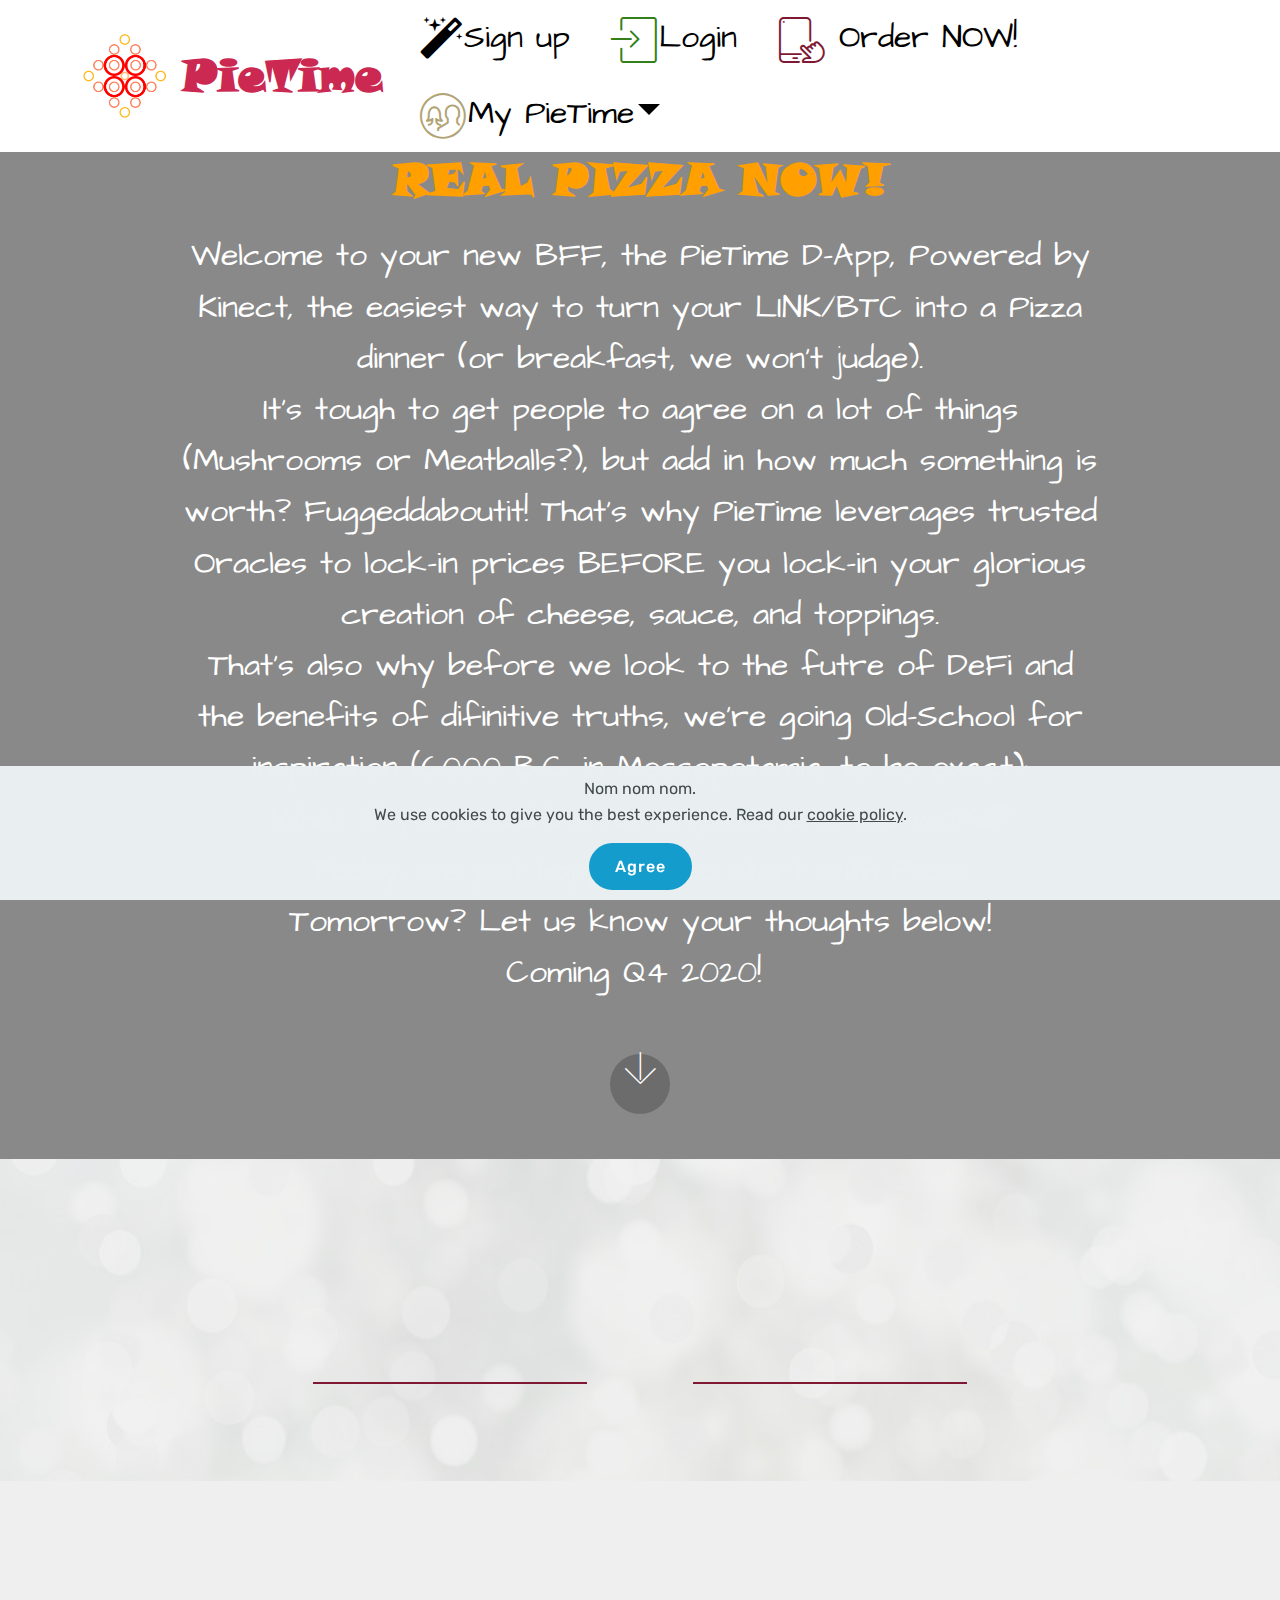
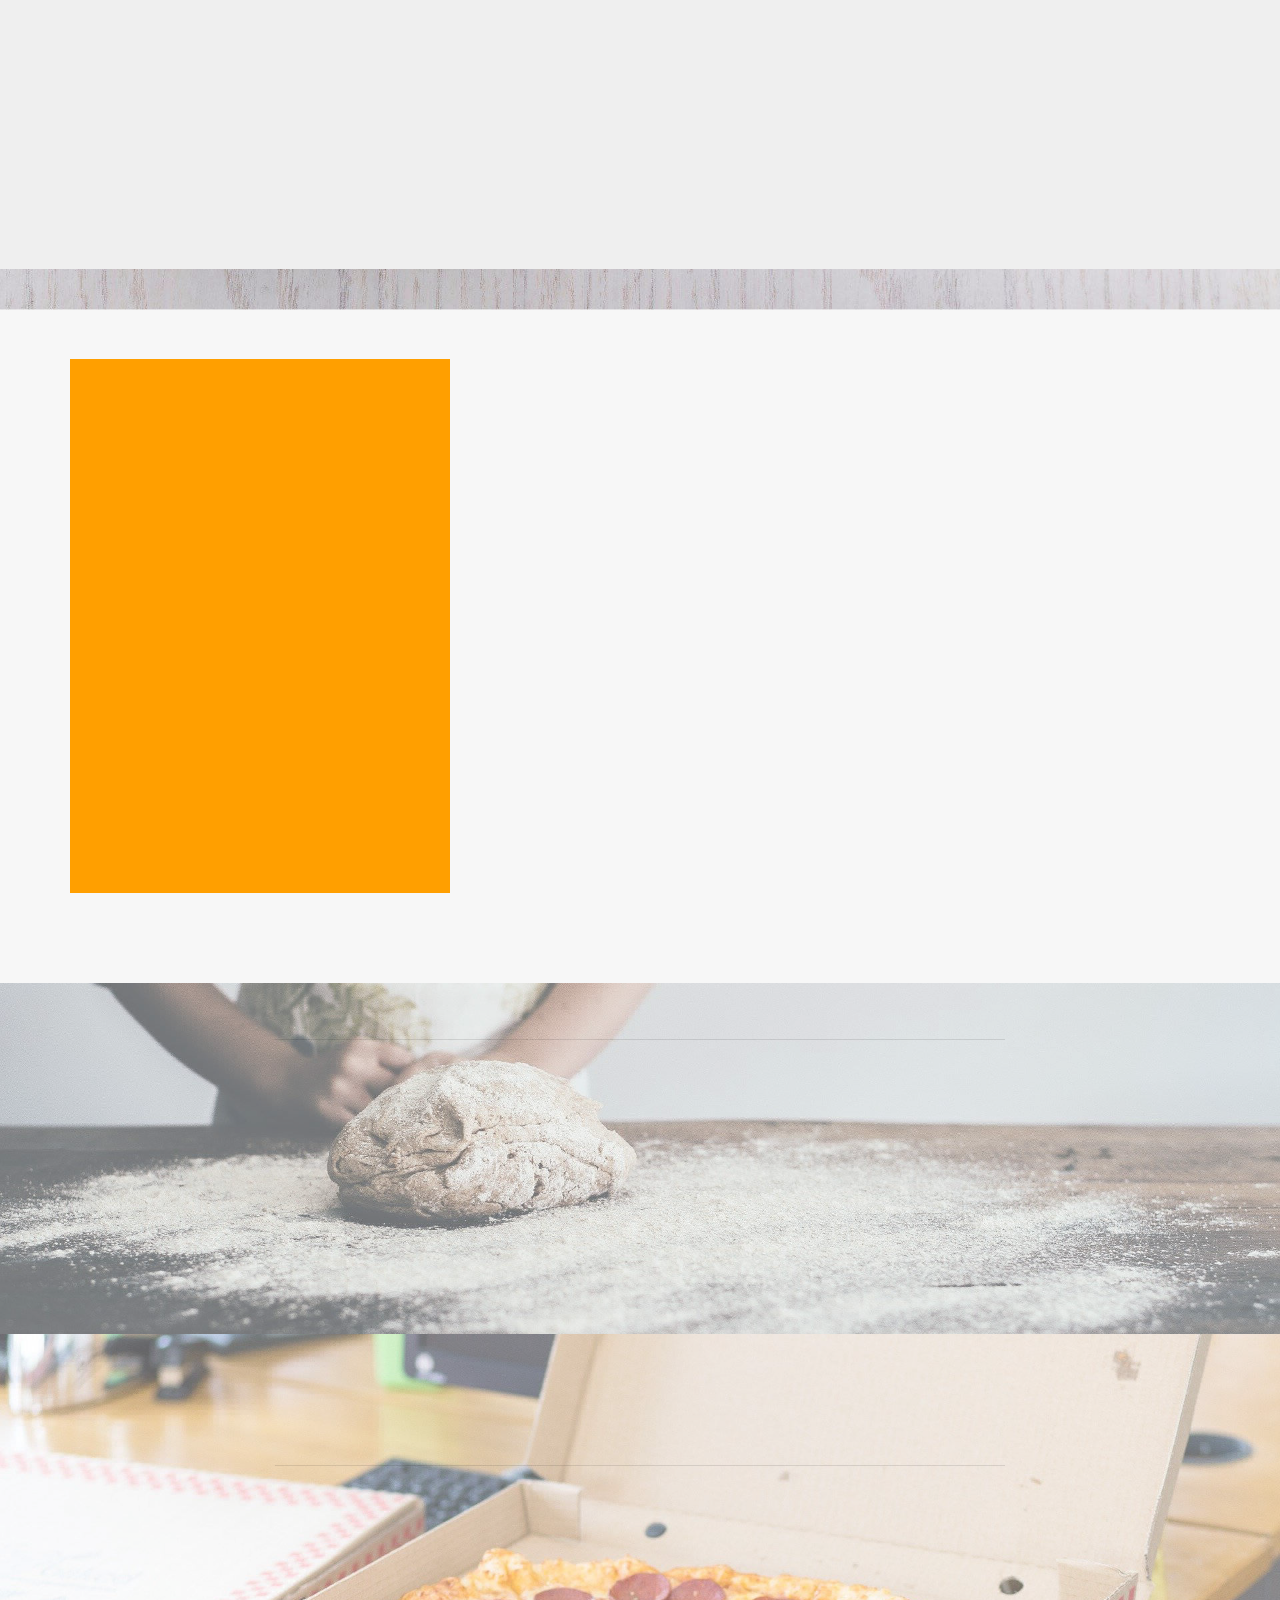
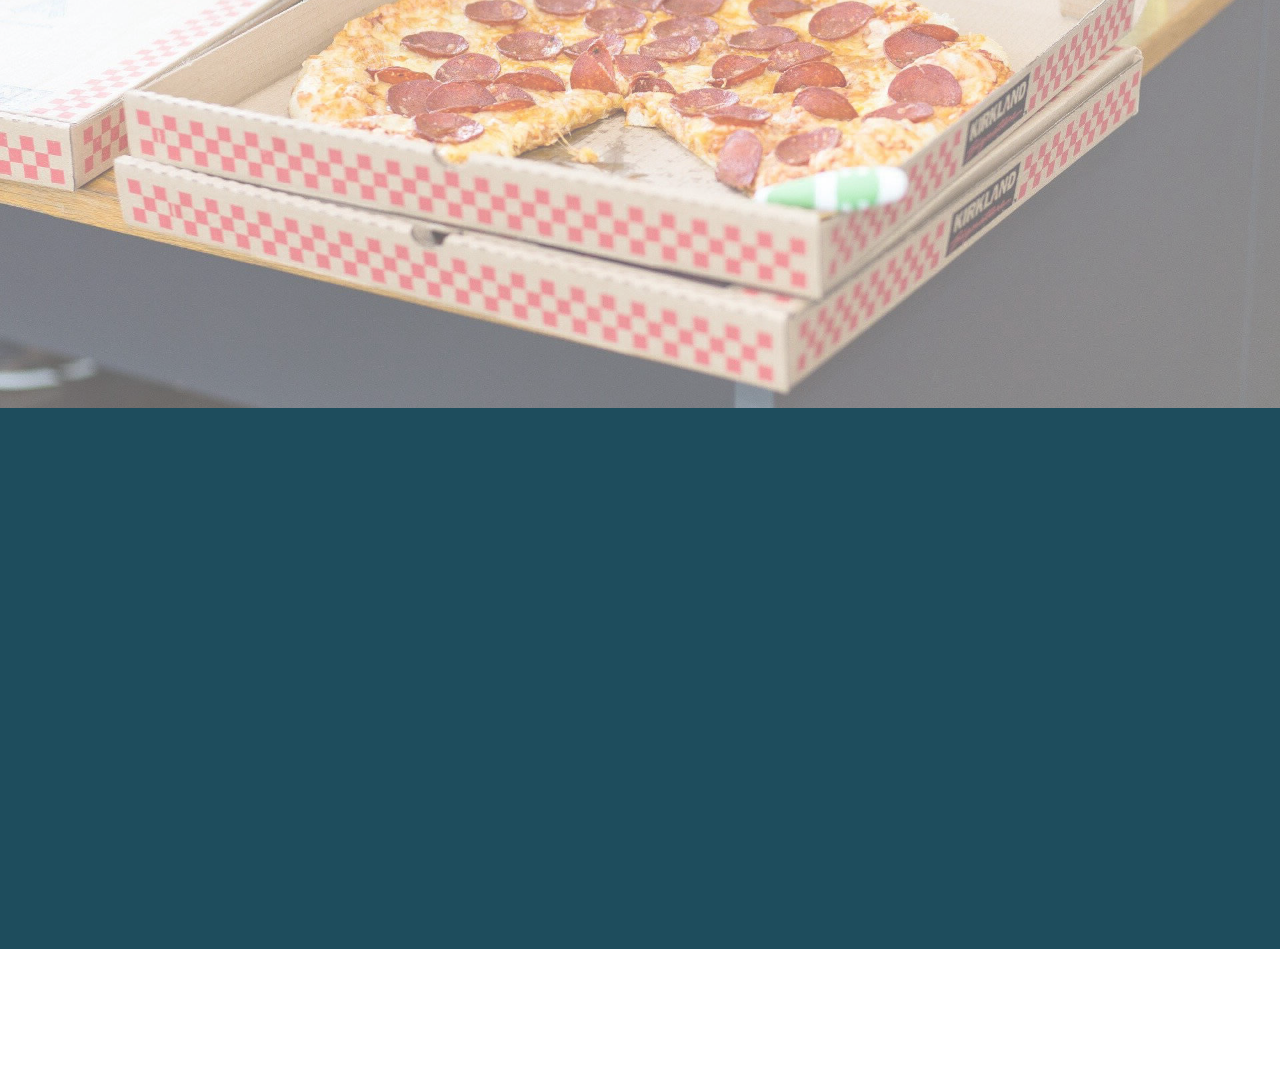
<file: index.html>
<!DOCTYPE html>
<html  >
<head>
  <!-- Site made with Mobirise Website Builder v5.1.4, https://mobirise.com -->
  <meta charset="UTF-8">
  <meta http-equiv="X-UA-Compatible" content="IE=edge">
  <meta name="generator" content="Mobirise v5.1.4, mobirise.com">
  <meta name="viewport" content="width=device-width, initial-scale=1, minimum-scale=1">
  <link rel="shortcut icon" href="assets/images/kinect-logo-orangetrans-178x178.png" type="image/x-icon">
  <meta name="description" content="">
  
  
  <title>PieTime| Buy pizza with Crypto</title>
  <link rel="stylesheet" href="assets/web/assets/mobirise-icons/mobirise-icons.css">
  <link rel="stylesheet" href="assets/font-awesome/css/font-awesome.css">
  <link rel="stylesheet" href="assets/icon54/style.css">
  <link rel="stylesheet" href="assets/icons-mind/style.css">
  <link rel="stylesheet" href="assets/linecons/style.css">
  <link rel="stylesheet" href="assets/bootstrap/css/bootstrap.min.css">
  <link rel="stylesheet" href="assets/bootstrap/css/bootstrap-grid.min.css">
  <link rel="stylesheet" href="assets/bootstrap/css/bootstrap-reboot.min.css">
  <link rel="stylesheet" href="assets/tether/tether.min.css">
  <link rel="stylesheet" href="assets/dropdown/css/style.css">
  <link rel="stylesheet" href="assets/animatecss/animate.min.css">
  <link rel="stylesheet" href="assets/formstyler/jquery.formstyler.css">
  <link rel="stylesheet" href="assets/formstyler/jquery.formstyler.theme.css">
  <link rel="stylesheet" href="assets/datepicker/jquery.datetimepicker.min.css">
  <link rel="stylesheet" href="assets/theme/css/style.css">
  <link rel="stylesheet" href="assets/recaptcha.css">
  <link href="assets/fonts/style.css" rel="stylesheet">
  <link rel="preload" as="style" href="assets/mobirise/css/mbr-additional.css"><link rel="stylesheet" href="assets/mobirise/css/mbr-additional.css" type="text/css">
  
  <script src="assets/web/assets/lazyload/lazyload.js"></script>

  
  

</head>
<body>
  
  <section class="extMenu2 menu cid-sbI95rPczv" once="menu" id="extMenu8-0">

    

    <nav class="navbar navbar-dropdown beta-menu align-items-center navbar-fixed-top navbar-toggleable-sm">
        
        <div class="menu-bottom order-0 order-lg-1">

            <div class="menu-logo">
                <div class="navbar-brand">
                <span class="navbar-logo">
                    <a href="https://kinect.link">
                        <img src="assets/images/kinect-logo-orangetrans-178x178.png" alt="Back to Kinect" title="Kinect| To Defi" style="height: 5.6rem;">
                    </a>
                </span>
                    <span class="navbar-caption-wrap"><a href="https://pietime.kinect.link" class="brand-link mbr-black text-secondary display-5"><strong>
                        PieTime</strong></a></span>
                </div>
                <button class="navbar-toggler" type="button" data-toggle="collapse" data-target="#navbarSupportedContent, #topLine" aria-controls="navbarSupportedContent" aria-expanded="false" aria-label="Toggle navigation">
                    <div class="hamburger">
                        <span></span>
                        <span></span>
                        <span></span>
                        <span></span>
                    </div>
                </button>
            </div>
            <div class="collapse navbar-collapse" id="navbarSupportedContent">
                <ul class="navbar-nav nav-dropdown js-float-line nav-right" data-app-modern-menu="true"><li class="nav-item">
                        <a class="nav-link link mbr-black text-black display-4" href="index.html#formbuilder-9" aria-expanded="false"><span class="fa fa-magic mbr-iconfont mbr-iconfont-btn"></span>Sign up</a>
                    </li><li class="nav-item"><a class="nav-link link mbr-black text-black display-4" href="index.html#formbuilder-a"><span class="mbri-login mbr-iconfont mbr-iconfont-btn" style="color: rgb(51, 127, 25);"></span>Login</a></li><li class="nav-item"><a class="nav-link link mbr-black text-black display-4" href="https://www.paypal.com/cgi-bin/webscr?cmd=_xclick&amount=&item_name=Pizza&currency_code=USD"><span class="icon54-v1-tablet-touch mbr-iconfont mbr-iconfont-btn" style="color: rgb(127, 25, 51);"></span>&nbsp;Order NOW!</a></li><li class="nav-item dropdown"><a class="nav-link link mbr-black text-black dropdown-toggle display-4" href="https://mobirise.com" data-toggle="dropdown-submenu" aria-expanded="false"><span class="mbri-users mbr-iconfont mbr-iconfont-btn" style="color: rgb(177, 163, 116);"></span>My PieTime</a><div class="dropdown-menu"><a class="mbr-black text-black dropdown-item display-4" href="https://mobirise.com"><span class="icon54-v1-bitcoin-bag mbr-iconfont mbr-iconfont-btn" style="color: rgb(73, 25, 159);"></span>My Wallet</a><a class="mbr-black text-black dropdown-item display-4" href="https://mobirise.com"><span class="icon54-v1-pizza-slice mbr-iconfont mbr-iconfont-btn" style="color: rgb(255, 159, 0);"></span>Track my Pie!</a><a class="mbr-black text-black dropdown-item display-4" href="https://mobirise.com"><span class="imind-time-window mbr-iconfont mbr-iconfont-btn" style="color: rgb(204, 204, 204);"></span>Order History</a><a class="mbr-black text-black dropdown-item display-4" href="https://mobirise.com"><span class="mbri-logout mbr-iconfont mbr-iconfont-btn" style="color: rgb(177, 163, 116);"></span>Logout</a></div></li></ul>
                
            </div>
        </div>
    </nav>
</section>

<section class="cid-sbNPuVltYI mbr-fullscreen" data-bg-video="https://www.youtube.com/watch?v=Y6MHE0-CQAs&amp;loop=1&amp;autoplay=1" id="header2-i">

    

    <div class="mbr-overlay" style="opacity: 0.5; background-color: rgb(35, 35, 35);"></div>

    <div class="container align-center">
        <div class="row justify-content-md-center">
            <div class="mbr-white col-md-10">
                <h1 class="mbr-section-title mbr-bold pb-3 mbr-fonts-style display-5">HUNGRY...?<br> CONVERT YOUR CRYPTO INTO REAL PIZZA NOW!</h1>
                
                <p class="mbr-text pb-3 mbr-fonts-style display-4">Welcome to your new BFF, the PieTime D-App, Powered by Kinect, the easiest way to turn your LINK/BTC into a Pizza dinner (or breakfast, we won't judge).<br>It's tough to get people to agree on a lot of things (Mushrooms or Meatballs?), but add in how much something is worth? Fuggeddaboutit! That's why PieTime leverages trusted Oracles to lock-in prices BEFORE you lock-in your glorious creation of cheese, sauce, and toppings.<br>That's also why before we look to the futre of DeFi and the benefits of difinitive truths, we're going Old-School for inspiration (6000 B.C. in Messopotamia, to be exact):
<br> What if you could barter anywhere in the world?<br> Today, we just happened to start with Pizza. <br>Tomorrow? Let us know your thoughts below!<br>Coming Q4 2020!&nbsp;<br></p>
                <div class="mbr-section-btn"><a class="btn btn-md btn-secondary display-4" href="index.html#step2-d">Learn More</a>
                    <a class="btn btn-md btn-white-outline display-4" href="index.html#form1-k">Suggest an Idea</a></div>
            </div>
        </div>
    </div>
    <div class="mbr-arrow hidden-sm-down" aria-hidden="true">
        <a href="#next">
            <i class="mbri-down mbr-iconfont"></i>
        </a>
    </div>
</section>

<section class="step2 cid-sbKPI6xOzy mbr-parallax-background" id="step2-d">

    

    <div class="mbr-overlay" style="opacity: 0.8; background-color: rgb(239, 239, 239);">
    </div>
    
    <div class="container">
        <h2 class="mbr-section-title pb-3 mbr-fonts-style align-center display-4">
            How does PieTime Work?</h2>
        <h3 class="mbr-section-subtitle pb-5 mbr-fonts-style align-center display-5">Crypto In, Pizza out to your Door.</h3>
        <div class="step-container row justify-content-center">
            <div class="card col-12 col-md-4 separline">
                <div class="step-element">
                    <div class="step-wrapper pb-3">
                        <h3 class="step d-flex align-items-center justify-content-center m-auto">
                            1
                        </h3>
                    </div>          
                    <div class="step-text-content align-center">
                        <h4 class="mbr-step-title pb-3 mbr-fonts-style display-5">Create your perfect pizza!</h4>
                        <p class="mbr-step-text mbr-fonts-style display-4">Mushrooms? Extra cheese? Why not both? PieTime matches you with local Pizzerias to build the pizza of your dreams.&nbsp;</p>
                    </div>
                </div>
            </div>

            <div class="card col-12 separline col-md-4">
                <div class="step-element">
                    <div class="step-wrapper pb-3">
                        <h3 class="step d-flex align-items-center justify-content-center m-auto">
                            2
                        </h3>
                    </div>          
                    <div class="step-text-content align-center">
                        <h4 class="mbr-step-title pb-3 mbr-fonts-style display-5">Pay with Link/BTC!</h4>
                        <p class="mbr-step-text mbr-fonts-style display-4">Tired of tipping in cash? Forgot your credit card? No problem! PieTime turns your coins/tokens into a piping hot pie!</p>
                    </div>
                </div>
            </div>

            <div class="card col-md-4 col-12 separline last-child">
                <div class="step-element">
                    <div class="step-wrapper pb-3">
                        <h3 class="step d-flex align-items-center justify-content-center m-auto">
                            3
                        </h3>
                    </div>          
                    <div class="step-text-content align-center">
                        <h4 class="mbr-step-title pb-3 mbr-fonts-style display-5">Answer the door, it's Pizza!</h4>
                        <p class="mbr-step-text mbr-fonts-style display-4">
                            Long day? Just waking up? It's always a great time for pizza with PieTime! Your deliciously cheesy custom order is ready and on its way to you, just the way you like it.</p>
                    </div>
                </div>
            </div>

            
            
            
            
            
            
            
            
            
            
            
        </div>
    </div>
</section>

<section class="extMap cid-sbNRZAkFFY mbr-parallax-background" id="extMap3-j">

    

    <div class="mbr-overlay" style="opacity: 0.5; background-color: rgb(255, 255, 255);">
    </div>
    <div class="container">
        <div class="row">
            <div class="col-sm-12 col-lg-4 col-md-6 text-block">            
                <div class="content-panel">
                    <h2 class="mbr-section-title mbr-fonts-style align-left mbr-white pb-2 display-4">What Pizzarias are on PieTime?<br><br>Relax, we’ve partnered with over 13,000 pizzerias, across all 50 states and 2,800 cities.&nbsp;<br><br>Find one near you!</h2>
                    
                    
                </div>
            </div>
            <div class="col-sm-12 col-lg-8 col-md-6">
                <div class="google-map"><iframe frameborder="0" style="border:0" src="https://www.google.com/maps/embed?pb=!1m16!1m12!1m3!1d24176.95589409417!2d-73.9870586159573!3d40.75939663357835!2m3!1f0!2f0!3f0!3m2!1i1024!2i768!4f13.1!2m1!1spizza%20near%20Manhattan%2C%20New%20York%2C%20NY!5e0!3m2!1sen!2sus!4v1601221093048!5m2!1sen!2sus" allowfullscreen=""></iframe></div>
            </div>
        </div>
   </div>
</section>

<section class="form cid-sbKrpI4eYE" id="formbuilder-a">
    
    <div class="mbr-overlay"></div>
    <div class="container">
        <div class="row">
            <div class="col-lg-8 mx-auto mbr-form" data-form-type="formoid">
<!--Formbuilder Form-->
<form action="https://mobirise.eu/" method="POST" class="mbr-form form-with-styler" data-form-title="Form Name"><input type="hidden" name="email" data-form-email="true" value="vPTPgzq3KWAx4xDR3SpEirE0AW8xUweNO4iojH4F9jOnQDJKTo6d2Gn3V/HNqJWtOrCq2pr+0ArtTKs33OUZ//bO6P36jWL0gyZUKQ7sv7eeOYFXCCxwY1/p2wwzdWI=">
<div class="form-row">
<div hidden="hidden" data-form-alert="" class="alert alert-success col-12">Thanks for filling out the form!</div>
<div hidden="hidden" data-form-alert-danger="" class="alert alert-danger col-12">Oops...! some problem!</div>
</div>
<div class="dragArea form-row">
<div class="col-lg-12 col-md-12 col-sm-12">
<h4 class="mbr-fonts-style display-4">Login to PieTime</h4>
</div>
<div class="col-lg-12 col-md-12 col-sm-12">
<hr>
</div>
<div data-for="Username" class="col-lg-12 col-md-12 col-sm-12 form-group">
<label for="Username-formbuilder-a" class="form-control-label mbr-fonts-style display-7">Username</label>
<input type="text" name="Username" placeholder="Username" data-form-field="Username" class="form-control display-7" required="required" value="" id="Username-formbuilder-a">
</div>
<div data-for="Password" class="col-lg-12 col-md-12 col-sm-12 form-group">
<label for="Password-formbuilder-a" class="form-control-label mbr-fonts-style display-7">Email</label>
<input type="email" name="Password" placeholder="Password" data-form-field="Password" class="form-control display-7" required="required" value="" id="Password-formbuilder-a">
</div>
<div class="col-auto"><button type="submit" class="btn btn-primary display-7"><span class="mbri-login mbr-iconfont mbr-iconfont-btn"></span>Login</button></div>
</div>
</form><!--Formbuilder Form-->
</div>
        </div>
    </div>
</section>

<section class="form cid-sbKp0Q1awN" id="formbuilder-9">
    
    <div class="mbr-overlay"></div>
    <div class="container">
        <div class="row">
            <div class="col-lg-8 mx-auto mbr-form" data-form-type="formoid">
<!--Formbuilder Form-->
<form action="https://mobirise.eu/" method="POST" class="mbr-form form-with-styler" data-form-title="Form Name"><input type="hidden" name="email" data-form-email="true" value="e8yPMT+ETQIKWXahjXiWQafUVo/WvGV4elrzt/iAWAaBpfSFAYlpoDUIIQvuwL7NvPLteZPntrETkqukG4uzmFWHaqpWoNs7hthI8gTlsC7hM8riW1fLA0oFwrZGcSF2">
<div class="form-row">
<div hidden="hidden" data-form-alert="" class="alert alert-success col-12">Thanks for filling out the form!</div>
<div hidden="hidden" data-form-alert-danger="" class="alert alert-danger col-12">Oops...! some problem!</div>
</div>
<div class="dragArea form-row">
<div class="col-lg-12 col-md-12 col-sm-12">
<h4 class="mbr-fonts-style display-4"><strong>Welcome to PieTime! Please Sign up.</strong></h4>
</div>
<div class="col-lg-12 col-md-12 col-sm-12">
<hr>
</div>
<div data-for="name" class="col-lg-12 col-md-12 col-sm-12 form-group">
<label for="name-formbuilder-9" class="form-control-label mbr-fonts-style display-7">Name</label>
<input type="text" name="name" placeholder="Name" data-form-field="name" class="form-control display-7" required="required" value="What's your name?" id="name-formbuilder-9">
</div>
<div data-for="email" class="col-lg-12 col-md-12 col-sm-12 form-group">
<label for="email-formbuilder-9" class="form-control-label mbr-fonts-style display-7">Email</label>
<input type="email" name="email" placeholder="Email?" data-form-field="email" class="form-control display-7" required="required" value="" id="email-formbuilder-9">
</div>
<div data-for="phone" class="col-lg-12 col-md-12 col-sm-12 form-group">
<label for="phone-formbuilder-9" class="form-control-label mbr-fonts-style display-7">Phone</label>
<input type="tel" name="phone" placeholder="Phone" pattern="[0-9]{3}-[0-9]{3}-[0-9]{4}" data-form-field="phone" class="form-control display-7" required="required" value="" id="phone-formbuilder-9">
</div>
<div class="col-lg-12 col-md-12 col-sm-12 form-group" data-for="Wallet Address">
<input type="text" name="Wallet Address" placeholder="Wallet Address" data-form-field="Wallet Address" class="form-control display-7" value="" id="Wallet Address-formbuilder-9">
</div>
<div class="col-auto"><button type="submit" class="btn btn-primary display-7"><span class="mbri-magic-stick mbr-iconfont mbr-iconfont-btn"></span>Submit</button></div>
</div>
</form><!--Formbuilder Form-->
</div>
        </div>
    </div>
</section>

<section class="mbr-section form1 cid-sbO5eb5hfn mbr-parallax-background" id="form1-k">

    

    <div class="mbr-overlay" style="opacity: 0.9; background-color: rgb(7, 59, 76);">
    </div>
    <div class="container">
        <div class="row justify-content-center">
            <div class="title col-12 col-lg-8">
                
                <h3 class="mbr-section-subtitle align-center mbr-light pb-3 mbr-fonts-style display-4">Have a suggestion?</h3>
            </div>
        </div>
    </div>
    <div class="container">
        <div class="row justify-content-center">
            <div class="media-container-column col-lg-8" data-form-type="formoid">
                <!---Formbuilder Form--->
                <form action="https://mobirise.eu/" method="POST" class="mbr-form form-with-styler" data-form-title="Mobirise Form"><input type="hidden" name="email" data-form-email="true" value="yWSXeriWqOLg6ir9VhywvkDIDxNo2GvbiihnWrwKM4pRT2moNy2sS4QhFgNdcUjJn8+irz0jugIuvKTsVIFeSDBmSFBEdin7CeQPP7qYagE8sfSHepxc5RVYMXgvCCVK">
                    <div class="row">
                        <div hidden="hidden" data-form-alert="" class="alert alert-success col-12">Thanks for filling out the form!</div>
                        <div hidden="hidden" data-form-alert-danger="" class="alert alert-danger col-12">
                        </div>
                    </div>
                    <div class="dragArea row">
                        <div class="col-md-4  form-group" data-for="name">
                            <label for="name-form1-k" class="form-control-label mbr-fonts-style display-7">Name</label>
                            <input type="text" name="name" data-form-field="Name" required="required" class="form-control display-7" id="name-form1-k">
                        </div>
                        <div class="col-md-4  form-group" data-for="email">
                            <label for="email-form1-k" class="form-control-label mbr-fonts-style display-7">Email</label>
                            <input type="email" name="email" data-form-field="Email" required="required" class="form-control display-7" id="email-form1-k">
                        </div>
                        <div data-for="phone" class="col-md-4  form-group">
                            <label for="phone-form1-k" class="form-control-label mbr-fonts-style display-7">Phone</label>
                            <input type="tel" name="phone" data-form-field="Phone" class="form-control display-7" id="phone-form1-k">
                        </div>
                        <div data-for="message" class="col-md-12 form-group">
                            <label for="message-form1-k" class="form-control-label mbr-fonts-style display-7">Your idea for the future goes here:</label>
                            <textarea name="message" data-form-field="Message" class="form-control display-7" id="message-form1-k"></textarea>
                        </div>
                        <div class="col-md-12 input-group-btn align-center"><button type="submit" class="btn btn-primary btn-form display-4"><span class="li_megaphone mbr-iconfont mbr-iconfont-btn"></span>Tell PieTime</button></div>
                    </div>
                </form><!---Formbuilder Form--->
            </div>
        </div>
    </div>
</section>

<section once="footers" class="cid-sbKVjxBva6 mbr-reveal" id="footer6-f">

    

    

    <div class="container">
        <div class="media-container-row align-center mbr-white">
            <div class="col-12">
                <p class="mbr-text mb-0 mbr-fonts-style display-7">
                    © Copyright 2020 Kinect LLC - All Rights Reserved
                </p>
            </div>
        </div>
    </div>
</section>

<div class="modal mbr-popup cid-sbOzyVUoH8 fade" tabindex="-1" role="dialog" data-overlay-color="#000000" data-overlay-opacity="0.8" data-on-exit="true" id="mbr-popup-m" aria-hidden="true">
        <div class="modal-dialog modal-lg modal-dialog-centered" role="document">
            <div class="modal-content">
                <div class="modal-header pb-0">
                    <h5 class="modal-title mbr-fonts-style display-5">That's all, folks!</h5>
                    <button type="button" class="close" data-dismiss="modal" aria-label="Close">
                        <svg version="1.1" xmlns="http://www.w3.org/2000/svg" width="24" height="24" viewBox="0 0 32 32" fill="currentColor">
                            <path d="M31.797 0.191c-0.264-0.256-0.686-0.25-0.942 0.015l-13.328 13.326c-0.598 0.581 0.342 1.543 0.942 0.942l13.328-13.326c0.27-0.262 0.27-0.695 0-0.957zM14.472 17.515c-0.264-0.256-0.686-0.25-0.942 0.015l-13.328 13.326c-0.613 0.595 0.34 1.562 0.942 0.942l13.328-13.326c0.27-0.262 0.27-0.695 0-0.957zM1.144 0.205c-0.584-0.587-1.544 0.336-0.942 0.942l30.654 30.651c0.613 0.625 1.563-0.325 0.942-0.942z"></path>
                        </svg>
                    </button>
                </div>

                <div class="modal-body">
                    <p class="mbr-text mbr-fonts-style display-4">
                        Thank you for visiting PieTime! Let us know a good email address and we'll email you cool stuff.</p>

                    <div>
                        
                            

                            <div class="form-wrapper" data-form-type="formoid">
                                <form action="https://mobirise.eu/" method="POST" class="mbr-form form-with-styler" data-form-title="Mobirise Form"><input type="hidden" name="email" data-form-email="true" value="WXbL/SgBZxvxN3PaXJQMvh+XQAYxlPamVvCKggbcmf4GtsxHhQDomMD/fsc+1B/cvz3pweTSPWlUqRAaOGIPSCH7QSRXi0do4RQ45c3AgEHpQFD7eaYAeF9Mzh4Sfcix">
                                    <div class="container">
                                        <div class="row">
                                            <div hidden="hidden" data-form-alert="" class="alert alert-success col-12">Thanks for filling out the form!</div>
                                            <div hidden="hidden" data-form-alert-danger="" class="alert alert-danger col-12"></div>
                                        </div>
                                        <div class="row form-content">
                                            
                                            
                                            <div class="form-group col" data-for="email">
                                                <input type="email" name="email" placeholder="Email" data-form-field="Email" required="required" class="form-control display-7" id="email-mbr-popup-m">
                                            </div>
                                            <div class="col-md-auto input-group-btn"><button type="submit" class="btn btn-primary display-4">Subscribe</button></div>
                                        </div>
                                    </div>
                                </form>
                            </div>
                        </div>
                    </div>

                    
                </div>
            </div>
        </div><section style="background-color: #fff; font-family: -apple-system, BlinkMacSystemFont, 'Segoe UI', 'Roboto', 'Helvetica Neue', Arial, sans-serif; color:#aaa; font-size:12px; padding: 0; align-items: center; display: flex;"><a href="https://mobirise.site/c" style="flex: 1 1; height: 3rem; padding-left: 1rem;"></a><p style="flex: 0 0 auto; margin:0; padding-right:1rem;">Designed with Mobirise <a href="https://mobirise.site/u" style="color:#aaa;">web</a> template</p></section><script src="assets/web/assets/jquery/jquery.min.js"></script>  <script src="assets/popper/popper.min.js"></script>  <script src="assets/bootstrap/js/bootstrap.min.js"></script>  <script src="assets/web/assets/cookies-alert-plugin/cookies-alert-core.js"></script>  <script src="assets/web/assets/cookies-alert-plugin/cookies-alert-script.js"></script>  <script src="assets/tether/tether.min.js"></script>  <script src="assets/smoothscroll/smooth-scroll.js"></script>  <script src="assets/dropdown/js/nav-dropdown.js"></script>  <script src="assets/dropdown/js/navbar-dropdown.js"></script>  <script src="assets/touchswipe/jquery.touch-swipe.min.js"></script>  <script src="assets/viewportchecker/jquery.viewportchecker.js"></script>  <script src="assets/ytplayer/jquery.mb.ytplayer.min.js"></script>  <script src="assets/vimeoplayer/jquery.mb.vimeo_player.js"></script>  <script src="assets/parallax/jarallax.min.js"></script>  <script src="assets/formstyler/jquery.formstyler.js"></script>  <script src="assets/formstyler/jquery.formstyler.min.js"></script>  <script src="assets/datepicker/jquery.datetimepicker.full.js"></script>  <script src="assets/popup-plugin/script.js"></script>  <script src="assets/popup-onexit-plugin/script.js"></script>  <script src="assets/popup-overlay-plugin/script.js"></script>  <script src="assets/theme/js/script.js"></script>  <script src="assets/formoid.min.js"></script>  
  
  
<input name="cookieData" type="hidden" data-cookie-customDialogSelector='null' data-cookie-colorText='#424a4d' data-cookie-colorBg='rgba(234, 239, 241, 0.99)' data-cookie-textButton='Agree' data-cookie-colorButton='' data-cookie-colorLink='#424a4d' data-cookie-underlineLink='true' data-cookie-text="Nom nom nom.
<br>We use cookies to give you the best experience. Read our <a href='privacy.html'>cookie policy</a>.">
   <div id="scrollToTop" class="scrollToTop mbr-arrow-up"><a style="text-align: center;"><i class="mbr-arrow-up-icon mbr-arrow-up-icon-cm cm-icon cm-icon-smallarrow-up"></i></a></div>
    <input name="animation" type="hidden">
  
</body>
</html>
</file>
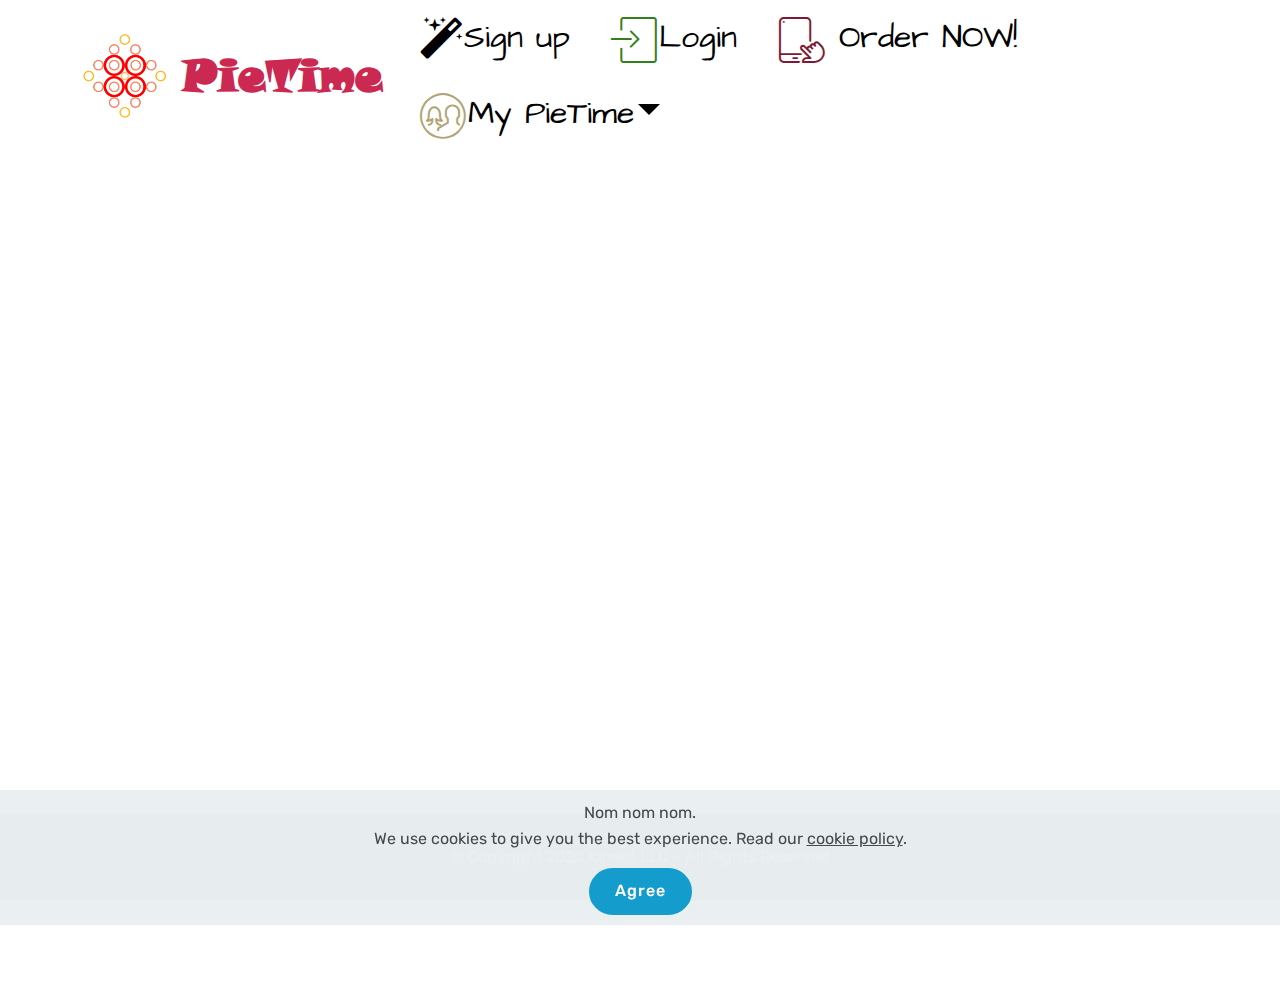
<file: page1.html>
<!DOCTYPE html>
<html  >
<head>
  <!-- Site made with Mobirise Website Builder v5.1.4, https://mobirise.com -->
  <meta charset="UTF-8">
  <meta http-equiv="X-UA-Compatible" content="IE=edge">
  <meta name="generator" content="Mobirise v5.1.4, mobirise.com">
  <meta name="viewport" content="width=device-width, initial-scale=1, minimum-scale=1">
  <link rel="shortcut icon" href="assets/images/kinect-logo-orangetrans-178x178.png" type="image/x-icon">
  <meta name="description" content="Web Maker Description">
  
  
  <title>Signup here</title>
  <link rel="stylesheet" href="assets/web/assets/mobirise-icons/mobirise-icons.css">
  <link rel="stylesheet" href="assets/font-awesome/css/font-awesome.css">
  <link rel="stylesheet" href="assets/icon54/style.css">
  <link rel="stylesheet" href="assets/icons-mind/style.css">
  <link rel="stylesheet" href="assets/bootstrap/css/bootstrap.min.css">
  <link rel="stylesheet" href="assets/bootstrap/css/bootstrap-grid.min.css">
  <link rel="stylesheet" href="assets/bootstrap/css/bootstrap-reboot.min.css">
  <link rel="stylesheet" href="assets/tether/tether.min.css">
  <link rel="stylesheet" href="assets/dropdown/css/style.css">
  <link rel="stylesheet" href="assets/animatecss/animate.min.css">
  <link rel="stylesheet" href="assets/theme/css/style.css">
  <link href="assets/fonts/style.css" rel="stylesheet">
  <link rel="preload" as="style" href="assets/mobirise/css/mbr-additional.css"><link rel="stylesheet" href="assets/mobirise/css/mbr-additional.css" type="text/css">
  
  <script src="assets/web/assets/lazyload/lazyload.js"></script>

  
  

</head>
<body>
  
  <section class="extMenu2 menu cid-sbI95rPczv" once="menu" id="extMenu8-n">

    

    <nav class="navbar navbar-dropdown beta-menu align-items-center navbar-fixed-top navbar-toggleable-sm">
        
        <div class="menu-bottom order-0 order-lg-1">

            <div class="menu-logo">
                <div class="navbar-brand">
                <span class="navbar-logo">
                    <a href="https://kinect.link">
                        <img src="assets/images/kinect-logo-orangetrans-178x178.png" alt="Back to Kinect" title="Kinect| To Defi" style="height: 5.6rem;">
                    </a>
                </span>
                    <span class="navbar-caption-wrap"><a href="https://pietime.kinect.link" class="brand-link mbr-black text-secondary display-5"><strong>
                        PieTime</strong></a></span>
                </div>
                <button class="navbar-toggler" type="button" data-toggle="collapse" data-target="#navbarSupportedContent, #topLine" aria-controls="navbarSupportedContent" aria-expanded="false" aria-label="Toggle navigation">
                    <div class="hamburger">
                        <span></span>
                        <span></span>
                        <span></span>
                        <span></span>
                    </div>
                </button>
            </div>
            <div class="collapse navbar-collapse" id="navbarSupportedContent">
                <ul class="navbar-nav nav-dropdown js-float-line nav-right" data-app-modern-menu="true"><li class="nav-item">
                        <a class="nav-link link mbr-black text-black display-4" href="index.html#formbuilder-9" aria-expanded="false"><span class="fa fa-magic mbr-iconfont mbr-iconfont-btn"></span>Sign up</a>
                    </li><li class="nav-item"><a class="nav-link link mbr-black text-black display-4" href="index.html#formbuilder-a"><span class="mbri-login mbr-iconfont mbr-iconfont-btn" style="color: rgb(51, 127, 25);"></span>Login</a></li><li class="nav-item"><a class="nav-link link mbr-black text-black display-4" href="https://www.paypal.com/cgi-bin/webscr?cmd=_xclick&amount=&item_name=Pizza&currency_code=USD"><span class="icon54-v1-tablet-touch mbr-iconfont mbr-iconfont-btn" style="color: rgb(127, 25, 51);"></span>&nbsp;Order NOW!</a></li><li class="nav-item dropdown"><a class="nav-link link mbr-black text-black dropdown-toggle display-4" href="https://mobirise.com" data-toggle="dropdown-submenu" aria-expanded="false"><span class="mbri-users mbr-iconfont mbr-iconfont-btn" style="color: rgb(177, 163, 116);"></span>My PieTime</a><div class="dropdown-menu"><a class="mbr-black text-black dropdown-item display-4" href="https://mobirise.com"><span class="icon54-v1-bitcoin-bag mbr-iconfont mbr-iconfont-btn" style="color: rgb(73, 25, 159);"></span>My Wallet</a><a class="mbr-black text-black dropdown-item display-4" href="https://mobirise.com"><span class="icon54-v1-pizza-slice mbr-iconfont mbr-iconfont-btn" style="color: rgb(255, 159, 0);"></span>Track my Pie!</a><a class="mbr-black text-black dropdown-item display-4" href="https://mobirise.com"><span class="imind-time-window mbr-iconfont mbr-iconfont-btn" style="color: rgb(204, 204, 204);"></span>Order History</a><a class="mbr-black text-black dropdown-item display-4" href="https://mobirise.com"><span class="mbri-logout mbr-iconfont mbr-iconfont-btn" style="color: rgb(177, 163, 116);"></span>Logout</a></div></li></ul>
                
            </div>
        </div>
    </nav>
</section>

<section once="footers" class="cid-sbKVjxBva6 mbr-reveal" id="footer6-o">

    

    

    <div class="container">
        <div class="media-container-row align-center mbr-white">
            <div class="col-12">
                <p class="mbr-text mb-0 mbr-fonts-style display-7">
                    © Copyright 2020 Kinect LLC - All Rights Reserved
                </p>
            </div>
        </div>
    </div>
</section><section style="background-color: #fff; font-family: -apple-system, BlinkMacSystemFont, 'Segoe UI', 'Roboto', 'Helvetica Neue', Arial, sans-serif; color:#aaa; font-size:12px; padding: 0; align-items: center; display: flex;"><a href="https://mobirise.site/q" style="flex: 1 1; height: 3rem; padding-left: 1rem;"></a><p style="flex: 0 0 auto; margin:0; padding-right:1rem;">Designed with Mobirise <a href="https://mobirise.site/j" style="color:#aaa;">web</a> builder</p></section><script src="assets/web/assets/jquery/jquery.min.js"></script>  <script src="assets/popper/popper.min.js"></script>  <script src="assets/bootstrap/js/bootstrap.min.js"></script>  <script src="assets/web/assets/cookies-alert-plugin/cookies-alert-core.js"></script>  <script src="assets/web/assets/cookies-alert-plugin/cookies-alert-script.js"></script>  <script src="assets/tether/tether.min.js"></script>  <script src="assets/smoothscroll/smooth-scroll.js"></script>  <script src="assets/dropdown/js/nav-dropdown.js"></script>  <script src="assets/dropdown/js/navbar-dropdown.js"></script>  <script src="assets/touchswipe/jquery.touch-swipe.min.js"></script>  <script src="assets/viewportchecker/jquery.viewportchecker.js"></script>  <script src="assets/theme/js/script.js"></script>  
  
  
<input name="cookieData" type="hidden" data-cookie-customDialogSelector='null' data-cookie-colorText='#424a4d' data-cookie-colorBg='rgba(234, 239, 241, 0.99)' data-cookie-textButton='Agree' data-cookie-colorButton='' data-cookie-colorLink='#424a4d' data-cookie-underlineLink='true' data-cookie-text="Nom nom nom.
<br>We use cookies to give you the best experience. Read our <a href='privacy.html'>cookie policy</a>.">
   <div id="scrollToTop" class="scrollToTop mbr-arrow-up"><a style="text-align: center;"><i class="mbr-arrow-up-icon mbr-arrow-up-icon-cm cm-icon cm-icon-smallarrow-up"></i></a></div>
    <input name="animation" type="hidden">
  
</body>
</html>
</file>
<file: assets/web/assets/mobirise-icons/mobirise-icons.css>
@font-face {
  font-family: 'MobiriseIcons';
  src:  url('mobirise-icons.eot?spat4u');
  src:  url('mobirise-icons.eot?spat4u#iefix') format('embedded-opentype'),
    url('mobirise-icons.ttf?spat4u') format('truetype'),
    url('mobirise-icons.woff?spat4u') format('woff'),
    url('mobirise-icons.svg?spat4u#MobiriseIcons') format('svg');
  font-weight: normal;
  font-style: normal;
  font-display: swap;
}

[class^="mbri-"], [class*=" mbri-"] {
  /* use !important to prevent issues with browser extensions that change fonts */
  font-family: MobiriseIcons !important;
  speak: none;
  font-style: normal;
  font-weight: normal;
  font-variant: normal;
  text-transform: none;
  line-height: 1;

  /* Better Font Rendering =========== */
  -webkit-font-smoothing: antialiased;
  -moz-osx-font-smoothing: grayscale;
}

.mbri-add-submenu:before {
  content: "\e900";
}
.mbri-alert:before {
  content: "\e901";
}
.mbri-align-center:before {
  content: "\e902";
}
.mbri-align-justify:before {
  content: "\e903";
}
.mbri-align-left:before {
  content: "\e904";
}
.mbri-align-right:before {
  content: "\e905";
}
.mbri-android:before {
  content: "\e906";
}
.mbri-apple:before {
  content: "\e907";
}
.mbri-arrow-down:before {
  content: "\e908";
}
.mbri-arrow-next:before {
  content: "\e909";
}
.mbri-arrow-prev:before {
  content: "\e90a";
}
.mbri-arrow-up:before {
  content: "\e90b";
}
.mbri-bold:before {
  content: "\e90c";
}
.mbri-bookmark:before {
  content: "\e90d";
}
.mbri-bootstrap:before {
  content: "\e90e";
}
.mbri-briefcase:before {
  content: "\e90f";
}
.mbri-browse:before {
  content: "\e910";
}
.mbri-bulleted-list:before {
  content: "\e911";
}
.mbri-calendar:before {
  content: "\e912";
}
.mbri-camera:before {
  content: "\e913";
}
.mbri-cart-add:before {
  content: "\e914";
}
.mbri-cart-full:before {
  content: "\e915";
}
.mbri-cash:before {
  content: "\e916";
}
.mbri-change-style:before {
  content: "\e917";
}
.mbri-chat:before {
  content: "\e918";
}
.mbri-clock:before {
  content: "\e919";
}
.mbri-close:before {
  content: "\e91a";
}
.mbri-cloud:before {
  content: "\e91b";
}
.mbri-code:before {
  content: "\e91c";
}
.mbri-contact-form:before {
  content: "\e91d";
}
.mbri-credit-card:before {
  content: "\e91e";
}
.mbri-cursor-click:before {
  content: "\e91f";
}
.mbri-cust-feedback:before {
  content: "\e920";
}
.mbri-database:before {
  content: "\e921";
}
.mbri-delivery:before {
  content: "\e922";
}
.mbri-desktop:before {
  content: "\e923";
}
.mbri-devices:before {
  content: "\e924";
}
.mbri-down:before {
  content: "\e925";
}
.mbri-download:before {
  content: "\e989";
}
.mbri-drag-n-drop:before {
  content: "\e927";
}
.mbri-drag-n-drop2:before {
  content: "\e928";
}
.mbri-edit:before {
  content: "\e929";
}
.mbri-edit2:before {
  content: "\e92a";
}
.mbri-error:before {
  content: "\e92b";
}
.mbri-extension:before {
  content: "\e92c";
}
.mbri-features:before {
  content: "\e92d";
}
.mbri-file:before {
  content: "\e92e";
}
.mbri-flag:before {
  content: "\e92f";
}
.mbri-folder:before {
  content: "\e930";
}
.mbri-gift:before {
  content: "\e931";
}
.mbri-github:before {
  content: "\e932";
}
.mbri-globe:before {
  content: "\e933";
}
.mbri-globe-2:before {
  content: "\e934";
}
.mbri-growing-chart:before {
  content: "\e935";
}
.mbri-hearth:before {
  content: "\e936";
}
.mbri-help:before {
  content: "\e937";
}
.mbri-home:before {
  content: "\e938";
}
.mbri-hot-cup:before {
  content: "\e939";
}
.mbri-idea:before {
  content: "\e93a";
}
.mbri-image-gallery:before {
  content: "\e93b";
}
.mbri-image-slider:before {
  content: "\e93c";
}
.mbri-info:before {
  content: "\e93d";
}
.mbri-italic:before {
  content: "\e93e";
}
.mbri-key:before {
  content: "\e93f";
}
.mbri-laptop:before {
  content: "\e940";
}
.mbri-layers:before {
  content: "\e941";
}
.mbri-left-right:before {
  content: "\e942";
}
.mbri-left:before {
  content: "\e943";
}
.mbri-letter:before {
  content: "\e944";
}
.mbri-like:before {
  content: "\e945";
}
.mbri-link:before {
  content: "\e946";
}
.mbri-lock:before {
  content: "\e947";
}
.mbri-login:before {
  content: "\e948";
}
.mbri-logout:before {
  content: "\e949";
}
.mbri-magic-stick:before {
  content: "\e94a";
}
.mbri-map-pin:before {
  content: "\e94b";
}
.mbri-menu:before {
  content: "\e94c";
}
.mbri-mobile:before {
  content: "\e94d";
}
.mbri-mobile2:before {
  content: "\e94e";
}
.mbri-mobirise:before {
  content: "\e94f";
}
.mbri-more-horizontal:before {
  content: "\e950";
}
.mbri-more-vertical:before {
  content: "\e951";
}
.mbri-music:before {
  content: "\e952";
}
.mbri-new-file:before {
  content: "\e953";
}
.mbri-numbered-list:before {
  content: "\e954";
}
.mbri-opened-folder:before {
  content: "\e955";
}
.mbri-pages:before {
  content: "\e956";
}
.mbri-paper-plane:before {
  content: "\e957";
}
.mbri-paperclip:before {
  content: "\e958";
}
.mbri-photo:before {
  content: "\e959";
}
.mbri-photos:before {
  content: "\e95a";
}
.mbri-pin:before {
  content: "\e95b";
}
.mbri-play:before {
  content: "\e95c";
}
.mbri-plus:before {
  content: "\e95d";
}
.mbri-preview:before {
  content: "\e95e";
}
.mbri-print:before {
  content: "\e95f";
}
.mbri-protect:before {
  content: "\e960";
}
.mbri-question:before {
  content: "\e961";
}
.mbri-quote-left:before {
  content: "\e962";
}
.mbri-quote-right:before {
  content: "\e963";
}
.mbri-refresh:before {
  content: "\e964";
}
.mbri-responsive:before {
  content: "\e965";
}
.mbri-right:before {
  content: "\e966";
}
.mbri-rocket:before {
  content: "\e967";
}
.mbri-sad-face:before {
  content: "\e968";
}
.mbri-sale:before {
  content: "\e969";
}
.mbri-save:before {
  content: "\e96a";
}
.mbri-search:before {
  content: "\e96b";
}
.mbri-setting:before {
  content: "\e96c";
}
.mbri-setting2:before {
  content: "\e96d";
}
.mbri-setting3:before {
  content: "\e96e";
}
.mbri-share:before {
  content: "\e96f";
}
.mbri-shopping-bag:before {
  content: "\e970";
}
.mbri-shopping-basket:before {
  content: "\e971";
}
.mbri-shopping-cart:before {
  content: "\e972";
}
.mbri-sites:before {
  content: "\e973";
}
.mbri-smile-face:before {
  content: "\e974";
}
.mbri-speed:before {
  content: "\e975";
}
.mbri-star:before {
  content: "\e976";
}
.mbri-success:before {
  content: "\e977";
}
.mbri-sun:before {
  content: "\e978";
}
.mbri-sun2:before {
  content: "\e979";
}
.mbri-tablet:before {
  content: "\e97a";
}
.mbri-tablet-vertical:before {
  content: "\e97b";
}
.mbri-target:before {
  content: "\e97c";
}
.mbri-timer:before {
  content: "\e97d";
}
.mbri-to-ftp:before {
  content: "\e97e";
}
.mbri-to-local-drive:before {
  content: "\e97f";
}
.mbri-touch-swipe:before {
  content: "\e980";
}
.mbri-touch:before {
  content: "\e981";
}
.mbri-trash:before {
  content: "\e982";
}
.mbri-underline:before {
  content: "\e983";
}
.mbri-unlink:before {
  content: "\e984";
}
.mbri-unlock:before {
  content: "\e985";
}
.mbri-up-down:before {
  content: "\e986";
}
.mbri-up:before {
  content: "\e987";
}
.mbri-update:before {
  content: "\e988";
}
.mbri-upload:before {
 content: "\e926"; 
}
.mbri-user:before {
  content: "\e98a";
}
.mbri-user2:before {
  content: "\e98b";
}
.mbri-users:before {
  content: "\e98c";
}
.mbri-video:before {
  content: "\e98d";
}
.mbri-video-play:before {
  content: "\e98e";
}
.mbri-watch:before {
  content: "\e98f";
}
.mbri-website-theme:before {
  content: "\e990";
}
.mbri-wifi:before {
  content: "\e991";
}
.mbri-windows:before {
  content: "\e992";
}
.mbri-zoom-out:before {
  content: "\e993";
}
.mbri-redo:before {
  content: "\e994";
}
.mbri-undo:before {
  content: "\e995";
}
</file>
<file: assets/icon54/style.css>
@font-face {
    font-family: 'icon54';
    src: url('fonts/icon54.eot?uf6sbu');
    src: url('fonts/icon54.eot?uf6sbu#iefix') format('embedded-opentype'),
        url('fonts/icon54.ttf?uf6sbu') format('truetype'),
        url('fonts/icon54.woff?uf6sbu') format('woff'),
        url('fonts/icon54.svg?uf6sbu#icon54') format('svg');
    font-weight: normal;
    font-style: normal;
}

[class^='icon54-v1-'],
[class*=' icon54-v1-'] {
    /* use !important to prevent issues with browser extensions that change fonts */
    font-family: 'icon54' !important;
    speak: none;
    font-style: normal;
    font-weight: normal;
    font-variant: normal;
    text-transform: none;
    line-height: 1;

    /* Better Font Rendering =========== */
    -webkit-font-smoothing: antialiased;
    -moz-osx-font-smoothing: grayscale;
}

.icon54-v1-add-bag::before {
    content: '\e900';
}
.icon54-v1-add-cart2::before {
    content: '\e901';
}
.icon54-v1-add-chat1::before {
    content: '\e902';
}
.icon54-v1-add-chat2::before {
    content: '\e903';
}
.icon54-v1-add-chat3::before {
    content: '\e904';
}
.icon54-v1-bitcoin-bag::before {
    content: '\e905';
}
.icon54-v1-bitcoin-cart::before {
    content: '\e906';
}
.icon54-v1-cart::before {
    content: '\e907';
}
.icon54-v1-char-search2::before {
    content: '\e908';
}
.icon54-v1-chat-1::before {
    content: '\e909';
}
.icon54-v1-chat-2::before {
    content: '\e90a';
}
.icon54-v1-chat-3::before {
    content: '\e90b';
}
.icon54-v1-chat-bubble1::before {
    content: '\e90c';
}
.icon54-v1-chat-bubble2::before {
    content: '\e90d';
}
.icon54-v1-chat-bubble4::before {
    content: '\e90e';
}
.icon54-v1-chat-bubble5::before {
    content: '\e90f';
}
.icon54-v1-chat-buble3::before {
    content: '\e910';
}
.icon54-v1-chat-delete1::before {
    content: '\e911';
}
.icon54-v1-chat-delete2::before {
    content: '\e912';
}
.icon54-v1-chat-delete3::before {
    content: '\e913';
}
.icon54-v1-chat-error1::before {
    content: '\e914';
}
.icon54-v1-chat-error2::before {
    content: '\e915';
}
.icon54-v1-chat-error3::before {
    content: '\e916';
}
.icon54-v1-chat-help1::before {
    content: '\e917';
}
.icon54-v1-chat-help2::before {
    content: '\e918';
}
.icon54-v1-chat-help3::before {
    content: '\e919';
}
.icon54-v1-chat-remouve1::before {
    content: '\e91a';
}
.icon54-v1-chat-remouve2::before {
    content: '\e91b';
}
.icon54-v1-chat-remouve3::before {
    content: '\e91c';
}
.icon54-v1-chat-search1::before {
    content: '\e91d';
}
.icon54-v1-chat-search3::before {
    content: '\e91e';
}
.icon54-v1-chat-settings1::before {
    content: '\e91f';
}
.icon54-v1-chat-settings2::before {
    content: '\e920';
}
.icon54-v1-chat-settings3::before {
    content: '\e921';
}
.icon54-v1-chat-user1::before {
    content: '\e922';
}
.icon54-v1-chat-user2::before {
    content: '\e923';
}
.icon54-v1-chat-user3::before {
    content: '\e924';
}
.icon54-v1-chat-user4::before {
    content: '\e925';
}
.icon54-v1-check-out::before {
    content: '\e926';
}
.icon54-v1-clear-bag::before {
    content: '\e927';
}
.icon54-v1-clear-cart2::before {
    content: '\e928';
}
.icon54-v1-conference-chat::before {
    content: '\e929';
}
.icon54-v1-conference-speach::before {
    content: '\e92a';
}
.icon54-v1-credit-card::before {
    content: '\e92b';
}
.icon54-v1-cuppon::before {
    content: '\e92c';
}
.icon54-v1-dismiss-bag::before {
    content: '\e92d';
}
.icon54-v1-dismiss-cart::before {
    content: '\e92e';
}
.icon54-v1-dismiss-chat1::before {
    content: '\e92f';
}
.icon54-v1-dismiss-chat2::before {
    content: '\e930';
}
.icon54-v1-dismiss-chat3::before {
    content: '\e931';
}
.icon54-v1-dollar-bag::before {
    content: '\e932';
}
.icon54-v1-dollar-cart::before {
    content: '\e933';
}
.icon54-v1-done-bag::before {
    content: '\e934';
}
.icon54-v1-done-cat::before {
    content: '\e935';
}
.icon54-v1-dream-bubble1::before {
    content: '\e936';
}
.icon54-v1-dream-bubble2::before {
    content: '\e937';
}
.icon54-v1-dreamimg-2::before {
    content: '\e938';
}
.icon54-v1-dreaming-1::before {
    content: '\e939';
}
.icon54-v1-euro-bag::before {
    content: '\e93a';
}
.icon54-v1-euro-cart::before {
    content: '\e93b';
}
.icon54-v1-favorite-bag::before {
    content: '\e93c';
}
.icon54-v1-favorite-cart::before {
    content: '\e93d';
}
.icon54-v1-favorite-chat1::before {
    content: '\e93e';
}
.icon54-v1-favorite-chat2::before {
    content: '\e93f';
}
.icon54-v1-favorite-chat3::before {
    content: '\e940';
}
.icon54-v1-full-cart2::before {
    content: '\e941';
}
.icon54-v1-gift-box2::before {
    content: '\e942';
}
.icon54-v1-gift-card2::before {
    content: '\e943';
}
.icon54-v1-home-bag::before {
    content: '\e944';
}
.icon54-v1-hot-offer::before {
    content: '\e945';
}
.icon54-v1-mobile-shopping1::before {
    content: '\e946';
}
.icon54-v1-mobile-shopping2::before {
    content: '\e947';
}
.icon54-v1-on-sale2::before {
    content: '\e948';
}
.icon54-v1-on-sale::before {
    content: '\e949';
}
.icon54-v1-online-shopping1::before {
    content: '\e94a';
}
.icon54-v1-online-store::before {
    content: '\e94b';
}
.icon54-v1-open-box::before {
    content: '\e94c';
}
.icon54-v1-pound-bag::before {
    content: '\e94d';
}
.icon54-v1-pound-cart::before {
    content: '\e94e';
}
.icon54-v1-remouve-bag::before {
    content: '\e94f';
}
.icon54-v1-remouve-cart2::before {
    content: '\e950';
}
.icon54-v1-rotate-2::before {
    content: '\e951';
}
.icon54-v1-search-bag::before {
    content: '\e952';
}
.icon54-v1-search-cart::before {
    content: '\e953';
}
.icon54-v1-secure-shopping3::before {
    content: '\e954';
}
.icon54-v1-secure-shopping4::before {
    content: '\e955';
}
.icon54-v1-secure-shopping5::before {
    content: '\e956';
}
.icon54-v1-share-conversation1::before {
    content: '\e957';
}
.icon54-v1-share-conversation2::before {
    content: '\e958';
}
.icon54-v1-share-conversation3::before {
    content: '\e959';
}
.icon54-v1-shipping-box::before {
    content: '\e95a';
}
.icon54-v1-shipping-scedule::before {
    content: '\e95b';
}
.icon54-v1-shipping::before {
    content: '\e95c';
}
.icon54-v1-shopping-bag::before {
    content: '\e95d';
}
.icon54-v1-video-message::before {
    content: '\e95e';
}
.icon54-v1-voice-message::before {
    content: '\e95f';
}
.icon54-v1-web-shop1::before {
    content: '\e960';
}
.icon54-v1-web-shop2::before {
    content: '\e961';
}
.icon54-v1-web-shop3::before {
    content: '\e962';
}
.icon54-v1-d-blockchart1::before {
    content: '\e963';
}
.icon54-v1-112::before {
    content: '\e964';
}
.icon54-v1-911::before {
    content: '\e965';
}
.icon54-v1-add-call::before {
    content: '\e966';
}
.icon54-v1-balloons::before {
    content: '\e967';
}
.icon54-v1-baseball-cap::before {
    content: '\e968';
}
.icon54-v1-bat-man::before {
    content: '\e969';
}
.icon54-v1-block-call::before {
    content: '\e96a';
}
.icon54-v1-block-chart1::before {
    content: '\e96b';
}
.icon54-v1-block-chart2::before {
    content: '\e96c';
}
.icon54-v1-block-chart3::before {
    content: '\e96d';
}
.icon54-v1-bluetuth-phonespeaker::before {
    content: '\e96e';
}
.icon54-v1-call-24h::before {
    content: '\e96f';
}
.icon54-v1-call-center24h::before {
    content: '\e970';
}
.icon54-v1-call-forward::before {
    content: '\e971';
}
.icon54-v1-call-made::before {
    content: '\e972';
}
.icon54-v1-call-recieved::before {
    content: '\e973';
}
.icon54-v1-call-reservation::before {
    content: '\e974';
}
.icon54-v1-clear-call::before {
    content: '\e975';
}
.icon54-v1-crain-hook::before {
    content: '\e976';
}
.icon54-v1-decreasing-chart1::before {
    content: '\e977';
}
.icon54-v1-decreasing-chart2::before {
    content: '\e978';
}
.icon54-v1-delayed-call::before {
    content: '\e979';
}
.icon54-v1-diagram-1::before {
    content: '\e97a';
}
.icon54-v1-diagram-2::before {
    content: '\e97b';
}
.icon54-v1-diagram-3::before {
    content: '\e97c';
}
.icon54-v1-diagram-4::before {
    content: '\e97d';
}
.icon54-v1-dial-pad2::before {
    content: '\e97e';
}
.icon54-v1-dot-chart1::before {
    content: '\e97f';
}
.icon54-v1-dot-chart2::before {
    content: '\e980';
}
.icon54-v1-dot-chart3::before {
    content: '\e981';
}
.icon54-v1-enter-1::before {
    content: '\e982';
}
.icon54-v1-enter-2::before {
    content: '\e983';
}
.icon54-v1-exit-1::before {
    content: '\e984';
}
.icon54-v1-exit-2::before {
    content: '\e985';
}
.icon54-v1-fax-phone::before {
    content: '\e986';
}
.icon54-v1-fragment-chart::before {
    content: '\e987';
}
.icon54-v1-hold-theline::before {
    content: '\e988';
}
.icon54-v1-id-tag::before {
    content: '\e989';
}
.icon54-v1-increasing-chart1::before {
    content: '\e98a';
}
.icon54-v1-increasing-chart2::before {
    content: '\e98b';
}
.icon54-v1-key-2::before {
    content: '\e98c';
}
.icon54-v1-key-hole1::before {
    content: '\e98d';
}
.icon54-v1-key-hole2::before {
    content: '\e98e';
}
.icon54-v1-landscape-chart::before {
    content: '\e98f';
}
.icon54-v1-line-chart1::before {
    content: '\e990';
}
.icon54-v1-line-chart2::before {
    content: '\e991';
}
.icon54-v1-line-chart3::before {
    content: '\e992';
}
.icon54-v1-lock-1::before {
    content: '\e993';
}
.icon54-v1-lock-call::before {
    content: '\e994';
}
.icon54-v1-lock-user1::before {
    content: '\e995';
}
.icon54-v1-lock-user2::before {
    content: '\e996';
}
.icon54-v1-login-form1::before {
    content: '\e997';
}
.icon54-v1-login-form2::before {
    content: '\e998';
}
.icon54-v1-marge-call::before {
    content: '\e999';
}
.icon54-v1-missed-call::before {
    content: '\e99a';
}
.icon54-v1-name-tag::before {
    content: '\e99b';
}
.icon54-v1-open-lock::before {
    content: '\e99c';
}
.icon54-v1-pause-call::before {
    content: '\e99d';
}
.icon54-v1-phone-1::before {
    content: '\e99e';
}
.icon54-v1-phone-2::before {
    content: '\e99f';
}
.icon54-v1-phone-3::before {
    content: '\e9a0';
}
.icon54-v1-phone-4::before {
    content: '\e9a1';
}
.icon54-v1-phone-book::before {
    content: '\e9a2';
}
.icon54-v1-phone-box::before {
    content: '\e9a3';
}
.icon54-v1-phone-intalk::before {
    content: '\e9a4';
}
.icon54-v1-phone-ring::before {
    content: '\e9a5';
}
.icon54-v1-phone-shopping::before {
    content: '\e9a6';
}
.icon54-v1-pie-chart1::before {
    content: '\e9a7';
}
.icon54-v1-pie-chart2::before {
    content: '\e9a8';
}
.icon54-v1-pie-chart3::before {
    content: '\e9a9';
}
.icon54-v1-pin-code::before {
    content: '\e9aa';
}
.icon54-v1-public-phone::before {
    content: '\e9ab';
}
.icon54-v1-recall::before {
    content: '\e9ac';
}
.icon54-v1-record-call::before {
    content: '\e9ad';
}
.icon54-v1-remouve-call::before {
    content: '\e9ae';
}
.icon54-v1-ring-chart1::before {
    content: '\e9af';
}
.icon54-v1-ring-chart2::before {
    content: '\e9b0';
}
.icon54-v1-signal-0::before {
    content: '\e9b1';
}
.icon54-v1-signal-1::before {
    content: '\e9b2';
}
.icon54-v1-signal-2::before {
    content: '\e9b3';
}
.icon54-v1-signal-3::before {
    content: '\e9b4';
}
.icon54-v1-signal-4::before {
    content: '\e9b5';
}
.icon54-v1-signal-5::before {
    content: '\e9b6';
}
.icon54-v1-sinus::before {
    content: '\e9b7';
}
.icon54-v1-split-call::before {
    content: '\e9b8';
}
.icon54-v1-success-chart::before {
    content: '\e9b9';
}
.icon54-v1-table-chart1::before {
    content: '\e9ba';
}
.icon54-v1-table-chart2::before {
    content: '\e9bb';
}
.icon54-v1-tangent::before {
    content: '\e9bc';
}
.icon54-v1-bedroom::before {
    content: '\e9bd';
}
.icon54-v1-fingertouch::before {
    content: '\e9be';
}
.icon54-v1-hour::before {
    content: '\e9bf';
}
.icon54-v1-bedroom2::before {
    content: '\e9c0';
}
.icon54-v1-files::before {
    content: '\e9c1';
}
.icon54-v1-fingertouch2::before {
    content: '\e9c2';
}
.icon54-v1-files2::before {
    content: '\e9c3';
}
.icon54-v1-fingertouch3::before {
    content: '\e9c4';
}
.icon54-v1-starbed::before {
    content: '\e9c5';
}
.icon54-v1-g-network::before {
    content: '\e9c6';
}
.icon54-v1-gp-doc::before {
    content: '\e9c7';
}
.icon54-v1-fingerroatate::before {
    content: '\e9c8';
}
.icon54-v1-fingertouch4::before {
    content: '\e9c9';
}
.icon54-v1-g-network2::before {
    content: '\e9ca';
}
.icon54-v1-starhotel1::before {
    content: '\e9cb';
}
.icon54-v1-starhotel2::before {
    content: '\e9cc';
}
.icon54-v1-ball::before {
    content: '\e9cd';
}
.icon54-v1-min::before {
    content: '\e9ce';
}
.icon54-v1-by7::before {
    content: '\e9cf';
}
.icon54-v1-min2::before {
    content: '\e9d0';
}
.icon54-v1-min3::before {
    content: '\e9d1';
}
.icon54-v1-abascus-calculator::before {
    content: '\e9d2';
}
.icon54-v1-accordion::before {
    content: '\e9d3';
}
.icon54-v1-acrobat-file::before {
    content: '\e9d4';
}
.icon54-v1-add-basket::before {
    content: '\e9d5';
}
.icon54-v1-add-bookmark::before {
    content: '\e9d6';
}
.icon54-v1-add-card::before {
    content: '\e9d7';
}
.icon54-v1-add-cart::before {
    content: '\e9d8';
}
.icon54-v1-add-cloud::before {
    content: '\e9d9';
}
.icon54-v1-add-doc::before {
    content: '\e9da';
}
.icon54-v1-add-file::before {
    content: '\e9db';
}
.icon54-v1-add-folder::before {
    content: '\e9dc';
}
.icon54-v1-add-location::before {
    content: '\e9dd';
}
.icon54-v1-add-mail::before {
    content: '\e9de';
}
.icon54-v1-add-wifi::before {
    content: '\e9df';
}
.icon54-v1-addon-setting::before {
    content: '\e9e0';
}
.icon54-v1-addvertise::before {
    content: '\e9e1';
}
.icon54-v1-adobe-flashplayer::before {
    content: '\e9e2';
}
.icon54-v1-adobe::before {
    content: '\e9e3';
}
.icon54-v1-aif-doc::before {
    content: '\e9e4';
}
.icon54-v1-air-conditioner2::before {
    content: '\e9e5';
}
.icon54-v1-air-conditioner::before {
    content: '\e9e6';
}
.icon54-v1-air-conditioner1::before {
    content: '\e9e7';
}
.icon54-v1-airbnb::before {
    content: '\e9e8';
}
.icon54-v1-alambic::before {
    content: '\e9e9';
}
.icon54-v1-alarm-clock1::before {
    content: '\e9ea';
}
.icon54-v1-alarm-clock2::before {
    content: '\e9eb';
}
.icon54-v1-alarm-clock3::before {
    content: '\e9ec';
}
.icon54-v1-alarm-sound::before {
    content: '\e9ed';
}
.icon54-v1-align-center::before {
    content: '\e9ee';
}
.icon54-v1-align-left::before {
    content: '\e9ef';
}
.icon54-v1-align-right::before {
    content: '\e9f0';
}
.icon54-v1-all-directions::before {
    content: '\e9f1';
}
.icon54-v1-allert-card::before {
    content: '\e9f2';
}
.icon54-v1-alligator::before {
    content: '\e9f3';
}
.icon54-v1-alphabet-list::before {
    content: '\e9f4';
}
.icon54-v1-alu-recycle::before {
    content: '\e9f5';
}
.icon54-v1-amazon::before {
    content: '\e9f6';
}
.icon54-v1-ambulance-1::before {
    content: '\e9f7';
}
.icon54-v1-ambulance::before {
    content: '\e9f8';
}
.icon54-v1-amd::before {
    content: '\e9f9';
}
.icon54-v1-amex-2::before {
    content: '\e9fa';
}
.icon54-v1-amex::before {
    content: '\e9fb';
}
.icon54-v1-amplifier-1::before {
    content: '\e9fc';
}
.icon54-v1-amplifier-2::before {
    content: '\e9fd';
}
.icon54-v1-analogue-antenna::before {
    content: '\e9fe';
}
.icon54-v1-anchor::before {
    content: '\e9ff';
}
.icon54-v1-android::before {
    content: '\ea00';
}
.icon54-v1-angel2::before {
    content: '\ea01';
}
.icon54-v1-angel::before {
    content: '\ea02';
}
.icon54-v1-angry-birds2::before {
    content: '\ea03';
}
.icon54-v1-angry-birds::before {
    content: '\ea04';
}
.icon54-v1-anonymous-1::before {
    content: '\ea05';
}
.icon54-v1-anonymous-2::before {
    content: '\ea06';
}
.icon54-v1-ant::before {
    content: '\ea07';
}
.icon54-v1-antilop::before {
    content: '\ea08';
}
.icon54-v1-app-setting::before {
    content: '\ea09';
}
.icon54-v1-apple2::before {
    content: '\ea0a';
}
.icon54-v1-apple::before {
    content: '\ea0b';
}
.icon54-v1-appstore-2::before {
    content: '\ea0c';
}
.icon54-v1-arc-phisics::before {
    content: '\ea0d';
}
.icon54-v1-arcade::before {
    content: '\ea0e';
}
.icon54-v1-archery-1::before {
    content: '\ea0f';
}
.icon54-v1-archery-2::before {
    content: '\ea10';
}
.icon54-v1-aries::before {
    content: '\ea11';
}
.icon54-v1-army-solider::before {
    content: '\ea12';
}
.icon54-v1-artboard::before {
    content: '\ea13';
}
.icon54-v1-astronaut::before {
    content: '\ea14';
}
.icon54-v1-at-symbol::before {
    content: '\ea15';
}
.icon54-v1-ati::before {
    content: '\ea16';
}
.icon54-v1-atm-1::before {
    content: '\ea17';
}
.icon54-v1-atm-2::before {
    content: '\ea18';
}
.icon54-v1-atm-3::before {
    content: '\ea19';
}
.icon54-v1-atom::before {
    content: '\ea1a';
}
.icon54-v1-atomic-reactor::before {
    content: '\ea1b';
}
.icon54-v1-attach-file::before {
    content: '\ea1c';
}
.icon54-v1-attache-mail::before {
    content: '\ea1d';
}
.icon54-v1-attacher::before {
    content: '\ea1e';
}
.icon54-v1-attention-cloud::before {
    content: '\ea1f';
}
.icon54-v1-attention1-doc::before {
    content: '\ea20';
}
.icon54-v1-attention2-doc::before {
    content: '\ea21';
}
.icon54-v1-auction::before {
    content: '\ea22';
}
.icon54-v1-auto-flash::before {
    content: '\ea23';
}
.icon54-v1-auto-gearbox::before {
    content: '\ea24';
}
.icon54-v1-aux-cabel::before {
    content: '\ea25';
}
.icon54-v1-avi-doc::before {
    content: '\ea26';
}
.icon54-v1-backward-button::before {
    content: '\ea27';
}
.icon54-v1-backward::before {
    content: '\ea28';
}
.icon54-v1-bacteria-1::before {
    content: '\ea29';
}
.icon54-v1-bacteria-4::before {
    content: '\ea2a';
}
.icon54-v1-bad-pig::before {
    content: '\ea2b';
}
.icon54-v1-badminton::before {
    content: '\ea2c';
}
.icon54-v1-bag-1::before {
    content: '\ea2d';
}
.icon54-v1-bag-2::before {
    content: '\ea2e';
}
.icon54-v1-balance-1::before {
    content: '\ea2f';
}
.icon54-v1-balance-2::before {
    content: '\ea30';
}
.icon54-v1-bald-male::before {
    content: '\ea31';
}
.icon54-v1-ball-pen::before {
    content: '\ea32';
}
.icon54-v1-baloon::before {
    content: '\ea33';
}
.icon54-v1-banana::before {
    content: '\ea34';
}
.icon54-v1-banch::before {
    content: '\ea35';
}
.icon54-v1-bank-1::before {
    content: '\ea36';
}
.icon54-v1-bank-2::before {
    content: '\ea37';
}
.icon54-v1-bank3::before {
    content: '\ea38';
}
.icon54-v1-barbeque::before {
    content: '\ea39';
}
.icon54-v1-barcode-scanner::before {
    content: '\ea3a';
}
.icon54-v1-barcode::before {
    content: '\ea3b';
}
.icon54-v1-barrow::before {
    content: '\ea3c';
}
.icon54-v1-baseball-2::before {
    content: '\ea3d';
}
.icon54-v1-baseball::before {
    content: '\ea3e';
}
.icon54-v1-basket-1::before {
    content: '\ea3f';
}
.icon54-v1-basket-2::before {
    content: '\ea40';
}
.icon54-v1-basket-ball::before {
    content: '\ea41';
}
.icon54-v1-basket::before {
    content: '\ea42';
}
.icon54-v1-bass-key::before {
    content: '\ea43';
}
.icon54-v1-bat::before {
    content: '\ea44';
}
.icon54-v1-bath-robe::before {
    content: '\ea45';
}
.icon54-v1-battery2::before {
    content: '\ea46';
}
.icon54-v1-battery-0::before {
    content: '\ea47';
}
.icon54-v1-battery-1::before {
    content: '\ea48';
}
.icon54-v1-battery-2::before {
    content: '\ea49';
}
.icon54-v1-battery-3::before {
    content: '\ea4a';
}
.icon54-v1-battery-4::before {
    content: '\ea4b';
}
.icon54-v1-battery::before {
    content: '\ea4c';
}
.icon54-v1-battrey-charge::before {
    content: '\ea4d';
}
.icon54-v1-beach-ball::before {
    content: '\ea4e';
}
.icon54-v1-beanie-hat::before {
    content: '\ea4f';
}
.icon54-v1-bear::before {
    content: '\ea50';
}
.icon54-v1-beard-man::before {
    content: '\ea51';
}
.icon54-v1-beatle::before {
    content: '\ea52';
}
.icon54-v1-beats::before {
    content: '\ea53';
}
.icon54-v1-bee::before {
    content: '\ea54';
}
.icon54-v1-beer-mug::before {
    content: '\ea55';
}
.icon54-v1-behance::before {
    content: '\ea56';
}
.icon54-v1-bell2::before {
    content: '\ea57';
}
.icon54-v1-bell::before {
    content: '\ea58';
}
.icon54-v1-bellboy::before {
    content: '\ea59';
}
.icon54-v1-bellhop::before {
    content: '\ea5a';
}
.icon54-v1-belt::before {
    content: '\ea5b';
}
.icon54-v1-benjo::before {
    content: '\ea5c';
}
.icon54-v1-bezier-1::before {
    content: '\ea5d';
}
.icon54-v1-bezier-2::before {
    content: '\ea5e';
}
.icon54-v1-big-eye::before {
    content: '\ea5f';
}
.icon54-v1-big-jack::before {
    content: '\ea60';
}
.icon54-v1-big-shopping::before {
    content: '\ea61';
}
.icon54-v1-big-smile::before {
    content: '\ea62';
}
.icon54-v1-bike-1::before {
    content: '\ea63';
}
.icon54-v1-bike-2::before {
    content: '\ea64';
}
.icon54-v1-bike-3::before {
    content: '\ea65';
}
.icon54-v1-bike::before {
    content: '\ea66';
}
.icon54-v1-bikini::before {
    content: '\ea67';
}
.icon54-v1-binders::before {
    content: '\ea68';
}
.icon54-v1-bing::before {
    content: '\ea69';
}
.icon54-v1-binocular::before {
    content: '\ea6a';
}
.icon54-v1-bio-1::before {
    content: '\ea6b';
}
.icon54-v1-bio-2::before {
    content: '\ea6c';
}
.icon54-v1-bio-ennergy::before {
    content: '\ea6d';
}
.icon54-v1-bio-gas::before {
    content: '\ea6e';
}
.icon54-v1-biohazzard::before {
    content: '\ea6f';
}
.icon54-v1-bitcoin-2::before {
    content: '\ea70';
}
.icon54-v1-bitcoin-3::before {
    content: '\ea71';
}
.icon54-v1-bitcoin-cloud::before {
    content: '\ea72';
}
.icon54-v1-bitcoin-doc::before {
    content: '\ea73';
}
.icon54-v1-black-friday::before {
    content: '\ea74';
}
.icon54-v1-blank-file::before {
    content: '\ea75';
}
.icon54-v1-blend-tool::before {
    content: '\ea76';
}
.icon54-v1-blogger::before {
    content: '\ea77';
}
.icon54-v1-blood-drop::before {
    content: '\ea78';
}
.icon54-v1-bluetuth::before {
    content: '\ea79';
}
.icon54-v1-blututh-headset::before {
    content: '\ea7a';
}
.icon54-v1-boiled-egg::before {
    content: '\ea7b';
}
.icon54-v1-bold::before {
    content: '\ea7c';
}
.icon54-v1-bomb::before {
    content: '\ea7d';
}
.icon54-v1-bomber-man::before {
    content: '\ea7e';
}
.icon54-v1-bookmark-1::before {
    content: '\ea7f';
}
.icon54-v1-bookmark-2::before {
    content: '\ea80';
}
.icon54-v1-bookmark-3::before {
    content: '\ea81';
}
.icon54-v1-bookmark-4::before {
    content: '\ea82';
}
.icon54-v1-bookmark-settings::before {
    content: '\ea83';
}
.icon54-v1-bookmark-site2::before {
    content: '\ea84';
}
.icon54-v1-bookmark-site::before {
    content: '\ea85';
}
.icon54-v1-bookmarked-file::before {
    content: '\ea86';
}
.icon54-v1-boot::before {
    content: '\ea87';
}
.icon54-v1-botcoin-1::before {
    content: '\ea88';
}
.icon54-v1-bow-tie::before {
    content: '\ea89';
}
.icon54-v1-bow::before {
    content: '\ea8a';
}
.icon54-v1-bowler-hat::before {
    content: '\ea8b';
}
.icon54-v1-bowling-ball::before {
    content: '\ea8c';
}
.icon54-v1-bowling::before {
    content: '\ea8d';
}
.icon54-v1-boxing-bag::before {
    content: '\ea8e';
}
.icon54-v1-boxing-glov::before {
    content: '\ea8f';
}
.icon54-v1-boxing-helmet::before {
    content: '\ea90';
}
.icon54-v1-boxing-ring::before {
    content: '\ea91';
}
.icon54-v1-bra::before {
    content: '\ea92';
}
.icon54-v1-brain::before {
    content: '\ea93';
}
.icon54-v1-bread::before {
    content: '\ea94';
}
.icon54-v1-breakout::before {
    content: '\ea95';
}
.icon54-v1-bridge::before {
    content: '\ea96';
}
.icon54-v1-briefcase-1::before {
    content: '\ea97';
}
.icon54-v1-briefcase-2::before {
    content: '\ea98';
}
.icon54-v1-brightness-2::before {
    content: '\ea99';
}
.icon54-v1-brightness-3::before {
    content: '\ea9a';
}
.icon54-v1-brigthness-1::before {
    content: '\ea9b';
}
.icon54-v1-broken-glas::before {
    content: '\ea9c';
}
.icon54-v1-broken-heart::before {
    content: '\ea9d';
}
.icon54-v1-broken-link::before {
    content: '\ea9e';
}
.icon54-v1-brush-1::before {
    content: '\ea9f';
}
.icon54-v1-brush-2::before {
    content: '\eaa0';
}
.icon54-v1-bucket::before {
    content: '\eaa1';
}
.icon54-v1-buddybuilding::before {
    content: '\eaa2';
}
.icon54-v1-bug-protect::before {
    content: '\eaa3';
}
.icon54-v1-bullet-list::before {
    content: '\eaa4';
}
.icon54-v1-bulleted-list::before {
    content: '\eaa5';
}
.icon54-v1-bus-1::before {
    content: '\eaa6';
}
.icon54-v1-bus-2::before {
    content: '\eaa7';
}
.icon54-v1-bus-3::before {
    content: '\eaa8';
}
.icon54-v1-busi-2::before {
    content: '\eaa9';
}
.icon54-v1-business-man::before {
    content: '\eaaa';
}
.icon54-v1-business-woman::before {
    content: '\eaab';
}
.icon54-v1-busy-1::before {
    content: '\eaac';
}
.icon54-v1-butterfly::before {
    content: '\eaad';
}
.icon54-v1-button::before {
    content: '\eaae';
}
.icon54-v1-cab::before {
    content: '\eaaf';
}
.icon54-v1-cabine-lift::before {
    content: '\eab0';
}
.icon54-v1-cactus::before {
    content: '\eab1';
}
.icon54-v1-caffe-bean::before {
    content: '\eab2';
}
.icon54-v1-caffe-mug::before {
    content: '\eab3';
}
.icon54-v1-calculator-1::before {
    content: '\eab4';
}
.icon54-v1-calculator-2::before {
    content: '\eab5';
}
.icon54-v1-calculator-3::before {
    content: '\eab6';
}
.icon54-v1-calculator-4::before {
    content: '\eab7';
}
.icon54-v1-calendar-clock::before {
    content: '\eab8';
}
.icon54-v1-calendar::before {
    content: '\eab9';
}
.icon54-v1-call::before {
    content: '\eaba';
}
.icon54-v1-camel::before {
    content: '\eabb';
}
.icon54-v1-camera-12::before {
    content: '\eabc';
}
.icon54-v1-camera-1::before {
    content: '\eabd';
}
.icon54-v1-camera-22::before {
    content: '\eabe';
}
.icon54-v1-camera-2::before {
    content: '\eabf';
}
.icon54-v1-camera-3::before {
    content: '\eac0';
}
.icon54-v1-camera-42::before {
    content: '\eac1';
}
.icon54-v1-camera-4::before {
    content: '\eac2';
}
.icon54-v1-camera-5::before {
    content: '\eac3';
}
.icon54-v1-camera-6::before {
    content: '\eac4';
}
.icon54-v1-camera-7::before {
    content: '\eac5';
}
.icon54-v1-camera-8::before {
    content: '\eac6';
}
.icon54-v1-camera-9::before {
    content: '\eac7';
}
.icon54-v1-camera-rear::before {
    content: '\eac8';
}
.icon54-v1-camera-roll::before {
    content: '\eac9';
}
.icon54-v1-camp-bag::before {
    content: '\eaca';
}
.icon54-v1-camp-fire2::before {
    content: '\eacb';
}
.icon54-v1-camp-fire::before {
    content: '\eacc';
}
.icon54-v1-camping-knief::before {
    content: '\eacd';
}
.icon54-v1-candell::before {
    content: '\eace';
}
.icon54-v1-candy-stick::before {
    content: '\eacf';
}
.icon54-v1-candy::before {
    content: '\ead0';
}
.icon54-v1-captain-america::before {
    content: '\ead1';
}
.icon54-v1-car-1::before {
    content: '\ead2';
}
.icon54-v1-car-2::before {
    content: '\ead3';
}
.icon54-v1-car-3::before {
    content: '\ead4';
}
.icon54-v1-car-airpump::before {
    content: '\ead5';
}
.icon54-v1-car-secure::before {
    content: '\ead6';
}
.icon54-v1-car-service::before {
    content: '\ead7';
}
.icon54-v1-car-wash::before {
    content: '\ead8';
}
.icon54-v1-card-pay::before {
    content: '\ead9';
}
.icon54-v1-card-validity::before {
    content: '\eada';
}
.icon54-v1-cargo-ship::before {
    content: '\eadb';
}
.icon54-v1-carnaval::before {
    content: '\eadc';
}
.icon54-v1-carrot::before {
    content: '\eadd';
}
.icon54-v1-cart-1::before {
    content: '\eade';
}
.icon54-v1-cart-2::before {
    content: '\eadf';
}
.icon54-v1-cart-done::before {
    content: '\eae0';
}
.icon54-v1-cash-pay::before {
    content: '\eae1';
}
.icon54-v1-cash-payment::before {
    content: '\eae2';
}
.icon54-v1-cassette::before {
    content: '\eae3';
}
.icon54-v1-cat::before {
    content: '\eae4';
}
.icon54-v1-cd-case::before {
    content: '\eae5';
}
.icon54-v1-cello::before {
    content: '\eae6';
}
.icon54-v1-celsius::before {
    content: '\eae7';
}
.icon54-v1-chaplin::before {
    content: '\eae8';
}
.icon54-v1-character-spacing::before {
    content: '\eae9';
}
.icon54-v1-check-file::before {
    content: '\eaea';
}
.icon54-v1-check::before {
    content: '\eaeb';
}
.icon54-v1-checkout-bitcoin1::before {
    content: '\eaec';
}
.icon54-v1-checkout-bitcoin2::before {
    content: '\eaed';
}
.icon54-v1-checkout-dollar1::before {
    content: '\eaee';
}
.icon54-v1-checkout-dollar2::before {
    content: '\eaef';
}
.icon54-v1-checkout-euro1::before {
    content: '\eaf0';
}
.icon54-v1-checkout-euro2::before {
    content: '\eaf1';
}
.icon54-v1-checkout-pound1::before {
    content: '\eaf2';
}
.icon54-v1-checout-pound2::before {
    content: '\eaf3';
}
.icon54-v1-cheese::before {
    content: '\eaf4';
}
.icon54-v1-cheetah::before {
    content: '\eaf5';
}
.icon54-v1-chef::before {
    content: '\eaf6';
}
.icon54-v1-cherry::before {
    content: '\eaf7';
}
.icon54-v1-chess::before {
    content: '\eaf8';
}
.icon54-v1-chicken-leg::before {
    content: '\eaf9';
}
.icon54-v1-chicken::before {
    content: '\eafa';
}
.icon54-v1-chilly::before {
    content: '\eafb';
}
.icon54-v1-chimney::before {
    content: '\eafc';
}
.icon54-v1-chip::before {
    content: '\eafd';
}
.icon54-v1-christmas-decoration::before {
    content: '\eafe';
}
.icon54-v1-christmas-light::before {
    content: '\eaff';
}
.icon54-v1-christmas-star::before {
    content: '\eb00';
}
.icon54-v1-christmas-tree::before {
    content: '\eb01';
}
.icon54-v1-chrome::before {
    content: '\eb02';
}
.icon54-v1-circus::before {
    content: '\eb03';
}
.icon54-v1-clear-basket::before {
    content: '\eb04';
}
.icon54-v1-clear-bookmark::before {
    content: '\eb05';
}
.icon54-v1-clear-cart::before {
    content: '\eb06';
}
.icon54-v1-clear-file::before {
    content: '\eb07';
}
.icon54-v1-clear-folder::before {
    content: '\eb08';
}
.icon54-v1-clear-format::before {
    content: '\eb09';
}
.icon54-v1-clear-formatting::before {
    content: '\eb0a';
}
.icon54-v1-clear-location::before {
    content: '\eb0b';
}
.icon54-v1-clear-network::before {
    content: '\eb0c';
}
.icon54-v1-click-1::before {
    content: '\eb0d';
}
.icon54-v1-click-2::before {
    content: '\eb0e';
}
.icon54-v1-clock-1::before {
    content: '\eb0f';
}
.icon54-v1-clock-2::before {
    content: '\eb10';
}
.icon54-v1-clone-cloud::before {
    content: '\eb11';
}
.icon54-v1-close-2::before {
    content: '\eb12';
}
.icon54-v1-closr-1::before {
    content: '\eb13';
}
.icon54-v1-cloud2::before {
    content: '\eb14';
}
.icon54-v1-cloud-download::before {
    content: '\eb15';
}
.icon54-v1-cloud-drive::before {
    content: '\eb16';
}
.icon54-v1-cloud-folder2::before {
    content: '\eb17';
}
.icon54-v1-cloud-folder::before {
    content: '\eb18';
}
.icon54-v1-cloud-help::before {
    content: '\eb19';
}
.icon54-v1-cloud-list::before {
    content: '\eb1a';
}
.icon54-v1-cloud-network::before {
    content: '\eb1b';
}
.icon54-v1-cloud-server::before {
    content: '\eb1c';
}
.icon54-v1-cloud-setting::before {
    content: '\eb1d';
}
.icon54-v1-cloud-upload::before {
    content: '\eb1e';
}
.icon54-v1-cloud::before {
    content: '\eb1f';
}
.icon54-v1-cloudy-day::before {
    content: '\eb20';
}
.icon54-v1-cloudy-fog::before {
    content: '\eb21';
}
.icon54-v1-cloudy-night::before {
    content: '\eb22';
}
.icon54-v1-cloudy::before {
    content: '\eb23';
}
.icon54-v1-clown::before {
    content: '\eb24';
}
.icon54-v1-clubs-acecard::before {
    content: '\eb25';
}
.icon54-v1-cmera-3::before {
    content: '\eb26';
}
.icon54-v1-cmyk::before {
    content: '\eb27';
}
.icon54-v1-coal-railcar::before {
    content: '\eb28';
}
.icon54-v1-coat-rank::before {
    content: '\eb29';
}
.icon54-v1-coat::before {
    content: '\eb2a';
}
.icon54-v1-coce-withglass::before {
    content: '\eb2b';
}
.icon54-v1-cockroach::before {
    content: '\eb2c';
}
.icon54-v1-coctail-glass1::before {
    content: '\eb2d';
}
.icon54-v1-coctail-glass2::before {
    content: '\eb2e';
}
.icon54-v1-coding::before {
    content: '\eb2f';
}
.icon54-v1-coffe-togo::before {
    content: '\eb30';
}
.icon54-v1-coffe::before {
    content: '\eb31';
}
.icon54-v1-coin-andcash::before {
    content: '\eb32';
}
.icon54-v1-coins-1::before {
    content: '\eb33';
}
.icon54-v1-coins-2::before {
    content: '\eb34';
}
.icon54-v1-coins-3::before {
    content: '\eb35';
}
.icon54-v1-combine-file::before {
    content: '\eb36';
}
.icon54-v1-compact-disc::before {
    content: '\eb37';
}
.icon54-v1-compas-rose::before {
    content: '\eb38';
}
.icon54-v1-compass-1::before {
    content: '\eb39';
}
.icon54-v1-compass-2::before {
    content: '\eb3a';
}
.icon54-v1-compose-mail1::before {
    content: '\eb3b';
}
.icon54-v1-compose-mail2::before {
    content: '\eb3c';
}
.icon54-v1-computer-download::before {
    content: '\eb3d';
}
.icon54-v1-computer-network1::before {
    content: '\eb3e';
}
.icon54-v1-computer-network2::before {
    content: '\eb3f';
}
.icon54-v1-computer-upload::before {
    content: '\eb40';
}
.icon54-v1-concert-lighting::before {
    content: '\eb41';
}
.icon54-v1-concrete-truck::before {
    content: '\eb42';
}
.icon54-v1-conga-1::before {
    content: '\eb43';
}
.icon54-v1-conga-2::before {
    content: '\eb44';
}
.icon54-v1-contact-book1::before {
    content: '\eb45';
}
.icon54-v1-contact-book2::before {
    content: '\eb46';
}
.icon54-v1-contact-folder::before {
    content: '\eb47';
}
.icon54-v1-contact-info::before {
    content: '\eb48';
}
.icon54-v1-container-railcar::before {
    content: '\eb49';
}
.icon54-v1-contract-1::before {
    content: '\eb4a';
}
.icon54-v1-contract-2::before {
    content: '\eb4b';
}
.icon54-v1-converse::before {
    content: '\eb4c';
}
.icon54-v1-convert-bitcoin::before {
    content: '\eb4d';
}
.icon54-v1-convert-curency::before {
    content: '\eb4e';
}
.icon54-v1-cookie-man::before {
    content: '\eb4f';
}
.icon54-v1-copy-machine::before {
    content: '\eb50';
}
.icon54-v1-corn::before {
    content: '\eb51';
}
.icon54-v1-coroflot::before {
    content: '\eb52';
}
.icon54-v1-corrector::before {
    content: '\eb53';
}
.icon54-v1-countdown-1::before {
    content: '\eb54';
}
.icon54-v1-countdown-2::before {
    content: '\eb55';
}
.icon54-v1-countdown-3::before {
    content: '\eb56';
}
.icon54-v1-countdown-4::before {
    content: '\eb57';
}
.icon54-v1-countdown-5::before {
    content: '\eb58';
}
.icon54-v1-cow::before {
    content: '\eb59';
}
.icon54-v1-crain-truck2::before {
    content: '\eb5a';
}
.icon54-v1-crain-truck::before {
    content: '\eb5b';
}
.icon54-v1-crain::before {
    content: '\eb5c';
}
.icon54-v1-credit-card1::before {
    content: '\eb5d';
}
.icon54-v1-credit-card2::before {
    content: '\eb5e';
}
.icon54-v1-credit-card3::before {
    content: '\eb5f';
}
.icon54-v1-criminal::before {
    content: '\eb60';
}
.icon54-v1-croissant::before {
    content: '\eb61';
}
.icon54-v1-cronometer::before {
    content: '\eb62';
}
.icon54-v1-crop-image::before {
    content: '\eb63';
}
.icon54-v1-crop-tool::before {
    content: '\eb64';
}
.icon54-v1-crown-1::before {
    content: '\eb65';
}
.icon54-v1-crown-2::before {
    content: '\eb66';
}
.icon54-v1-crunchyroll::before {
    content: '\eb67';
}
.icon54-v1-cry-hard::before {
    content: '\eb68';
}
.icon54-v1-cry::before {
    content: '\eb69';
}
.icon54-v1-css-3::before {
    content: '\eb6a';
}
.icon54-v1-cup-1::before {
    content: '\eb6b';
}
.icon54-v1-cup-2::before {
    content: '\eb6c';
}
.icon54-v1-cup-3::before {
    content: '\eb6d';
}
.icon54-v1-cursor-select1::before {
    content: '\eb6e';
}
.icon54-v1-cusror-select2::before {
    content: '\eb6f';
}
.icon54-v1-cuter::before {
    content: '\eb70';
}
.icon54-v1-cylinder-hat::before {
    content: '\eb71';
}
.icon54-v1-cymbal::before {
    content: '\eb72';
}
.icon54-v1-cystern-railcar::before {
    content: '\eb73';
}
.icon54-v1-cystern-truck::before {
    content: '\eb74';
}
.icon54-v1-dailybooth::before {
    content: '\eb75';
}
.icon54-v1-darth-vader::before {
    content: '\eb76';
}
.icon54-v1-darts::before {
    content: '\eb77';
}
.icon54-v1-decode-file::before {
    content: '\eb78';
}
.icon54-v1-decrease-indent::before {
    content: '\eb79';
}
.icon54-v1-decrease-margin::before {
    content: '\eb7a';
}
.icon54-v1-deer::before {
    content: '\eb7b';
}
.icon54-v1-delete-mail::before {
    content: '\eb7c';
}
.icon54-v1-delicious::before {
    content: '\eb7d';
}
.icon54-v1-desert::before {
    content: '\eb7e';
}
.icon54-v1-design-software::before {
    content: '\eb7f';
}
.icon54-v1-designfloat::before {
    content: '\eb80';
}
.icon54-v1-designmoo::before {
    content: '\eb81';
}
.icon54-v1-desktop-security::before {
    content: '\eb82';
}
.icon54-v1-deviant-art::before {
    content: '\eb83';
}
.icon54-v1-devil::before {
    content: '\eb84';
}
.icon54-v1-dial-pad::before {
    content: '\eb85';
}
.icon54-v1-diamond-acecard::before {
    content: '\eb86';
}
.icon54-v1-diamond::before {
    content: '\eb87';
}
.icon54-v1-dice2::before {
    content: '\eb88';
}
.icon54-v1-dice::before {
    content: '\eb89';
}
.icon54-v1-digg::before {
    content: '\eb8a';
}
.icon54-v1-digital-alarmclock::before {
    content: '\eb8b';
}
.icon54-v1-digital-design::before {
    content: '\eb8c';
}
.icon54-v1-diigo::before {
    content: '\eb8d';
}
.icon54-v1-direction-control1::before {
    content: '\eb8e';
}
.icon54-v1-direction-control2::before {
    content: '\eb8f';
}
.icon54-v1-direction-select1::before {
    content: '\eb90';
}
.icon54-v1-direction-select2::before {
    content: '\eb91';
}
.icon54-v1-directions-2::before {
    content: '\eb92';
}
.icon54-v1-directions::before {
    content: '\eb93';
}
.icon54-v1-disc-doc::before {
    content: '\eb94';
}
.icon54-v1-discount-bitcoin::before {
    content: '\eb95';
}
.icon54-v1-discount-coupon::before {
    content: '\eb96';
}
.icon54-v1-discount-dollar::before {
    content: '\eb97';
}
.icon54-v1-discount-euro::before {
    content: '\eb98';
}
.icon54-v1-discount-pound::before {
    content: '\eb99';
}
.icon54-v1-disk-cutter::before {
    content: '\eb9a';
}
.icon54-v1-dismiss-bookmark::before {
    content: '\eb9b';
}
.icon54-v1-dismiss-card::before {
    content: '\eb9c';
}
.icon54-v1-dismiss-cloud::before {
    content: '\eb9d';
}
.icon54-v1-dismiss-doc::before {
    content: '\eb9e';
}
.icon54-v1-dismiss-file::before {
    content: '\eb9f';
}
.icon54-v1-dismiss-firewall::before {
    content: '\eba0';
}
.icon54-v1-dismiss-folder::before {
    content: '\eba1';
}
.icon54-v1-dismiss-mail::before {
    content: '\eba2';
}
.icon54-v1-dismiss-network::before {
    content: '\eba3';
}
.icon54-v1-dismiss-settings::before {
    content: '\eba4';
}
.icon54-v1-dispacher-1::before {
    content: '\eba5';
}
.icon54-v1-dispacher-2::before {
    content: '\eba6';
}
.icon54-v1-distance-1::before {
    content: '\eba7';
}
.icon54-v1-distance-2::before {
    content: '\eba8';
}
.icon54-v1-diving-mask::before {
    content: '\eba9';
}
.icon54-v1-dj-mixer::before {
    content: '\ebaa';
}
.icon54-v1-dna::before {
    content: '\ebab';
}
.icon54-v1-do-notdisturbe::before {
    content: '\ebac';
}
.icon54-v1-document-cutter::before {
    content: '\ebad';
}
.icon54-v1-document-file::before {
    content: '\ebae';
}
.icon54-v1-documents::before {
    content: '\ebaf';
}
.icon54-v1-dodgem::before {
    content: '\ebb0';
}
.icon54-v1-dog::before {
    content: '\ebb1';
}
.icon54-v1-dollar-1::before {
    content: '\ebb2';
}
.icon54-v1-dollar-2::before {
    content: '\ebb3';
}
.icon54-v1-dollar-3::before {
    content: '\ebb4';
}
.icon54-v1-dollar-card::before {
    content: '\ebb5';
}
.icon54-v1-dollar-cloud::before {
    content: '\ebb6';
}
.icon54-v1-dollar-doc::before {
    content: '\ebb7';
}
.icon54-v1-dollar-fall::before {
    content: '\ebb8';
}
.icon54-v1-dollar-rise::before {
    content: '\ebb9';
}
.icon54-v1-dolphin::before {
    content: '\ebba';
}
.icon54-v1-domino::before {
    content: '\ebbb';
}
.icon54-v1-donate-blood::before {
    content: '\ebbc';
}
.icon54-v1-donate::before {
    content: '\ebbd';
}
.icon54-v1-done-basket::before {
    content: '\ebbe';
}
.icon54-v1-done-bookmark::before {
    content: '\ebbf';
}
.icon54-v1-done-card::before {
    content: '\ebc0';
}
.icon54-v1-done-cloud::before {
    content: '\ebc1';
}
.icon54-v1-done-doc::before {
    content: '\ebc2';
}
.icon54-v1-done-folder::before {
    content: '\ebc3';
}
.icon54-v1-done-location::before {
    content: '\ebc4';
}
.icon54-v1-done-mail::before {
    content: '\ebc5';
}
.icon54-v1-donkey::before {
    content: '\ebc6';
}
.icon54-v1-dont-touchround::before {
    content: '\ebc7';
}
.icon54-v1-dont-touch::before {
    content: '\ebc8';
}
.icon54-v1-donut::before {
    content: '\ebc9';
}
.icon54-v1-door-hanger::before {
    content: '\ebca';
}
.icon54-v1-double-click1::before {
    content: '\ebcb';
}
.icon54-v1-double-click2::before {
    content: '\ebcc';
}
.icon54-v1-double-tap::before {
    content: '\ebcd';
}
.icon54-v1-dove::before {
    content: '\ebce';
}
.icon54-v1-down-1::before {
    content: '\ebcf';
}
.icon54-v1-down-2::before {
    content: '\ebd0';
}
.icon54-v1-down-3::before {
    content: '\ebd1';
}
.icon54-v1-down-4::before {
    content: '\ebd2';
}
.icon54-v1-down-5::before {
    content: '\ebd3';
}
.icon54-v1-down-6::before {
    content: '\ebd4';
}
.icon54-v1-down-7::before {
    content: '\ebd5';
}
.icon54-v1-down-8::before {
    content: '\ebd6';
}
.icon54-v1-down-9::before {
    content: '\ebd7';
}
.icon54-v1-down-10::before {
    content: '\ebd8';
}
.icon54-v1-down-11::before {
    content: '\ebd9';
}
.icon54-v1-down-12::before {
    content: '\ebda';
}
.icon54-v1-down-left1::before {
    content: '\ebdb';
}
.icon54-v1-down-right1::before {
    content: '\ebdc';
}
.icon54-v1-download-bookmark::before {
    content: '\ebdd';
}
.icon54-v1-download-doc::before {
    content: '\ebde';
}
.icon54-v1-download-file::before {
    content: '\ebdf';
}
.icon54-v1-download-folder::before {
    content: '\ebe0';
}
.icon54-v1-download::before {
    content: '\ebe1';
}
.icon54-v1-drag-drop::before {
    content: '\ebe2';
}
.icon54-v1-drag-down::before {
    content: '\ebe3';
}
.icon54-v1-drag-hand1::before {
    content: '\ebe4';
}
.icon54-v1-drag-hand2::before {
    content: '\ebe5';
}
.icon54-v1-drag-location::before {
    content: '\ebe6';
}
.icon54-v1-drag-up::before {
    content: '\ebe7';
}
.icon54-v1-dress-1::before {
    content: '\ebe8';
}
.icon54-v1-dress-2::before {
    content: '\ebe9';
}
.icon54-v1-dribbble::before {
    content: '\ebea';
}
.icon54-v1-driller::before {
    content: '\ebeb';
}
.icon54-v1-drive-file::before {
    content: '\ebec';
}
.icon54-v1-drive-folder::before {
    content: '\ebed';
}
.icon54-v1-drool::before {
    content: '\ebee';
}
.icon54-v1-dropbox-file::before {
    content: '\ebef';
}
.icon54-v1-dropbox-folder::before {
    content: '\ebf0';
}
.icon54-v1-dropbox::before {
    content: '\ebf1';
}
.icon54-v1-drowing::before {
    content: '\ebf2';
}
.icon54-v1-drum-1::before {
    content: '\ebf3';
}
.icon54-v1-drum-2::before {
    content: '\ebf4';
}
.icon54-v1-drum-sticks::before {
    content: '\ebf5';
}
.icon54-v1-drupal::before {
    content: '\ebf6';
}
.icon54-v1-duck::before {
    content: '\ebf7';
}
.icon54-v1-dumbbell::before {
    content: '\ebf8';
}
.icon54-v1-dumper-truck::before {
    content: '\ebf9';
}
.icon54-v1-dvd-case::before {
    content: '\ebfa';
}
.icon54-v1-dvd-disc::before {
    content: '\ebfb';
}
.icon54-v1-dvd-sign::before {
    content: '\ebfc';
}
.icon54-v1-dzone::before {
    content: '\ebfd';
}
.icon54-v1-eagle-1::before {
    content: '\ebfe';
}
.icon54-v1-eagle-2::before {
    content: '\ebff';
}
.icon54-v1-earphone-1::before {
    content: '\ec00';
}
.icon54-v1-earphone-2::before {
    content: '\ec01';
}
.icon54-v1-eatrh-support::before {
    content: '\ec02';
}
.icon54-v1-ebay::before {
    content: '\ec03';
}
.icon54-v1-ebooks-folder::before {
    content: '\ec04';
}
.icon54-v1-eco-badge::before {
    content: '\ec05';
}
.icon54-v1-eco-bulb1::before {
    content: '\ec06';
}
.icon54-v1-eco-bulb2::before {
    content: '\ec07';
}
.icon54-v1-eco-earth::before {
    content: '\ec08';
}
.icon54-v1-ecuation::before {
    content: '\ec09';
}
.icon54-v1-edge::before {
    content: '\ec0a';
}
.icon54-v1-edit-doc::before {
    content: '\ec0b';
}
.icon54-v1-edit-wifi::before {
    content: '\ec0c';
}
.icon54-v1-egg-holder::before {
    content: '\ec0d';
}
.icon54-v1-einstein::before {
    content: '\ec0e';
}
.icon54-v1-electric-guitar1::before {
    content: '\ec0f';
}
.icon54-v1-electric-guitar2::before {
    content: '\ec10';
}
.icon54-v1-electric-plug::before {
    content: '\ec11';
}
.icon54-v1-elephant::before {
    content: '\ec12';
}
.icon54-v1-elevator::before {
    content: '\ec13';
}
.icon54-v1-elf::before {
    content: '\ec14';
}
.icon54-v1-elvis::before {
    content: '\ec15';
}
.icon54-v1-email-file::before {
    content: '\ec16';
}
.icon54-v1-email-folder::before {
    content: '\ec17';
}
.icon54-v1-encode-file::before {
    content: '\ec18';
}
.icon54-v1-end-call::before {
    content: '\ec19';
}
.icon54-v1-energy-drink::before {
    content: '\ec1a';
}
.icon54-v1-enter-pin2::before {
    content: '\ec1b';
}
.icon54-v1-enter-pin::before {
    content: '\ec1c';
}
.icon54-v1-envato::before {
    content: '\ec1d';
}
.icon54-v1-eraser-tool::before {
    content: '\ec1e';
}
.icon54-v1-eroor-folder::before {
    content: '\ec1f';
}
.icon54-v1-error-bookmark::before {
    content: '\ec20';
}
.icon54-v1-error-card::before {
    content: '\ec21';
}
.icon54-v1-error-cloud::before {
    content: '\ec22';
}
.icon54-v1-error-doc::before {
    content: '\ec23';
}
.icon54-v1-espresso::before {
    content: '\ec24';
}
.icon54-v1-ethernet::before {
    content: '\ec25';
}
.icon54-v1-euro-1::before {
    content: '\ec26';
}
.icon54-v1-euro-2::before {
    content: '\ec27';
}
.icon54-v1-euro-3::before {
    content: '\ec28';
}
.icon54-v1-euro-card::before {
    content: '\ec29';
}
.icon54-v1-euro-cloud::before {
    content: '\ec2a';
}
.icon54-v1-euro-doc::before {
    content: '\ec2b';
}
.icon54-v1-euro-fall::before {
    content: '\ec2c';
}
.icon54-v1-euro-rise::before {
    content: '\ec2d';
}
.icon54-v1-evernote::before {
    content: '\ec2e';
}
.icon54-v1-evil::before {
    content: '\ec2f';
}
.icon54-v1-excavator-1::before {
    content: '\ec30';
}
.icon54-v1-excavator-2::before {
    content: '\ec31';
}
.icon54-v1-excel::before {
    content: '\ec32';
}
.icon54-v1-exit-sign::before {
    content: '\ec33';
}
.icon54-v1-expensive::before {
    content: '\ec34';
}
.icon54-v1-expisior::before {
    content: '\ec35';
}
.icon54-v1-eyedropper::before {
    content: '\ec36';
}
.icon54-v1-facebook-1::before {
    content: '\ec37';
}
.icon54-v1-facebook-2::before {
    content: '\ec38';
}
.icon54-v1-facebook-messenger::before {
    content: '\ec39';
}
.icon54-v1-factory-1::before {
    content: '\ec3a';
}
.icon54-v1-factory-2::before {
    content: '\ec3b';
}
.icon54-v1-factory-3::before {
    content: '\ec3c';
}
.icon54-v1-factory-chimneys::before {
    content: '\ec3d';
}
.icon54-v1-factory-line::before {
    content: '\ec3e';
}
.icon54-v1-fahrenheit::before {
    content: '\ec3f';
}
.icon54-v1-fan::before {
    content: '\ec40';
}
.icon54-v1-favorit-file::before {
    content: '\ec41';
}
.icon54-v1-favorit-location::before {
    content: '\ec42';
}
.icon54-v1-favorit-network::before {
    content: '\ec43';
}
.icon54-v1-favorite-card::before {
    content: '\ec44';
}
.icon54-v1-favorite-cloud::before {
    content: '\ec45';
}
.icon54-v1-favorite-doc::before {
    content: '\ec46';
}
.icon54-v1-favorite-folder::before {
    content: '\ec47';
}
.icon54-v1-favorite-mail::before {
    content: '\ec48';
}
.icon54-v1-favorite-store::before {
    content: '\ec49';
}
.icon54-v1-favorite-wifi::before {
    content: '\ec4a';
}
.icon54-v1-favorite::before {
    content: '\ec4b';
}
.icon54-v1-feather::before {
    content: '\ec4c';
}
.icon54-v1-feedburner::before {
    content: '\ec4d';
}
.icon54-v1-feeling-sick::before {
    content: '\ec4e';
}
.icon54-v1-female-1::before {
    content: '\ec4f';
}
.icon54-v1-female-2::before {
    content: '\ec50';
}
.icon54-v1-female-user::before {
    content: '\ec51';
}
.icon54-v1-fever::before {
    content: '\ec52';
}
.icon54-v1-file-error::before {
    content: '\ec53';
}
.icon54-v1-file-settings::before {
    content: '\ec54';
}
.icon54-v1-film-clapper::before {
    content: '\ec55';
}
.icon54-v1-film-roll::before {
    content: '\ec56';
}
.icon54-v1-film-stripe::before {
    content: '\ec57';
}
.icon54-v1-filter::before {
    content: '\ec58';
}
.icon54-v1-financial-care1::before {
    content: '\ec59';
}
.icon54-v1-financial-care2::before {
    content: '\ec5a';
}
.icon54-v1-financial-care3::before {
    content: '\ec5b';
}
.icon54-v1-finder::before {
    content: '\ec5c';
}
.icon54-v1-finger-print::before {
    content: '\ec5d';
}
.icon54-v1-fire-alarm::before {
    content: '\ec5e';
}
.icon54-v1-fire-extinguisher::before {
    content: '\ec5f';
}
.icon54-v1-fire-fighjter::before {
    content: '\ec60';
}
.icon54-v1-firefox::before {
    content: '\ec61';
}
.icon54-v1-firewall-attention::before {
    content: '\ec62';
}
.icon54-v1-firewall-error::before {
    content: '\ec63';
}
.icon54-v1-firewall-off::before {
    content: '\ec64';
}
.icon54-v1-firewall-ok::before {
    content: '\ec65';
}
.icon54-v1-firewall-on::before {
    content: '\ec66';
}
.icon54-v1-firewall-settings::before {
    content: '\ec67';
}
.icon54-v1-firewall::before {
    content: '\ec68';
}
.icon54-v1-fireworks-1::before {
    content: '\ec69';
}
.icon54-v1-fireworks-2::before {
    content: '\ec6a';
}
.icon54-v1-fish::before {
    content: '\ec6b';
}
.icon54-v1-fishing::before {
    content: '\ec6c';
}
.icon54-v1-flamingo::before {
    content: '\ec6d';
}
.icon54-v1-flash-1::before {
    content: '\ec6e';
}
.icon54-v1-flash-light::before {
    content: '\ec6f';
}
.icon54-v1-flash-off::before {
    content: '\ec70';
}
.icon54-v1-flash-on::before {
    content: '\ec71';
}
.icon54-v1-flash-video::before {
    content: '\ec72';
}
.icon54-v1-flickr-2::before {
    content: '\ec73';
}
.icon54-v1-flickr::before {
    content: '\ec74';
}
.icon54-v1-flower::before {
    content: '\ec75';
}
.icon54-v1-flusk-holder::before {
    content: '\ec76';
}
.icon54-v1-flute2::before {
    content: '\ec77';
}
.icon54-v1-flute::before {
    content: '\ec78';
}
.icon54-v1-flv-doc::before {
    content: '\ec79';
}
.icon54-v1-fly::before {
    content: '\ec7a';
}
.icon54-v1-focus-auto::before {
    content: '\ec7b';
}
.icon54-v1-focus-center::before {
    content: '\ec7c';
}
.icon54-v1-fog-day::before {
    content: '\ec7d';
}
.icon54-v1-fog-night::before {
    content: '\ec7e';
}
.icon54-v1-fog::before {
    content: '\ec7f';
}
.icon54-v1-folder-1::before {
    content: '\ec80';
}
.icon54-v1-folder-tree::before {
    content: '\ec81';
}
.icon54-v1-folder-withdoc::before {
    content: '\ec82';
}
.icon54-v1-font-szie::before {
    content: '\ec83';
}
.icon54-v1-foodspotting::before {
    content: '\ec84';
}
.icon54-v1-football::before {
    content: '\ec85';
}
.icon54-v1-fork-knife::before {
    content: '\ec86';
}
.icon54-v1-fork-lifter::before {
    content: '\ec87';
}
.icon54-v1-formal-coat::before {
    content: '\ec88';
}
.icon54-v1-formal-pants::before {
    content: '\ec89';
}
.icon54-v1-forrest::before {
    content: '\ec8a';
}
.icon54-v1-forrst::before {
    content: '\ec8b';
}
.icon54-v1-forward-allmail::before {
    content: '\ec8c';
}
.icon54-v1-forward-button::before {
    content: '\ec8d';
}
.icon54-v1-forward-mail::before {
    content: '\ec8e';
}
.icon54-v1-forward::before {
    content: '\ec8f';
}
.icon54-v1-foursquare::before {
    content: '\ec90';
}
.icon54-v1-fox::before {
    content: '\ec91';
}
.icon54-v1-free-tag1::before {
    content: '\ec92';
}
.icon54-v1-free-tag2::before {
    content: '\ec93';
}
.icon54-v1-french-fries::before {
    content: '\ec94';
}
.icon54-v1-fried-egg::before {
    content: '\ec95';
}
.icon54-v1-frog::before {
    content: '\ec96';
}
.icon54-v1-front-camera::before {
    content: '\ec97';
}
.icon54-v1-full-cart::before {
    content: '\ec98';
}
.icon54-v1-full-hd::before {
    content: '\ec99';
}
.icon54-v1-full-moon::before {
    content: '\ec9a';
}
.icon54-v1-gallery-1::before {
    content: '\ec9b';
}
.icon54-v1-gallery-2::before {
    content: '\ec9c';
}
.icon54-v1-game-console1::before {
    content: '\ec9d';
}
.icon54-v1-game-console2::before {
    content: '\ec9e';
}
.icon54-v1-game-console3::before {
    content: '\ec9f';
}
.icon54-v1-game-console::before {
    content: '\eca0';
}
.icon54-v1-gameboy-1::before {
    content: '\eca1';
}
.icon54-v1-gameboy-2::before {
    content: '\eca2';
}
.icon54-v1-games-folder::before {
    content: '\eca3';
}
.icon54-v1-gas-can::before {
    content: '\eca4';
}
.icon54-v1-gas-container::before {
    content: '\eca5';
}
.icon54-v1-gas-pump2::before {
    content: '\eca6';
}
.icon54-v1-gas-pump::before {
    content: '\eca7';
}
.icon54-v1-gdgt::before {
    content: '\eca8';
}
.icon54-v1-gear-12::before {
    content: '\eca9';
}
.icon54-v1-gear-1::before {
    content: '\ecaa';
}
.icon54-v1-gear-2::before {
    content: '\ecab';
}
.icon54-v1-gear-3::before {
    content: '\ecac';
}
.icon54-v1-gear-4::before {
    content: '\ecad';
}
.icon54-v1-gear-box::before {
    content: '\ecae';
}
.icon54-v1-geek-1::before {
    content: '\ecaf';
}
.icon54-v1-geek-2::before {
    content: '\ecb0';
}
.icon54-v1-gem::before {
    content: '\ecb1';
}
.icon54-v1-geooveshark::before {
    content: '\ecb2';
}
.icon54-v1-gift-box::before {
    content: '\ecb3';
}
.icon54-v1-gift-card::before {
    content: '\ecb4';
}
.icon54-v1-giraffe::before {
    content: '\ecb5';
}
.icon54-v1-github::before {
    content: '\ecb6';
}
.icon54-v1-glases-1::before {
    content: '\ecb7';
}
.icon54-v1-glases-2::before {
    content: '\ecb8';
}
.icon54-v1-glitter-eye::before {
    content: '\ecb9';
}
.icon54-v1-global-network1::before {
    content: '\ecba';
}
.icon54-v1-global-network2::before {
    content: '\ecbb';
}
.icon54-v1-global-position::before {
    content: '\ecbc';
}
.icon54-v1-globe-1::before {
    content: '\ecbd';
}
.icon54-v1-globe-2::before {
    content: '\ecbe';
}
.icon54-v1-globe-4::before {
    content: '\ecbf';
}
.icon54-v1-globe::before {
    content: '\ecc0';
}
.icon54-v1-glue::before {
    content: '\ecc1';
}
.icon54-v1-gmail::before {
    content: '\ecc2';
}
.icon54-v1-gold-bars1::before {
    content: '\ecc3';
}
.icon54-v1-gold-bars2::before {
    content: '\ecc4';
}
.icon54-v1-golf-ball::before {
    content: '\ecc5';
}
.icon54-v1-golf::before {
    content: '\ecc6';
}
.icon54-v1-gong::before {
    content: '\ecc7';
}
.icon54-v1-google-::before {
    content: '\ecc8';
}
.icon54-v1-google-1::before {
    content: '\ecc9';
}
.icon54-v1-google-2::before {
    content: '\ecca';
}
.icon54-v1-google-camera::before {
    content: '\eccb';
}
.icon54-v1-google-drive::before {
    content: '\eccc';
}
.icon54-v1-google-earth::before {
    content: '\eccd';
}
.icon54-v1-google-maps::before {
    content: '\ecce';
}
.icon54-v1-google-play::before {
    content: '\eccf';
}
.icon54-v1-google-walet::before {
    content: '\ecd0';
}
.icon54-v1-gorilla::before {
    content: '\ecd1';
}
.icon54-v1-gowala::before {
    content: '\ecd2';
}
.icon54-v1-gps-fixed::before {
    content: '\ecd3';
}
.icon54-v1-gps-notfixed::before {
    content: '\ecd4';
}
.icon54-v1-gps-off::before {
    content: '\ecd5';
}
.icon54-v1-grab-hand::before {
    content: '\ecd6';
}
.icon54-v1-gradient-tool::before {
    content: '\ecd7';
}
.icon54-v1-grid-tool::before {
    content: '\ecd8';
}
.icon54-v1-grill::before {
    content: '\ecd9';
}
.icon54-v1-guitar-amplifier::before {
    content: '\ecda';
}
.icon54-v1-guitar-head1::before {
    content: '\ecdb';
}
.icon54-v1-guitar-head2::before {
    content: '\ecdc';
}
.icon54-v1-guitar::before {
    content: '\ecdd';
}
.icon54-v1-hailstorm-day::before {
    content: '\ecde';
}
.icon54-v1-hailstorm-night::before {
    content: '\ecdf';
}
.icon54-v1-hailstorm::before {
    content: '\ece0';
}
.icon54-v1-hairdryer::before {
    content: '\ece1';
}
.icon54-v1-half-life::before {
    content: '\ece2';
}
.icon54-v1-ham::before {
    content: '\ece3';
}
.icon54-v1-hamburger::before {
    content: '\ece4';
}
.icon54-v1-hammer2::before {
    content: '\ece5';
}
.icon54-v1-hammer::before {
    content: '\ece6';
}
.icon54-v1-hamster::before {
    content: '\ece7';
}
.icon54-v1-handshake::before {
    content: '\ece8';
}
.icon54-v1-hanger::before {
    content: '\ece9';
}
.icon54-v1-hangout::before {
    content: '\ecea';
}
.icon54-v1-happy-wink::before {
    content: '\eceb';
}
.icon54-v1-happy::before {
    content: '\ecec';
}
.icon54-v1-harph-1::before {
    content: '\eced';
}
.icon54-v1-harph-2::before {
    content: '\ecee';
}
.icon54-v1-harry-potter::before {
    content: '\ecef';
}
.icon54-v1-hash-tag::before {
    content: '\ecf0';
}
.icon54-v1-hat::before {
    content: '\ecf1';
}
.icon54-v1-hawk::before {
    content: '\ecf2';
}
.icon54-v1-hdmi::before {
    content: '\ecf3';
}
.icon54-v1-hdr-off::before {
    content: '\ecf4';
}
.icon54-v1-hdr-on::before {
    content: '\ecf5';
}
.icon54-v1-headache::before {
    content: '\ecf6';
}
.icon54-v1-headset-1::before {
    content: '\ecf7';
}
.icon54-v1-headset-2::before {
    content: '\ecf8';
}
.icon54-v1-heart2::before {
    content: '\ecf9';
}
.icon54-v1-heart-acecard::before {
    content: '\ecfa';
}
.icon54-v1-heart-beat::before {
    content: '\ecfb';
}
.icon54-v1-heart::before {
    content: '\ecfc';
}
.icon54-v1-heat-balloon::before {
    content: '\ecfd';
}
.icon54-v1-heater::before {
    content: '\ecfe';
}
.icon54-v1-heels::before {
    content: '\ecff';
}
.icon54-v1-helicopter::before {
    content: '\ed00';
}
.icon54-v1-helmet-1::before {
    content: '\ed01';
}
.icon54-v1-helmet-2::before {
    content: '\ed02';
}
.icon54-v1-helmet-3::before {
    content: '\ed03';
}
.icon54-v1-hide-file::before {
    content: '\ed04';
}
.icon54-v1-hiden-file::before {
    content: '\ed05';
}
.icon54-v1-hiden-folder::before {
    content: '\ed06';
}
.icon54-v1-hidrant::before {
    content: '\ed07';
}
.icon54-v1-hipo::before {
    content: '\ed08';
}
.icon54-v1-hokey-disc::before {
    content: '\ed09';
}
.icon54-v1-hokey-skate::before {
    content: '\ed0a';
}
.icon54-v1-hokey::before {
    content: '\ed0b';
}
.icon54-v1-hold::before {
    content: '\ed0c';
}
.icon54-v1-hole-puncher::before {
    content: '\ed0d';
}
.icon54-v1-home-location::before {
    content: '\ed0e';
}
.icon54-v1-home-security::before {
    content: '\ed0f';
}
.icon54-v1-home-wifi::before {
    content: '\ed10';
}
.icon54-v1-hoodie::before {
    content: '\ed11';
}
.icon54-v1-horn-trompet::before {
    content: '\ed12';
}
.icon54-v1-horn::before {
    content: '\ed13';
}
.icon54-v1-horse-shoe::before {
    content: '\ed14';
}
.icon54-v1-horse::before {
    content: '\ed15';
}
.icon54-v1-hospital-1::before {
    content: '\ed16';
}
.icon54-v1-hospital-bed::before {
    content: '\ed17';
}
.icon54-v1-hot-dog1::before {
    content: '\ed18';
}
.icon54-v1-hotdog-2::before {
    content: '\ed19';
}
.icon54-v1-hotel-bell::before {
    content: '\ed1a';
}
.icon54-v1-hotel-sign1::before {
    content: '\ed1b';
}
.icon54-v1-hotel::before {
    content: '\ed1c';
}
.icon54-v1-hotspot-mobile::before {
    content: '\ed1d';
}
.icon54-v1-html-5::before {
    content: '\ed1e';
}
.icon54-v1-hypnotized::before {
    content: '\ed1f';
}
.icon54-v1-hypster::before {
    content: '\ed20';
}
.icon54-v1-icecream::before {
    content: '\ed21';
}
.icon54-v1-icloud::before {
    content: '\ed22';
}
.icon54-v1-icq::before {
    content: '\ed23';
}
.icon54-v1-illustrator::before {
    content: '\ed24';
}
.icon54-v1-image-file::before {
    content: '\ed25';
}
.icon54-v1-imdb::before {
    content: '\ed26';
}
.icon54-v1-in-lineimage::before {
    content: '\ed27';
}
.icon54-v1-in-love::before {
    content: '\ed28';
}
.icon54-v1-inbox-google::before {
    content: '\ed29';
}
.icon54-v1-inbox-in::before {
    content: '\ed2a';
}
.icon54-v1-inbox-letter::before {
    content: '\ed2b';
}
.icon54-v1-inbox-out::before {
    content: '\ed2c';
}
.icon54-v1-inbox::before {
    content: '\ed2d';
}
.icon54-v1-increase-indent::before {
    content: '\ed2e';
}
.icon54-v1-increase-margin::before {
    content: '\ed2f';
}
.icon54-v1-info-point::before {
    content: '\ed30';
}
.icon54-v1-infuzion::before {
    content: '\ed31';
}
.icon54-v1-initial::before {
    content: '\ed32';
}
.icon54-v1-insert-image::before {
    content: '\ed33';
}
.icon54-v1-inshurance-2::before {
    content: '\ed34';
}
.icon54-v1-inshurance::before {
    content: '\ed35';
}
.icon54-v1-instagram::before {
    content: '\ed36';
}
.icon54-v1-intel::before {
    content: '\ed37';
}
.icon54-v1-internet-explorer::before {
    content: '\ed38';
}
.icon54-v1-iron-man::before {
    content: '\ed39';
}
.icon54-v1-isert-tabel::before {
    content: '\ed3a';
}
.icon54-v1-italic::before {
    content: '\ed3b';
}
.icon54-v1-jack-hammer::before {
    content: '\ed3c';
}
.icon54-v1-jack-sparrow::before {
    content: '\ed3d';
}
.icon54-v1-jacket::before {
    content: '\ed3e';
}
.icon54-v1-jason::before {
    content: '\ed3f';
}
.icon54-v1-jeans::before {
    content: '\ed40';
}
.icon54-v1-jeep::before {
    content: '\ed41';
}
.icon54-v1-jetplnade::before {
    content: '\ed42';
}
.icon54-v1-joy-stick::before {
    content: '\ed43';
}
.icon54-v1-juice::before {
    content: '\ed44';
}
.icon54-v1-justify-center::before {
    content: '\ed45';
}
.icon54-v1-justify-left::before {
    content: '\ed46';
}
.icon54-v1-justify-right::before {
    content: '\ed47';
}
.icon54-v1-karate::before {
    content: '\ed48';
}
.icon54-v1-keep-out::before {
    content: '\ed49';
}
.icon54-v1-kerneling::before {
    content: '\ed4a';
}
.icon54-v1-key-1::before {
    content: '\ed4b';
}
.icon54-v1-key-22::before {
    content: '\ed4c';
}
.icon54-v1-key-3::before {
    content: '\ed4d';
}
.icon54-v1-key-tosuccess::before {
    content: '\ed4e';
}
.icon54-v1-kickstarter::before {
    content: '\ed4f';
}
.icon54-v1-kidneys::before {
    content: '\ed50';
}
.icon54-v1-kiss::before {
    content: '\ed51';
}
.icon54-v1-kite::before {
    content: '\ed52';
}
.icon54-v1-koala::before {
    content: '\ed53';
}
.icon54-v1-ladys-t-shirt::before {
    content: '\ed54';
}
.icon54-v1-ladys-underwear::before {
    content: '\ed55';
}
.icon54-v1-lama::before {
    content: '\ed56';
}
.icon54-v1-lamp-1::before {
    content: '\ed57';
}
.icon54-v1-lamp-2::before {
    content: '\ed58';
}
.icon54-v1-lamp-3::before {
    content: '\ed59';
}
.icon54-v1-landing-plane::before {
    content: '\ed5a';
}
.icon54-v1-lasso-tool::before {
    content: '\ed5b';
}
.icon54-v1-last-fm::before {
    content: '\ed5c';
}
.icon54-v1-laugh-hard::before {
    content: '\ed5d';
}
.icon54-v1-layer-2::before {
    content: '\ed5e';
}
.icon54-v1-layer-4::before {
    content: '\ed5f';
}
.icon54-v1-layer-30::before {
    content: '\ed60';
}
.icon54-v1-layer-56::before {
    content: '\ed61';
}
.icon54-v1-leaf-1::before {
    content: '\ed62';
}
.icon54-v1-left-1::before {
    content: '\ed63';
}
.icon54-v1-left-2::before {
    content: '\ed64';
}
.icon54-v1-left-3::before {
    content: '\ed65';
}
.icon54-v1-left-4::before {
    content: '\ed66';
}
.icon54-v1-left-5::before {
    content: '\ed67';
}
.icon54-v1-left-6::before {
    content: '\ed68';
}
.icon54-v1-left-7::before {
    content: '\ed69';
}
.icon54-v1-left-8::before {
    content: '\ed6a';
}
.icon54-v1-left-9::before {
    content: '\ed6b';
}
.icon54-v1-left-10::before {
    content: '\ed6c';
}
.icon54-v1-left-11::before {
    content: '\ed6d';
}
.icon54-v1-left-12::before {
    content: '\ed6e';
}
.icon54-v1-left-13::before {
    content: '\ed6f';
}
.icon54-v1-left-14::before {
    content: '\ed70';
}
.icon54-v1-lego-brick::before {
    content: '\ed71';
}
.icon54-v1-lego-head::before {
    content: '\ed72';
}
.icon54-v1-lens-1::before {
    content: '\ed73';
}
.icon54-v1-lens-2::before {
    content: '\ed74';
}
.icon54-v1-lifter::before {
    content: '\ed75';
}
.icon54-v1-lifting-phisics::before {
    content: '\ed76';
}
.icon54-v1-ligatures2::before {
    content: '\ed77';
}
.icon54-v1-ligatures::before {
    content: '\ed78';
}
.icon54-v1-light-1::before {
    content: '\ed79';
}
.icon54-v1-light-2::before {
    content: '\ed7a';
}
.icon54-v1-light-bulb::before {
    content: '\ed7b';
}
.icon54-v1-light-switch::before {
    content: '\ed7c';
}
.icon54-v1-lightning-day::before {
    content: '\ed7d';
}
.icon54-v1-lightning-night::before {
    content: '\ed7e';
}
.icon54-v1-lightning::before {
    content: '\ed7f';
}
.icon54-v1-line-spacing2::before {
    content: '\ed80';
}
.icon54-v1-line-spacing::before {
    content: '\ed81';
}
.icon54-v1-line-tool::before {
    content: '\ed82';
}
.icon54-v1-link-select1::before {
    content: '\ed83';
}
.icon54-v1-link-select2::before {
    content: '\ed84';
}
.icon54-v1-link::before {
    content: '\ed85';
}
.icon54-v1-linkedin::before {
    content: '\ed86';
}
.icon54-v1-lion::before {
    content: '\ed87';
}
.icon54-v1-list-doc::before {
    content: '\ed88';
}
.icon54-v1-list-folder::before {
    content: '\ed89';
}
.icon54-v1-litter::before {
    content: '\ed8a';
}
.icon54-v1-liver::before {
    content: '\ed8b';
}
.icon54-v1-load-button::before {
    content: '\ed8c';
}
.icon54-v1-load-cloud1::before {
    content: '\ed8d';
}
.icon54-v1-load-cloud2::before {
    content: '\ed8e';
}
.icon54-v1-load-cloud3::before {
    content: '\ed8f';
}
.icon54-v1-load-doc::before {
    content: '\ed90';
}
.icon54-v1-load-file::before {
    content: '\ed91';
}
.icon54-v1-load-folder::before {
    content: '\ed92';
}
.icon54-v1-local-airport::before {
    content: '\ed93';
}
.icon54-v1-local-bank::before {
    content: '\ed94';
}
.icon54-v1-local-gasstation::before {
    content: '\ed95';
}
.icon54-v1-local-hospital::before {
    content: '\ed96';
}
.icon54-v1-local-library::before {
    content: '\ed97';
}
.icon54-v1-local-monument::before {
    content: '\ed98';
}
.icon54-v1-local-parking::before {
    content: '\ed99';
}
.icon54-v1-local-port::before {
    content: '\ed9a';
}
.icon54-v1-local-pub::before {
    content: '\ed9b';
}
.icon54-v1-local-restaurant::before {
    content: '\ed9c';
}
.icon54-v1-local-transport::before {
    content: '\ed9d';
}
.icon54-v1-location-1::before {
    content: '\ed9e';
}
.icon54-v1-location-3::before {
    content: '\ed9f';
}
.icon54-v1-location-4::before {
    content: '\eda0';
}
.icon54-v1-location-a::before {
    content: '\eda1';
}
.icon54-v1-location-b::before {
    content: '\eda2';
}
.icon54-v1-locatoin-2::before {
    content: '\eda3';
}
.icon54-v1-lock-12::before {
    content: '\eda4';
}
.icon54-v1-lock-2::before {
    content: '\eda5';
}
.icon54-v1-lock-mail::before {
    content: '\eda6';
}
.icon54-v1-lock-screenrotation::before {
    content: '\eda7';
}
.icon54-v1-lock-wifi::before {
    content: '\eda8';
}
.icon54-v1-locked-parking::before {
    content: '\eda9';
}
.icon54-v1-locl-shop::before {
    content: '\edaa';
}
.icon54-v1-locomotive::before {
    content: '\edab';
}
.icon54-v1-lol::before {
    content: '\edac';
}
.icon54-v1-loudspeaker::before {
    content: '\edad';
}
.icon54-v1-love-mail::before {
    content: '\edae';
}
.icon54-v1-loyalty-card2::before {
    content: '\edaf';
}
.icon54-v1-loyalty-card::before {
    content: '\edb0';
}
.icon54-v1-luggage::before {
    content: '\edb1';
}
.icon54-v1-lungs::before {
    content: '\edb2';
}
.icon54-v1-macro::before {
    content: '\edb3';
}
.icon54-v1-magic-hat::before {
    content: '\edb4';
}
.icon54-v1-magic-wand::before {
    content: '\edb5';
}
.icon54-v1-magnet::before {
    content: '\edb6';
}
.icon54-v1-magnetic-field::before {
    content: '\edb7';
}
.icon54-v1-maid::before {
    content: '\edb8';
}
.icon54-v1-mail-at::before {
    content: '\edb9';
}
.icon54-v1-mail-box1::before {
    content: '\edba';
}
.icon54-v1-mail-box2::before {
    content: '\edbb';
}
.icon54-v1-mail-box3::before {
    content: '\edbc';
}
.icon54-v1-mail-error::before {
    content: '\edbd';
}
.icon54-v1-mail-help::before {
    content: '\edbe';
}
.icon54-v1-mail-inbox::before {
    content: '\edbf';
}
.icon54-v1-mail-notification::before {
    content: '\edc0';
}
.icon54-v1-mail-outbox::before {
    content: '\edc1';
}
.icon54-v1-mail-settings::before {
    content: '\edc2';
}
.icon54-v1-mail::before {
    content: '\edc3';
}
.icon54-v1-mailing-list::before {
    content: '\edc4';
}
.icon54-v1-male-1::before {
    content: '\edc5';
}
.icon54-v1-male-2::before {
    content: '\edc6';
}
.icon54-v1-mans-shoe::before {
    content: '\edc7';
}
.icon54-v1-mans-uderweare::before {
    content: '\edc8';
}
.icon54-v1-map-1::before {
    content: '\edc9';
}
.icon54-v1-map-2::before {
    content: '\edca';
}
.icon54-v1-map-3::before {
    content: '\edcb';
}
.icon54-v1-map-pin1::before {
    content: '\edcc';
}
.icon54-v1-map-pin2::before {
    content: '\edcd';
}
.icon54-v1-map-pin3::before {
    content: '\edce';
}
.icon54-v1-map-pin4::before {
    content: '\edcf';
}
.icon54-v1-map-pin5::before {
    content: '\edd0';
}
.icon54-v1-map-pin6::before {
    content: '\edd1';
}
.icon54-v1-map-screen::before {
    content: '\edd2';
}
.icon54-v1-mario-mushroom::before {
    content: '\edd3';
}
.icon54-v1-marker::before {
    content: '\edd4';
}
.icon54-v1-marry-goround::before {
    content: '\edd5';
}
.icon54-v1-martini-glass::before {
    content: '\edd6';
}
.icon54-v1-master-card2::before {
    content: '\edd7';
}
.icon54-v1-master-card::before {
    content: '\edd8';
}
.icon54-v1-master-yoda::before {
    content: '\edd9';
}
.icon54-v1-medal-1::before {
    content: '\edda';
}
.icon54-v1-medal-2::before {
    content: '\eddb';
}
.icon54-v1-medal-3::before {
    content: '\eddc';
}
.icon54-v1-medic::before {
    content: '\eddd';
}
.icon54-v1-medical-bag::before {
    content: '\edde';
}
.icon54-v1-medical-symbol::before {
    content: '\eddf';
}
.icon54-v1-medicine-mixing::before {
    content: '\ede0';
}
.icon54-v1-medicine::before {
    content: '\ede1';
}
.icon54-v1-metro::before {
    content: '\ede2';
}
.icon54-v1-metronome::before {
    content: '\ede3';
}
.icon54-v1-microphone-1::before {
    content: '\ede4';
}
.icon54-v1-microphone-2::before {
    content: '\ede5';
}
.icon54-v1-microphone-3::before {
    content: '\ede6';
}
.icon54-v1-microscope::before {
    content: '\ede7';
}
.icon54-v1-microsoft-store::before {
    content: '\ede8';
}
.icon54-v1-midi-doc::before {
    content: '\ede9';
}
.icon54-v1-milk::before {
    content: '\edea';
}
.icon54-v1-mini-bar::before {
    content: '\edeb';
}
.icon54-v1-mini-bus::before {
    content: '\edec';
}
.icon54-v1-mini-truck2::before {
    content: '\eded';
}
.icon54-v1-mini-truck::before {
    content: '\edee';
}
.icon54-v1-mini-van::before {
    content: '\edef';
}
.icon54-v1-mining-helmet::before {
    content: '\edf0';
}
.icon54-v1-mining-pick::before {
    content: '\edf1';
}
.icon54-v1-mining-railcar::before {
    content: '\edf2';
}
.icon54-v1-minion-1::before {
    content: '\edf3';
}
.icon54-v1-minion-2::before {
    content: '\edf4';
}
.icon54-v1-mirc::before {
    content: '\edf5';
}
.icon54-v1-mirror2::before {
    content: '\edf6';
}
.icon54-v1-mirror::before {
    content: '\edf7';
}
.icon54-v1-mistletoe::before {
    content: '\edf8';
}
.icon54-v1-mixer-1::before {
    content: '\edf9';
}
.icon54-v1-mixer-2::before {
    content: '\edfa';
}
.icon54-v1-mobile-1::before {
    content: '\edfb';
}
.icon54-v1-mobile-2::before {
    content: '\edfc';
}
.icon54-v1-mobile-3::before {
    content: '\edfd';
}
.icon54-v1-mobile-4::before {
    content: '\edfe';
}
.icon54-v1-mobile-5::before {
    content: '\edff';
}
.icon54-v1-mobile-map::before {
    content: '\ee00';
}
.icon54-v1-mobile-network::before {
    content: '\ee01';
}
.icon54-v1-mobile-security::before {
    content: '\ee02';
}
.icon54-v1-mobile-touch::before {
    content: '\ee03';
}
.icon54-v1-molecule-1::before {
    content: '\ee04';
}
.icon54-v1-molecule-2::before {
    content: '\ee05';
}
.icon54-v1-money-bag2::before {
    content: '\ee06';
}
.icon54-v1-money-bag::before {
    content: '\ee07';
}
.icon54-v1-money-eye::before {
    content: '\ee08';
}
.icon54-v1-money-network::before {
    content: '\ee09';
}
.icon54-v1-money-protect::before {
    content: '\ee0a';
}
.icon54-v1-monkey::before {
    content: '\ee0b';
}
.icon54-v1-moon-2::before {
    content: '\ee0c';
}
.icon54-v1-moon-3::before {
    content: '\ee0d';
}
.icon54-v1-mosquito::before {
    content: '\ee0e';
}
.icon54-v1-motorcycle::before {
    content: '\ee0f';
}
.icon54-v1-mountain::before {
    content: '\ee10';
}
.icon54-v1-mouse-pointer1::before {
    content: '\ee11';
}
.icon54-v1-mouse-pointer2::before {
    content: '\ee12';
}
.icon54-v1-mouse::before {
    content: '\ee13';
}
.icon54-v1-mov-doc::before {
    content: '\ee14';
}
.icon54-v1-mp3-doc::before {
    content: '\ee15';
}
.icon54-v1-mp3-player1::before {
    content: '\ee16';
}
.icon54-v1-mp3-player2::before {
    content: '\ee17';
}
.icon54-v1-mp4-doc::before {
    content: '\ee18';
}
.icon54-v1-mpg-doc::before {
    content: '\ee19';
}
.icon54-v1-mpu-doc::before {
    content: '\ee1a';
}
.icon54-v1-multimeter::before {
    content: '\ee1b';
}
.icon54-v1-mushroom-cloud::before {
    content: '\ee1c';
}
.icon54-v1-music-doc::before {
    content: '\ee1d';
}
.icon54-v1-music-folder2::before {
    content: '\ee1e';
}
.icon54-v1-music-folder::before {
    content: '\ee1f';
}
.icon54-v1-music-note1::before {
    content: '\ee20';
}
.icon54-v1-music-note2::before {
    content: '\ee21';
}
.icon54-v1-music-note3::before {
    content: '\ee22';
}
.icon54-v1-music-note4::before {
    content: '\ee23';
}
.icon54-v1-music-note5::before {
    content: '\ee24';
}
.icon54-v1-music-note6::before {
    content: '\ee25';
}
.icon54-v1-music-note7::before {
    content: '\ee26';
}
.icon54-v1-mute-headset::before {
    content: '\ee27';
}
.icon54-v1-mute-microphone::before {
    content: '\ee28';
}
.icon54-v1-my-space::before {
    content: '\ee29';
}
.icon54-v1-n-w-8::before {
    content: '\ee2a';
}
.icon54-v1-n-w-9::before {
    content: '\ee2b';
}
.icon54-v1-navigation-1::before {
    content: '\ee2c';
}
.icon54-v1-navigation-2::before {
    content: '\ee2d';
}
.icon54-v1-needle::before {
    content: '\ee2e';
}
.icon54-v1-negative-temperature::before {
    content: '\ee2f';
}
.icon54-v1-nest::before {
    content: '\ee30';
}
.icon54-v1-network-add::before {
    content: '\ee31';
}
.icon54-v1-network-cable::before {
    content: '\ee32';
}
.icon54-v1-network-error::before {
    content: '\ee33';
}
.icon54-v1-network-file::before {
    content: '\ee34';
}
.icon54-v1-network-folder::before {
    content: '\ee35';
}
.icon54-v1-network-plug::before {
    content: '\ee36';
}
.icon54-v1-network-question::before {
    content: '\ee37';
}
.icon54-v1-network-settings::before {
    content: '\ee38';
}
.icon54-v1-networking-1::before {
    content: '\ee39';
}
.icon54-v1-networking-2::before {
    content: '\ee3a';
}
.icon54-v1-new-mail::before {
    content: '\ee3b';
}
.icon54-v1-new-tag1::before {
    content: '\ee3c';
}
.icon54-v1-new-tag2::before {
    content: '\ee3d';
}
.icon54-v1-new-tag3::before {
    content: '\ee3e';
}
.icon54-v1-new-tag5::before {
    content: '\ee3f';
}
.icon54-v1-new-tga4::before {
    content: '\ee40';
}
.icon54-v1-newtons-cradle::before {
    content: '\ee41';
}
.icon54-v1-next-button::before {
    content: '\ee42';
}
.icon54-v1-night-mode::before {
    content: '\ee43';
}
.icon54-v1-ninja::before {
    content: '\ee44';
}
.icon54-v1-nird::before {
    content: '\ee45';
}
.icon54-v1-no-batery::before {
    content: '\ee46';
}
.icon54-v1-no-sim::before {
    content: '\ee47';
}
.icon54-v1-no-television::before {
    content: '\ee48';
}
.icon54-v1-no-wifi2::before {
    content: '\ee49';
}
.icon54-v1-no-wifi::before {
    content: '\ee4a';
}
.icon54-v1-nuclear-symbol2::before {
    content: '\ee4b';
}
.icon54-v1-nuclear-symbol::before {
    content: '\ee4c';
}
.icon54-v1-numbered-list2::before {
    content: '\ee4d';
}
.icon54-v1-numbered-list::before {
    content: '\ee4e';
}
.icon54-v1-nurse::before {
    content: '\ee4f';
}
.icon54-v1-nvidia::before {
    content: '\ee50';
}
.icon54-v1-observatory::before {
    content: '\ee51';
}
.icon54-v1-odnoklassniki::before {
    content: '\ee52';
}
.icon54-v1-office-chair::before {
    content: '\ee53';
}
.icon54-v1-office::before {
    content: '\ee54';
}
.icon54-v1-oil-extractor::before {
    content: '\ee55';
}
.icon54-v1-oil-tower::before {
    content: '\ee56';
}
.icon54-v1-old-clock::before {
    content: '\ee57';
}
.icon54-v1-old-man::before {
    content: '\ee58';
}
.icon54-v1-omega::before {
    content: '\ee59';
}
.icon54-v1-on-air1::before {
    content: '\ee5a';
}
.icon54-v1-on-air2::before {
    content: '\ee5b';
}
.icon54-v1-one-click1::before {
    content: '\ee5c';
}
.icon54-v1-one-click2::before {
    content: '\ee5d';
}
.icon54-v1-open-1::before {
    content: '\ee5e';
}
.icon54-v1-open-2::before {
    content: '\ee5f';
}
.icon54-v1-open-bookmark::before {
    content: '\ee60';
}
.icon54-v1-open-folder::before {
    content: '\ee61';
}
.icon54-v1-open-hand1::before {
    content: '\ee62';
}
.icon54-v1-open-hand2::before {
    content: '\ee63';
}
.icon54-v1-open-hand::before {
    content: '\ee64';
}
.icon54-v1-open-mail2::before {
    content: '\ee65';
}
.icon54-v1-open-mail::before {
    content: '\ee66';
}
.icon54-v1-open-sourceiniciative::before {
    content: '\ee67';
}
.icon54-v1-opera::before {
    content: '\ee68';
}
.icon54-v1-ornament::before {
    content: '\ee69';
}
.icon54-v1-ornamnt-2::before {
    content: '\ee6a';
}
.icon54-v1-owl::before {
    content: '\ee6b';
}
.icon54-v1-packman::before {
    content: '\ee6c';
}
.icon54-v1-pacman-ghost::before {
    content: '\ee6d';
}
.icon54-v1-page-break::before {
    content: '\ee6e';
}
.icon54-v1-page-size::before {
    content: '\ee6f';
}
.icon54-v1-paint-bucket::before {
    content: '\ee70';
}
.icon54-v1-paint-format::before {
    content: '\ee71';
}
.icon54-v1-paint-roller::before {
    content: '\ee72';
}
.icon54-v1-painting-stand::before {
    content: '\ee73';
}
.icon54-v1-palm-tree::before {
    content: '\ee74';
}
.icon54-v1-palm::before {
    content: '\ee75';
}
.icon54-v1-panda::before {
    content: '\ee76';
}
.icon54-v1-panorama::before {
    content: '\ee77';
}
.icon54-v1-paper-clip1::before {
    content: '\ee78';
}
.icon54-v1-paper-clip2::before {
    content: '\ee79';
}
.icon54-v1-paper-clip3::before {
    content: '\ee7a';
}
.icon54-v1-paper-roll::before {
    content: '\ee7b';
}
.icon54-v1-paprika::before {
    content: '\ee7c';
}
.icon54-v1-parabolic-antena::before {
    content: '\ee7d';
}
.icon54-v1-paragraph-tool::before {
    content: '\ee7e';
}
.icon54-v1-park::before {
    content: '\ee7f';
}
.icon54-v1-parrot::before {
    content: '\ee80';
}
.icon54-v1-party-hat::before {
    content: '\ee81';
}
.icon54-v1-party-ribbon::before {
    content: '\ee82';
}
.icon54-v1-paste-here::before {
    content: '\ee83';
}
.icon54-v1-path::before {
    content: '\ee84';
}
.icon54-v1-pause-button::before {
    content: '\ee85';
}
.icon54-v1-pause::before {
    content: '\ee86';
}
.icon54-v1-paypal-1::before {
    content: '\ee87';
}
.icon54-v1-paypal-2::before {
    content: '\ee88';
}
.icon54-v1-peace::before {
    content: '\ee89';
}
.icon54-v1-pear::before {
    content: '\ee8a';
}
.icon54-v1-pelican::before {
    content: '\ee8b';
}
.icon54-v1-pen-holder::before {
    content: '\ee8c';
}
.icon54-v1-pen-tool::before {
    content: '\ee8d';
}
.icon54-v1-pencil-sharpener::before {
    content: '\ee8e';
}
.icon54-v1-pencil-tool::before {
    content: '\ee8f';
}
.icon54-v1-penguin::before {
    content: '\ee90';
}
.icon54-v1-pet-bottle::before {
    content: '\ee91';
}
.icon54-v1-pet-recycle::before {
    content: '\ee92';
}
.icon54-v1-pharmaceutical-symbol::before {
    content: '\ee93';
}
.icon54-v1-phone-download::before {
    content: '\ee94';
}
.icon54-v1-phone-upload::before {
    content: '\ee95';
}
.icon54-v1-photo-library::before {
    content: '\ee96';
}
.icon54-v1-photoshop::before {
    content: '\ee97';
}
.icon54-v1-piano-keyboard::before {
    content: '\ee98';
}
.icon54-v1-piano::before {
    content: '\ee99';
}
.icon54-v1-picasa::before {
    content: '\ee9a';
}
.icon54-v1-pickup-1::before {
    content: '\ee9b';
}
.icon54-v1-pickup-2::before {
    content: '\ee9c';
}
.icon54-v1-pickup-3::before {
    content: '\ee9d';
}
.icon54-v1-pickup::before {
    content: '\ee9e';
}
.icon54-v1-picture-1::before {
    content: '\ee9f';
}
.icon54-v1-picture-2::before {
    content: '\eea0';
}
.icon54-v1-picture-3::before {
    content: '\eea1';
}
.icon54-v1-picture-folder::before {
    content: '\eea2';
}
.icon54-v1-pie::before {
    content: '\eea3';
}
.icon54-v1-pikachu::before {
    content: '\eea4';
}
.icon54-v1-pills::before {
    content: '\eea5';
}
.icon54-v1-pin::before {
    content: '\eea6';
}
.icon54-v1-pine-tree::before {
    content: '\eea7';
}
.icon54-v1-pinterest::before {
    content: '\eea8';
}
.icon54-v1-pirate::before {
    content: '\eea9';
}
.icon54-v1-pizza-slice::before {
    content: '\eeaa';
}
.icon54-v1-pizza::before {
    content: '\eeab';
}
.icon54-v1-plane-1::before {
    content: '\eeac';
}
.icon54-v1-plane-2::before {
    content: '\eead';
}
.icon54-v1-plane-3::before {
    content: '\eeae';
}
.icon54-v1-plane-4::before {
    content: '\eeaf';
}
.icon54-v1-plane-front::before {
    content: '\eeb0';
}
.icon54-v1-planet::before {
    content: '\eeb1';
}
.icon54-v1-plant-2::before {
    content: '\eeb2';
}
.icon54-v1-plant-care::before {
    content: '\eeb3';
}
.icon54-v1-plant::before {
    content: '\eeb4';
}
.icon54-v1-play-button::before {
    content: '\eeb5';
}
.icon54-v1-play-stor::before {
    content: '\eeb6';
}
.icon54-v1-play-store2::before {
    content: '\eeb7';
}
.icon54-v1-play::before {
    content: '\eeb8';
}
.icon54-v1-player-1::before {
    content: '\eeb9';
}
.icon54-v1-player-2::before {
    content: '\eeba';
}
.icon54-v1-playground::before {
    content: '\eebb';
}
.icon54-v1-playing::before {
    content: '\eebc';
}
.icon54-v1-plurk::before {
    content: '\eebd';
}
.icon54-v1-podium::before {
    content: '\eebe';
}
.icon54-v1-pointer-help1::before {
    content: '\eebf';
}
.icon54-v1-pointer-help2::before {
    content: '\eec0';
}
.icon54-v1-pointer-working1::before {
    content: '\eec1';
}
.icon54-v1-pointer-working2::before {
    content: '\eec2';
}
.icon54-v1-poke::before {
    content: '\eec3';
}
.icon54-v1-pokemon::before {
    content: '\eec4';
}
.icon54-v1-police-car::before {
    content: '\eec5';
}
.icon54-v1-police::before {
    content: '\eec6';
}
.icon54-v1-pong::before {
    content: '\eec7';
}
.icon54-v1-pool2::before {
    content: '\eec8';
}
.icon54-v1-pool::before {
    content: '\eec9';
}
.icon54-v1-postit::before {
    content: '\eeca';
}
.icon54-v1-pound-1::before {
    content: '\eecb';
}
.icon54-v1-pound-2::before {
    content: '\eecc';
}
.icon54-v1-pound-3::before {
    content: '\eecd';
}
.icon54-v1-pound-card::before {
    content: '\eece';
}
.icon54-v1-pound-cloud::before {
    content: '\eecf';
}
.icon54-v1-pound-doc::before {
    content: '\eed0';
}
.icon54-v1-pound-fall::before {
    content: '\eed1';
}
.icon54-v1-pound-rise::before {
    content: '\eed2';
}
.icon54-v1-power-socket1::before {
    content: '\eed3';
}
.icon54-v1-power-socket2::before {
    content: '\eed4';
}
.icon54-v1-powerpoint::before {
    content: '\eed5';
}
.icon54-v1-pozitive-temperature::before {
    content: '\eed6';
}
.icon54-v1-precision-seledt1::before {
    content: '\eed7';
}
.icon54-v1-precision-seledt2::before {
    content: '\eed8';
}
.icon54-v1-precision-seledt3::before {
    content: '\eed9';
}
.icon54-v1-predator::before {
    content: '\eeda';
}
.icon54-v1-present-box::before {
    content: '\eedb';
}
.icon54-v1-presentation-2::before {
    content: '\eedc';
}
.icon54-v1-presentation-3::before {
    content: '\eedd';
}
.icon54-v1-presentation-file::before {
    content: '\eede';
}
.icon54-v1-pressure-checker::before {
    content: '\eedf';
}
.icon54-v1-prev-button::before {
    content: '\eee0';
}
.icon54-v1-prezentation-1::before {
    content: '\eee1';
}
.icon54-v1-price-tag1::before {
    content: '\eee2';
}
.icon54-v1-price-tag2::before {
    content: '\eee3';
}
.icon54-v1-print::before {
    content: '\eee4';
}
.icon54-v1-prisoner::before {
    content: '\eee5';
}
.icon54-v1-projector::before {
    content: '\eee6';
}
.icon54-v1-protect-wifi::before {
    content: '\eee7';
}
.icon54-v1-protection-helmet::before {
    content: '\eee8';
}
.icon54-v1-public-wifi::before {
    content: '\eee9';
}
.icon54-v1-pulley-phisics::before {
    content: '\eeea';
}
.icon54-v1-punk::before {
    content: '\eeeb';
}
.icon54-v1-puzzle-piece::before {
    content: '\eeec';
}
.icon54-v1-qr-code::before {
    content: '\eeed';
}
.icon54-v1-question-bookmark::before {
    content: '\eeee';
}
.icon54-v1-question-doc::before {
    content: '\eeef';
}
.icon54-v1-question-file::before {
    content: '\eef0';
}
.icon54-v1-question-folder::before {
    content: '\eef1';
}
.icon54-v1-quicktime-doc::before {
    content: '\eef2';
}
.icon54-v1-quicktime-player::before {
    content: '\eef3';
}
.icon54-v1-quiet::before {
    content: '\eef4';
}
.icon54-v1-quote-1::before {
    content: '\eef5';
}
.icon54-v1-quote-2::before {
    content: '\eef6';
}
.icon54-v1-rabit::before {
    content: '\eef7';
}
.icon54-v1-raccoon::before {
    content: '\eef8';
}
.icon54-v1-radio-1::before {
    content: '\eef9';
}
.icon54-v1-radio-2::before {
    content: '\eefa';
}
.icon54-v1-radio-3::before {
    content: '\eefb';
}
.icon54-v1-rain-day::before {
    content: '\eefc';
}
.icon54-v1-rain-night::before {
    content: '\eefd';
}
.icon54-v1-rain-storm::before {
    content: '\eefe';
}
.icon54-v1-raining::before {
    content: '\eeff';
}
.icon54-v1-rattles-1::before {
    content: '\ef00';
}
.icon54-v1-rattles-2::before {
    content: '\ef01';
}
.icon54-v1-razor-blade::before {
    content: '\ef02';
}
.icon54-v1-rec-button::before {
    content: '\ef03';
}
.icon54-v1-reception::before {
    content: '\ef04';
}
.icon54-v1-recieve-mail::before {
    content: '\ef05';
}
.icon54-v1-recycle-1::before {
    content: '\ef06';
}
.icon54-v1-recycle-2::before {
    content: '\ef07';
}
.icon54-v1-recycle-binfile::before {
    content: '\ef08';
}
.icon54-v1-recycle-container::before {
    content: '\ef09';
}
.icon54-v1-recycle-water::before {
    content: '\ef0a';
}
.icon54-v1-reddit::before {
    content: '\ef0b';
}
.icon54-v1-redo::before {
    content: '\ef0c';
}
.icon54-v1-reflection-tool::before {
    content: '\ef0d';
}
.icon54-v1-refresh-folder::before {
    content: '\ef0e';
}
.icon54-v1-refresh-mail::before {
    content: '\ef0f';
}
.icon54-v1-refresh-network::before {
    content: '\ef10';
}
.icon54-v1-refresh-wifi::before {
    content: '\ef11';
}
.icon54-v1-registry-1::before {
    content: '\ef12';
}
.icon54-v1-registry-2::before {
    content: '\ef13';
}
.icon54-v1-registry-3::before {
    content: '\ef14';
}
.icon54-v1-registry-list::before {
    content: '\ef15';
}
.icon54-v1-relativity::before {
    content: '\ef16';
}
.icon54-v1-reload-mail::before {
    content: '\ef17';
}
.icon54-v1-remote-control::before {
    content: '\ef18';
}
.icon54-v1-remouve-basket::before {
    content: '\ef19';
}
.icon54-v1-remouve-bookmark::before {
    content: '\ef1a';
}
.icon54-v1-remouve-card::before {
    content: '\ef1b';
}
.icon54-v1-remouve-cart::before {
    content: '\ef1c';
}
.icon54-v1-remouve-cloud::before {
    content: '\ef1d';
}
.icon54-v1-remouve-doc::before {
    content: '\ef1e';
}
.icon54-v1-remouve-file::before {
    content: '\ef1f';
}
.icon54-v1-remouve-folder::before {
    content: '\ef20';
}
.icon54-v1-remouve-location::before {
    content: '\ef21';
}
.icon54-v1-remouve-network::before {
    content: '\ef22';
}
.icon54-v1-remouve-wifi::before {
    content: '\ef23';
}
.icon54-v1-renew-card::before {
    content: '\ef24';
}
.icon54-v1-repeat-doc::before {
    content: '\ef25';
}
.icon54-v1-replay-doc::before {
    content: '\ef26';
}
.icon54-v1-reply-all::before {
    content: '\ef27';
}
.icon54-v1-reply::before {
    content: '\ef28';
}
.icon54-v1-reset-settings::before {
    content: '\ef29';
}
.icon54-v1-resize-corner::before {
    content: '\ef2a';
}
.icon54-v1-responsive-design::before {
    content: '\ef2b';
}
.icon54-v1-restaurant::before {
    content: '\ef2c';
}
.icon54-v1-retina-scan::before {
    content: '\ef2d';
}
.icon54-v1-rgb::before {
    content: '\ef2e';
}
.icon54-v1-rhyno::before {
    content: '\ef2f';
}
.icon54-v1-right-1::before {
    content: '\ef30';
}
.icon54-v1-right-2::before {
    content: '\ef31';
}
.icon54-v1-right-3::before {
    content: '\ef32';
}
.icon54-v1-right-4::before {
    content: '\ef33';
}
.icon54-v1-right-5::before {
    content: '\ef34';
}
.icon54-v1-right-6::before {
    content: '\ef35';
}
.icon54-v1-right-7::before {
    content: '\ef36';
}
.icon54-v1-right-8::before {
    content: '\ef37';
}
.icon54-v1-right-9::before {
    content: '\ef38';
}
.icon54-v1-right-10::before {
    content: '\ef39';
}
.icon54-v1-right-11::before {
    content: '\ef3a';
}
.icon54-v1-right-12::before {
    content: '\ef3b';
}
.icon54-v1-right-13::before {
    content: '\ef3c';
}
.icon54-v1-right-14::before {
    content: '\ef3d';
}
.icon54-v1-roadster::before {
    content: '\ef3e';
}
.icon54-v1-roasted-chicken::before {
    content: '\ef3f';
}
.icon54-v1-rocket-2::before {
    content: '\ef40';
}
.icon54-v1-rocket::before {
    content: '\ef41';
}
.icon54-v1-roller-coaster::before {
    content: '\ef42';
}
.icon54-v1-rolling-skate::before {
    content: '\ef43';
}
.icon54-v1-room-key::before {
    content: '\ef44';
}
.icon54-v1-room-service2::before {
    content: '\ef45';
}
.icon54-v1-room-service::before {
    content: '\ef46';
}
.icon54-v1-rotate-camera::before {
    content: '\ef47';
}
.icon54-v1-rotate-left::before {
    content: '\ef48';
}
.icon54-v1-rotate-right::before {
    content: '\ef49';
}
.icon54-v1-rotate::before {
    content: '\ef4a';
}
.icon54-v1-rotation-tool::before {
    content: '\ef4b';
}
.icon54-v1-round-swipe::before {
    content: '\ef4c';
}
.icon54-v1-rss::before {
    content: '\ef4d';
}
.icon54-v1-rubber::before {
    content: '\ef4e';
}
.icon54-v1-rudolf-deer::before {
    content: '\ef4f';
}
.icon54-v1-ruler-1::before {
    content: '\ef50';
}
.icon54-v1-ruler-2::before {
    content: '\ef51';
}
.icon54-v1-ruler-tool::before {
    content: '\ef52';
}
.icon54-v1-s-e-1::before {
    content: '\ef53';
}
.icon54-v1-s-e-4::before {
    content: '\ef54';
}
.icon54-v1-s-e-5::before {
    content: '\ef55';
}
.icon54-v1-s-e-7::before {
    content: '\ef56';
}
.icon54-v1-s-e-11::before {
    content: '\ef57';
}
.icon54-v1-s-e-12::before {
    content: '\ef58';
}
.icon54-v1-s-w-1::before {
    content: '\ef59';
}
.icon54-v1-s-w-4::before {
    content: '\ef5a';
}
.icon54-v1-s-w-5::before {
    content: '\ef5b';
}
.icon54-v1-s-w-7::before {
    content: '\ef5c';
}
.icon54-v1-s-w-8::before {
    content: '\ef5d';
}
.icon54-v1-s-w-9::before {
    content: '\ef5e';
}
.icon54-v1-s-w-11::before {
    content: '\ef5f';
}
.icon54-v1-s-w-12::before {
    content: '\ef60';
}
.icon54-v1-safari::before {
    content: '\ef61';
}
.icon54-v1-safe-box1::before {
    content: '\ef62';
}
.icon54-v1-safe-box2::before {
    content: '\ef63';
}
.icon54-v1-safty-pin1::before {
    content: '\ef64';
}
.icon54-v1-safty-pin2::before {
    content: '\ef65';
}
.icon54-v1-sale-1::before {
    content: '\ef66';
}
.icon54-v1-sale-2::before {
    content: '\ef67';
}
.icon54-v1-sale-tag1::before {
    content: '\ef68';
}
.icon54-v1-salt-pepper::before {
    content: '\ef69';
}
.icon54-v1-sand-clock::before {
    content: '\ef6a';
}
.icon54-v1-sandwich::before {
    content: '\ef6b';
}
.icon54-v1-santa-bag::before {
    content: '\ef6c';
}
.icon54-v1-santa-claus2::before {
    content: '\ef6d';
}
.icon54-v1-santa-claus::before {
    content: '\ef6e';
}
.icon54-v1-santa-hat1::before {
    content: '\ef6f';
}
.icon54-v1-santa-hat2::before {
    content: '\ef70';
}
.icon54-v1-santa-slide::before {
    content: '\ef71';
}
.icon54-v1-satellite::before {
    content: '\ef72';
}
.icon54-v1-save-fromcloud::before {
    content: '\ef73';
}
.icon54-v1-save-settings::before {
    content: '\ef74';
}
.icon54-v1-save-tocloud::before {
    content: '\ef75';
}
.icon54-v1-saxophone::before {
    content: '\ef76';
}
.icon54-v1-scale-tool::before {
    content: '\ef77';
}
.icon54-v1-school-bus::before {
    content: '\ef78';
}
.icon54-v1-scooter-2::before {
    content: '\ef79';
}
.icon54-v1-scooter::before {
    content: '\ef7a';
}
.icon54-v1-scorll-leftright1::before {
    content: '\ef7b';
}
.icon54-v1-scorll-leftright2::before {
    content: '\ef7c';
}
.icon54-v1-scream::before {
    content: '\ef7d';
}
.icon54-v1-screen-lock::before {
    content: '\ef7e';
}
.icon54-v1-screen-rotation::before {
    content: '\ef7f';
}
.icon54-v1-screw::before {
    content: '\ef80';
}
.icon54-v1-screwdriver2::before {
    content: '\ef81';
}
.icon54-v1-screwdriver::before {
    content: '\ef82';
}
.icon54-v1-scroll-alldirection1::before {
    content: '\ef83';
}
.icon54-v1-scroll-alldirection2::before {
    content: '\ef84';
}
.icon54-v1-scroll-down::before {
    content: '\ef85';
}
.icon54-v1-scroll-up::before {
    content: '\ef86';
}
.icon54-v1-seadog::before {
    content: '\ef87';
}
.icon54-v1-search-cloud::before {
    content: '\ef88';
}
.icon54-v1-search-doc::before {
    content: '\ef89';
}
.icon54-v1-search-file::before {
    content: '\ef8a';
}
.icon54-v1-search-folder::before {
    content: '\ef8b';
}
.icon54-v1-search-job::before {
    content: '\ef8c';
}
.icon54-v1-search-mail::before {
    content: '\ef8d';
}
.icon54-v1-search-money::before {
    content: '\ef8e';
}
.icon54-v1-search-network::before {
    content: '\ef8f';
}
.icon54-v1-search-wifi::before {
    content: '\ef90';
}
.icon54-v1-seatbelt::before {
    content: '\ef91';
}
.icon54-v1-secure-card::before {
    content: '\ef92';
}
.icon54-v1-secure-file::before {
    content: '\ef93';
}
.icon54-v1-secure-folder::before {
    content: '\ef94';
}
.icon54-v1-secure-shopping1::before {
    content: '\ef95';
}
.icon54-v1-secure-shopping2::before {
    content: '\ef96';
}
.icon54-v1-security-camera1::before {
    content: '\ef97';
}
.icon54-v1-security-camera2::before {
    content: '\ef98';
}
.icon54-v1-security-camera3::before {
    content: '\ef99';
}
.icon54-v1-sedan::before {
    content: '\ef9a';
}
.icon54-v1-select-1::before {
    content: '\ef9b';
}
.icon54-v1-select-2::before {
    content: '\ef9c';
}
.icon54-v1-selection-tool::before {
    content: '\ef9d';
}
.icon54-v1-send-mail1::before {
    content: '\ef9e';
}
.icon54-v1-send-mail2::before {
    content: '\ef9f';
}
.icon54-v1-send-mail::before {
    content: '\efa0';
}
.icon54-v1-send-money::before {
    content: '\efa1';
}
.icon54-v1-settings-attention::before {
    content: '\efa2';
}
.icon54-v1-settings-doc::before {
    content: '\efa3';
}
.icon54-v1-settings-done::before {
    content: '\efa4';
}
.icon54-v1-settings-error::before {
    content: '\efa5';
}
.icon54-v1-settings-folder::before {
    content: '\efa6';
}
.icon54-v1-settings-help::before {
    content: '\efa7';
}
.icon54-v1-settings-window::before {
    content: '\efa8';
}
.icon54-v1-sextant::before {
    content: '\efa9';
}
.icon54-v1-shake::before {
    content: '\efaa';
}
.icon54-v1-share-cloud::before {
    content: '\efab';
}
.icon54-v1-share-file1::before {
    content: '\efac';
}
.icon54-v1-share-file2::before {
    content: '\efad';
}
.icon54-v1-share-folder::before {
    content: '\efae';
}
.icon54-v1-shark::before {
    content: '\efaf';
}
.icon54-v1-shear-tool::before {
    content: '\efb0';
}
.icon54-v1-sheep::before {
    content: '\efb1';
}
.icon54-v1-sheet-file::before {
    content: '\efb2';
}
.icon54-v1-ship-1::before {
    content: '\efb3';
}
.icon54-v1-ship-2::before {
    content: '\efb4';
}
.icon54-v1-shirt-1::before {
    content: '\efb5';
}
.icon54-v1-shirt-2::before {
    content: '\efb6';
}
.icon54-v1-shopping-list::before {
    content: '\efb7';
}
.icon54-v1-shorts::before {
    content: '\efb8';
}
.icon54-v1-shower-1::before {
    content: '\efb9';
}
.icon54-v1-shower-2::before {
    content: '\efba';
}
.icon54-v1-shuffle-doc::before {
    content: '\efbb';
}
.icon54-v1-shufle-folder::before {
    content: '\efbc';
}
.icon54-v1-shy::before {
    content: '\efbd';
}
.icon54-v1-sign-contract::before {
    content: '\efbe';
}
.icon54-v1-sign-post::before {
    content: '\efbf';
}
.icon54-v1-silo-storage::before {
    content: '\efc0';
}
.icon54-v1-sim-card::before {
    content: '\efc1';
}
.icon54-v1-sims::before {
    content: '\efc2';
}
.icon54-v1-simulator::before {
    content: '\efc3';
}
.icon54-v1-siutecase::before {
    content: '\efc4';
}
.icon54-v1-skate-board::before {
    content: '\efc5';
}
.icon54-v1-skeleton::before {
    content: '\efc6';
}
.icon54-v1-skirt::before {
    content: '\efc7';
}
.icon54-v1-skrill::before {
    content: '\efc8';
}
.icon54-v1-skull2::before {
    content: '\efc9';
}
.icon54-v1-skull::before {
    content: '\efca';
}
.icon54-v1-skype::before {
    content: '\efcb';
}
.icon54-v1-sleeping::before {
    content: '\efcc';
}
.icon54-v1-slide-leftright::before {
    content: '\efcd';
}
.icon54-v1-slippers::before {
    content: '\efce';
}
.icon54-v1-slot-7::before {
    content: '\efcf';
}
.icon54-v1-slot-machine::before {
    content: '\efd0';
}
.icon54-v1-small-jack::before {
    content: '\efd1';
}
.icon54-v1-smile::before {
    content: '\efd2';
}
.icon54-v1-snail::before {
    content: '\efd3';
}
.icon54-v1-snake::before {
    content: '\efd4';
}
.icon54-v1-snooze::before {
    content: '\efd5';
}
.icon54-v1-snow-day::before {
    content: '\efd6';
}
.icon54-v1-snow-flake::before {
    content: '\efd7';
}
.icon54-v1-snow-man::before {
    content: '\efd8';
}
.icon54-v1-snow-night::before {
    content: '\efd9';
}
.icon54-v1-snow-rainday::before {
    content: '\efda';
}
.icon54-v1-snow-rainnight::before {
    content: '\efdb';
}
.icon54-v1-snow-rain::before {
    content: '\efdc';
}
.icon54-v1-snow::before {
    content: '\efdd';
}
.icon54-v1-snowbulb::before {
    content: '\efde';
}
.icon54-v1-snowing::before {
    content: '\efdf';
}
.icon54-v1-soccer-ball::before {
    content: '\efe0';
}
.icon54-v1-soda-can::before {
    content: '\efe1';
}
.icon54-v1-solar-panel::before {
    content: '\efe2';
}
.icon54-v1-solar-system::before {
    content: '\efe3';
}
.icon54-v1-solider::before {
    content: '\efe4';
}
.icon54-v1-sonic::before {
    content: '\efe5';
}
.icon54-v1-sonny-see::before {
    content: '\efe6';
}
.icon54-v1-soop::before {
    content: '\efe7';
}
.icon54-v1-sound-cloud::before {
    content: '\efe8';
}
.icon54-v1-sound-off::before {
    content: '\efe9';
}
.icon54-v1-sound-wave1::before {
    content: '\efea';
}
.icon54-v1-sound-wave2::before {
    content: '\efeb';
}
.icon54-v1-sound-wave3::before {
    content: '\efec';
}
.icon54-v1-spa-towel::before {
    content: '\efed';
}
.icon54-v1-space-invaders::before {
    content: '\efee';
}
.icon54-v1-spade-acecard::before {
    content: '\efef';
}
.icon54-v1-speaker-1::before {
    content: '\eff0';
}
.icon54-v1-speaker-2::before {
    content: '\eff1';
}
.icon54-v1-speaker-3::before {
    content: '\eff2';
}
.icon54-v1-speaker-4::before {
    content: '\eff3';
}
.icon54-v1-speakers-1::before {
    content: '\eff4';
}
.icon54-v1-speakers-phone::before {
    content: '\eff5';
}
.icon54-v1-speed-meter::before {
    content: '\eff6';
}
.icon54-v1-spider::before {
    content: '\eff7';
}
.icon54-v1-split-file::before {
    content: '\eff8';
}
.icon54-v1-split::before {
    content: '\eff9';
}
.icon54-v1-sport-car1::before {
    content: '\effa';
}
.icon54-v1-sport-flusk::before {
    content: '\effb';
}
.icon54-v1-sport-shirt::before {
    content: '\effc';
}
.icon54-v1-sport-shoe::before {
    content: '\effd';
}
.icon54-v1-spotifi::before {
    content: '\effe';
}
.icon54-v1-sprayer-tool::before {
    content: '\efff';
}
.icon54-v1-sputnic::before {
    content: '\f000';
}
.icon54-v1-spy::before {
    content: '\f001';
}
.icon54-v1-squirel::before {
    content: '\f002';
}
.icon54-v1-sroll-updown1::before {
    content: '\f003';
}
.icon54-v1-sroll-updown2::before {
    content: '\f004';
}
.icon54-v1-stamp-1::before {
    content: '\f005';
}
.icon54-v1-stamp-2::before {
    content: '\f006';
}
.icon54-v1-stamp::before {
    content: '\f007';
}
.icon54-v1-star-night::before {
    content: '\f008';
}
.icon54-v1-star::before {
    content: '\f009';
}
.icon54-v1-starfish::before {
    content: '\f00a';
}
.icon54-v1-steak::before {
    content: '\f00b';
}
.icon54-v1-steam::before {
    content: '\f00c';
}
.icon54-v1-stetoscope::before {
    content: '\f00d';
}
.icon54-v1-steve-jobs::before {
    content: '\f00e';
}
.icon54-v1-stock-ofmoney::before {
    content: '\f00f';
}
.icon54-v1-stomach::before {
    content: '\f010';
}
.icon54-v1-stop-button::before {
    content: '\f011';
}
.icon54-v1-stop-watch1::before {
    content: '\f012';
}
.icon54-v1-stop-watch2::before {
    content: '\f013';
}
.icon54-v1-store::before {
    content: '\f014';
}
.icon54-v1-storm-day::before {
    content: '\f015';
}
.icon54-v1-storm-night::before {
    content: '\f016';
}
.icon54-v1-stormtrooper::before {
    content: '\f017';
}
.icon54-v1-strait::before {
    content: '\f018';
}
.icon54-v1-strategy-1::before {
    content: '\f019';
}
.icon54-v1-street-view::before {
    content: '\f01a';
}
.icon54-v1-striketrough::before {
    content: '\f01b';
}
.icon54-v1-student::before {
    content: '\f01c';
}
.icon54-v1-stumbleupon::before {
    content: '\f01d';
}
.icon54-v1-subscript::before {
    content: '\f01e';
}
.icon54-v1-sum::before {
    content: '\f01f';
}
.icon54-v1-sun-glases::before {
    content: '\f020';
}
.icon54-v1-sun::before {
    content: '\f021';
}
.icon54-v1-sunglass::before {
    content: '\f022';
}
.icon54-v1-sunny-fields::before {
    content: '\f023';
}
.icon54-v1-super-mario::before {
    content: '\f024';
}
.icon54-v1-superscript::before {
    content: '\f025';
}
.icon54-v1-sushi::before {
    content: '\f026';
}
.icon54-v1-swan::before {
    content: '\f027';
}
.icon54-v1-swarm::before {
    content: '\f028';
}
.icon54-v1-sweating::before {
    content: '\f029';
}
.icon54-v1-swiming-short::before {
    content: '\f02a';
}
.icon54-v1-swimwear::before {
    content: '\f02b';
}
.icon54-v1-swipe-leftright::before {
    content: '\f02c';
}
.icon54-v1-swipe-left::before {
    content: '\f02d';
}
.icon54-v1-swipe-right::before {
    content: '\f02e';
}
.icon54-v1-switch-1::before {
    content: '\f02f';
}
.icon54-v1-switch-2::before {
    content: '\f030';
}
.icon54-v1-switch-3::before {
    content: '\f031';
}
.icon54-v1-switch-4::before {
    content: '\f032';
}
.icon54-v1-switch-5::before {
    content: '\f033';
}
.icon54-v1-sync-cloud::before {
    content: '\f034';
}
.icon54-v1-syncronize-files::before {
    content: '\f035';
}
.icon54-v1-syncronize-folder2::before {
    content: '\f036';
}
.icon54-v1-syncronize-folders::before {
    content: '\f037';
}
.icon54-v1-synthesizer::before {
    content: '\f038';
}
.icon54-v1-syringe::before {
    content: '\f039';
}
.icon54-v1-t-shirt-2::before {
    content: '\f03a';
}
.icon54-v1-t-shirt::before {
    content: '\f03b';
}
.icon54-v1-table-tenis::before {
    content: '\f03c';
}
.icon54-v1-tablet-download::before {
    content: '\f03d';
}
.icon54-v1-tablet-security::before {
    content: '\f03e';
}
.icon54-v1-tablet-touch::before {
    content: '\f03f';
}
.icon54-v1-tablet-upload::before {
    content: '\f040';
}
.icon54-v1-tag-1::before {
    content: '\f041';
}
.icon54-v1-tag-2::before {
    content: '\f042';
}
.icon54-v1-take-offplane::before {
    content: '\f043';
}
.icon54-v1-tap::before {
    content: '\f044';
}
.icon54-v1-tape-1::before {
    content: '\f045';
}
.icon54-v1-tape-2::before {
    content: '\f046';
}
.icon54-v1-tape-meter::before {
    content: '\f047';
}
.icon54-v1-target-group::before {
    content: '\f048';
}
.icon54-v1-target-money::before {
    content: '\f049';
}
.icon54-v1-target::before {
    content: '\f04a';
}
.icon54-v1-taxi::before {
    content: '\f04b';
}
.icon54-v1-tea-mug::before {
    content: '\f04c';
}
.icon54-v1-teamviewer::before {
    content: '\f04d';
}
.icon54-v1-tect-cursor::before {
    content: '\f04e';
}
.icon54-v1-telephone::before {
    content: '\f04f';
}
.icon54-v1-telescope::before {
    content: '\f050';
}
.icon54-v1-television::before {
    content: '\f051';
}
.icon54-v1-temperatur-night::before {
    content: '\f052';
}
.icon54-v1-temperature-day::before {
    content: '\f053';
}
.icon54-v1-tempometer::before {
    content: '\f054';
}
.icon54-v1-tenis-ball::before {
    content: '\f055';
}
.icon54-v1-tenis::before {
    content: '\f056';
}
.icon54-v1-tent::before {
    content: '\f057';
}
.icon54-v1-termometer2::before {
    content: '\f058';
}
.icon54-v1-termometer::before {
    content: '\f059';
}
.icon54-v1-test-flusk1::before {
    content: '\f05a';
}
.icon54-v1-test-flusk2::before {
    content: '\f05b';
}
.icon54-v1-test-tube::before {
    content: '\f05c';
}
.icon54-v1-tetris::before {
    content: '\f05d';
}
.icon54-v1-text-box2::before {
    content: '\f05e';
}
.icon54-v1-text-box::before {
    content: '\f05f';
}
.icon54-v1-text-color::before {
    content: '\f060';
}
.icon54-v1-text-select1::before {
    content: '\f061';
}
.icon54-v1-text-select2::before {
    content: '\f062';
}
.icon54-v1-text-size::before {
    content: '\f063';
}
.icon54-v1-theatre-scene::before {
    content: '\f064';
}
.icon54-v1-theatre::before {
    content: '\f065';
}
.icon54-v1-thin-pen::before {
    content: '\f066';
}
.icon54-v1-thoung-out::before {
    content: '\f067';
}
.icon54-v1-thread::before {
    content: '\f068';
}
.icon54-v1-thumbs-down::before {
    content: '\f069';
}
.icon54-v1-thumbs-up::before {
    content: '\f06a';
}
.icon54-v1-thunder-stormday::before {
    content: '\f06b';
}
.icon54-v1-thunder-stormnight::before {
    content: '\f06c';
}
.icon54-v1-thunderstorm::before {
    content: '\f06d';
}
.icon54-v1-tic-tactoe::before {
    content: '\f06e';
}
.icon54-v1-ticket::before {
    content: '\f06f';
}
.icon54-v1-tie::before {
    content: '\f070';
}
.icon54-v1-tiger::before {
    content: '\f071';
}
.icon54-v1-time-doc::before {
    content: '\f072';
}
.icon54-v1-time-folder::before {
    content: '\f073';
}
.icon54-v1-timemoney::before {
    content: '\f074';
}
.icon54-v1-timer-egg::before {
    content: '\f075';
}
.icon54-v1-toast::before {
    content: '\f076';
}
.icon54-v1-toilet-paper::before {
    content: '\f077';
}
.icon54-v1-toilet-pump::before {
    content: '\f078';
}
.icon54-v1-toilet::before {
    content: '\f079';
}
.icon54-v1-tomato::before {
    content: '\f07a';
}
.icon54-v1-tools::before {
    content: '\f07b';
}
.icon54-v1-tooth::before {
    content: '\f07c';
}
.icon54-v1-tornado::before {
    content: '\f07d';
}
.icon54-v1-total-commander::before {
    content: '\f07e';
}
.icon54-v1-touch-lock::before {
    content: '\f07f';
}
.icon54-v1-towel::before {
    content: '\f080';
}
.icon54-v1-traffic-cone::before {
    content: '\f081';
}
.icon54-v1-trafic-light1::before {
    content: '\f082';
}
.icon54-v1-trafic-light2::before {
    content: '\f083';
}
.icon54-v1-train-1::before {
    content: '\f084';
}
.icon54-v1-train-2::before {
    content: '\f085';
}
.icon54-v1-train-3::before {
    content: '\f086';
}
.icon54-v1-tram::before {
    content: '\f087';
}
.icon54-v1-translate2::before {
    content: '\f088';
}
.icon54-v1-translate::before {
    content: '\f089';
}
.icon54-v1-transmition-tower::before {
    content: '\f08a';
}
.icon54-v1-trash-protection::before {
    content: '\f08b';
}
.icon54-v1-trashcan::before {
    content: '\f08c';
}
.icon54-v1-tree-1::before {
    content: '\f08d';
}
.icon54-v1-treehouse::before {
    content: '\f08e';
}
.icon54-v1-tresure-chest::before {
    content: '\f08f';
}
.icon54-v1-tripit::before {
    content: '\f090';
}
.icon54-v1-troleybus::before {
    content: '\f091';
}
.icon54-v1-trompet-1::before {
    content: '\f092';
}
.icon54-v1-trompet-2::before {
    content: '\f093';
}
.icon54-v1-truck-1::before {
    content: '\f094';
}
.icon54-v1-truck-2::before {
    content: '\f095';
}
.icon54-v1-truck::before {
    content: '\f096';
}
.icon54-v1-tub::before {
    content: '\f097';
}
.icon54-v1-tuenti::before {
    content: '\f098';
}
.icon54-v1-tumblr::before {
    content: '\f099';
}
.icon54-v1-turn-page::before {
    content: '\f09a';
}
.icon54-v1-turtle::before {
    content: '\f09b';
}
.icon54-v1-twitch::before {
    content: '\f09c';
}
.icon54-v1-twitter-1::before {
    content: '\f09d';
}
.icon54-v1-twitter-2::before {
    content: '\f09e';
}
.icon54-v1-type-tool::before {
    content: '\f09f';
}
.icon54-v1-ubuntu::before {
    content: '\f0a0';
}
.icon54-v1-ufo::before {
    content: '\f0a1';
}
.icon54-v1-umbrella::before {
    content: '\f0a2';
}
.icon54-v1-unavailable-1::before {
    content: '\f0a3';
}
.icon54-v1-unavailable-2::before {
    content: '\f0a4';
}
.icon54-v1-unclean-water::before {
    content: '\f0a5';
}
.icon54-v1-underline::before {
    content: '\f0a6';
}
.icon54-v1-undo::before {
    content: '\f0a7';
}
.icon54-v1-unlock::before {
    content: '\f0a8';
}
.icon54-v1-up-1::before {
    content: '\f0a9';
}
.icon54-v1-up-2::before {
    content: '\f0aa';
}
.icon54-v1-up-3::before {
    content: '\f0ab';
}
.icon54-v1-up-4::before {
    content: '\f0ac';
}
.icon54-v1-up-5::before {
    content: '\f0ad';
}
.icon54-v1-up-6::before {
    content: '\f0ae';
}
.icon54-v1-up-7::before {
    content: '\f0af';
}
.icon54-v1-up-8::before {
    content: '\f0b0';
}
.icon54-v1-up-9::before {
    content: '\f0b1';
}
.icon54-v1-up-10::before {
    content: '\f0b2';
}
.icon54-v1-up-11::before {
    content: '\f0b3';
}
.icon54-v1-up-12::before {
    content: '\f0b4';
}
.icon54-v1-update-time::before {
    content: '\f0b5';
}
.icon54-v1-upload-bookmark::before {
    content: '\f0b6';
}
.icon54-v1-upload-doc::before {
    content: '\f0b7';
}
.icon54-v1-upload-file::before {
    content: '\f0b8';
}
.icon54-v1-upload-folder::before {
    content: '\f0b9';
}
.icon54-v1-upload-fond::before {
    content: '\f0ba';
}
.icon54-v1-upload::before {
    content: '\f0bb';
}
.icon54-v1-usb-modem::before {
    content: '\f0bc';
}
.icon54-v1-user-security1::before {
    content: '\f0bd';
}
.icon54-v1-user-security2::before {
    content: '\f0be';
}
.icon54-v1-user::before {
    content: '\f0bf';
}
.icon54-v1-vase::before {
    content: '\f0c0';
}
.icon54-v1-vector-file::before {
    content: '\f0c1';
}
.icon54-v1-vest::before {
    content: '\f0c2';
}
.icon54-v1-vhs-cassette::before {
    content: '\f0c3';
}
.icon54-v1-viddler::before {
    content: '\f0c4';
}
.icon54-v1-video-disc::before {
    content: '\f0c5';
}
.icon54-v1-video-file::before {
    content: '\f0c6';
}
.icon54-v1-video-folder2::before {
    content: '\f0c7';
}
.icon54-v1-video-folder::before {
    content: '\f0c8';
}
.icon54-v1-vimeo::before {
    content: '\f0c9';
}
.icon54-v1-violine-key::before {
    content: '\f0ca';
}
.icon54-v1-violine::before {
    content: '\f0cb';
}
.icon54-v1-virus-1::before {
    content: '\f0cc';
}
.icon54-v1-virus-2::before {
    content: '\f0cd';
}
.icon54-v1-visa-2::before {
    content: '\f0ce';
}
.icon54-v1-visa::before {
    content: '\f0cf';
}
.icon54-v1-vk::before {
    content: '\f0d0';
}
.icon54-v1-vlc-player::before {
    content: '\f0d1';
}
.icon54-v1-voice-mail::before {
    content: '\f0d2';
}
.icon54-v1-voley-ball::before {
    content: '\f0d3';
}
.icon54-v1-volume-10::before {
    content: '\f0d4';
}
.icon54-v1-volume-11::before {
    content: '\f0d5';
}
.icon54-v1-volume-12::before {
    content: '\f0d6';
}
.icon54-v1-volume-13::before {
    content: '\f0d7';
}
.icon54-v1-volume-1down::before {
    content: '\f0d8';
}
.icon54-v1-volume-1mute::before {
    content: '\f0d9';
}
.icon54-v1-volume-1up::before {
    content: '\f0da';
}
.icon54-v1-volume-20::before {
    content: '\f0db';
}
.icon54-v1-volume-21::before {
    content: '\f0dc';
}
.icon54-v1-volume-22::before {
    content: '\f0dd';
}
.icon54-v1-volume-23::before {
    content: '\f0de';
}
.icon54-v1-volume-2down::before {
    content: '\f0df';
}
.icon54-v1-volume-2mute::before {
    content: '\f0e0';
}
.icon54-v1-volume-2up::before {
    content: '\f0e1';
}
.icon54-v1-volume-controler::before {
    content: '\f0e2';
}
.icon54-v1-vomiting::before {
    content: '\f0e3';
}
.icon54-v1-vulverine::before {
    content: '\f0e4';
}
.icon54-v1-vw-bug::before {
    content: '\f0e5';
}
.icon54-v1-vw-t1::before {
    content: '\f0e6';
}
.icon54-v1-wach-4::before {
    content: '\f0e7';
}
.icon54-v1-waiter::before {
    content: '\f0e8';
}
.icon54-v1-waitress::before {
    content: '\f0e9';
}
.icon54-v1-wall::before {
    content: '\f0ea';
}
.icon54-v1-wallet-1::before {
    content: '\f0eb';
}
.icon54-v1-wallet-2::before {
    content: '\f0ec';
}
.icon54-v1-wallet-3::before {
    content: '\f0ed';
}
.icon54-v1-watch-1::before {
    content: '\f0ee';
}
.icon54-v1-watch-2::before {
    content: '\f0ef';
}
.icon54-v1-watch-3::before {
    content: '\f0f0';
}
.icon54-v1-water-tap::before {
    content: '\f0f1';
}
.icon54-v1-watering-can::before {
    content: '\f0f2';
}
.icon54-v1-wattpad::before {
    content: '\f0f3';
}
.icon54-v1-wav-doc::before {
    content: '\f0f4';
}
.icon54-v1-wb-incandescent::before {
    content: '\f0f5';
}
.icon54-v1-wb-irradescent::before {
    content: '\f0f6';
}
.icon54-v1-wb-suny::before {
    content: '\f0f7';
}
.icon54-v1-wechat::before {
    content: '\f0f8';
}
.icon54-v1-weight-libra::before {
    content: '\f0f9';
}
.icon54-v1-weight-lift::before {
    content: '\f0fa';
}
.icon54-v1-weight::before {
    content: '\f0fb';
}
.icon54-v1-whatsapp::before {
    content: '\f0fc';
}
.icon54-v1-wheel-chair::before {
    content: '\f0fd';
}
.icon54-v1-wheel-swing::before {
    content: '\f0fe';
}
.icon54-v1-whistle::before {
    content: '\f0ff';
}
.icon54-v1-wierd-1::before {
    content: '\f100';
}
.icon54-v1-wierd-2::before {
    content: '\f101';
}
.icon54-v1-wifi-1::before {
    content: '\f102';
}
.icon54-v1-wifi-2::before {
    content: '\f103';
}
.icon54-v1-wifi-3::before {
    content: '\f104';
}
.icon54-v1-wifi-4::before {
    content: '\f105';
}
.icon54-v1-wifi-cloud::before {
    content: '\f106';
}
.icon54-v1-wifi-delay::before {
    content: '\f107';
}
.icon54-v1-wifi-error1::before {
    content: '\f108';
}
.icon54-v1-wifi-error2::before {
    content: '\f109';
}
.icon54-v1-wifi-question::before {
    content: '\f10a';
}
.icon54-v1-wifi-router::before {
    content: '\f10b';
}
.icon54-v1-wifi-settings::before {
    content: '\f10c';
}
.icon54-v1-wii-console::before {
    content: '\f10d';
}
.icon54-v1-wind-game::before {
    content: '\f10e';
}
.icon54-v1-wind-turbine::before {
    content: '\f10f';
}
.icon54-v1-wind::before {
    content: '\f110';
}
.icon54-v1-window::before {
    content: '\f111';
}
.icon54-v1-windows-mediaplayer::before {
    content: '\f112';
}
.icon54-v1-windows::before {
    content: '\f113';
}
.icon54-v1-windshield-cleaner::before {
    content: '\f114';
}
.icon54-v1-wine-bottle::before {
    content: '\f115';
}
.icon54-v1-wine-glass::before {
    content: '\f116';
}
.icon54-v1-wink::before {
    content: '\f117';
}
.icon54-v1-winter-temperature::before {
    content: '\f118';
}
.icon54-v1-wireles-headset::before {
    content: '\f119';
}
.icon54-v1-withrow-fond::before {
    content: '\f11a';
}
.icon54-v1-wma-doc2::before {
    content: '\f11b';
}
.icon54-v1-wma-doc::before {
    content: '\f11c';
}
.icon54-v1-wolf::before {
    content: '\f11d';
}
.icon54-v1-wondering::before {
    content: '\f11e';
}
.icon54-v1-word::before {
    content: '\f11f';
}
.icon54-v1-wordpress::before {
    content: '\f120';
}
.icon54-v1-worker::before {
    content: '\f121';
}
.icon54-v1-world-ofwarcraft::before {
    content: '\f122';
}
.icon54-v1-world-wideweb::before {
    content: '\f123';
}
.icon54-v1-worms-armagedon::before {
    content: '\f124';
}
.icon54-v1-wow::before {
    content: '\f125';
}
.icon54-v1-wrap-imagecenter::before {
    content: '\f126';
}
.icon54-v1-wrap-imageleft::before {
    content: '\f127';
}
.icon54-v1-wrap-imageright::before {
    content: '\f128';
}
.icon54-v1-wrench-1::before {
    content: '\f129';
}
.icon54-v1-wrench-2::before {
    content: '\f12a';
}
.icon54-v1-wrench-3::before {
    content: '\f12b';
}
.icon54-v1-wrench-4::before {
    content: '\f12c';
}
.icon54-v1-x-eye::before {
    content: '\f12d';
}
.icon54-v1-x-mouth::before {
    content: '\f12e';
}
.icon54-v1-xilophone::before {
    content: '\f12f';
}
.icon54-v1-xing::before {
    content: '\f130';
}
.icon54-v1-xmas-soks::before {
    content: '\f131';
}
.icon54-v1-xmas-tag::before {
    content: '\f132';
}
.icon54-v1-yagermeister::before {
    content: '\f133';
}
.icon54-v1-yahoo-messenger::before {
    content: '\f134';
}
.icon54-v1-yahoo::before {
    content: '\f135';
}
.icon54-v1-yammer::before {
    content: '\f136';
}
.icon54-v1-yelling::before {
    content: '\f137';
}
.icon54-v1-you-rock::before {
    content: '\f138';
}
.icon54-v1-youtube-1::before {
    content: '\f139';
}
.icon54-v1-youtube-2::before {
    content: '\f13a';
}
.icon54-v1-zip-file::before {
    content: '\f13b';
}
.icon54-v1-zip-folder::before {
    content: '\f13c';
}
.icon54-v1-zipper::before {
    content: '\f13d';
}
.icon54-v1-zombie::before {
    content: '\f13e';
}
.icon54-v1-zoom-in2::before {
    content: '\f13f';
}
.icon54-v1-zoom-in3::before {
    content: '\f140';
}
.icon54-v1-zoom-in::before {
    content: '\f141';
}
.icon54-v1-zoom-out2::before {
    content: '\f142';
}
.icon54-v1-zoom-out3::before {
    content: '\f143';
}
.icon54-v1-zoom-out::before {
    content: '\f144';
}
.icon54-v1-zootool::before {
    content: '\f145';
}
</file>
<file: assets/icons-mind/style.css>
@font-face {
	font-family: 'iconsMind';
	src:url('fonts/icon-mind.eot?-rdmvgc');
	src:url('fonts/icons-mind.eot?#iefix-rdmvgc') format('embedded-opentype'),
		url('fonts/icons-mind.woff?-rdmvgc') format('woff'),
		url('fonts/icons-mind.ttf?-rdmvgc') format('truetype'),
		url('fonts/icons-mind.svg?-rdmvgc#icons-mind') format('svg');
	font-weight: normal;
	font-style: normal;
}

[class^="imind-"], [class*=" imind-"] {
	font-family: 'iconsMind' !important;
	speak: none;
	font-style: normal;
	font-weight: normal;
	font-variant: normal;
	text-transform: none;
	line-height: 1;

	/* Better Font Rendering =========== */
	-webkit-font-smoothing: antialiased;
	-moz-osx-font-smoothing: grayscale;
}

.imind-a-z:before {
	content: "\e600";
}
.imind-aa:before {
	content: "\e601";
}
.imind-add-bag:before {
	content: "\e602";
}
.imind-add-basket:before {
	content: "\e603";
}
.imind-add-cart:before {
	content: "\e604";
}
.imind-add-file:before {
	content: "\e605";
}
.imind-add-spaceafterparagraph:before {
	content: "\e606";
}
.imind-add-spacebeforeparagraph:before {
	content: "\e607";
}
.imind-add-user:before {
	content: "\e608";
}
.imind-add-userstar:before {
	content: "\e609";
}
.imind-add-window:before {
	content: "\e60a";
}
.imind-add:before {
	content: "\e60b";
}
.imind-address-book:before {
	content: "\e60c";
}
.imind-address-book2:before {
	content: "\e60d";
}
.imind-administrator:before {
	content: "\e60e";
}
.imind-aerobics-2:before {
	content: "\e60f";
}
.imind-aerobics-3:before {
	content: "\e610";
}
.imind-aerobics:before {
	content: "\e611";
}
.imind-affiliate:before {
	content: "\e612";
}
.imind-aim:before {
	content: "\e613";
}
.imind-air-balloon:before {
	content: "\e614";
}
.imind-airbrush:before {
	content: "\e615";
}
.imind-airship:before {
	content: "\e616";
}
.imind-alarm-clock:before {
	content: "\e617";
}
.imind-alarm-clock2:before {
	content: "\e618";
}
.imind-alarm:before {
	content: "\e619";
}
.imind-alien-2:before {
	content: "\e61a";
}
.imind-alien:before {
	content: "\e61b";
}
.imind-aligator:before {
	content: "\e61c";
}
.imind-align-center:before {
	content: "\e61d";
}
.imind-align-justifyall:before {
	content: "\e61e";
}
.imind-align-justifycenter:before {
	content: "\e61f";
}
.imind-align-justifyleft:before {
	content: "\e620";
}
.imind-align-justifyright:before {
	content: "\e621";
}
.imind-align-left:before {
	content: "\e622";
}
.imind-align-right:before {
	content: "\e623";
}
.imind-alpha:before {
	content: "\e624";
}
.imind-ambulance:before {
	content: "\e625";
}
.imind-amx:before {
	content: "\e626";
}
.imind-anchor-2:before {
	content: "\e627";
}
.imind-anchor:before {
	content: "\e628";
}
.imind-android-store:before {
	content: "\e629";
}
.imind-android:before {
	content: "\e62a";
}
.imind-angel-smiley:before {
	content: "\e62b";
}
.imind-angel:before {
	content: "\e62c";
}
.imind-angry:before {
	content: "\e62d";
}
.imind-apple-bite:before {
	content: "\e62e";
}
.imind-apple-store:before {
	content: "\e62f";
}
.imind-apple:before {
	content: "\e630";
}
.imind-approved-window:before {
	content: "\e631";
}
.imind-aquarius-2:before {
	content: "\e632";
}
.imind-aquarius:before {
	content: "\e633";
}
.imind-archery-2:before {
	content: "\e634";
}
.imind-archery:before {
	content: "\e635";
}
.imind-argentina:before {
	content: "\e636";
}
.imind-aries-2:before {
	content: "\e637";
}
.imind-aries:before {
	content: "\e638";
}
.imind-army-key:before {
	content: "\e639";
}
.imind-arrow-around:before {
	content: "\e63a";
}
.imind-arrow-back3:before {
	content: "\e63b";
}
.imind-arrow-back:before {
	content: "\e63c";
}
.imind-arrow-back2:before {
	content: "\e63d";
}
.imind-arrow-barrier:before {
	content: "\e63e";
}
.imind-arrow-circle:before {
	content: "\e63f";
}
.imind-arrow-cross:before {
	content: "\e640";
}
.imind-arrow-down:before {
	content: "\e641";
}
.imind-arrow-down2:before {
	content: "\e642";
}
.imind-arrow-down3:before {
	content: "\e643";
}
.imind-arrow-downincircle:before {
	content: "\e644";
}
.imind-arrow-fork:before {
	content: "\e645";
}
.imind-arrow-forward:before {
	content: "\e646";
}
.imind-arrow-forward2:before {
	content: "\e647";
}
.imind-arrow-from:before {
	content: "\e648";
}
.imind-arrow-inside:before {
	content: "\e649";
}
.imind-arrow-inside45:before {
	content: "\e64a";
}
.imind-arrow-insidegap:before {
	content: "\e64b";
}
.imind-arrow-insidegap45:before {
	content: "\e64c";
}
.imind-arrow-into:before {
	content: "\e64d";
}
.imind-arrow-join:before {
	content: "\e64e";
}
.imind-arrow-junction:before {
	content: "\e64f";
}
.imind-arrow-left:before {
	content: "\e650";
}
.imind-arrow-left2:before {
	content: "\e651";
}
.imind-arrow-leftincircle:before {
	content: "\e652";
}
.imind-arrow-loop:before {
	content: "\e653";
}
.imind-arrow-merge:before {
	content: "\e654";
}
.imind-arrow-mix:before {
	content: "\e655";
}
.imind-arrow-next:before {
	content: "\e656";
}
.imind-arrow-outleft:before {
	content: "\e657";
}
.imind-arrow-outright:before {
	content: "\e658";
}
.imind-arrow-outside:before {
	content: "\e659";
}
.imind-arrow-outside45:before {
	content: "\e65a";
}
.imind-arrow-outsidegap:before {
	content: "\e65b";
}
.imind-arrow-outsidegap45:before {
	content: "\e65c";
}
.imind-arrow-over:before {
	content: "\e65d";
}
.imind-arrow-refresh:before {
	content: "\e65e";
}
.imind-arrow-refresh2:before {
	content: "\e65f";
}
.imind-arrow-right:before {
	content: "\e660";
}
.imind-arrow-right2:before {
	content: "\e661";
}
.imind-arrow-rightincircle:before {
	content: "\e662";
}
.imind-arrow-shuffle:before {
	content: "\e663";
}
.imind-arrow-squiggly:before {
	content: "\e664";
}
.imind-arrow-through:before {
	content: "\e665";
}
.imind-arrow-to:before {
	content: "\e666";
}
.imind-arrow-turnleft:before {
	content: "\e667";
}
.imind-arrow-turnright:before {
	content: "\e668";
}
.imind-arrow-up:before {
	content: "\e669";
}
.imind-arrow-up2:before {
	content: "\e66a";
}
.imind-arrow-up3:before {
	content: "\e66b";
}
.imind-arrow-upincircle:before {
	content: "\e66c";
}
.imind-arrow-xleft:before {
	content: "\e66d";
}
.imind-arrow-xright:before {
	content: "\e66e";
}
.imind-ask:before {
	content: "\e66f";
}
.imind-assistant:before {
	content: "\e670";
}
.imind-astronaut:before {
	content: "\e671";
}
.imind-at-sign:before {
	content: "\e672";
}
.imind-atm:before {
	content: "\e673";
}
.imind-atom:before {
	content: "\e674";
}
.imind-audio:before {
	content: "\e675";
}
.imind-auto-flash:before {
	content: "\e676";
}
.imind-autumn:before {
	content: "\e677";
}
.imind-baby-clothes:before {
	content: "\e678";
}
.imind-baby-clothes2:before {
	content: "\e679";
}
.imind-baby-cry:before {
	content: "\e67a";
}
.imind-baby:before {
	content: "\e67b";
}
.imind-back2:before {
	content: "\e67c";
}
.imind-back-media:before {
	content: "\e67d";
}
.imind-back-music:before {
	content: "\e67e";
}
.imind-back:before {
	content: "\e67f";
}
.imind-background:before {
	content: "\e680";
}
.imind-bacteria:before {
	content: "\e681";
}
.imind-bag-coins:before {
	content: "\e682";
}
.imind-bag-items:before {
	content: "\e683";
}
.imind-bag-quantity:before {
	content: "\e684";
}
.imind-bag:before {
	content: "\e685";
}
.imind-bakelite:before {
	content: "\e686";
}
.imind-ballet-shoes:before {
	content: "\e687";
}
.imind-balloon:before {
	content: "\e688";
}
.imind-banana:before {
	content: "\e689";
}
.imind-band-aid:before {
	content: "\e68a";
}
.imind-bank:before {
	content: "\e68b";
}
.imind-bar-chart:before {
	content: "\e68c";
}
.imind-bar-chart2:before {
	content: "\e68d";
}
.imind-bar-chart3:before {
	content: "\e68e";
}
.imind-bar-chart4:before {
	content: "\e68f";
}
.imind-bar-chart5:before {
	content: "\e690";
}
.imind-bar-code:before {
	content: "\e691";
}
.imind-barricade-2:before {
	content: "\e692";
}
.imind-barricade:before {
	content: "\e693";
}
.imind-baseball:before {
	content: "\e694";
}
.imind-basket-ball:before {
	content: "\e695";
}
.imind-basket-coins:before {
	content: "\e696";
}
.imind-basket-items:before {
	content: "\e697";
}
.imind-basket-quantity:before {
	content: "\e698";
}
.imind-bat-2:before {
	content: "\e699";
}
.imind-bat:before {
	content: "\e69a";
}
.imind-bathrobe:before {
	content: "\e69b";
}
.imind-batman-mask:before {
	content: "\e69c";
}
.imind-battery-0:before {
	content: "\e69d";
}
.imind-battery-25:before {
	content: "\e69e";
}
.imind-battery-50:before {
	content: "\e69f";
}
.imind-battery-75:before {
	content: "\e6a0";
}
.imind-battery-100:before {
	content: "\e6a1";
}
.imind-battery-charge:before {
	content: "\e6a2";
}
.imind-bear:before {
	content: "\e6a3";
}
.imind-beard-2:before {
	content: "\e6a4";
}
.imind-beard-3:before {
	content: "\e6a5";
}
.imind-beard:before {
	content: "\e6a6";
}
.imind-bebo:before {
	content: "\e6a7";
}
.imind-bee:before {
	content: "\e6a8";
}
.imind-beer-glass:before {
	content: "\e6a9";
}
.imind-beer:before {
	content: "\e6aa";
}
.imind-bell-2:before {
	content: "\e6ab";
}
.imind-bell:before {
	content: "\e6ac";
}
.imind-belt-2:before {
	content: "\e6ad";
}
.imind-belt-3:before {
	content: "\e6ae";
}
.imind-belt:before {
	content: "\e6af";
}
.imind-berlin-tower:before {
	content: "\e6b0";
}
.imind-beta:before {
	content: "\e6b1";
}
.imind-betvibes:before {
	content: "\e6b2";
}
.imind-bicycle-2:before {
	content: "\e6b3";
}
.imind-bicycle-3:before {
	content: "\e6b4";
}
.imind-bicycle:before {
	content: "\e6b5";
}
.imind-big-bang:before {
	content: "\e6b6";
}
.imind-big-data:before {
	content: "\e6b7";
}
.imind-bike-helmet:before {
	content: "\e6b8";
}
.imind-bikini:before {
	content: "\e6b9";
}
.imind-bilk-bottle2:before {
	content: "\e6ba";
}
.imind-billing:before {
	content: "\e6bb";
}
.imind-bing:before {
	content: "\e6bc";
}
.imind-binocular:before {
	content: "\e6bd";
}
.imind-bio-hazard:before {
	content: "\e6be";
}
.imind-biotech:before {
	content: "\e6bf";
}
.imind-bird-deliveringletter:before {
	content: "\e6c0";
}
.imind-bird:before {
	content: "\e6c1";
}
.imind-birthday-cake:before {
	content: "\e6c2";
}
.imind-bisexual:before {
	content: "\e6c3";
}
.imind-bishop:before {
	content: "\e6c4";
}
.imind-bitcoin:before {
	content: "\e6c5";
}
.imind-black-cat:before {
	content: "\e6c6";
}
.imind-blackboard:before {
	content: "\e6c7";
}
.imind-blinklist:before {
	content: "\e6c8";
}
.imind-block-cloud:before {
	content: "\e6c9";
}
.imind-block-window:before {
	content: "\e6ca";
}
.imind-blogger:before {
	content: "\e6cb";
}
.imind-blood:before {
	content: "\e6cc";
}
.imind-blouse:before {
	content: "\e6cd";
}
.imind-blueprint:before {
	content: "\e6ce";
}
.imind-board:before {
	content: "\e6cf";
}
.imind-bodybuilding:before {
	content: "\e6d0";
}
.imind-bold-text:before {
	content: "\e6d1";
}
.imind-bone:before {
	content: "\e6d2";
}
.imind-bones:before {
	content: "\e6d3";
}
.imind-book:before {
	content: "\e6d4";
}
.imind-bookmark:before {
	content: "\e6d5";
}
.imind-books-2:before {
	content: "\e6d6";
}
.imind-books:before {
	content: "\e6d7";
}
.imind-boom:before {
	content: "\e6d8";
}
.imind-boot-2:before {
	content: "\e6d9";
}
.imind-boot:before {
	content: "\e6da";
}
.imind-bottom-totop:before {
	content: "\e6db";
}
.imind-bow-2:before {
	content: "\e6dc";
}
.imind-bow-3:before {
	content: "\e6dd";
}
.imind-bow-4:before {
	content: "\e6de";
}
.imind-bow-5:before {
	content: "\e6df";
}
.imind-bow-6:before {
	content: "\e6e0";
}
.imind-bow:before {
	content: "\e6e1";
}
.imind-bowling-2:before {
	content: "\e6e2";
}
.imind-bowling:before {
	content: "\e6e3";
}
.imind-box2:before {
	content: "\e6e4";
}
.imind-box-close:before {
	content: "\e6e5";
}
.imind-box-full:before {
	content: "\e6e6";
}
.imind-box-open:before {
	content: "\e6e7";
}
.imind-box-withfolders:before {
	content: "\e6e8";
}
.imind-box:before {
	content: "\e6e9";
}
.imind-boy:before {
	content: "\e6ea";
}
.imind-bra:before {
	content: "\e6eb";
}
.imind-brain-2:before {
	content: "\e6ec";
}
.imind-brain-3:before {
	content: "\e6ed";
}
.imind-brain:before {
	content: "\e6ee";
}
.imind-brazil:before {
	content: "\e6ef";
}
.imind-bread-2:before {
	content: "\e6f0";
}
.imind-bread:before {
	content: "\e6f1";
}
.imind-bridge:before {
	content: "\e6f2";
}
.imind-brightkite:before {
	content: "\e6f3";
}
.imind-broke-link2:before {
	content: "\e6f4";
}
.imind-broken-link:before {
	content: "\e6f5";
}
.imind-broom:before {
	content: "\e6f6";
}
.imind-brush:before {
	content: "\e6f7";
}
.imind-bucket:before {
	content: "\e6f8";
}
.imind-bug:before {
	content: "\e6f9";
}
.imind-building:before {
	content: "\e6fa";
}
.imind-bulleted-list:before {
	content: "\e6fb";
}
.imind-bus-2:before {
	content: "\e6fc";
}
.imind-bus:before {
	content: "\e6fd";
}
.imind-business-man:before {
	content: "\e6fe";
}
.imind-business-manwoman:before {
	content: "\e6ff";
}
.imind-business-mens:before {
	content: "\e700";
}
.imind-business-woman:before {
	content: "\e701";
}
.imind-butterfly:before {
	content: "\e702";
}
.imind-button:before {
	content: "\e703";
}
.imind-cable-car:before {
	content: "\e704";
}
.imind-cake:before {
	content: "\e705";
}
.imind-calculator-2:before {
	content: "\e706";
}
.imind-calculator-3:before {
	content: "\e707";
}
.imind-calculator:before {
	content: "\e708";
}
.imind-calendar-2:before {
	content: "\e709";
}
.imind-calendar-3:before {
	content: "\e70a";
}
.imind-calendar-4:before {
	content: "\e70b";
}
.imind-calendar-clock:before {
	content: "\e70c";
}
.imind-calendar:before {
	content: "\e70d";
}
.imind-camel:before {
	content: "\e70e";
}
.imind-camera-2:before {
	content: "\e70f";
}
.imind-camera-3:before {
	content: "\e710";
}
.imind-camera-4:before {
	content: "\e711";
}
.imind-camera-5:before {
	content: "\e712";
}
.imind-camera-back:before {
	content: "\e713";
}
.imind-camera:before {
	content: "\e714";
}
.imind-can-2:before {
	content: "\e715";
}
.imind-can:before {
	content: "\e716";
}
.imind-canada:before {
	content: "\e717";
}
.imind-cancer-2:before {
	content: "\e718";
}
.imind-cancer-3:before {
	content: "\e719";
}
.imind-cancer:before {
	content: "\e71a";
}
.imind-candle:before {
	content: "\e71b";
}
.imind-candy-cane:before {
	content: "\e71c";
}
.imind-candy:before {
	content: "\e71d";
}
.imind-cannon:before {
	content: "\e71e";
}
.imind-cap-2:before {
	content: "\e71f";
}
.imind-cap-3:before {
	content: "\e720";
}
.imind-cap-smiley:before {
	content: "\e721";
}
.imind-cap:before {
	content: "\e722";
}
.imind-capricorn-2:before {
	content: "\e723";
}
.imind-capricorn:before {
	content: "\e724";
}
.imind-car-2:before {
	content: "\e725";
}
.imind-car-3:before {
	content: "\e726";
}
.imind-car-coins:before {
	content: "\e727";
}
.imind-car-items:before {
	content: "\e728";
}
.imind-car-wheel:before {
	content: "\e729";
}
.imind-car:before {
	content: "\e72a";
}
.imind-cardigan:before {
	content: "\e72b";
}
.imind-cardiovascular:before {
	content: "\e72c";
}
.imind-cart-quantity:before {
	content: "\e72d";
}
.imind-casette-tape:before {
	content: "\e72e";
}
.imind-cash-register:before {
	content: "\e72f";
}
.imind-cash-register2:before {
	content: "\e730";
}
.imind-castle:before {
	content: "\e731";
}
.imind-cat:before {
	content: "\e732";
}
.imind-cathedral:before {
	content: "\e733";
}
.imind-cauldron:before {
	content: "\e734";
}
.imind-cd-2:before {
	content: "\e735";
}
.imind-cd-cover:before {
	content: "\e736";
}
.imind-cd:before {
	content: "\e737";
}
.imind-cello:before {
	content: "\e738";
}
.imind-celsius:before {
	content: "\e739";
}
.imind-chacked-flag:before {
	content: "\e73a";
}
.imind-chair:before {
	content: "\e73b";
}
.imind-charger:before {
	content: "\e73c";
}
.imind-check-2:before {
	content: "\e73d";
}
.imind-check:before {
	content: "\e73e";
}
.imind-checked-user:before {
	content: "\e73f";
}
.imind-checkmate:before {
	content: "\e740";
}
.imind-checkout-bag:before {
	content: "\e741";
}
.imind-checkout-basket:before {
	content: "\e742";
}
.imind-checkout:before {
	content: "\e743";
}
.imind-cheese:before {
	content: "\e744";
}
.imind-cheetah:before {
	content: "\e745";
}
.imind-chef-hat:before {
	content: "\e746";
}
.imind-chef-hat2:before {
	content: "\e747";
}
.imind-chef:before {
	content: "\e748";
}
.imind-chemical-2:before {
	content: "\e749";
}
.imind-chemical-3:before {
	content: "\e74a";
}
.imind-chemical-4:before {
	content: "\e74b";
}
.imind-chemical-5:before {
	content: "\e74c";
}
.imind-chemical:before {
	content: "\e74d";
}
.imind-chess-board:before {
	content: "\e74e";
}
.imind-chess:before {
	content: "\e74f";
}
.imind-chicken:before {
	content: "\e750";
}
.imind-chile:before {
	content: "\e751";
}
.imind-chimney:before {
	content: "\e752";
}
.imind-china:before {
	content: "\e753";
}
.imind-chinese-temple:before {
	content: "\e754";
}
.imind-chip:before {
	content: "\e755";
}
.imind-chopsticks-2:before {
	content: "\e756";
}
.imind-chopsticks:before {
	content: "\e757";
}
.imind-christmas-ball:before {
	content: "\e758";
}
.imind-christmas-bell:before {
	content: "\e759";
}
.imind-christmas-candle:before {
	content: "\e75a";
}
.imind-christmas-hat:before {
	content: "\e75b";
}
.imind-christmas-sleigh:before {
	content: "\e75c";
}
.imind-christmas-snowman:before {
	content: "\e75d";
}
.imind-christmas-sock:before {
	content: "\e75e";
}
.imind-christmas-tree:before {
	content: "\e75f";
}
.imind-christmas:before {
	content: "\e760";
}
.imind-chrome:before {
	content: "\e761";
}
.imind-chrysler-building:before {
	content: "\e762";
}
.imind-cinema:before {
	content: "\e763";
}
.imind-circular-point:before {
	content: "\e764";
}
.imind-city-hall:before {
	content: "\e765";
}
.imind-clamp:before {
	content: "\e766";
}
.imind-clapperboard-close:before {
	content: "\e767";
}
.imind-clapperboard-open:before {
	content: "\e768";
}
.imind-claps:before {
	content: "\e769";
}
.imind-clef:before {
	content: "\e76a";
}
.imind-clinic:before {
	content: "\e76b";
}
.imind-clock-2:before {
	content: "\e76c";
}
.imind-clock-3:before {
	content: "\e76d";
}
.imind-clock-4:before {
	content: "\e76e";
}
.imind-clock-back:before {
	content: "\e76f";
}
.imind-clock-forward:before {
	content: "\e770";
}
.imind-clock:before {
	content: "\e771";
}
.imind-close-window:before {
	content: "\e772";
}
.imind-close:before {
	content: "\e773";
}
.imind-clothing-store:before {
	content: "\e774";
}
.imind-cloud--:before {
	content: "\e775";
}
.imind-cloud-:before {
	content: "\e776";
}
.imind-cloud-camera:before {
	content: "\e777";
}
.imind-cloud-computer:before {
	content: "\e778";
}
.imind-cloud-email:before {
	content: "\e779";
}
.imind-cloud-hail:before {
	content: "\e77a";
}
.imind-cloud-laptop:before {
	content: "\e77b";
}
.imind-cloud-lock:before {
	content: "\e77c";
}
.imind-cloud-moon:before {
	content: "\e77d";
}
.imind-cloud-music:before {
	content: "\e77e";
}
.imind-cloud-picture:before {
	content: "\e77f";
}
.imind-cloud-rain:before {
	content: "\e780";
}
.imind-cloud-remove:before {
	content: "\e781";
}
.imind-cloud-secure:before {
	content: "\e782";
}
.imind-cloud-settings:before {
	content: "\e783";
}
.imind-cloud-smartphone:before {
	content: "\e784";
}
.imind-cloud-snow:before {
	content: "\e785";
}
.imind-cloud-sun:before {
	content: "\e786";
}
.imind-cloud-tablet:before {
	content: "\e787";
}
.imind-cloud-video:before {
	content: "\e788";
}
.imind-cloud-weather:before {
	content: "\e789";
}
.imind-cloud:before {
	content: "\e78a";
}
.imind-clouds-weather:before {
	content: "\e78b";
}
.imind-clouds:before {
	content: "\e78c";
}
.imind-clown:before {
	content: "\e78d";
}
.imind-cmyk:before {
	content: "\e78e";
}
.imind-coat:before {
	content: "\e78f";
}
.imind-cocktail:before {
	content: "\e790";
}
.imind-coconut:before {
	content: "\e791";
}
.imind-code-window:before {
	content: "\e792";
}
.imind-coding:before {
	content: "\e793";
}
.imind-coffee-2:before {
	content: "\e794";
}
.imind-coffee-bean:before {
	content: "\e795";
}
.imind-coffee-machine:before {
	content: "\e796";
}
.imind-coffee-togo:before {
	content: "\e797";
}
.imind-coffee:before {
	content: "\e798";
}
.imind-coffin:before {
	content: "\e799";
}
.imind-coin:before {
	content: "\e79a";
}
.imind-coins-2:before {
	content: "\e79b";
}
.imind-coins-3:before {
	content: "\e79c";
}
.imind-coins:before {
	content: "\e79d";
}
.imind-colombia:before {
	content: "\e79e";
}
.imind-colosseum:before {
	content: "\e79f";
}
.imind-column-2:before {
	content: "\e7a0";
}
.imind-column-3:before {
	content: "\e7a1";
}
.imind-column:before {
	content: "\e7a2";
}
.imind-comb-2:before {
	content: "\e7a3";
}
.imind-comb:before {
	content: "\e7a4";
}
.imind-communication-tower:before {
	content: "\e7a5";
}
.imind-communication-tower2:before {
	content: "\e7a6";
}
.imind-compass-2:before {
	content: "\e7a7";
}
.imind-compass-3:before {
	content: "\e7a8";
}
.imind-compass-4:before {
	content: "\e7a9";
}
.imind-compass-rose:before {
	content: "\e7aa";
}
.imind-compass:before {
	content: "\e7ab";
}
.imind-computer-2:before {
	content: "\e7ac";
}
.imind-computer-3:before {
	content: "\e7ad";
}
.imind-computer-secure:before {
	content: "\e7ae";
}
.imind-computer:before {
	content: "\e7af";
}
.imind-conference:before {
	content: "\e7b0";
}
.imind-confused:before {
	content: "\e7b1";
}
.imind-conservation:before {
	content: "\e7b2";
}
.imind-consulting:before {
	content: "\e7b3";
}
.imind-contrast:before {
	content: "\e7b4";
}
.imind-control-2:before {
	content: "\e7b5";
}
.imind-control:before {
	content: "\e7b6";
}
.imind-cookie-man:before {
	content: "\e7b7";
}
.imind-cookies:before {
	content: "\e7b8";
}
.imind-cool-guy:before {
	content: "\e7b9";
}
.imind-cool:before {
	content: "\e7ba";
}
.imind-copyright:before {
	content: "\e7bb";
}
.imind-costume:before {
	content: "\e7bc";
}
.imind-couple-sign:before {
	content: "\e7bd";
}
.imind-cow:before {
	content: "\e7be";
}
.imind-cpu:before {
	content: "\e7bf";
}
.imind-crane:before {
	content: "\e7c0";
}
.imind-cranium:before {
	content: "\e7c1";
}
.imind-credit-card:before {
	content: "\e7c2";
}
.imind-credit-card2:before {
	content: "\e7c3";
}
.imind-credit-card3:before {
	content: "\e7c4";
}
.imind-cricket:before {
	content: "\e7c5";
}
.imind-criminal:before {
	content: "\e7c6";
}
.imind-croissant:before {
	content: "\e7c7";
}
.imind-crop-2:before {
	content: "\e7c8";
}
.imind-crop-3:before {
	content: "\e7c9";
}
.imind-crown-2:before {
	content: "\e7ca";
}
.imind-crown:before {
	content: "\e7cb";
}
.imind-crying:before {
	content: "\e7cc";
}
.imind-cube-molecule:before {
	content: "\e7cd";
}
.imind-cube-molecule2:before {
	content: "\e7ce";
}
.imind-cupcake:before {
	content: "\e7cf";
}
.imind-cursor-click:before {
	content: "\e7d0";
}
.imind-cursor-click2:before {
	content: "\e7d1";
}
.imind-cursor-move:before {
	content: "\e7d2";
}
.imind-cursor-move2:before {
	content: "\e7d3";
}
.imind-cursor-select:before {
	content: "\e7d4";
}
.imind-cursor:before {
	content: "\e7d5";
}
.imind-d-eyeglasses:before {
	content: "\e7d6";
}
.imind-d-eyeglasses2:before {
	content: "\e7d7";
}
.imind-dam:before {
	content: "\e7d8";
}
.imind-danemark:before {
	content: "\e7d9";
}
.imind-danger-2:before {
	content: "\e7da";
}
.imind-danger:before {
	content: "\e7db";
}
.imind-dashboard:before {
	content: "\e7dc";
}
.imind-data-backup:before {
	content: "\e7dd";
}
.imind-data-block:before {
	content: "\e7de";
}
.imind-data-center:before {
	content: "\e7df";
}
.imind-data-clock:before {
	content: "\e7e0";
}
.imind-data-cloud:before {
	content: "\e7e1";
}
.imind-data-compress:before {
	content: "\e7e2";
}
.imind-data-copy:before {
	content: "\e7e3";
}
.imind-data-download:before {
	content: "\e7e4";
}
.imind-data-financial:before {
	content: "\e7e5";
}
.imind-data-key:before {
	content: "\e7e6";
}
.imind-data-lock:before {
	content: "\e7e7";
}
.imind-data-network:before {
	content: "\e7e8";
}
.imind-data-password:before {
	content: "\e7e9";
}
.imind-data-power:before {
	content: "\e7ea";
}
.imind-data-refresh:before {
	content: "\e7eb";
}
.imind-data-save:before {
	content: "\e7ec";
}
.imind-data-search:before {
	content: "\e7ed";
}
.imind-data-security:before {
	content: "\e7ee";
}
.imind-data-settings:before {
	content: "\e7ef";
}
.imind-data-sharing:before {
	content: "\e7f0";
}
.imind-data-shield:before {
	content: "\e7f1";
}
.imind-data-signal:before {
	content: "\e7f2";
}
.imind-data-storage:before {
	content: "\e7f3";
}
.imind-data-stream:before {
	content: "\e7f4";
}
.imind-data-transfer:before {
	content: "\e7f5";
}
.imind-data-unlock:before {
	content: "\e7f6";
}
.imind-data-upload:before {
	content: "\e7f7";
}
.imind-data-yes:before {
	content: "\e7f8";
}
.imind-data:before {
	content: "\e7f9";
}
.imind-david-star:before {
	content: "\e7fa";
}
.imind-daylight:before {
	content: "\e7fb";
}
.imind-death:before {
	content: "\e7fc";
}
.imind-debian:before {
	content: "\e7fd";
}
.imind-dec:before {
	content: "\e7fe";
}
.imind-decrase-inedit:before {
	content: "\e7ff";
}
.imind-deer-2:before {
	content: "\e800";
}
.imind-deer:before {
	content: "\e801";
}
.imind-delete-file:before {
	content: "\e802";
}
.imind-delete-window:before {
	content: "\e803";
}
.imind-delicious:before {
	content: "\e804";
}
.imind-depression:before {
	content: "\e805";
}
.imind-deviantart:before {
	content: "\e806";
}
.imind-device-syncwithcloud:before {
	content: "\e807";
}
.imind-diamond:before {
	content: "\e808";
}
.imind-dice-2:before {
	content: "\e809";
}
.imind-dice:before {
	content: "\e80a";
}
.imind-digg:before {
	content: "\e80b";
}
.imind-digital-drawing:before {
	content: "\e80c";
}
.imind-diigo:before {
	content: "\e80d";
}
.imind-dinosaur:before {
	content: "\e80e";
}
.imind-diploma-2:before {
	content: "\e80f";
}
.imind-diploma:before {
	content: "\e810";
}
.imind-direction-east:before {
	content: "\e811";
}
.imind-direction-north:before {
	content: "\e812";
}
.imind-direction-south:before {
	content: "\e813";
}
.imind-direction-west:before {
	content: "\e814";
}
.imind-director:before {
	content: "\e815";
}
.imind-disk:before {
	content: "\e816";
}
.imind-dj:before {
	content: "\e817";
}
.imind-dna-2:before {
	content: "\e818";
}
.imind-dna-helix:before {
	content: "\e819";
}
.imind-dna:before {
	content: "\e81a";
}
.imind-doctor:before {
	content: "\e81b";
}
.imind-dog:before {
	content: "\e81c";
}
.imind-dollar-sign:before {
	content: "\e81d";
}
.imind-dollar-sign2:before {
	content: "\e81e";
}
.imind-dollar:before {
	content: "\e81f";
}
.imind-dolphin:before {
	content: "\e820";
}
.imind-domino:before {
	content: "\e821";
}
.imind-door-hanger:before {
	content: "\e822";
}
.imind-door:before {
	content: "\e823";
}
.imind-doplr:before {
	content: "\e824";
}
.imind-double-circle:before {
	content: "\e825";
}
.imind-double-tap:before {
	content: "\e826";
}
.imind-doughnut:before {
	content: "\e827";
}
.imind-dove:before {
	content: "\e828";
}
.imind-down-2:before {
	content: "\e829";
}
.imind-down-3:before {
	content: "\e82a";
}
.imind-down-4:before {
	content: "\e82b";
}
.imind-down:before {
	content: "\e82c";
}
.imind-download-2:before {
	content: "\e82d";
}
.imind-download-fromcloud:before {
	content: "\e82e";
}
.imind-download-window:before {
	content: "\e82f";
}
.imind-download:before {
	content: "\e830";
}
.imind-downward:before {
	content: "\e831";
}
.imind-drag-down:before {
	content: "\e832";
}
.imind-drag-left:before {
	content: "\e833";
}
.imind-drag-right:before {
	content: "\e834";
}
.imind-drag-up:before {
	content: "\e835";
}
.imind-drag:before {
	content: "\e836";
}
.imind-dress:before {
	content: "\e837";
}
.imind-drill-2:before {
	content: "\e838";
}
.imind-drill:before {
	content: "\e839";
}
.imind-drop:before {
	content: "\e83a";
}
.imind-dropbox:before {
	content: "\e83b";
}
.imind-drum:before {
	content: "\e83c";
}
.imind-dry:before {
	content: "\e83d";
}
.imind-duck:before {
	content: "\e83e";
}
.imind-dumbbell:before {
	content: "\e83f";
}
.imind-duplicate-layer:before {
	content: "\e840";
}
.imind-duplicate-window:before {
	content: "\e841";
}
.imind-dvd:before {
	content: "\e842";
}
.imind-eagle:before {
	content: "\e843";
}
.imind-ear:before {
	content: "\e844";
}
.imind-earphones-2:before {
	content: "\e845";
}
.imind-earphones:before {
	content: "\e846";
}
.imind-eci-icon:before {
	content: "\e847";
}
.imind-edit-map:before {
	content: "\e848";
}
.imind-edit:before {
	content: "\e849";
}
.imind-eggs:before {
	content: "\e84a";
}
.imind-egypt:before {
	content: "\e84b";
}
.imind-eifel-tower:before {
	content: "\e84c";
}
.imind-eject-2:before {
	content: "\e84d";
}
.imind-eject:before {
	content: "\e84e";
}
.imind-el-castillo:before {
	content: "\e84f";
}
.imind-elbow:before {
	content: "\e850";
}
.imind-electric-guitar:before {
	content: "\e851";
}
.imind-electricity:before {
	content: "\e852";
}
.imind-elephant:before {
	content: "\e853";
}
.imind-email:before {
	content: "\e854";
}
.imind-embassy:before {
	content: "\e855";
}
.imind-empire-statebuilding:before {
	content: "\e856";
}
.imind-empty-box:before {
	content: "\e857";
}
.imind-end2:before {
	content: "\e858";
}
.imind-end-2:before {
	content: "\e859";
}
.imind-end:before {
	content: "\e85a";
}
.imind-endways:before {
	content: "\e85b";
}
.imind-engineering:before {
	content: "\e85c";
}
.imind-envelope-2:before {
	content: "\e85d";
}
.imind-envelope:before {
	content: "\e85e";
}
.imind-environmental-2:before {
	content: "\e85f";
}
.imind-environmental-3:before {
	content: "\e860";
}
.imind-environmental:before {
	content: "\e861";
}
.imind-equalizer:before {
	content: "\e862";
}
.imind-eraser-2:before {
	content: "\e863";
}
.imind-eraser-3:before {
	content: "\e864";
}
.imind-eraser:before {
	content: "\e865";
}
.imind-error-404window:before {
	content: "\e866";
}
.imind-euro-sign:before {
	content: "\e867";
}
.imind-euro-sign2:before {
	content: "\e868";
}
.imind-euro:before {
	content: "\e869";
}
.imind-evernote:before {
	content: "\e86a";
}
.imind-evil:before {
	content: "\e86b";
}
.imind-explode:before {
	content: "\e86c";
}
.imind-eye-2:before {
	content: "\e86d";
}
.imind-eye-blind:before {
	content: "\e86e";
}
.imind-eye-invisible:before {
	content: "\e86f";
}
.imind-eye-scan:before {
	content: "\e870";
}
.imind-eye-visible:before {
	content: "\e871";
}
.imind-eye:before {
	content: "\e872";
}
.imind-eyebrow-2:before {
	content: "\e873";
}
.imind-eyebrow-3:before {
	content: "\e874";
}
.imind-eyebrow:before {
	content: "\e875";
}
.imind-eyeglasses-smiley:before {
	content: "\e876";
}
.imind-eyeglasses-smiley2:before {
	content: "\e877";
}
.imind-face-style:before {
	content: "\e878";
}
.imind-face-style2:before {
	content: "\e879";
}
.imind-face-style3:before {
	content: "\e87a";
}
.imind-face-style4:before {
	content: "\e87b";
}
.imind-face-style5:before {
	content: "\e87c";
}
.imind-face-style6:before {
	content: "\e87d";
}
.imind-facebook-2:before {
	content: "\e87e";
}
.imind-facebook:before {
	content: "\e87f";
}
.imind-factory-2:before {
	content: "\e880";
}
.imind-factory:before {
	content: "\e881";
}
.imind-fahrenheit:before {
	content: "\e882";
}
.imind-family-sign:before {
	content: "\e883";
}
.imind-fan:before {
	content: "\e884";
}
.imind-farmer:before {
	content: "\e885";
}
.imind-fashion:before {
	content: "\e886";
}
.imind-favorite-window:before {
	content: "\e887";
}
.imind-fax:before {
	content: "\e888";
}
.imind-feather:before {
	content: "\e889";
}
.imind-feedburner:before {
	content: "\e88a";
}
.imind-female-2:before {
	content: "\e88b";
}
.imind-female-sign:before {
	content: "\e88c";
}
.imind-female:before {
	content: "\e88d";
}
.imind-file-block:before {
	content: "\e88e";
}
.imind-file-bookmark:before {
	content: "\e88f";
}
.imind-file-chart:before {
	content: "\e890";
}
.imind-file-clipboard:before {
	content: "\e891";
}
.imind-file-clipboardfiletext:before {
	content: "\e892";
}
.imind-file-clipboardtextimage:before {
	content: "\e893";
}
.imind-file-cloud:before {
	content: "\e894";
}
.imind-file-copy:before {
	content: "\e895";
}
.imind-file-copy2:before {
	content: "\e896";
}
.imind-file-csv:before {
	content: "\e897";
}
.imind-file-download:before {
	content: "\e898";
}
.imind-file-edit:before {
	content: "\e899";
}
.imind-file-excel:before {
	content: "\e89a";
}
.imind-file-favorite:before {
	content: "\e89b";
}
.imind-file-fire:before {
	content: "\e89c";
}
.imind-file-graph:before {
	content: "\e89d";
}
.imind-file-hide:before {
	content: "\e89e";
}
.imind-file-horizontal:before {
	content: "\e89f";
}
.imind-file-horizontaltext:before {
	content: "\e8a0";
}
.imind-file-html:before {
	content: "\e8a1";
}
.imind-file-jpg:before {
	content: "\e8a2";
}
.imind-file-link:before {
	content: "\e8a3";
}
.imind-file-loading:before {
	content: "\e8a4";
}
.imind-file-lock:before {
	content: "\e8a5";
}
.imind-file-love:before {
	content: "\e8a6";
}
.imind-file-music:before {
	content: "\e8a7";
}
.imind-file-network:before {
	content: "\e8a8";
}
.imind-file-pictures:before {
	content: "\e8a9";
}
.imind-file-pie:before {
	content: "\e8aa";
}
.imind-file-presentation:before {
	content: "\e8ab";
}
.imind-file-refresh:before {
	content: "\e8ac";
}
.imind-file-search:before {
	content: "\e8ad";
}
.imind-file-settings:before {
	content: "\e8ae";
}
.imind-file-share:before {
	content: "\e8af";
}
.imind-file-textimage:before {
	content: "\e8b0";
}
.imind-file-trash:before {
	content: "\e8b1";
}
.imind-file-txt:before {
	content: "\e8b2";
}
.imind-file-upload:before {
	content: "\e8b3";
}
.imind-file-video:before {
	content: "\e8b4";
}
.imind-file-word:before {
	content: "\e8b5";
}
.imind-file-zip:before {
	content: "\e8b6";
}
.imind-file:before {
	content: "\e8b7";
}
.imind-files:before {
	content: "\e8b8";
}
.imind-film-board:before {
	content: "\e8b9";
}
.imind-film-cartridge:before {
	content: "\e8ba";
}
.imind-film-strip:before {
	content: "\e8bb";
}
.imind-film-video:before {
	content: "\e8bc";
}
.imind-film:before {
	content: "\e8bd";
}
.imind-filter-2:before {
	content: "\e8be";
}
.imind-filter:before {
	content: "\e8bf";
}
.imind-financial:before {
	content: "\e8c0";
}
.imind-find-user:before {
	content: "\e8c1";
}
.imind-finger-dragfoursides:before {
	content: "\e8c2";
}
.imind-finger-dragtwosides:before {
	content: "\e8c3";
}
.imind-finger-print:before {
	content: "\e8c4";
}
.imind-finger:before {
	content: "\e8c5";
}
.imind-fingerprint-2:before {
	content: "\e8c6";
}
.imind-fingerprint:before {
	content: "\e8c7";
}
.imind-fire-flame:before {
	content: "\e8c8";
}
.imind-fire-flame2:before {
	content: "\e8c9";
}
.imind-fire-hydrant:before {
	content: "\e8ca";
}
.imind-fire-staion:before {
	content: "\e8cb";
}
.imind-firefox:before {
	content: "\e8cc";
}
.imind-firewall:before {
	content: "\e8cd";
}
.imind-first-aid:before {
	content: "\e8ce";
}
.imind-first:before {
	content: "\e8cf";
}
.imind-fish-food:before {
	content: "\e8d0";
}
.imind-fish:before {
	content: "\e8d1";
}
.imind-fit-to:before {
	content: "\e8d2";
}
.imind-fit-to2:before {
	content: "\e8d3";
}
.imind-five-fingers:before {
	content: "\e8d4";
}
.imind-five-fingersdrag:before {
	content: "\e8d5";
}
.imind-five-fingersdrag2:before {
	content: "\e8d6";
}
.imind-five-fingerstouch:before {
	content: "\e8d7";
}
.imind-flag-2:before {
	content: "\e8d8";
}
.imind-flag-3:before {
	content: "\e8d9";
}
.imind-flag-4:before {
	content: "\e8da";
}
.imind-flag-5:before {
	content: "\e8db";
}
.imind-flag-6:before {
	content: "\e8dc";
}
.imind-flag:before {
	content: "\e8dd";
}
.imind-flamingo:before {
	content: "\e8de";
}
.imind-flash-2:before {
	content: "\e8df";
}
.imind-flash-video:before {
	content: "\e8e0";
}
.imind-flash:before {
	content: "\e8e1";
}
.imind-flashlight:before {
	content: "\e8e2";
}
.imind-flask-2:before {
	content: "\e8e3";
}
.imind-flask:before {
	content: "\e8e4";
}
.imind-flick:before {
	content: "\e8e5";
}
.imind-flickr:before {
	content: "\e8e6";
}
.imind-flowerpot:before {
	content: "\e8e7";
}
.imind-fluorescent:before {
	content: "\e8e8";
}
.imind-fog-day:before {
	content: "\e8e9";
}
.imind-fog-night:before {
	content: "\e8ea";
}
.imind-folder-add:before {
	content: "\e8eb";
}
.imind-folder-archive:before {
	content: "\e8ec";
}
.imind-folder-binder:before {
	content: "\e8ed";
}
.imind-folder-binder2:before {
	content: "\e8ee";
}
.imind-folder-block:before {
	content: "\e8ef";
}
.imind-folder-bookmark:before {
	content: "\e8f0";
}
.imind-folder-close:before {
	content: "\e8f1";
}
.imind-folder-cloud:before {
	content: "\e8f2";
}
.imind-folder-delete:before {
	content: "\e8f3";
}
.imind-folder-download:before {
	content: "\e8f4";
}
.imind-folder-edit:before {
	content: "\e8f5";
}
.imind-folder-favorite:before {
	content: "\e8f6";
}
.imind-folder-fire:before {
	content: "\e8f7";
}
.imind-folder-hide:before {
	content: "\e8f8";
}
.imind-folder-link:before {
	content: "\e8f9";
}
.imind-folder-loading:before {
	content: "\e8fa";
}
.imind-folder-lock:before {
	content: "\e8fb";
}
.imind-folder-love:before {
	content: "\e8fc";
}
.imind-folder-music:before {
	content: "\e8fd";
}
.imind-folder-network:before {
	content: "\e8fe";
}
.imind-folder-open:before {
	content: "\e8ff";
}
.imind-folder-open2:before {
	content: "\e900";
}
.imind-folder-organizing:before {
	content: "\e901";
}
.imind-folder-pictures:before {
	content: "\e902";
}
.imind-folder-refresh:before {
	content: "\e903";
}
.imind-folder-remove-:before {
	content: "\e904";
}
.imind-folder-search:before {
	content: "\e905";
}
.imind-folder-settings:before {
	content: "\e906";
}
.imind-folder-share:before {
	content: "\e907";
}
.imind-folder-trash:before {
	content: "\e908";
}
.imind-folder-upload:before {
	content: "\e909";
}
.imind-folder-video:before {
	content: "\e90a";
}
.imind-folder-withdocument:before {
	content: "\e90b";
}
.imind-folder-zip:before {
	content: "\e90c";
}
.imind-folder:before {
	content: "\e90d";
}
.imind-folders:before {
	content: "\e90e";
}
.imind-font-color:before {
	content: "\e90f";
}
.imind-font-name:before {
	content: "\e910";
}
.imind-font-size:before {
	content: "\e911";
}
.imind-font-style:before {
	content: "\e912";
}
.imind-font-stylesubscript:before {
	content: "\e913";
}
.imind-font-stylesuperscript:before {
	content: "\e914";
}
.imind-font-window:before {
	content: "\e915";
}
.imind-foot-2:before {
	content: "\e916";
}
.imind-foot:before {
	content: "\e917";
}
.imind-football-2:before {
	content: "\e918";
}
.imind-football:before {
	content: "\e919";
}
.imind-footprint-2:before {
	content: "\e91a";
}
.imind-footprint-3:before {
	content: "\e91b";
}
.imind-footprint:before {
	content: "\e91c";
}
.imind-forest:before {
	content: "\e91d";
}
.imind-fork:before {
	content: "\e91e";
}
.imind-formspring:before {
	content: "\e91f";
}
.imind-formula:before {
	content: "\e920";
}
.imind-forsquare:before {
	content: "\e921";
}
.imind-forward:before {
	content: "\e922";
}
.imind-fountain-pen:before {
	content: "\e923";
}
.imind-four-fingers:before {
	content: "\e924";
}
.imind-four-fingersdrag:before {
	content: "\e925";
}
.imind-four-fingersdrag2:before {
	content: "\e926";
}
.imind-four-fingerstouch:before {
	content: "\e927";
}
.imind-fox:before {
	content: "\e928";
}
.imind-frankenstein:before {
	content: "\e929";
}
.imind-french-fries:before {
	content: "\e92a";
}
.imind-friendfeed:before {
	content: "\e92b";
}
.imind-friendster:before {
	content: "\e92c";
}
.imind-frog:before {
	content: "\e92d";
}
.imind-fruits:before {
	content: "\e92e";
}
.imind-fuel:before {
	content: "\e92f";
}
.imind-full-bag:before {
	content: "\e930";
}
.imind-full-basket:before {
	content: "\e931";
}
.imind-full-cart:before {
	content: "\e932";
}
.imind-full-moon:before {
	content: "\e933";
}
.imind-full-screen:before {
	content: "\e934";
}
.imind-full-screen2:before {
	content: "\e935";
}
.imind-full-view:before {
	content: "\e936";
}
.imind-full-view2:before {
	content: "\e937";
}
.imind-full-viewwindow:before {
	content: "\e938";
}
.imind-function:before {
	content: "\e939";
}
.imind-funky:before {
	content: "\e93a";
}
.imind-funny-bicycle:before {
	content: "\e93b";
}
.imind-furl:before {
	content: "\e93c";
}
.imind-gamepad-2:before {
	content: "\e93d";
}
.imind-gamepad:before {
	content: "\e93e";
}
.imind-gas-pump:before {
	content: "\e93f";
}
.imind-gaugage-2:before {
	content: "\e940";
}
.imind-gaugage:before {
	content: "\e941";
}
.imind-gay:before {
	content: "\e942";
}
.imind-gear-2:before {
	content: "\e943";
}
.imind-gear:before {
	content: "\e944";
}
.imind-gears-2:before {
	content: "\e945";
}
.imind-gears:before {
	content: "\e946";
}
.imind-geek-2:before {
	content: "\e947";
}
.imind-geek:before {
	content: "\e948";
}
.imind-gemini-2:before {
	content: "\e949";
}
.imind-gemini:before {
	content: "\e94a";
}
.imind-genius:before {
	content: "\e94b";
}
.imind-gentleman:before {
	content: "\e94c";
}
.imind-geo--:before {
	content: "\e94d";
}
.imind-geo-:before {
	content: "\e94e";
}
.imind-geo-close:before {
	content: "\e94f";
}
.imind-geo-love:before {
	content: "\e950";
}
.imind-geo-number:before {
	content: "\e951";
}
.imind-geo-star:before {
	content: "\e952";
}
.imind-geo:before {
	content: "\e953";
}
.imind-geo2--:before {
	content: "\e954";
}
.imind-geo2-:before {
	content: "\e955";
}
.imind-geo2-close:before {
	content: "\e956";
}
.imind-geo2-love:before {
	content: "\e957";
}
.imind-geo2-number:before {
	content: "\e958";
}
.imind-geo2-star:before {
	content: "\e959";
}
.imind-geo2:before {
	content: "\e95a";
}
.imind-geo3--:before {
	content: "\e95b";
}
.imind-geo3-:before {
	content: "\e95c";
}
.imind-geo3-close:before {
	content: "\e95d";
}
.imind-geo3-love:before {
	content: "\e95e";
}
.imind-geo3-number:before {
	content: "\e95f";
}
.imind-geo3-star:before {
	content: "\e960";
}
.imind-geo3:before {
	content: "\e961";
}
.imind-gey:before {
	content: "\e962";
}
.imind-gift-box:before {
	content: "\e963";
}
.imind-giraffe:before {
	content: "\e964";
}
.imind-girl:before {
	content: "\e965";
}
.imind-glass-water:before {
	content: "\e966";
}
.imind-glasses-2:before {
	content: "\e967";
}
.imind-glasses-3:before {
	content: "\e968";
}
.imind-glasses:before {
	content: "\e969";
}
.imind-global-position:before {
	content: "\e96a";
}
.imind-globe-2:before {
	content: "\e96b";
}
.imind-globe:before {
	content: "\e96c";
}
.imind-gloves:before {
	content: "\e96d";
}
.imind-go-bottom:before {
	content: "\e96e";
}
.imind-go-top:before {
	content: "\e96f";
}
.imind-goggles:before {
	content: "\e970";
}
.imind-golf-2:before {
	content: "\e971";
}
.imind-golf:before {
	content: "\e972";
}
.imind-google-buzz:before {
	content: "\e973";
}
.imind-google-drive:before {
	content: "\e974";
}
.imind-google-play:before {
	content: "\e975";
}
.imind-google-plus:before {
	content: "\e976";
}
.imind-google:before {
	content: "\e977";
}
.imind-gopro:before {
	content: "\e978";
}
.imind-gorilla:before {
	content: "\e979";
}
.imind-gowalla:before {
	content: "\e97a";
}
.imind-grave:before {
	content: "\e97b";
}
.imind-graveyard:before {
	content: "\e97c";
}
.imind-greece:before {
	content: "\e97d";
}
.imind-green-energy:before {
	content: "\e97e";
}
.imind-green-house:before {
	content: "\e97f";
}
.imind-guitar:before {
	content: "\e980";
}
.imind-gun-2:before {
	content: "\e981";
}
.imind-gun-3:before {
	content: "\e982";
}
.imind-gun:before {
	content: "\e983";
}
.imind-gymnastics:before {
	content: "\e984";
}
.imind-hair-2:before {
	content: "\e985";
}
.imind-hair-3:before {
	content: "\e986";
}
.imind-hair-4:before {
	content: "\e987";
}
.imind-hair:before {
	content: "\e988";
}
.imind-half-moon:before {
	content: "\e989";
}
.imind-halloween-halfmoon:before {
	content: "\e98a";
}
.imind-halloween-moon:before {
	content: "\e98b";
}
.imind-hamburger:before {
	content: "\e98c";
}
.imind-hammer:before {
	content: "\e98d";
}
.imind-hand-touch:before {
	content: "\e98e";
}
.imind-hand-touch2:before {
	content: "\e98f";
}
.imind-hand-touchsmartphone:before {
	content: "\e990";
}
.imind-hand:before {
	content: "\e991";
}
.imind-hands:before {
	content: "\e992";
}
.imind-handshake:before {
	content: "\e993";
}
.imind-hanger:before {
	content: "\e994";
}
.imind-happy:before {
	content: "\e995";
}
.imind-hat-2:before {
	content: "\e996";
}
.imind-hat:before {
	content: "\e997";
}
.imind-haunted-house:before {
	content: "\e998";
}
.imind-hd-video:before {
	content: "\e999";
}
.imind-hd:before {
	content: "\e99a";
}
.imind-hdd:before {
	content: "\e99b";
}
.imind-headphone:before {
	content: "\e99c";
}
.imind-headphones:before {
	content: "\e99d";
}
.imind-headset:before {
	content: "\e99e";
}
.imind-heart-2:before {
	content: "\e99f";
}
.imind-heart:before {
	content: "\e9a0";
}
.imind-heels-2:before {
	content: "\e9a1";
}
.imind-heels:before {
	content: "\e9a2";
}
.imind-height-window:before {
	content: "\e9a3";
}
.imind-helicopter-2:before {
	content: "\e9a4";
}
.imind-helicopter:before {
	content: "\e9a5";
}
.imind-helix-2:before {
	content: "\e9a6";
}
.imind-hello:before {
	content: "\e9a7";
}
.imind-helmet-2:before {
	content: "\e9a8";
}
.imind-helmet-3:before {
	content: "\e9a9";
}
.imind-helmet:before {
	content: "\e9aa";
}
.imind-hipo:before {
	content: "\e9ab";
}
.imind-hipster-glasses:before {
	content: "\e9ac";
}
.imind-hipster-glasses2:before {
	content: "\e9ad";
}
.imind-hipster-glasses3:before {
	content: "\e9ae";
}
.imind-hipster-headphones:before {
	content: "\e9af";
}
.imind-hipster-men:before {
	content: "\e9b0";
}
.imind-hipster-men2:before {
	content: "\e9b1";
}
.imind-hipster-men3:before {
	content: "\e9b2";
}
.imind-hipster-sunglasses:before {
	content: "\e9b3";
}
.imind-hipster-sunglasses2:before {
	content: "\e9b4";
}
.imind-hipster-sunglasses3:before {
	content: "\e9b5";
}
.imind-hokey:before {
	content: "\e9b6";
}
.imind-holly:before {
	content: "\e9b7";
}
.imind-home-2:before {
	content: "\e9b8";
}
.imind-home-3:before {
	content: "\e9b9";
}
.imind-home-4:before {
	content: "\e9ba";
}
.imind-home-5:before {
	content: "\e9bb";
}
.imind-home-window:before {
	content: "\e9bc";
}
.imind-home:before {
	content: "\e9bd";
}
.imind-homosexual:before {
	content: "\e9be";
}
.imind-honey:before {
	content: "\e9bf";
}
.imind-hong-kong:before {
	content: "\e9c0";
}
.imind-hoodie:before {
	content: "\e9c1";
}
.imind-horror:before {
	content: "\e9c2";
}
.imind-horse:before {
	content: "\e9c3";
}
.imind-hospital-2:before {
	content: "\e9c4";
}
.imind-hospital:before {
	content: "\e9c5";
}
.imind-host:before {
	content: "\e9c6";
}
.imind-hot-dog:before {
	content: "\e9c7";
}
.imind-hotel:before {
	content: "\e9c8";
}
.imind-hour:before {
	content: "\e9c9";
}
.imind-hub:before {
	content: "\e9ca";
}
.imind-humor:before {
	content: "\e9cb";
}
.imind-hurt:before {
	content: "\e9cc";
}
.imind-ice-cream:before {
	content: "\e9cd";
}
.imind-icq:before {
	content: "\e9ce";
}
.imind-id-2:before {
	content: "\e9cf";
}
.imind-id-3:before {
	content: "\e9d0";
}
.imind-id-card:before {
	content: "\e9d1";
}
.imind-idea-2:before {
	content: "\e9d2";
}
.imind-idea-3:before {
	content: "\e9d3";
}
.imind-idea-4:before {
	content: "\e9d4";
}
.imind-idea-5:before {
	content: "\e9d5";
}
.imind-idea:before {
	content: "\e9d6";
}
.imind-identification-badge:before {
	content: "\e9d7";
}
.imind-imdb:before {
	content: "\e9d8";
}
.imind-inbox-empty:before {
	content: "\e9d9";
}
.imind-inbox-forward:before {
	content: "\e9da";
}
.imind-inbox-full:before {
	content: "\e9db";
}
.imind-inbox-into:before {
	content: "\e9dc";
}
.imind-inbox-out:before {
	content: "\e9dd";
}
.imind-inbox-reply:before {
	content: "\e9de";
}
.imind-inbox:before {
	content: "\e9df";
}
.imind-increase-inedit:before {
	content: "\e9e0";
}
.imind-indent-firstline:before {
	content: "\e9e1";
}
.imind-indent-leftmargin:before {
	content: "\e9e2";
}
.imind-indent-rightmargin:before {
	content: "\e9e3";
}
.imind-india:before {
	content: "\e9e4";
}
.imind-info-window:before {
	content: "\e9e5";
}
.imind-information:before {
	content: "\e9e6";
}
.imind-inifity:before {
	content: "\e9e7";
}
.imind-instagram:before {
	content: "\e9e8";
}
.imind-internet-2:before {
	content: "\e9e9";
}
.imind-internet-explorer:before {
	content: "\e9ea";
}
.imind-internet-smiley:before {
	content: "\e9eb";
}
.imind-internet:before {
	content: "\e9ec";
}
.imind-ios-apple:before {
	content: "\e9ed";
}
.imind-israel:before {
	content: "\e9ee";
}
.imind-italic-text:before {
	content: "\e9ef";
}
.imind-jacket-2:before {
	content: "\e9f0";
}
.imind-jacket:before {
	content: "\e9f1";
}
.imind-jamaica:before {
	content: "\e9f2";
}
.imind-japan:before {
	content: "\e9f3";
}
.imind-japanese-gate:before {
	content: "\e9f4";
}
.imind-jeans:before {
	content: "\e9f5";
}
.imind-jeep-2:before {
	content: "\e9f6";
}
.imind-jeep:before {
	content: "\e9f7";
}
.imind-jet:before {
	content: "\e9f8";
}
.imind-joystick:before {
	content: "\e9f9";
}
.imind-juice:before {
	content: "\e9fa";
}
.imind-jump-rope:before {
	content: "\e9fb";
}
.imind-kangoroo:before {
	content: "\e9fc";
}
.imind-kenya:before {
	content: "\e9fd";
}
.imind-key-2:before {
	content: "\e9fe";
}
.imind-key-3:before {
	content: "\e9ff";
}
.imind-key-lock:before {
	content: "\ea00";
}
.imind-key:before {
	content: "\ea01";
}
.imind-keyboard:before {
	content: "\ea02";
}
.imind-keyboard3:before {
	content: "\ea03";
}
.imind-keypad:before {
	content: "\ea04";
}
.imind-king-2:before {
	content: "\ea05";
}
.imind-king:before {
	content: "\ea06";
}
.imind-kiss:before {
	content: "\ea07";
}
.imind-knee:before {
	content: "\ea08";
}
.imind-knife-2:before {
	content: "\ea09";
}
.imind-knife:before {
	content: "\ea0a";
}
.imind-knight:before {
	content: "\ea0b";
}
.imind-koala:before {
	content: "\ea0c";
}
.imind-korea:before {
	content: "\ea0d";
}
.imind-lamp:before {
	content: "\ea0e";
}
.imind-landscape-2:before {
	content: "\ea0f";
}
.imind-landscape:before {
	content: "\ea10";
}
.imind-lantern:before {
	content: "\ea11";
}
.imind-laptop-2:before {
	content: "\ea12";
}
.imind-laptop-3:before {
	content: "\ea13";
}
.imind-laptop-phone:before {
	content: "\ea14";
}
.imind-laptop-secure:before {
	content: "\ea15";
}
.imind-laptop-tablet:before {
	content: "\ea16";
}
.imind-laptop:before {
	content: "\ea17";
}
.imind-laser:before {
	content: "\ea18";
}
.imind-last-fm:before {
	content: "\ea19";
}
.imind-last:before {
	content: "\ea1a";
}
.imind-laughing:before {
	content: "\ea1b";
}
.imind-layer-1635:before {
	content: "\ea1c";
}
.imind-layer-1646:before {
	content: "\ea1d";
}
.imind-layer-backward:before {
	content: "\ea1e";
}
.imind-layer-forward:before {
	content: "\ea1f";
}
.imind-leafs-2:before {
	content: "\ea20";
}
.imind-leafs:before {
	content: "\ea21";
}
.imind-leaning-tower:before {
	content: "\ea22";
}
.imind-left--right:before {
	content: "\ea23";
}
.imind-left--right3:before {
	content: "\ea24";
}
.imind-left-2:before {
	content: "\ea25";
}
.imind-left-3:before {
	content: "\ea26";
}
.imind-left-4:before {
	content: "\ea27";
}
.imind-left-toright:before {
	content: "\ea28";
}
.imind-left:before {
	content: "\ea29";
}
.imind-leg-2:before {
	content: "\ea2a";
}
.imind-leg:before {
	content: "\ea2b";
}
.imind-lego:before {
	content: "\ea2c";
}
.imind-lemon:before {
	content: "\ea2d";
}
.imind-len-2:before {
	content: "\ea2e";
}
.imind-len-3:before {
	content: "\ea2f";
}
.imind-len:before {
	content: "\ea30";
}
.imind-leo-2:before {
	content: "\ea31";
}
.imind-leo:before {
	content: "\ea32";
}
.imind-leopard:before {
	content: "\ea33";
}
.imind-lesbian:before {
	content: "\ea34";
}
.imind-lesbians:before {
	content: "\ea35";
}
.imind-letter-close:before {
	content: "\ea36";
}
.imind-letter-open:before {
	content: "\ea37";
}
.imind-letter-sent:before {
	content: "\ea38";
}
.imind-libra-2:before {
	content: "\ea39";
}
.imind-libra:before {
	content: "\ea3a";
}
.imind-library-2:before {
	content: "\ea3b";
}
.imind-library:before {
	content: "\ea3c";
}
.imind-life-jacket:before {
	content: "\ea3d";
}
.imind-life-safer:before {
	content: "\ea3e";
}
.imind-light-bulb:before {
	content: "\ea3f";
}
.imind-light-bulb2:before {
	content: "\ea40";
}
.imind-light-bulbleaf:before {
	content: "\ea41";
}
.imind-lighthouse:before {
	content: "\ea42";
}
.imind-like-2:before {
	content: "\ea43";
}
.imind-like:before {
	content: "\ea44";
}
.imind-line-chart:before {
	content: "\ea45";
}
.imind-line-chart2:before {
	content: "\ea46";
}
.imind-line-chart3:before {
	content: "\ea47";
}
.imind-line-chart4:before {
	content: "\ea48";
}
.imind-line-spacing:before {
	content: "\ea49";
}
.imind-line-spacingtext:before {
	content: "\ea4a";
}
.imind-link-2:before {
	content: "\ea4b";
}
.imind-link:before {
	content: "\ea4c";
}
.imind-linkedin-2:before {
	content: "\ea4d";
}
.imind-linkedin:before {
	content: "\ea4e";
}
.imind-linux:before {
	content: "\ea4f";
}
.imind-lion:before {
	content: "\ea50";
}
.imind-livejournal:before {
	content: "\ea51";
}
.imind-loading-2:before {
	content: "\ea52";
}
.imind-loading-3:before {
	content: "\ea53";
}
.imind-loading-window:before {
	content: "\ea54";
}
.imind-loading:before {
	content: "\ea55";
}
.imind-location-2:before {
	content: "\ea56";
}
.imind-location:before {
	content: "\ea57";
}
.imind-lock-2:before {
	content: "\ea58";
}
.imind-lock-3:before {
	content: "\ea59";
}
.imind-lock-user:before {
	content: "\ea5a";
}
.imind-lock-window:before {
	content: "\ea5b";
}
.imind-lock:before {
	content: "\ea5c";
}
.imind-lollipop-2:before {
	content: "\ea5d";
}
.imind-lollipop-3:before {
	content: "\ea5e";
}
.imind-lollipop:before {
	content: "\ea5f";
}
.imind-loop:before {
	content: "\ea60";
}
.imind-loud:before {
	content: "\ea61";
}
.imind-loudspeaker:before {
	content: "\ea62";
}
.imind-love-2:before {
	content: "\ea63";
}
.imind-love-user:before {
	content: "\ea64";
}
.imind-love-window:before {
	content: "\ea65";
}
.imind-love:before {
	content: "\ea66";
}
.imind-lowercase-text:before {
	content: "\ea67";
}
.imind-luggafe-front:before {
	content: "\ea68";
}
.imind-luggage-2:before {
	content: "\ea69";
}
.imind-macro:before {
	content: "\ea6a";
}
.imind-magic-wand:before {
	content: "\ea6b";
}
.imind-magnet:before {
	content: "\ea6c";
}
.imind-magnifi-glass-:before {
	content: "\ea6d";
}
.imind-magnifi-glass:before {
	content: "\ea6e";
}
.imind-magnifi-glass2:before {
	content: "\ea6f";
}
.imind-mail-2:before {
	content: "\ea70";
}
.imind-mail-3:before {
	content: "\ea71";
}
.imind-mail-add:before {
	content: "\ea72";
}
.imind-mail-attachement:before {
	content: "\ea73";
}
.imind-mail-block:before {
	content: "\ea74";
}
.imind-mail-delete:before {
	content: "\ea75";
}
.imind-mail-favorite:before {
	content: "\ea76";
}
.imind-mail-forward:before {
	content: "\ea77";
}
.imind-mail-gallery:before {
	content: "\ea78";
}
.imind-mail-inbox:before {
	content: "\ea79";
}
.imind-mail-link:before {
	content: "\ea7a";
}
.imind-mail-lock:before {
	content: "\ea7b";
}
.imind-mail-love:before {
	content: "\ea7c";
}
.imind-mail-money:before {
	content: "\ea7d";
}
.imind-mail-open:before {
	content: "\ea7e";
}
.imind-mail-outbox:before {
	content: "\ea7f";
}
.imind-mail-password:before {
	content: "\ea80";
}
.imind-mail-photo:before {
	content: "\ea81";
}
.imind-mail-read:before {
	content: "\ea82";
}
.imind-mail-removex:before {
	content: "\ea83";
}
.imind-mail-reply:before {
	content: "\ea84";
}
.imind-mail-replyall:before {
	content: "\ea85";
}
.imind-mail-search:before {
	content: "\ea86";
}
.imind-mail-send:before {
	content: "\ea87";
}
.imind-mail-settings:before {
	content: "\ea88";
}
.imind-mail-unread:before {
	content: "\ea89";
}
.imind-mail-video:before {
	content: "\ea8a";
}
.imind-mail-withatsign:before {
	content: "\ea8b";
}
.imind-mail-withcursors:before {
	content: "\ea8c";
}
.imind-mail:before {
	content: "\ea8d";
}
.imind-mailbox-empty:before {
	content: "\ea8e";
}
.imind-mailbox-full:before {
	content: "\ea8f";
}
.imind-male-2:before {
	content: "\ea90";
}
.imind-male-sign:before {
	content: "\ea91";
}
.imind-male:before {
	content: "\ea92";
}
.imind-malefemale:before {
	content: "\ea93";
}
.imind-man-sign:before {
	content: "\ea94";
}
.imind-management:before {
	content: "\ea95";
}
.imind-mans-underwear:before {
	content: "\ea96";
}
.imind-mans-underwear2:before {
	content: "\ea97";
}
.imind-map-marker:before {
	content: "\ea98";
}
.imind-map-marker2:before {
	content: "\ea99";
}
.imind-map-marker3:before {
	content: "\ea9a";
}
.imind-map:before {
	content: "\ea9b";
}
.imind-map2:before {
	content: "\ea9c";
}
.imind-marker-2:before {
	content: "\ea9d";
}
.imind-marker-3:before {
	content: "\ea9e";
}
.imind-marker:before {
	content: "\ea9f";
}
.imind-martini-glass:before {
	content: "\eaa0";
}
.imind-mask:before {
	content: "\eaa1";
}
.imind-master-card:before {
	content: "\eaa2";
}
.imind-maximize-window:before {
	content: "\eaa3";
}
.imind-maximize:before {
	content: "\eaa4";
}
.imind-medal-2:before {
	content: "\eaa5";
}
.imind-medal-3:before {
	content: "\eaa6";
}
.imind-medal:before {
	content: "\eaa7";
}
.imind-medical-sign:before {
	content: "\eaa8";
}
.imind-medicine-2:before {
	content: "\eaa9";
}
.imind-medicine-3:before {
	content: "\eaaa";
}
.imind-medicine:before {
	content: "\eaab";
}
.imind-megaphone:before {
	content: "\eaac";
}
.imind-memory-card:before {
	content: "\eaad";
}
.imind-memory-card2:before {
	content: "\eaae";
}
.imind-memory-card3:before {
	content: "\eaaf";
}
.imind-men:before {
	content: "\eab0";
}
.imind-menorah:before {
	content: "\eab1";
}
.imind-mens:before {
	content: "\eab2";
}
.imind-metacafe:before {
	content: "\eab3";
}
.imind-mexico:before {
	content: "\eab4";
}
.imind-mic:before {
	content: "\eab5";
}
.imind-microphone-2:before {
	content: "\eab6";
}
.imind-microphone-3:before {
	content: "\eab7";
}
.imind-microphone-4:before {
	content: "\eab8";
}
.imind-microphone-5:before {
	content: "\eab9";
}
.imind-microphone-6:before {
	content: "\eaba";
}
.imind-microphone-7:before {
	content: "\eabb";
}
.imind-microphone:before {
	content: "\eabc";
}
.imind-microscope:before {
	content: "\eabd";
}
.imind-milk-bottle:before {
	content: "\eabe";
}
.imind-mine:before {
	content: "\eabf";
}
.imind-minimize-maximize-close-window:before {
	content: "\eac0";
}
.imind-minimize-window:before {
	content: "\eac1";
}
.imind-minimize:before {
	content: "\eac2";
}
.imind-mirror:before {
	content: "\eac3";
}
.imind-mixer:before {
	content: "\eac4";
}
.imind-mixx:before {
	content: "\eac5";
}
.imind-money-2:before {
	content: "\eac6";
}
.imind-money-bag:before {
	content: "\eac7";
}
.imind-money-smiley:before {
	content: "\eac8";
}
.imind-money:before {
	content: "\eac9";
}
.imind-monitor-2:before {
	content: "\eaca";
}
.imind-monitor-3:before {
	content: "\eacb";
}
.imind-monitor-4:before {
	content: "\eacc";
}
.imind-monitor-5:before {
	content: "\eacd";
}
.imind-monitor-analytics:before {
	content: "\eace";
}
.imind-monitor-laptop:before {
	content: "\eacf";
}
.imind-monitor-phone:before {
	content: "\ead0";
}
.imind-monitor-tablet:before {
	content: "\ead1";
}
.imind-monitor-vertical:before {
	content: "\ead2";
}
.imind-monitor:before {
	content: "\ead3";
}
.imind-monitoring:before {
	content: "\ead4";
}
.imind-monkey:before {
	content: "\ead5";
}
.imind-monster:before {
	content: "\ead6";
}
.imind-morocco:before {
	content: "\ead7";
}
.imind-motorcycle:before {
	content: "\ead8";
}
.imind-mouse-2:before {
	content: "\ead9";
}
.imind-mouse-3:before {
	content: "\eada";
}
.imind-mouse-4:before {
	content: "\eadb";
}
.imind-mouse-pointer:before {
	content: "\eadc";
}
.imind-mouse:before {
	content: "\eadd";
}
.imind-moustache-smiley:before {
	content: "\eade";
}
.imind-movie-ticket:before {
	content: "\eadf";
}
.imind-movie:before {
	content: "\eae0";
}
.imind-mp3-file:before {
	content: "\eae1";
}
.imind-museum:before {
	content: "\eae2";
}
.imind-mushroom:before {
	content: "\eae3";
}
.imind-music-note:before {
	content: "\eae4";
}
.imind-music-note2:before {
	content: "\eae5";
}
.imind-music-note3:before {
	content: "\eae6";
}
.imind-music-note4:before {
	content: "\eae7";
}
.imind-music-player:before {
	content: "\eae8";
}
.imind-mustache-2:before {
	content: "\eae9";
}
.imind-mustache-3:before {
	content: "\eaea";
}
.imind-mustache-4:before {
	content: "\eaeb";
}
.imind-mustache-5:before {
	content: "\eaec";
}
.imind-mustache-6:before {
	content: "\eaed";
}
.imind-mustache-7:before {
	content: "\eaee";
}
.imind-mustache-8:before {
	content: "\eaef";
}
.imind-mustache:before {
	content: "\eaf0";
}
.imind-mute:before {
	content: "\eaf1";
}
.imind-myspace:before {
	content: "\eaf2";
}
.imind-navigat-start:before {
	content: "\eaf3";
}
.imind-navigate-end:before {
	content: "\eaf4";
}
.imind-navigation-leftwindow:before {
	content: "\eaf5";
}
.imind-navigation-rightwindow:before {
	content: "\eaf6";
}
.imind-nepal:before {
	content: "\eaf7";
}
.imind-netscape:before {
	content: "\eaf8";
}
.imind-network-window:before {
	content: "\eaf9";
}
.imind-network:before {
	content: "\eafa";
}
.imind-neutron:before {
	content: "\eafb";
}
.imind-new-mail:before {
	content: "\eafc";
}
.imind-new-tab:before {
	content: "\eafd";
}
.imind-newspaper-2:before {
	content: "\eafe";
}
.imind-newspaper:before {
	content: "\eaff";
}
.imind-newsvine:before {
	content: "\eb00";
}
.imind-next2:before {
	content: "\eb01";
}
.imind-next-3:before {
	content: "\eb02";
}
.imind-next-music:before {
	content: "\eb03";
}
.imind-next:before {
	content: "\eb04";
}
.imind-no-battery:before {
	content: "\eb05";
}
.imind-no-drop:before {
	content: "\eb06";
}
.imind-no-flash:before {
	content: "\eb07";
}
.imind-no-smoking:before {
	content: "\eb08";
}
.imind-noose:before {
	content: "\eb09";
}
.imind-normal-text:before {
	content: "\eb0a";
}
.imind-note:before {
	content: "\eb0b";
}
.imind-notepad-2:before {
	content: "\eb0c";
}
.imind-notepad:before {
	content: "\eb0d";
}
.imind-nuclear:before {
	content: "\eb0e";
}
.imind-numbering-list:before {
	content: "\eb0f";
}
.imind-nurse:before {
	content: "\eb10";
}
.imind-office-lamp:before {
	content: "\eb11";
}
.imind-office:before {
	content: "\eb12";
}
.imind-oil:before {
	content: "\eb13";
}
.imind-old-camera:before {
	content: "\eb14";
}
.imind-old-cassette:before {
	content: "\eb15";
}
.imind-old-clock:before {
	content: "\eb16";
}
.imind-old-radio:before {
	content: "\eb17";
}
.imind-old-sticky:before {
	content: "\eb18";
}
.imind-old-sticky2:before {
	content: "\eb19";
}
.imind-old-telephone:before {
	content: "\eb1a";
}
.imind-old-tv:before {
	content: "\eb1b";
}
.imind-on-air:before {
	content: "\eb1c";
}
.imind-on-off-2:before {
	content: "\eb1d";
}
.imind-on-off-3:before {
	content: "\eb1e";
}
.imind-on-off:before {
	content: "\eb1f";
}
.imind-one-finger:before {
	content: "\eb20";
}
.imind-one-fingertouch:before {
	content: "\eb21";
}
.imind-one-window:before {
	content: "\eb22";
}
.imind-open-banana:before {
	content: "\eb23";
}
.imind-open-book:before {
	content: "\eb24";
}
.imind-opera-house:before {
	content: "\eb25";
}
.imind-opera:before {
	content: "\eb26";
}
.imind-optimization:before {
	content: "\eb27";
}
.imind-orientation-2:before {
	content: "\eb28";
}
.imind-orientation-3:before {
	content: "\eb29";
}
.imind-orientation:before {
	content: "\eb2a";
}
.imind-orkut:before {
	content: "\eb2b";
}
.imind-ornament:before {
	content: "\eb2c";
}
.imind-over-time:before {
	content: "\eb2d";
}
.imind-over-time2:before {
	content: "\eb2e";
}
.imind-owl:before {
	content: "\eb2f";
}
.imind-pac-man:before {
	content: "\eb30";
}
.imind-paint-brush:before {
	content: "\eb31";
}
.imind-paint-bucket:before {
	content: "\eb32";
}
.imind-paintbrush:before {
	content: "\eb33";
}
.imind-palette:before {
	content: "\eb34";
}
.imind-palm-tree:before {
	content: "\eb35";
}
.imind-panda:before {
	content: "\eb36";
}
.imind-panorama:before {
	content: "\eb37";
}
.imind-pantheon:before {
	content: "\eb38";
}
.imind-pantone:before {
	content: "\eb39";
}
.imind-pants:before {
	content: "\eb3a";
}
.imind-paper-plane:before {
	content: "\eb3b";
}
.imind-paper:before {
	content: "\eb3c";
}
.imind-parasailing:before {
	content: "\eb3d";
}
.imind-parrot:before {
	content: "\eb3e";
}
.imind-password-2shopping:before {
	content: "\eb3f";
}
.imind-password-field:before {
	content: "\eb40";
}
.imind-password-shopping:before {
	content: "\eb41";
}
.imind-password:before {
	content: "\eb42";
}
.imind-pause-2:before {
	content: "\eb43";
}
.imind-pause:before {
	content: "\eb44";
}
.imind-paw:before {
	content: "\eb45";
}
.imind-pawn:before {
	content: "\eb46";
}
.imind-paypal:before {
	content: "\eb47";
}
.imind-pen-2:before {
	content: "\eb48";
}
.imind-pen-3:before {
	content: "\eb49";
}
.imind-pen-4:before {
	content: "\eb4a";
}
.imind-pen-5:before {
	content: "\eb4b";
}
.imind-pen-6:before {
	content: "\eb4c";
}
.imind-pen:before {
	content: "\eb4d";
}
.imind-pencil-ruler:before {
	content: "\eb4e";
}
.imind-pencil:before {
	content: "\eb4f";
}
.imind-penguin:before {
	content: "\eb50";
}
.imind-pentagon:before {
	content: "\eb51";
}
.imind-people-oncloud:before {
	content: "\eb52";
}
.imind-pepper-withfire:before {
	content: "\eb53";
}
.imind-pepper:before {
	content: "\eb54";
}
.imind-petrol:before {
	content: "\eb55";
}
.imind-petronas-tower:before {
	content: "\eb56";
}
.imind-philipines:before {
	content: "\eb57";
}
.imind-phone-2:before {
	content: "\eb58";
}
.imind-phone-3:before {
	content: "\eb59";
}
.imind-phone-3g:before {
	content: "\eb5a";
}
.imind-phone-4g:before {
	content: "\eb5b";
}
.imind-phone-simcard:before {
	content: "\eb5c";
}
.imind-phone-sms:before {
	content: "\eb5d";
}
.imind-phone-wifi:before {
	content: "\eb5e";
}
.imind-phone:before {
	content: "\eb5f";
}
.imind-photo-2:before {
	content: "\eb60";
}
.imind-photo-3:before {
	content: "\eb61";
}
.imind-photo-album:before {
	content: "\eb62";
}
.imind-photo-album2:before {
	content: "\eb63";
}
.imind-photo-album3:before {
	content: "\eb64";
}
.imind-photo:before {
	content: "\eb65";
}
.imind-photos:before {
	content: "\eb66";
}
.imind-physics:before {
	content: "\eb67";
}
.imind-pi:before {
	content: "\eb68";
}
.imind-piano:before {
	content: "\eb69";
}
.imind-picasa:before {
	content: "\eb6a";
}
.imind-pie-chart:before {
	content: "\eb6b";
}
.imind-pie-chart2:before {
	content: "\eb6c";
}
.imind-pie-chart3:before {
	content: "\eb6d";
}
.imind-pilates-2:before {
	content: "\eb6e";
}
.imind-pilates-3:before {
	content: "\eb6f";
}
.imind-pilates:before {
	content: "\eb70";
}
.imind-pilot:before {
	content: "\eb71";
}
.imind-pinch:before {
	content: "\eb72";
}
.imind-ping-pong:before {
	content: "\eb73";
}
.imind-pinterest:before {
	content: "\eb74";
}
.imind-pipe:before {
	content: "\eb75";
}
.imind-pipette:before {
	content: "\eb76";
}
.imind-piramids:before {
	content: "\eb77";
}
.imind-pisces-2:before {
	content: "\eb78";
}
.imind-pisces:before {
	content: "\eb79";
}
.imind-pizza-slice:before {
	content: "\eb7a";
}
.imind-pizza:before {
	content: "\eb7b";
}
.imind-plane-2:before {
	content: "\eb7c";
}
.imind-plane:before {
	content: "\eb7d";
}
.imind-plant:before {
	content: "\eb7e";
}
.imind-plasmid:before {
	content: "\eb7f";
}
.imind-plaster:before {
	content: "\eb80";
}
.imind-plastic-cupphone:before {
	content: "\eb81";
}
.imind-plastic-cupphone2:before {
	content: "\eb82";
}
.imind-plate:before {
	content: "\eb83";
}
.imind-plates:before {
	content: "\eb84";
}
.imind-plaxo:before {
	content: "\eb85";
}
.imind-play-music:before {
	content: "\eb86";
}
.imind-plug-in:before {
	content: "\eb87";
}
.imind-plug-in2:before {
	content: "\eb88";
}
.imind-plurk:before {
	content: "\eb89";
}
.imind-pointer:before {
	content: "\eb8a";
}
.imind-poland:before {
	content: "\eb8b";
}
.imind-police-man:before {
	content: "\eb8c";
}
.imind-police-station:before {
	content: "\eb8d";
}
.imind-police-woman:before {
	content: "\eb8e";
}
.imind-police:before {
	content: "\eb8f";
}
.imind-polo-shirt:before {
	content: "\eb90";
}
.imind-portrait:before {
	content: "\eb91";
}
.imind-portugal:before {
	content: "\eb92";
}
.imind-post-mail:before {
	content: "\eb93";
}
.imind-post-mail2:before {
	content: "\eb94";
}
.imind-post-office:before {
	content: "\eb95";
}
.imind-post-sign:before {
	content: "\eb96";
}
.imind-post-sign2ways:before {
	content: "\eb97";
}
.imind-posterous:before {
	content: "\eb98";
}
.imind-pound-sign:before {
	content: "\eb99";
}
.imind-pound-sign2:before {
	content: "\eb9a";
}
.imind-pound:before {
	content: "\eb9b";
}
.imind-power-2:before {
	content: "\eb9c";
}
.imind-power-3:before {
	content: "\eb9d";
}
.imind-power-cable:before {
	content: "\eb9e";
}
.imind-power-station:before {
	content: "\eb9f";
}
.imind-power:before {
	content: "\eba0";
}
.imind-prater:before {
	content: "\eba1";
}
.imind-present:before {
	content: "\eba2";
}
.imind-presents:before {
	content: "\eba3";
}
.imind-press:before {
	content: "\eba4";
}
.imind-preview:before {
	content: "\eba5";
}
.imind-previous:before {
	content: "\eba6";
}
.imind-pricing:before {
	content: "\eba7";
}
.imind-printer:before {
	content: "\eba8";
}
.imind-professor:before {
	content: "\eba9";
}
.imind-profile:before {
	content: "\ebaa";
}
.imind-project:before {
	content: "\ebab";
}
.imind-projector-2:before {
	content: "\ebac";
}
.imind-projector:before {
	content: "\ebad";
}
.imind-pulse:before {
	content: "\ebae";
}
.imind-pumpkin:before {
	content: "\ebaf";
}
.imind-punk:before {
	content: "\ebb0";
}
.imind-punker:before {
	content: "\ebb1";
}
.imind-puzzle:before {
	content: "\ebb2";
}
.imind-qik:before {
	content: "\ebb3";
}
.imind-qr-code:before {
	content: "\ebb4";
}
.imind-queen-2:before {
	content: "\ebb5";
}
.imind-queen:before {
	content: "\ebb6";
}
.imind-quill-2:before {
	content: "\ebb7";
}
.imind-quill-3:before {
	content: "\ebb8";
}
.imind-quill:before {
	content: "\ebb9";
}
.imind-quotes-2:before {
	content: "\ebba";
}
.imind-quotes:before {
	content: "\ebbb";
}
.imind-radio:before {
	content: "\ebbc";
}
.imind-radioactive:before {
	content: "\ebbd";
}
.imind-rafting:before {
	content: "\ebbe";
}
.imind-rain-drop:before {
	content: "\ebbf";
}
.imind-rainbow-2:before {
	content: "\ebc0";
}
.imind-rainbow:before {
	content: "\ebc1";
}
.imind-ram:before {
	content: "\ebc2";
}
.imind-razzor-blade:before {
	content: "\ebc3";
}
.imind-receipt-2:before {
	content: "\ebc4";
}
.imind-receipt-3:before {
	content: "\ebc5";
}
.imind-receipt-4:before {
	content: "\ebc6";
}
.imind-receipt:before {
	content: "\ebc7";
}
.imind-record2:before {
	content: "\ebc8";
}
.imind-record-3:before {
	content: "\ebc9";
}
.imind-record-music:before {
	content: "\ebca";
}
.imind-record:before {
	content: "\ebcb";
}
.imind-recycling-2:before {
	content: "\ebcc";
}
.imind-recycling:before {
	content: "\ebcd";
}
.imind-reddit:before {
	content: "\ebce";
}
.imind-redhat:before {
	content: "\ebcf";
}
.imind-redirect:before {
	content: "\ebd0";
}
.imind-redo:before {
	content: "\ebd1";
}
.imind-reel:before {
	content: "\ebd2";
}
.imind-refinery:before {
	content: "\ebd3";
}
.imind-refresh-window:before {
	content: "\ebd4";
}
.imind-refresh:before {
	content: "\ebd5";
}
.imind-reload-2:before {
	content: "\ebd6";
}
.imind-reload-3:before {
	content: "\ebd7";
}
.imind-reload:before {
	content: "\ebd8";
}
.imind-remote-controll:before {
	content: "\ebd9";
}
.imind-remote-controll2:before {
	content: "\ebda";
}
.imind-remove-bag:before {
	content: "\ebdb";
}
.imind-remove-basket:before {
	content: "\ebdc";
}
.imind-remove-cart:before {
	content: "\ebdd";
}
.imind-remove-file:before {
	content: "\ebde";
}
.imind-remove-user:before {
	content: "\ebdf";
}
.imind-remove-window:before {
	content: "\ebe0";
}
.imind-remove:before {
	content: "\ebe1";
}
.imind-rename:before {
	content: "\ebe2";
}
.imind-repair:before {
	content: "\ebe3";
}
.imind-repeat-2:before {
	content: "\ebe4";
}
.imind-repeat-3:before {
	content: "\ebe5";
}
.imind-repeat-4:before {
	content: "\ebe6";
}
.imind-repeat-5:before {
	content: "\ebe7";
}
.imind-repeat-6:before {
	content: "\ebe8";
}
.imind-repeat-7:before {
	content: "\ebe9";
}
.imind-repeat:before {
	content: "\ebea";
}
.imind-reset:before {
	content: "\ebeb";
}
.imind-resize:before {
	content: "\ebec";
}
.imind-restore-window:before {
	content: "\ebed";
}
.imind-retouching:before {
	content: "\ebee";
}
.imind-retro-camera:before {
	content: "\ebef";
}
.imind-retro:before {
	content: "\ebf0";
}
.imind-retweet:before {
	content: "\ebf1";
}
.imind-reverbnation:before {
	content: "\ebf2";
}
.imind-rewind:before {
	content: "\ebf3";
}
.imind-rgb:before {
	content: "\ebf4";
}
.imind-ribbon-2:before {
	content: "\ebf5";
}
.imind-ribbon-3:before {
	content: "\ebf6";
}
.imind-ribbon:before {
	content: "\ebf7";
}
.imind-right-2:before {
	content: "\ebf8";
}
.imind-right-3:before {
	content: "\ebf9";
}
.imind-right-4:before {
	content: "\ebfa";
}
.imind-right-toleft:before {
	content: "\ebfb";
}
.imind-right:before {
	content: "\ebfc";
}
.imind-road-2:before {
	content: "\ebfd";
}
.imind-road-3:before {
	content: "\ebfe";
}
.imind-road:before {
	content: "\ebff";
}
.imind-robot-2:before {
	content: "\ec00";
}
.imind-robot:before {
	content: "\ec01";
}
.imind-rock-androll:before {
	content: "\ec02";
}
.imind-rocket:before {
	content: "\ec03";
}
.imind-roller:before {
	content: "\ec04";
}
.imind-roof:before {
	content: "\ec05";
}
.imind-rook:before {
	content: "\ec06";
}
.imind-rotate-gesture:before {
	content: "\ec07";
}
.imind-rotate-gesture2:before {
	content: "\ec08";
}
.imind-rotate-gesture3:before {
	content: "\ec09";
}
.imind-rotation-390:before {
	content: "\ec0a";
}
.imind-rotation:before {
	content: "\ec0b";
}
.imind-router-2:before {
	content: "\ec0c";
}
.imind-router:before {
	content: "\ec0d";
}
.imind-rss:before {
	content: "\ec0e";
}
.imind-ruler-2:before {
	content: "\ec0f";
}
.imind-ruler:before {
	content: "\ec10";
}
.imind-running-shoes:before {
	content: "\ec11";
}
.imind-running:before {
	content: "\ec12";
}
.imind-safari:before {
	content: "\ec13";
}
.imind-safe-box:before {
	content: "\ec14";
}
.imind-safe-box2:before {
	content: "\ec15";
}
.imind-safety-pinclose:before {
	content: "\ec16";
}
.imind-safety-pinopen:before {
	content: "\ec17";
}
.imind-sagittarus-2:before {
	content: "\ec18";
}
.imind-sagittarus:before {
	content: "\ec19";
}
.imind-sailing-ship:before {
	content: "\ec1a";
}
.imind-sand-watch:before {
	content: "\ec1b";
}
.imind-sand-watch2:before {
	content: "\ec1c";
}
.imind-santa-claus:before {
	content: "\ec1d";
}
.imind-santa-claus2:before {
	content: "\ec1e";
}
.imind-santa-onsled:before {
	content: "\ec1f";
}
.imind-satelite-2:before {
	content: "\ec20";
}
.imind-satelite:before {
	content: "\ec21";
}
.imind-save-window:before {
	content: "\ec22";
}
.imind-save:before {
	content: "\ec23";
}
.imind-saw:before {
	content: "\ec24";
}
.imind-saxophone:before {
	content: "\ec25";
}
.imind-scale:before {
	content: "\ec26";
}
.imind-scarf:before {
	content: "\ec27";
}
.imind-scissor:before {
	content: "\ec28";
}
.imind-scooter-front:before {
	content: "\ec29";
}
.imind-scooter:before {
	content: "\ec2a";
}
.imind-scorpio-2:before {
	content: "\ec2b";
}
.imind-scorpio:before {
	content: "\ec2c";
}
.imind-scotland:before {
	content: "\ec2d";
}
.imind-screwdriver:before {
	content: "\ec2e";
}
.imind-scroll-fast:before {
	content: "\ec2f";
}
.imind-scroll:before {
	content: "\ec30";
}
.imind-scroller-2:before {
	content: "\ec31";
}
.imind-scroller:before {
	content: "\ec32";
}
.imind-sea-dog:before {
	content: "\ec33";
}
.imind-search-oncloud:before {
	content: "\ec34";
}
.imind-search-people:before {
	content: "\ec35";
}
.imind-secound:before {
	content: "\ec36";
}
.imind-secound2:before {
	content: "\ec37";
}
.imind-security-block:before {
	content: "\ec38";
}
.imind-security-bug:before {
	content: "\ec39";
}
.imind-security-camera:before {
	content: "\ec3a";
}
.imind-security-check:before {
	content: "\ec3b";
}
.imind-security-settings:before {
	content: "\ec3c";
}
.imind-security-smiley:before {
	content: "\ec3d";
}
.imind-securiy-remove:before {
	content: "\ec3e";
}
.imind-seed:before {
	content: "\ec3f";
}
.imind-selfie:before {
	content: "\ec40";
}
.imind-serbia:before {
	content: "\ec41";
}
.imind-server-2:before {
	content: "\ec42";
}
.imind-server:before {
	content: "\ec43";
}
.imind-servers:before {
	content: "\ec44";
}
.imind-settings-window:before {
	content: "\ec45";
}
.imind-sewing-machine:before {
	content: "\ec46";
}
.imind-sexual:before {
	content: "\ec47";
}
.imind-share-oncloud:before {
	content: "\ec48";
}
.imind-share-window:before {
	content: "\ec49";
}
.imind-share:before {
	content: "\ec4a";
}
.imind-sharethis:before {
	content: "\ec4b";
}
.imind-shark:before {
	content: "\ec4c";
}
.imind-sheep:before {
	content: "\ec4d";
}
.imind-sheriff-badge:before {
	content: "\ec4e";
}
.imind-shield:before {
	content: "\ec4f";
}
.imind-ship-2:before {
	content: "\ec50";
}
.imind-ship:before {
	content: "\ec51";
}
.imind-shirt:before {
	content: "\ec52";
}
.imind-shoes-2:before {
	content: "\ec53";
}
.imind-shoes-3:before {
	content: "\ec54";
}
.imind-shoes:before {
	content: "\ec55";
}
.imind-shop-2:before {
	content: "\ec56";
}
.imind-shop-3:before {
	content: "\ec57";
}
.imind-shop-4:before {
	content: "\ec58";
}
.imind-shop:before {
	content: "\ec59";
}
.imind-shopping-bag:before {
	content: "\ec5a";
}
.imind-shopping-basket:before {
	content: "\ec5b";
}
.imind-shopping-cart:before {
	content: "\ec5c";
}
.imind-short-pants:before {
	content: "\ec5d";
}
.imind-shoutwire:before {
	content: "\ec5e";
}
.imind-shovel:before {
	content: "\ec5f";
}
.imind-shuffle-2:before {
	content: "\ec60";
}
.imind-shuffle-3:before {
	content: "\ec61";
}
.imind-shuffle-4:before {
	content: "\ec62";
}
.imind-shuffle:before {
	content: "\ec63";
}
.imind-shutter:before {
	content: "\ec64";
}
.imind-sidebar-window:before {
	content: "\ec65";
}
.imind-signal:before {
	content: "\ec66";
}
.imind-singapore:before {
	content: "\ec67";
}
.imind-skate-shoes:before {
	content: "\ec68";
}
.imind-skateboard-2:before {
	content: "\ec69";
}
.imind-skateboard:before {
	content: "\ec6a";
}
.imind-skeleton:before {
	content: "\ec6b";
}
.imind-ski:before {
	content: "\ec6c";
}
.imind-skirt:before {
	content: "\ec6d";
}
.imind-skrill:before {
	content: "\ec6e";
}
.imind-skull:before {
	content: "\ec6f";
}
.imind-skydiving:before {
	content: "\ec70";
}
.imind-skype:before {
	content: "\ec71";
}
.imind-sled-withgifts:before {
	content: "\ec72";
}
.imind-sled:before {
	content: "\ec73";
}
.imind-sleeping:before {
	content: "\ec74";
}
.imind-sleet:before {
	content: "\ec75";
}
.imind-slippers:before {
	content: "\ec76";
}
.imind-smart:before {
	content: "\ec77";
}
.imind-smartphone-2:before {
	content: "\ec78";
}
.imind-smartphone-3:before {
	content: "\ec79";
}
.imind-smartphone-4:before {
	content: "\ec7a";
}
.imind-smartphone-secure:before {
	content: "\ec7b";
}
.imind-smartphone:before {
	content: "\ec7c";
}
.imind-smile:before {
	content: "\ec7d";
}
.imind-smoking-area:before {
	content: "\ec7e";
}
.imind-smoking-pipe:before {
	content: "\ec7f";
}
.imind-snake:before {
	content: "\ec80";
}
.imind-snorkel:before {
	content: "\ec81";
}
.imind-snow-2:before {
	content: "\ec82";
}
.imind-snow-dome:before {
	content: "\ec83";
}
.imind-snow-storm:before {
	content: "\ec84";
}
.imind-snow:before {
	content: "\ec85";
}
.imind-snowflake-2:before {
	content: "\ec86";
}
.imind-snowflake-3:before {
	content: "\ec87";
}
.imind-snowflake-4:before {
	content: "\ec88";
}
.imind-snowflake:before {
	content: "\ec89";
}
.imind-snowman:before {
	content: "\ec8a";
}
.imind-soccer-ball:before {
	content: "\ec8b";
}
.imind-soccer-shoes:before {
	content: "\ec8c";
}
.imind-socks:before {
	content: "\ec8d";
}
.imind-solar:before {
	content: "\ec8e";
}
.imind-sound-wave:before {
	content: "\ec8f";
}
.imind-sound:before {
	content: "\ec90";
}
.imind-soundcloud:before {
	content: "\ec91";
}
.imind-soup:before {
	content: "\ec92";
}
.imind-south-africa:before {
	content: "\ec93";
}
.imind-space-needle:before {
	content: "\ec94";
}
.imind-spain:before {
	content: "\ec95";
}
.imind-spam-mail:before {
	content: "\ec96";
}
.imind-speach-bubble:before {
	content: "\ec97";
}
.imind-speach-bubble2:before {
	content: "\ec98";
}
.imind-speach-bubble3:before {
	content: "\ec99";
}
.imind-speach-bubble4:before {
	content: "\ec9a";
}
.imind-speach-bubble5:before {
	content: "\ec9b";
}
.imind-speach-bubble6:before {
	content: "\ec9c";
}
.imind-speach-bubble7:before {
	content: "\ec9d";
}
.imind-speach-bubble8:before {
	content: "\ec9e";
}
.imind-speach-bubble9:before {
	content: "\ec9f";
}
.imind-speach-bubble10:before {
	content: "\eca0";
}
.imind-speach-bubble11:before {
	content: "\eca1";
}
.imind-speach-bubble12:before {
	content: "\eca2";
}
.imind-speach-bubble13:before {
	content: "\eca3";
}
.imind-speach-bubbleasking:before {
	content: "\eca4";
}
.imind-speach-bubblecomic:before {
	content: "\eca5";
}
.imind-speach-bubblecomic2:before {
	content: "\eca6";
}
.imind-speach-bubblecomic3:before {
	content: "\eca7";
}
.imind-speach-bubblecomic4:before {
	content: "\eca8";
}
.imind-speach-bubbledialog:before {
	content: "\eca9";
}
.imind-speach-bubbles:before {
	content: "\ecaa";
}
.imind-speak-2:before {
	content: "\ecab";
}
.imind-speak:before {
	content: "\ecac";
}
.imind-speaker-2:before {
	content: "\ecad";
}
.imind-speaker:before {
	content: "\ecae";
}
.imind-spell-check:before {
	content: "\ecaf";
}
.imind-spell-checkabc:before {
	content: "\ecb0";
}
.imind-spermium:before {
	content: "\ecb1";
}
.imind-spider:before {
	content: "\ecb2";
}
.imind-spiderweb:before {
	content: "\ecb3";
}
.imind-split-foursquarewindow:before {
	content: "\ecb4";
}
.imind-split-horizontal:before {
	content: "\ecb5";
}
.imind-split-horizontal2window:before {
	content: "\ecb6";
}
.imind-split-vertical:before {
	content: "\ecb7";
}
.imind-split-vertical2:before {
	content: "\ecb8";
}
.imind-split-window:before {
	content: "\ecb9";
}
.imind-spoder:before {
	content: "\ecba";
}
.imind-spoon:before {
	content: "\ecbb";
}
.imind-sport-mode:before {
	content: "\ecbc";
}
.imind-sports-clothings1:before {
	content: "\ecbd";
}
.imind-sports-clothings2:before {
	content: "\ecbe";
}
.imind-sports-shirt:before {
	content: "\ecbf";
}
.imind-spot:before {
	content: "\ecc0";
}
.imind-spray:before {
	content: "\ecc1";
}
.imind-spread:before {
	content: "\ecc2";
}
.imind-spring:before {
	content: "\ecc3";
}
.imind-spurl:before {
	content: "\ecc4";
}
.imind-spy:before {
	content: "\ecc5";
}
.imind-squirrel:before {
	content: "\ecc6";
}
.imind-ssl:before {
	content: "\ecc7";
}
.imind-st-basilscathedral:before {
	content: "\ecc8";
}
.imind-st-paulscathedral:before {
	content: "\ecc9";
}
.imind-stamp-2:before {
	content: "\ecca";
}
.imind-stamp:before {
	content: "\eccb";
}
.imind-stapler:before {
	content: "\eccc";
}
.imind-star-track:before {
	content: "\eccd";
}
.imind-star:before {
	content: "\ecce";
}
.imind-starfish:before {
	content: "\eccf";
}
.imind-start2:before {
	content: "\ecd0";
}
.imind-start-3:before {
	content: "\ecd1";
}
.imind-start-ways:before {
	content: "\ecd2";
}
.imind-start:before {
	content: "\ecd3";
}
.imind-statistic:before {
	content: "\ecd4";
}
.imind-stethoscope:before {
	content: "\ecd5";
}
.imind-stop--2:before {
	content: "\ecd6";
}
.imind-stop-music:before {
	content: "\ecd7";
}
.imind-stop:before {
	content: "\ecd8";
}
.imind-stopwatch-2:before {
	content: "\ecd9";
}
.imind-stopwatch:before {
	content: "\ecda";
}
.imind-storm:before {
	content: "\ecdb";
}
.imind-street-view:before {
	content: "\ecdc";
}
.imind-street-view2:before {
	content: "\ecdd";
}
.imind-strikethrough-text:before {
	content: "\ecde";
}
.imind-stroller:before {
	content: "\ecdf";
}
.imind-structure:before {
	content: "\ece0";
}
.imind-student-female:before {
	content: "\ece1";
}
.imind-student-hat:before {
	content: "\ece2";
}
.imind-student-hat2:before {
	content: "\ece3";
}
.imind-student-male:before {
	content: "\ece4";
}
.imind-student-malefemale:before {
	content: "\ece5";
}
.imind-students:before {
	content: "\ece6";
}
.imind-studio-flash:before {
	content: "\ece7";
}
.imind-studio-lightbox:before {
	content: "\ece8";
}
.imind-stumbleupon:before {
	content: "\ece9";
}
.imind-suit:before {
	content: "\ecea";
}
.imind-suitcase:before {
	content: "\eceb";
}
.imind-sum-2:before {
	content: "\ecec";
}
.imind-sum:before {
	content: "\eced";
}
.imind-summer:before {
	content: "\ecee";
}
.imind-sun-cloudyrain:before {
	content: "\ecef";
}
.imind-sun:before {
	content: "\ecf0";
}
.imind-sunglasses-2:before {
	content: "\ecf1";
}
.imind-sunglasses-3:before {
	content: "\ecf2";
}
.imind-sunglasses-smiley:before {
	content: "\ecf3";
}
.imind-sunglasses-smiley2:before {
	content: "\ecf4";
}
.imind-sunglasses-w:before {
	content: "\ecf5";
}
.imind-sunglasses-w2:before {
	content: "\ecf6";
}
.imind-sunglasses-w3:before {
	content: "\ecf7";
}
.imind-sunglasses:before {
	content: "\ecf8";
}
.imind-sunrise:before {
	content: "\ecf9";
}
.imind-sunset:before {
	content: "\ecfa";
}
.imind-superman:before {
	content: "\ecfb";
}
.imind-support:before {
	content: "\ecfc";
}
.imind-surprise:before {
	content: "\ecfd";
}
.imind-sushi:before {
	content: "\ecfe";
}
.imind-sweden:before {
	content: "\ecff";
}
.imind-swimming-short:before {
	content: "\ed00";
}
.imind-swimming:before {
	content: "\ed01";
}
.imind-swimmwear:before {
	content: "\ed02";
}
.imind-switch:before {
	content: "\ed03";
}
.imind-switzerland:before {
	content: "\ed04";
}
.imind-sync-cloud:before {
	content: "\ed05";
}
.imind-sync:before {
	content: "\ed06";
}
.imind-synchronize-2:before {
	content: "\ed07";
}
.imind-synchronize:before {
	content: "\ed08";
}
.imind-t-shirt:before {
	content: "\ed09";
}
.imind-tablet-2:before {
	content: "\ed0a";
}
.imind-tablet-3:before {
	content: "\ed0b";
}
.imind-tablet-orientation:before {
	content: "\ed0c";
}
.imind-tablet-phone:before {
	content: "\ed0d";
}
.imind-tablet-secure:before {
	content: "\ed0e";
}
.imind-tablet-vertical:before {
	content: "\ed0f";
}
.imind-tablet:before {
	content: "\ed10";
}
.imind-tactic:before {
	content: "\ed11";
}
.imind-tag-2:before {
	content: "\ed12";
}
.imind-tag-3:before {
	content: "\ed13";
}
.imind-tag-4:before {
	content: "\ed14";
}
.imind-tag-5:before {
	content: "\ed15";
}
.imind-tag:before {
	content: "\ed16";
}
.imind-taj-mahal:before {
	content: "\ed17";
}
.imind-talk-man:before {
	content: "\ed18";
}
.imind-tap:before {
	content: "\ed19";
}
.imind-target-market:before {
	content: "\ed1a";
}
.imind-target:before {
	content: "\ed1b";
}
.imind-taurus-2:before {
	content: "\ed1c";
}
.imind-taurus:before {
	content: "\ed1d";
}
.imind-taxi-2:before {
	content: "\ed1e";
}
.imind-taxi-sign:before {
	content: "\ed1f";
}
.imind-taxi:before {
	content: "\ed20";
}
.imind-teacher:before {
	content: "\ed21";
}
.imind-teapot:before {
	content: "\ed22";
}
.imind-technorati:before {
	content: "\ed23";
}
.imind-teddy-bear:before {
	content: "\ed24";
}
.imind-tee-mug:before {
	content: "\ed25";
}
.imind-telephone-2:before {
	content: "\ed26";
}
.imind-telephone:before {
	content: "\ed27";
}
.imind-telescope:before {
	content: "\ed28";
}
.imind-temperature-2:before {
	content: "\ed29";
}
.imind-temperature-3:before {
	content: "\ed2a";
}
.imind-temperature:before {
	content: "\ed2b";
}
.imind-temple:before {
	content: "\ed2c";
}
.imind-tennis-ball:before {
	content: "\ed2d";
}
.imind-tennis:before {
	content: "\ed2e";
}
.imind-tent:before {
	content: "\ed2f";
}
.imind-test-tube:before {
	content: "\ed30";
}
.imind-test-tube2:before {
	content: "\ed31";
}
.imind-testimonal:before {
	content: "\ed32";
}
.imind-text-box:before {
	content: "\ed33";
}
.imind-text-effect:before {
	content: "\ed34";
}
.imind-text-highlightcolor:before {
	content: "\ed35";
}
.imind-text-paragraph:before {
	content: "\ed36";
}
.imind-thailand:before {
	content: "\ed37";
}
.imind-the-whitehouse:before {
	content: "\ed38";
}
.imind-this-sideup:before {
	content: "\ed39";
}
.imind-thread:before {
	content: "\ed3a";
}
.imind-three-arrowfork:before {
	content: "\ed3b";
}
.imind-three-fingers:before {
	content: "\ed3c";
}
.imind-three-fingersdrag:before {
	content: "\ed3d";
}
.imind-three-fingersdrag2:before {
	content: "\ed3e";
}
.imind-three-fingerstouch:before {
	content: "\ed3f";
}
.imind-thumb:before {
	content: "\ed40";
}
.imind-thumbs-downsmiley:before {
	content: "\ed41";
}
.imind-thumbs-upsmiley:before {
	content: "\ed42";
}
.imind-thunder:before {
	content: "\ed43";
}
.imind-thunderstorm:before {
	content: "\ed44";
}
.imind-ticket:before {
	content: "\ed45";
}
.imind-tie-2:before {
	content: "\ed46";
}
.imind-tie-3:before {
	content: "\ed47";
}
.imind-tie-4:before {
	content: "\ed48";
}
.imind-tie:before {
	content: "\ed49";
}
.imind-tiger:before {
	content: "\ed4a";
}
.imind-time-backup:before {
	content: "\ed4b";
}
.imind-time-bomb:before {
	content: "\ed4c";
}
.imind-time-clock:before {
	content: "\ed4d";
}
.imind-time-fire:before {
	content: "\ed4e";
}
.imind-time-machine:before {
	content: "\ed4f";
}
.imind-time-window:before {
	content: "\ed50";
}
.imind-timer-2:before {
	content: "\ed51";
}
.imind-timer:before {
	content: "\ed52";
}
.imind-to-bottom:before {
	content: "\ed53";
}
.imind-to-bottom2:before {
	content: "\ed54";
}
.imind-to-left:before {
	content: "\ed55";
}
.imind-to-right:before {
	content: "\ed56";
}
.imind-to-top:before {
	content: "\ed57";
}
.imind-to-top2:before {
	content: "\ed58";
}
.imind-token-:before {
	content: "\ed59";
}
.imind-tomato:before {
	content: "\ed5a";
}
.imind-tongue:before {
	content: "\ed5b";
}
.imind-tooth-2:before {
	content: "\ed5c";
}
.imind-tooth:before {
	content: "\ed5d";
}
.imind-top-tobottom:before {
	content: "\ed5e";
}
.imind-touch-window:before {
	content: "\ed5f";
}
.imind-tourch:before {
	content: "\ed60";
}
.imind-tower-2:before {
	content: "\ed61";
}
.imind-tower-bridge:before {
	content: "\ed62";
}
.imind-tower:before {
	content: "\ed63";
}
.imind-trace:before {
	content: "\ed64";
}
.imind-tractor:before {
	content: "\ed65";
}
.imind-traffic-light:before {
	content: "\ed66";
}
.imind-traffic-light2:before {
	content: "\ed67";
}
.imind-train-2:before {
	content: "\ed68";
}
.imind-train:before {
	content: "\ed69";
}
.imind-tram:before {
	content: "\ed6a";
}
.imind-transform-2:before {
	content: "\ed6b";
}
.imind-transform-3:before {
	content: "\ed6c";
}
.imind-transform-4:before {
	content: "\ed6d";
}
.imind-transform:before {
	content: "\ed6e";
}
.imind-trash-withmen:before {
	content: "\ed6f";
}
.imind-tree-2:before {
	content: "\ed70";
}
.imind-tree-3:before {
	content: "\ed71";
}
.imind-tree-4:before {
	content: "\ed72";
}
.imind-tree-5:before {
	content: "\ed73";
}
.imind-tree:before {
	content: "\ed74";
}
.imind-trekking:before {
	content: "\ed75";
}
.imind-triangle-arrowdown:before {
	content: "\ed76";
}
.imind-triangle-arrowleft:before {
	content: "\ed77";
}
.imind-triangle-arrowright:before {
	content: "\ed78";
}
.imind-triangle-arrowup:before {
	content: "\ed79";
}
.imind-tripod-2:before {
	content: "\ed7a";
}
.imind-tripod-andvideo:before {
	content: "\ed7b";
}
.imind-tripod-withcamera:before {
	content: "\ed7c";
}
.imind-tripod-withgopro:before {
	content: "\ed7d";
}
.imind-trophy-2:before {
	content: "\ed7e";
}
.imind-trophy:before {
	content: "\ed7f";
}
.imind-truck:before {
	content: "\ed80";
}
.imind-trumpet:before {
	content: "\ed81";
}
.imind-tumblr:before {
	content: "\ed82";
}
.imind-turkey:before {
	content: "\ed83";
}
.imind-turn-down:before {
	content: "\ed84";
}
.imind-turn-down2:before {
	content: "\ed85";
}
.imind-turn-downfromleft:before {
	content: "\ed86";
}
.imind-turn-downfromright:before {
	content: "\ed87";
}
.imind-turn-left:before {
	content: "\ed88";
}
.imind-turn-left3:before {
	content: "\ed89";
}
.imind-turn-right:before {
	content: "\ed8a";
}
.imind-turn-right3:before {
	content: "\ed8b";
}
.imind-turn-up:before {
	content: "\ed8c";
}
.imind-turn-up2:before {
	content: "\ed8d";
}
.imind-turtle:before {
	content: "\ed8e";
}
.imind-tuxedo:before {
	content: "\ed8f";
}
.imind-tv:before {
	content: "\ed90";
}
.imind-twister:before {
	content: "\ed91";
}
.imind-twitter-2:before {
	content: "\ed92";
}
.imind-twitter:before {
	content: "\ed93";
}
.imind-two-fingers:before {
	content: "\ed94";
}
.imind-two-fingersdrag:before {
	content: "\ed95";
}
.imind-two-fingersdrag2:before {
	content: "\ed96";
}
.imind-two-fingersscroll:before {
	content: "\ed97";
}
.imind-two-fingerstouch:before {
	content: "\ed98";
}
.imind-two-windows:before {
	content: "\ed99";
}
.imind-type-pass:before {
	content: "\ed9a";
}
.imind-ukraine:before {
	content: "\ed9b";
}
.imind-umbrela:before {
	content: "\ed9c";
}
.imind-umbrella-2:before {
	content: "\ed9d";
}
.imind-umbrella-3:before {
	content: "\ed9e";
}
.imind-under-linetext:before {
	content: "\ed9f";
}
.imind-undo:before {
	content: "\eda0";
}
.imind-united-kingdom:before {
	content: "\eda1";
}
.imind-united-states:before {
	content: "\eda2";
}
.imind-university-2:before {
	content: "\eda3";
}
.imind-university:before {
	content: "\eda4";
}
.imind-unlike-2:before {
	content: "\eda5";
}
.imind-unlike:before {
	content: "\eda6";
}
.imind-unlock-2:before {
	content: "\eda7";
}
.imind-unlock-3:before {
	content: "\eda8";
}
.imind-unlock:before {
	content: "\eda9";
}
.imind-up--down:before {
	content: "\edaa";
}
.imind-up--down3:before {
	content: "\edab";
}
.imind-up-2:before {
	content: "\edac";
}
.imind-up-3:before {
	content: "\edad";
}
.imind-up-4:before {
	content: "\edae";
}
.imind-up:before {
	content: "\edaf";
}
.imind-upgrade:before {
	content: "\edb0";
}
.imind-upload-2:before {
	content: "\edb1";
}
.imind-upload-tocloud:before {
	content: "\edb2";
}
.imind-upload-window:before {
	content: "\edb3";
}
.imind-upload:before {
	content: "\edb4";
}
.imind-uppercase-text:before {
	content: "\edb5";
}
.imind-upward:before {
	content: "\edb6";
}
.imind-url-window:before {
	content: "\edb7";
}
.imind-usb-2:before {
	content: "\edb8";
}
.imind-usb-cable:before {
	content: "\edb9";
}
.imind-usb:before {
	content: "\edba";
}
.imind-user:before {
	content: "\edbb";
}
.imind-ustream:before {
	content: "\edbc";
}
.imind-vase:before {
	content: "\edbd";
}
.imind-vector-2:before {
	content: "\edbe";
}
.imind-vector-3:before {
	content: "\edbf";
}
.imind-vector-4:before {
	content: "\edc0";
}
.imind-vector-5:before {
	content: "\edc1";
}
.imind-vector:before {
	content: "\edc2";
}
.imind-venn-diagram:before {
	content: "\edc3";
}
.imind-vest-2:before {
	content: "\edc4";
}
.imind-vest:before {
	content: "\edc5";
}
.imind-viddler:before {
	content: "\edc6";
}
.imind-video-2:before {
	content: "\edc7";
}
.imind-video-3:before {
	content: "\edc8";
}
.imind-video-4:before {
	content: "\edc9";
}
.imind-video-5:before {
	content: "\edca";
}
.imind-video-6:before {
	content: "\edcb";
}
.imind-video-gamecontroller:before {
	content: "\edcc";
}
.imind-video-len:before {
	content: "\edcd";
}
.imind-video-len2:before {
	content: "\edce";
}
.imind-video-photographer:before {
	content: "\edcf";
}
.imind-video-tripod:before {
	content: "\edd0";
}
.imind-video:before {
	content: "\edd1";
}
.imind-vietnam:before {
	content: "\edd2";
}
.imind-view-height:before {
	content: "\edd3";
}
.imind-view-width:before {
	content: "\edd4";
}
.imind-vimeo:before {
	content: "\edd5";
}
.imind-virgo-2:before {
	content: "\edd6";
}
.imind-virgo:before {
	content: "\edd7";
}
.imind-virus-2:before {
	content: "\edd8";
}
.imind-virus-3:before {
	content: "\edd9";
}
.imind-virus:before {
	content: "\edda";
}
.imind-visa:before {
	content: "\eddb";
}
.imind-voice:before {
	content: "\eddc";
}
.imind-voicemail:before {
	content: "\eddd";
}
.imind-volleyball:before {
	content: "\edde";
}
.imind-volume-down:before {
	content: "\eddf";
}
.imind-volume-up:before {
	content: "\ede0";
}
.imind-vpn:before {
	content: "\ede1";
}
.imind-wacom-tablet:before {
	content: "\ede2";
}
.imind-waiter:before {
	content: "\ede3";
}
.imind-walkie-talkie:before {
	content: "\ede4";
}
.imind-wallet-2:before {
	content: "\ede5";
}
.imind-wallet-3:before {
	content: "\ede6";
}
.imind-wallet:before {
	content: "\ede7";
}
.imind-warehouse:before {
	content: "\ede8";
}
.imind-warning-window:before {
	content: "\ede9";
}
.imind-watch-2:before {
	content: "\edea";
}
.imind-watch-3:before {
	content: "\edeb";
}
.imind-watch:before {
	content: "\edec";
}
.imind-wave-2:before {
	content: "\eded";
}
.imind-wave:before {
	content: "\edee";
}
.imind-webcam:before {
	content: "\edef";
}
.imind-weight-lift:before {
	content: "\edf0";
}
.imind-wheelbarrow:before {
	content: "\edf1";
}
.imind-wheelchair:before {
	content: "\edf2";
}
.imind-width-window:before {
	content: "\edf3";
}
.imind-wifi-2:before {
	content: "\edf4";
}
.imind-wifi-keyboard:before {
	content: "\edf5";
}
.imind-wifi:before {
	content: "\edf6";
}
.imind-wind-turbine:before {
	content: "\edf7";
}
.imind-windmill:before {
	content: "\edf8";
}
.imind-window-2:before {
	content: "\edf9";
}
.imind-window:before {
	content: "\edfa";
}
.imind-windows-2:before {
	content: "\edfb";
}
.imind-windows-microsoft:before {
	content: "\edfc";
}
.imind-windows:before {
	content: "\edfd";
}
.imind-windsock:before {
	content: "\edfe";
}
.imind-windy:before {
	content: "\edff";
}
.imind-wine-bottle:before {
	content: "\ee00";
}
.imind-wine-glass:before {
	content: "\ee01";
}
.imind-wink:before {
	content: "\ee02";
}
.imind-winter-2:before {
	content: "\ee03";
}
.imind-winter:before {
	content: "\ee04";
}
.imind-wireless:before {
	content: "\ee05";
}
.imind-witch-hat:before {
	content: "\ee06";
}
.imind-witch:before {
	content: "\ee07";
}
.imind-wizard:before {
	content: "\ee08";
}
.imind-wolf:before {
	content: "\ee09";
}
.imind-woman-sign:before {
	content: "\ee0a";
}
.imind-womanman:before {
	content: "\ee0b";
}
.imind-womans-underwear:before {
	content: "\ee0c";
}
.imind-womans-underwear2:before {
	content: "\ee0d";
}
.imind-women:before {
	content: "\ee0e";
}
.imind-wonder-woman:before {
	content: "\ee0f";
}
.imind-wordpress:before {
	content: "\ee10";
}
.imind-worker-clothes:before {
	content: "\ee11";
}
.imind-worker:before {
	content: "\ee12";
}
.imind-wrap-text:before {
	content: "\ee13";
}
.imind-wreath:before {
	content: "\ee14";
}
.imind-wrench:before {
	content: "\ee15";
}
.imind-x-box:before {
	content: "\ee16";
}
.imind-x-ray:before {
	content: "\ee17";
}
.imind-xanga:before {
	content: "\ee18";
}
.imind-xing:before {
	content: "\ee19";
}
.imind-yacht:before {
	content: "\ee1a";
}
.imind-yahoo-buzz:before {
	content: "\ee1b";
}
.imind-yahoo:before {
	content: "\ee1c";
}
.imind-yelp:before {
	content: "\ee1d";
}
.imind-yes:before {
	content: "\ee1e";
}
.imind-ying-yang:before {
	content: "\ee1f";
}
.imind-youtube:before {
	content: "\ee20";
}
.imind-z-a:before {
	content: "\ee21";
}
.imind-zebra:before {
	content: "\ee22";
}
.imind-zombie:before {
	content: "\ee23";
}
.imind-zoom-gesture:before {
	content: "\ee24";
}
.imind-zootool:before {
	content: "\ee25";
}
</file>
<file: assets/linecons/style.css>
@font-face {
	font-family: 'linecons';
	src:url('fonts/linecons.eot');
	
	
  src: url('fonts/linecons.eot');
  src: url('fonts/linecons.eot?#iefix') format('embedded-opentype'), 
  url('fonts/linecons.woff') format('woff'), 
  url('fonts/linecons.ttf') format('truetype'), 
  url('fonts/linecons.svg#linecons') format('svg');
}

/* Use the following CSS code if you want to use data attributes for inserting your icons */
[data-icon]:before {
	font-family: 'linecons' !important;
	content: attr(data-icon);
	speak: none;
	font-weight: normal;
	line-height: 1;
	-webkit-font-smoothing: antialiased;
}

/* Use the following CSS code if you want to have a class per icon */
[class^="li_"]:before, [class*=" li_"]:before {
	font-family: 'linecons' !important;
	font-style: normal;
	speak: none;
	font-weight: normal;
	line-height: 1;
	-webkit-font-smoothing: antialiased;
}
.li_heart:before {
	content: "\e000";
}
.li_cloud:before {
	content: "\e001";
}
.li_star:before {
	content: "\e002";
}
.li_tv:before {
	content: "\e003";
}
.li_sound:before {
	content: "\e004";
}
.li_video:before {
	content: "\e005";
}
.li_trash:before {
	content: "\e006";
}
.li_user:before {
	content: "\e007";
}
.li_key:before {
	content: "\e008";
}
.li_search:before {
	content: "\e009";
}
.li_settings:before {
	content: "\e00a";
}
.li_camera:before {
	content: "\e00b";
}
.li_tag:before {
	content: "\e00c";
}
.li_lock:before {
	content: "\e00d";
}
.li_bulb:before {
	content: "\e00e";
}
.li_pen:before {
	content: "\e00f";
}
.li_diamond:before {
	content: "\e010";
}
.li_display:before {
	content: "\e011";
}
.li_location:before {
	content: "\e012";
}
.li_eye:before {
	content: "\e013";
}
.li_bubble:before {
	content: "\e014";
}
.li_stack:before {
	content: "\e015";
}
.li_cup:before {
	content: "\e016";
}
.li_phone:before {
	content: "\e017";
}
.li_news:before {
	content: "\e018";
}
.li_mail:before {
	content: "\e019";
}
.li_like:before {
	content: "\e01a";
}
.li_photo:before {
	content: "\e01b";
}
.li_note:before {
	content: "\e01c";
}
.li_clock:before {
	content: "\e01d";
}
.li_paperplane:before {
	content: "\e01e";
}
.li_params:before {
	content: "\e01f";
}
.li_banknote:before {
	content: "\e020";
}
.li_data:before {
	content: "\e021";
}
.li_music:before {
	content: "\e022";
}
.li_megaphone:before {
	content: "\e023";
}
.li_study:before {
	content: "\e024";
}
.li_lab:before {
	content: "\e025";
}
.li_food:before {
	content: "\e026";
}
.li_t-shirt:before {
	content: "\e027";
}
.li_fire:before {
	content: "\e028";
}
.li_clip:before {
	content: "\e029";
}
.li_shop:before {
	content: "\e02a";
}
.li_calendar:before {
	content: "\e02b";
}
.li_vallet:before {
	content: "\e02c";
}
.li_vynil:before {
	content: "\e02d";
}
.li_truck:before {
	content: "\e02e";
}
.li_world:before {
	content: "\e02f";
}
</file>
<file: assets/dropdown/css/style.css>
.navbar-dropdown {
  left: 0;
  padding: 0;
  position: absolute;
  right: 0;
  top: 0;
  transition: all 0.45s ease;
  z-index: 1030;
  background: #282828; }
  .navbar-dropdown .navbar-logo {
    margin-right: 0.8rem;
    transition: margin 0.3s ease-in-out;
    vertical-align: middle; }
    .navbar-dropdown .navbar-logo img {
      height: 3.125rem;
      transition: all 0.3s ease-in-out; }
    .navbar-dropdown .navbar-logo.mbr-iconfont {
      font-size: 3.125rem;
      line-height: 3.125rem; }
  .navbar-dropdown .navbar-caption {
    font-weight: 700;
    white-space: normal;
    vertical-align: -4px;
    line-height: 3.125rem !important; }
    .navbar-dropdown .navbar-caption, .navbar-dropdown .navbar-caption:hover {
      color: inherit;
      text-decoration: none; }
  .navbar-dropdown .mbr-iconfont + .navbar-caption {
    vertical-align: -1px; }
  .navbar-dropdown.navbar-fixed-top {
    position: fixed; }
  .navbar-dropdown .navbar-brand span {
    vertical-align: -4px; }
  .navbar-dropdown.bg-color.transparent {
    background: none; }
  .navbar-dropdown.navbar-short .navbar-brand {
    padding: 0.625rem 0; }
    .navbar-dropdown.navbar-short .navbar-brand span {
      vertical-align: -1px; }
  .navbar-dropdown.navbar-short .navbar-caption {
    line-height: 2.375rem !important;
    vertical-align: -2px; }
  .navbar-dropdown.navbar-short .navbar-logo {
    margin-right: 0.5rem; }
    .navbar-dropdown.navbar-short .navbar-logo img {
      height: 2.375rem; }
    .navbar-dropdown.navbar-short .navbar-logo.mbr-iconfont {
      font-size: 2.375rem;
      line-height: 2.375rem; }
  .navbar-dropdown.navbar-short .mbr-table-cell {
    height: 3.625rem; }
  .navbar-dropdown .navbar-close {
    left: 0.6875rem;
    position: fixed;
    top: 0.75rem;
    z-index: 1000; }
  .navbar-dropdown .hamburger-icon {
    content: "";
    display: inline-block;
    vertical-align: middle;
    width: 16px;
    -webkit-box-shadow: 0 -6px 0 1px #282828,0 0 0 1px #282828,0 6px 0 1px #282828;
    -moz-box-shadow: 0 -6px 0 1px #282828,0 0 0 1px #282828,0 6px 0 1px #282828;
    box-shadow: 0 -6px 0 1px #282828,0 0 0 1px #282828,0 6px 0 1px #282828; }

.dropdown-menu .dropdown-toggle[data-toggle="dropdown-submenu"]::after {
  border-bottom: 0.35em solid transparent;
  border-left: 0.35em solid;
  border-right: 0;
  border-top: 0.35em solid transparent;
  margin-left: 0.3rem; }

.dropdown-menu .dropdown-item:focus {
  outline: 0; }

.nav-dropdown {
  font-size: 0.75rem;
  font-weight: 500;
  height: auto !important; }
  .nav-dropdown .nav-btn {
    padding-left: 1rem; }
  .nav-dropdown .link {
    margin: .667em 1.667em;
    font-weight: 500;
    padding: 0;
    transition: color .2s ease-in-out; }
    .nav-dropdown .link.dropdown-toggle {
      margin-right: 2.583em; }
      .nav-dropdown .link.dropdown-toggle::after {
        margin-left: .25rem;
        border-top: 0.35em solid;
        border-right: 0.35em solid transparent;
        border-left: 0.35em solid transparent;
        border-bottom: 0; }
      .nav-dropdown .link.dropdown-toggle[aria-expanded="true"] {
        margin: 0;
        padding: 0.667em 3.263em  0.667em 1.667em; }
  .nav-dropdown .link::after,
  .nav-dropdown .dropdown-item::after {
    color: inherit; }
  .nav-dropdown .btn {
    font-size: 0.75rem;
    font-weight: 700;
    letter-spacing: 0;
    margin-bottom: 0;
    padding-left: 1.25rem;
    padding-right: 1.25rem; }
  .nav-dropdown .dropdown-menu {
    border-radius: 0;
    border: 0;
    left: 0;
    margin: 0;
    padding-bottom: 1.25rem;
    padding-top: 1.25rem;
    position: relative; }
  .nav-dropdown .dropdown-submenu {
    margin-left: 0.125rem;
    top: 0; }
  .nav-dropdown .dropdown-item {
    font-weight: 500;
    line-height: 2;
    padding: 0.3846em 4.615em 0.3846em 1.5385em;
    position: relative;
    transition: color .2s ease-in-out, background-color .2s ease-in-out; }
    .nav-dropdown .dropdown-item::after {
      margin-top: -0.3077em;
      position: absolute;
      right: 1.1538em;
      top: 50%; }
    .nav-dropdown .dropdown-item:focus, .nav-dropdown .dropdown-item:hover {
      background: none; }

@media (max-width: 767px) {
  .nav-dropdown.navbar-toggleable-sm {
    bottom: 0;
    display: none;
    left: 0;
    overflow-x: hidden;
    position: fixed;
    top: 0;
    transform: translateX(-100%);
    -ms-transform: translateX(-100%);
    -webkit-transform: translateX(-100%);
    width: 18.75rem;
    z-index: 999; } }
.nav-dropdown.navbar-toggleable-xl {
  bottom: 0;
  display: none;
  left: 0;
  overflow-x: hidden;
  position: fixed;
  top: 0;
  transform: translateX(-100%);
  -ms-transform: translateX(-100%);
  -webkit-transform: translateX(-100%);
  width: 18.75rem;
  z-index: 999; }

.nav-dropdown-sm {
  display: block !important;
  overflow-x: hidden;
  overflow: auto;
  padding-top: 3.875rem; }
  .nav-dropdown-sm::after {
    content: "";
    display: block;
    height: 3rem;
    width: 100%; }
  .nav-dropdown-sm.collapse.in ~ .navbar-close {
    display: block !important; }
  .nav-dropdown-sm.collapsing, .nav-dropdown-sm.collapse.in {
    transform: translateX(0);
    -ms-transform: translateX(0);
    -webkit-transform: translateX(0);
    transition: all 0.25s ease-out;
    -webkit-transition: all 0.25s ease-out;
    background: #282828; }
  .nav-dropdown-sm.collapsing[aria-expanded="false"] {
    transform: translateX(-100%);
    -ms-transform: translateX(-100%);
    -webkit-transform: translateX(-100%); }
  .nav-dropdown-sm .nav-item {
    display: block;
    margin-left: 0 !important;
    padding-left: 0; }
  .nav-dropdown-sm .link,
  .nav-dropdown-sm .dropdown-item {
    border-top: 1px dotted rgba(255, 255, 255, 0.1);
    font-size: 0.8125rem;
    line-height: 1.6;
    margin: 0 !important;
    padding: 0.875rem 2.4rem 0.875rem 1.5625rem !important;
    position: relative;
    white-space: normal; }
    .nav-dropdown-sm .link:focus, .nav-dropdown-sm .link:hover,
    .nav-dropdown-sm .dropdown-item:focus,
    .nav-dropdown-sm .dropdown-item:hover {
      background: rgba(0, 0, 0, 0.2) !important;
      color: #c0a375; }
  .nav-dropdown-sm .nav-btn {
    position: relative;
    padding: 1.5625rem 1.5625rem 0 1.5625rem; }
    .nav-dropdown-sm .nav-btn::before {
      border-top: 1px dotted rgba(255, 255, 255, 0.1);
      content: "";
      left: 0;
      position: absolute;
      top: 0;
      width: 100%; }
    .nav-dropdown-sm .nav-btn + .nav-btn {
      padding-top: 0.625rem; }
      .nav-dropdown-sm .nav-btn + .nav-btn::before {
        display: none; }
  .nav-dropdown-sm .btn {
    padding: 0.625rem 0; }
  .nav-dropdown-sm .dropdown-toggle[data-toggle="dropdown-submenu"]::after {
    margin-left: .25rem;
    border-top: 0.35em solid;
    border-right: 0.35em solid transparent;
    border-left: 0.35em solid transparent;
    border-bottom: 0; }
  .nav-dropdown-sm .dropdown-toggle[data-toggle="dropdown-submenu"][aria-expanded="true"]::after {
    border-top: 0;
    border-right: 0.35em solid transparent;
    border-left: 0.35em solid transparent;
    border-bottom: 0.35em solid; }
  .nav-dropdown-sm .dropdown-menu {
    margin: 0;
    padding: 0;
    position: relative;
    top: 0;
    left: 0;
    width: 100%;
    border: 0;
    float: none;
    border-radius: 0;
    background: none; }
  .nav-dropdown-sm .dropdown-submenu {
    left: 100%;
    margin-left: 0.125rem;
    margin-top: -1.25rem;
    top: 0; }

.navbar-toggleable-sm .nav-dropdown .dropdown-menu {
  position: absolute; }

.navbar-toggleable-sm .nav-dropdown .dropdown-submenu {
  left: 100%;
  margin-left: 0.125rem;
  margin-top: -1.25rem;
  top: 0; }

.navbar-toggleable-sm.opened .nav-dropdown .dropdown-menu {
  position: relative; }

.navbar-toggleable-sm.opened .nav-dropdown .dropdown-submenu {
  left: 0;
  margin-left: 00rem;
  margin-top: 0rem;
  top: 0; }

.is-builder .nav-dropdown.collapsing {
  transition: none !important; }

/*# sourceMappingURL=style.css.map */
</file>
<file: assets/theme/css/style.css>
/*!
 * Mobirise v4 theme (https://mobirise.com/)
 * Copyright 2017 Mobirise
 */
section {
  background-color: #eeeeee;
}

.form-control:focus {
  box-shadow: none;
}

:focus {
  outline: none;
}

body {
  font-style: normal;
  line-height: 1.5;
}

section,
.container,
.container-fluid {
  position: relative;
  word-wrap: break-word;
}

a.mbr-iconfont:hover {
  text-decoration: none;
}

.article .lead p,
.article .lead ul,
.article .lead ol,
.article .lead pre,
.article .lead blockquote {
  margin-bottom: 0;
}

ul,
ol,
pre,
blockquote {
  margin-bottom: 2.3125rem;
}

pre {
  background: #f4f4f4;
  padding: 10px 24px;
  white-space: pre-wrap;
}

.inactive {
  -webkit-user-select: none;
  -moz-user-select: none;
  -ms-user-select: none;
  user-select: none;
  pointer-events: none;
  -webkit-user-drag: none;
  user-drag: none;
}

.mbr-section__comments .row {
  justify-content: center;
  -webkit-justify-content: center;
}

a {
  font-style: normal;
  font-weight: 400;
  cursor: pointer;
}

a, a:hover {
  text-decoration: none;
}

figure {
  margin-bottom: 0;
}

body {
  color: #232323;
}

h1,
h2,
h3,
h4,
h5,
h6,
.h1,
.h2,
.h3,
.h4,
.h5,
.h6,
.display-1,
.display-2,
.display-3,
.display-4 {
  line-height: 1;
  word-break: break-word;
  word-wrap: break-word;
}

.mbr-section-title {
  font-style: normal;
  line-height: 1.2;
}

.mbr-section-subtitle {
  line-height: 1.3;
}

.mbr-text {
  font-style: normal;
  line-height: 1.6;
}

b,
strong {
  font-weight: bold;
}

blockquote {
  padding: 10px 0 10px 20px;
  position: relative;
  border-left: 2px solid;
  border-color: #ff3366;
}

input:-webkit-autofill, input:-webkit-autofill:hover, input:-webkit-autofill:focus, input:-webkit-autofill:active {
  transition-delay: 9999s;
  transition-property: background-color, color;
}

textarea[type='hidden'] {
  display: none;
}

body {
  position: relative;
}

section {
  background-position: 50% 50%;
  background-repeat: no-repeat;
  background-size: cover;
}

section .mbr-background-video,
section .mbr-background-video-preview {
  position: absolute;
  bottom: 0;
  left: 0;
  right: 0;
  top: 0;
}

.hidden {
  visibility: hidden;
}

.mbr-z-index20 {
  z-index: 20;
}

/*! Base colors */
.mbr-white {
  color: #ffffff;
}

.mbr-black {
  color: #000000;
}

.mbr-bg-white {
  background-color: #ffffff;
}

.mbr-bg-black {
  background-color: #000000;
}

/*! Text-aligns */
.align-left {
  text-align: left;
}

.align-center {
  text-align: center;
}

.align-right {
  text-align: right;
}

@media (max-width: 767px) {
  .align-left,
  .align-center,
  .align-right,
  .mbr-section-btn,
  .mbr-section-title {
    text-align: center;
  }
}

/*! Font-weight  */
.mbr-light {
  font-weight: 300;
}

.mbr-regular {
  font-weight: 400;
}

.mbr-semibold {
  font-weight: 500;
}

.mbr-bold {
  font-weight: 700;
}

/*! Media  */
.media-size-item {
  -moz-flex: 1 1 auto;
  -o-flex: 1 1 auto;
  flex: 1 1 auto;
}

.media-content {
  flex-basis: 100%;
}

.media-container-row {
  display: flex;
  flex-direction: row;
  flex-wrap: wrap;
  justify-content: center;
  align-content: center;
  align-items: start;
}

.media-container-row .media-size-item {
  width: 400px;
}

.media-container-column {
  display: flex;
  flex-direction: column;
  flex-wrap: wrap;
  justify-content: center;
  align-content: center;
  align-items: stretch;
}

.media-container-column > * {
  width: 100%;
}

@media (min-width: 992px) {
  .media-container-row {
    flex-wrap: nowrap;
  }
}

figure {
  overflow: hidden;
}

figure[mbr-media-size] {
  transition: width 0.1s;
}

.mbr-figure img,
.mbr-figure iframe {
  display: block;
  width: 100%;
}

.card {
  background-color: transparent;
  border: none;
}

.card-box {
  width: 100%;
}

.card-img {
  text-align: center;
  flex-shrink: 0;
  -webkit-flex-shrink: 0;
}

.media {
  max-width: 100%;
  margin: 0 auto;
}

.mbr-figure {
  -ms-grid-row-align: center;
  align-self: center;
}

.media-container > div {
  max-width: 100%;
}

.mbr-figure img,
.card-img img {
  width: 100%;
}

@media (max-width: 991px) {
  .media-size-item {
    width: auto !important;
  }
  .media {
    width: auto;
  }
  .mbr-figure {
    width: 100% !important;
  }
}

/*! Buttons */
.btn {
  font-weight: 500;
  border-width: 2px;
  font-style: normal;
  letter-spacing: 1px;
  margin: .4rem .8rem;
  white-space: normal;
  transition: all .3s ease-in-out;
  display: inline-flex;
  align-items: center;
  justify-content: center;
  word-break: break-word;
  -webkit-align-items: center;
  -webkit-justify-content: center;
  display: -webkit-inline-flex;
}

.btn-sm {
  font-weight: 500;
  letter-spacing: 1px;
  transition: all .3s ease-in-out;
}

.btn-md {
  font-weight: 500;
  letter-spacing: 1px;
  margin: .4rem .8rem !important;
  transition: all .3s ease-in-out;
}

.btn-lg {
  font-weight: 500;
  letter-spacing: 1px;
  margin: .4rem .8rem !important;
  transition: all .3s ease-in-out;
}

.mbr-section-btn {
  margin-left: -0.25rem;
  margin-right: -0.25rem;
  font-size: 0;
}

nav .mbr-section-btn {
  margin-left: 0rem;
  margin-right: 0rem;
}

.btn-form {
  border-radius: 0;
}

.btn-form:hover {
  cursor: pointer;
}

/*! Btn icon margin */
.btn .mbr-iconfont,
.btn.btn-sm .mbr-iconfont {
  cursor: pointer;
  margin-right: 0.5rem;
}

.btn.btn-md .mbr-iconfont,
.btn.btn-md .mbr-iconfont {
  margin-right: 0.8rem;
}

.mbr-regular {
  font-weight: 400;
}

.mbr-semibold {
  font-weight: 500;
}

.mbr-bold {
  font-weight: 700;
}

[type='submit'] {
  -webkit-appearance: none;
}

/*! Full-screen */
.mbr-fullscreen .mbr-overlay {
  min-height: 100vh;
}

.mbr-fullscreen {
  display: flex;
  display: -moz-flex;
  display: -ms-flex;
  display: -o-flex;
  align-items: center;
  -webkit-align-items: center;
  min-height: 100vh;
  padding-top: 3rem;
  padding-bottom: 3rem;
}

/*! Map */
.map {
  height: 25rem;
  position: relative;
}

.map iframe {
  width: 100%;
  height: 100%;
}

.mbr-overlay {
  background-color: #000;
  bottom: 0;
  left: 0;
  opacity: .5;
  position: absolute;
  right: 0;
  top: 0;
  z-index: 0;
  pointer-events: none;
}

/* Form */
blockquote {
  font-style: italic;
  padding: 10px 0 10px 20px;
  font-size: 1.09rem;
  position: relative;
  border-width: 3px;
}

.form-control {
  background-color: #f5f5f5;
  box-shadow: none;
  color: #565656;
  line-height: 1.43;
  min-height: 3.5em;
  padding: 1.07em .5em;
}

.form-control, .form-control:focus {
  border: 1px solid #e8e8e8;
}

.form-active .form-control:invalid {
  border-color: red;
}

.form-control-label {
  position: relative;
  cursor: pointer;
  margin-bottom: .357em;
  padding: 0;
}

.alert {
  color: #ffffff;
  border-radius: 0;
  border: 0;
  font-size: .875rem;
  line-height: 1.5;
  margin-bottom: 1.875rem;
  padding: 1.25rem;
  position: relative;
}

.alert.alert-form::after {
  background-color: inherit;
  bottom: -7px;
  content: "";
  display: block;
  height: 14px;
  left: 50%;
  margin-left: -7px;
  position: absolute;
  transform: rotate(45deg);
  width: 14px;
  -webkit-transform: rotate(45deg);
}

.form-asterisk {
  font-family: initial;
  position: absolute;
  top: -2px;
  font-weight: normal;
}

/*! Scroll to top arrow */
#scrollToTop a i:before {
  content: '';
  position: absolute;
  height: 40%;
  top: 25%;
  background: #fff;
  width: 2px;
  left: calc(50% - 1px);
}

#scrollToTop a i:after {
  content: '';
  position: absolute;
  display: block;
  border-top: 2px solid #fff;
  border-right: 2px solid #fff;
  width: 40%;
  height: 40%;
  left: 30%;
  bottom: 30%;
  transform: rotate(135deg);
  -webkit-transform: rotate(135deg);
}

.mbr-arrow-up {
  bottom: 25px;
  right: 90px;
  position: fixed;
  text-align: right;
  z-index: 5000;
  color: #ffffff;
  font-size: 32px;
  transform: rotate(180deg);
  -webkit-transform: rotate(180deg);
}

.mbr-arrow-up a {
  background: rgba(0, 0, 0, 0.2);
  border-radius: 3px;
  color: #fff;
  display: inline-block;
  height: 60px;
  width: 60px;
  outline-style: none !important;
  position: relative;
  text-decoration: none;
  transition: all 0.3s ease-in-out;
  cursor: pointer;
  text-align: center;
}

.mbr-arrow-up a:hover {
  background-color: rgba(0, 0, 0, 0.4);
}

.mbr-arrow-up a i {
  line-height: 60px;
}

.mbr-arrow-up-icon {
  display: block;
  color: #fff;
}

.mbr-arrow-up-icon::before {
  content: '\203a';
  display: inline-block;
  font-family: serif;
  font-size: 32px;
  line-height: 1;
  font-style: normal;
  position: relative;
  top: 6px;
  left: -4px;
  -webkit-transform: rotate(-90deg);
  transform: rotate(-90deg);
}

/*! Arrow Down */
.mbr-arrow {
  position: absolute;
  bottom: 45px;
  left: 50%;
  width: 60px;
  height: 60px;
  cursor: pointer;
  background-color: rgba(80, 80, 80, 0.5);
  border-radius: 50%;
  -webkit-transform: translateX(-50%);
  transform: translateX(-50%);
}

.mbr-arrow > a {
  display: inline-block;
  text-decoration: none;
  outline-style: none;
  -webkit-animation: arrowdown 1.7s ease-in-out infinite;
  animation: arrowdown 1.7s ease-in-out infinite;
}

.mbr-arrow > a > i {
  position: absolute;
  top: -2px;
  left: 15px;
  font-size: 2rem;
}

@keyframes arrowdown {
  0% {
    transform: translateY(0px);
    -webkit-transform: translateY(0px);
  }
  50% {
    transform: translateY(-5px);
    -webkit-transform: translateY(-5px);
  }
  100% {
    transform: translateY(0px);
    -webkit-transform: translateY(0px);
  }
}

@-webkit-keyframes arrowdown {
  0% {
    transform: translateY(0px);
    -webkit-transform: translateY(0px);
  }
  50% {
    transform: translateY(-5px);
    -webkit-transform: translateY(-5px);
  }
  100% {
    transform: translateY(0px);
    -webkit-transform: translateY(0px);
  }
}

@media (max-width: 500px) {
  .mbr-arrow-up {
    left: 50%;
    right: auto;
    transform: translateX(-50%) rotate(180deg);
    -webkit-transform: translateX(-50%) rotate(180deg);
  }
}

/*Gradients animation*/
@keyframes gradient-animation {
  from {
    background-position: 0% 100%;
    -webkit-animation-timing-function: ease-in-out;
            animation-timing-function: ease-in-out;
  }
  to {
    background-position: 100% 0%;
    -webkit-animation-timing-function: ease-in-out;
            animation-timing-function: ease-in-out;
  }
}

@-webkit-keyframes gradient-animation {
  from {
    background-position: 0% 100%;
    -webkit-animation-timing-function: ease-in-out;
            animation-timing-function: ease-in-out;
  }
  to {
    background-position: 100% 0%;
    -webkit-animation-timing-function: ease-in-out;
            animation-timing-function: ease-in-out;
  }
}

.bg-gradient {
  background-size: 200% 200%;
  animation: gradient-animation 5s infinite alternate;
  -webkit-animation: gradient-animation 5s infinite alternate;
}

.menu .navbar-brand {
  display: -webkit-flex;
}

.menu .navbar-brand span {
  display: flex;
  display: -webkit-flex;
}

.menu .navbar-brand .navbar-caption-wrap {
  display: -webkit-flex;
}

.menu .navbar-brand .navbar-logo img {
  display: -webkit-flex;
}

@media (min-width: 768px) and (max-width: 1023px) {
  .menu .navbar-toggleable-sm .navbar-nav {
    display: -ms-flexbox;
  }
}

@media (max-width: 1023px) {
  .menu .navbar-collapse {
    max-height: 93.5vh;
  }
  .menu .navbar-collapse.show {
    overflow: auto;
  }
}

@media (min-width: 1024px) {
  .menu .navbar-nav.nav-dropdown {
    display: -webkit-flex;
  }
  .menu .navbar-toggleable-sm .navbar-collapse {
    display: -webkit-flex !important;
  }
  .menu .collapsed .navbar-collapse {
    max-height: 93.5vh;
  }
  .menu .collapsed .navbar-collapse.show {
    overflow: auto;
  }
}

@media (max-width: 767px) {
  .menu .navbar-collapse {
    max-height: 80vh;
  }
}

/* Others*/
.note-check a[data-value=Rubik] {
  font-style: normal;
}

.mbr-arrow a {
  color: #ffffff;
}

@media (max-width: 767px) {
  .mbr-arrow {
    display: none;
  }
}

.navbar {
  display: -webkit-flex;
  -webkit-flex-wrap: wrap;
  -webkit-align-items: center;
  -webkit-justify-content: space-between;
}

.navbar-collapse {
  -webkit-flex-basis: 100%;
  -webkit-flex-grow: 1;
  -webkit-align-items: center;
}

.nav-dropdown .link {
  padding: 0.667em 1.667em !important;
  margin: 0 !important;
}

.nav {
  display: -webkit-flex;
  -webkit-flex-wrap: wrap;
}

.row {
  display: -webkit-flex;
  -webkit-flex-wrap: wrap;
}

.justify-content-center {
  -webkit-justify-content: center;
}

.form-inline {
  display: -webkit-flex;
  -webkit-align-items: center;
}

.card-wrapper {
  -webkit-flex: 1;
}

.carousel-control {
  z-index: 10;
  display: -webkit-flex;
  -webkit-align-items: center;
  -webkit-justify-content: center;
}

.carousel-controls {
  display: -webkit-flex;
}

.media {
  display: -webkit-flex;
}

.form-group:focus {
  outline: none;
}

.jq-selectbox__select {
  padding: 1.07em 0.5em;
  position: absolute;
  top: 0;
  left: 0;
  width: 100%;
}

.jq-selectbox__dropdown {
  position: absolute;
  top: 100%;
  left: 0 !important;
  width: 100% !important;
}

.jq-selectbox__trigger-arrow {
  -webkit-transform: translateY(-50%);
          transform: translateY(-50%);
}

.jq-selectbox li {
  padding: 1.07em 0.5em;
}

input[type='range'] {
  padding-left: 0 !important;
  padding-right: 0 !important;
}

.modal-dialog,
.modal-content {
  height: 100%;
}

.modal-dialog .carousel-inner {
  height: calc(100vh - 1.75rem);
}

@media (max-width: 575px) {
  .modal-dialog .carousel-inner {
    height: calc(100vh - 1rem);
  }
}

.carousel-item {
  text-align: center;
}

.carousel-item img {
  margin: auto;
}

.navbar-toggler {
  align-self: flex-start;
  padding: 0.25rem 0.75rem;
  font-size: 1.25rem;
  line-height: 1;
  background: transparent;
  border: 1px solid transparent;
  border-radius: 0.25rem;
}

.navbar-toggler:focus,
.navbar-toggler:hover {
  text-decoration: none;
}

.navbar-toggler-icon {
  display: inline-block;
  width: 1.5em;
  height: 1.5em;
  vertical-align: middle;
  content: '';
  background: no-repeat center center;
  background-size: 100% 100%;
}

.navbar-toggler-left {
  position: absolute;
  left: 1rem;
}

.navbar-toggler-right {
  position: absolute;
  right: 1rem;
}

@media (max-width: 575px) {
  .navbar-toggleable .navbar-nav .dropdown-menu {
    position: static;
    float: none;
  }
  .navbar-toggleable > .container {
    padding-right: 0;
    padding-left: 0;
  }
}

@media (min-width: 576px) {
  .navbar-toggleable {
    flex-direction: row;
    flex-wrap: nowrap;
    align-items: center;
  }
  .navbar-toggleable .navbar-nav {
    flex-direction: row;
  }
  .navbar-toggleable .navbar-nav .nav-link {
    padding-right: 0.5rem;
    padding-left: 0.5rem;
  }
  .navbar-toggleable > .container {
    display: flex;
    flex-wrap: nowrap;
    align-items: center;
  }
  .navbar-toggleable .navbar-collapse {
    display: flex !important;
    width: 100%;
  }
  .navbar-toggleable .navbar-toggler {
    display: none;
  }
}

@media (max-width: 767px) {
  .navbar-toggleable-sm .navbar-nav .dropdown-menu {
    position: static;
    float: none;
  }
  .navbar-toggleable-sm > .container {
    padding-right: 0;
    padding-left: 0;
  }
}

@media (min-width: 768px) {
  .navbar-toggleable-sm {
    flex-direction: row;
    flex-wrap: nowrap;
    align-items: center;
  }
  .navbar-toggleable-sm .navbar-nav {
    flex-direction: row;
  }
  .navbar-toggleable-sm .navbar-nav .nav-link {
    padding-right: 0.5rem;
    padding-left: 0.5rem;
  }
  .navbar-toggleable-sm > .container {
    display: flex;
    flex-wrap: nowrap;
    align-items: center;
  }
  .navbar-toggleable-sm .navbar-collapse {
    display: none;
    width: 100%;
  }
  .navbar-toggleable-sm .navbar-toggler {
    display: none;
  }
}

@media (max-width: 1023px) {
  .navbar-toggleable-md .navbar-nav .dropdown-menu {
    position: static;
    float: none;
  }
  .navbar-toggleable-md > .container {
    padding-right: 0;
    padding-left: 0;
  }
}

@media (min-width: 1024px) {
  .navbar-toggleable-md {
    flex-direction: row;
    flex-wrap: nowrap;
    align-items: center;
  }
  .navbar-toggleable-md .navbar-nav {
    flex-direction: row;
  }
  .navbar-toggleable-md .navbar-nav .nav-link {
    padding-right: 0.5rem;
    padding-left: 0.5rem;
  }
  .navbar-toggleable-md > .container {
    display: flex;
    flex-wrap: nowrap;
    align-items: center;
  }
  .navbar-toggleable-md .navbar-collapse {
    display: flex !important;
    width: 100%;
  }
  .navbar-toggleable-md .navbar-toggler {
    display: none;
  }
}

@media (max-width: 1199px) {
  .navbar-toggleable-lg .navbar-nav .dropdown-menu {
    position: static;
    float: none;
  }
  .navbar-toggleable-lg > .container {
    padding-right: 0;
    padding-left: 0;
  }
}

@media (min-width: 1200px) {
  .navbar-toggleable-lg {
    flex-direction: row;
    flex-wrap: nowrap;
    align-items: center;
  }
  .navbar-toggleable-lg .navbar-nav {
    flex-direction: row;
  }
  .navbar-toggleable-lg .navbar-nav .nav-link {
    padding-right: 0.5rem;
    padding-left: 0.5rem;
  }
  .navbar-toggleable-lg > .container {
    display: flex;
    flex-wrap: nowrap;
    align-items: center;
  }
  .navbar-toggleable-lg .navbar-collapse {
    display: flex !important;
    width: 100%;
  }
  .navbar-toggleable-lg .navbar-toggler {
    display: none;
  }
}

.navbar-toggleable-xl {
  flex-direction: row;
  flex-wrap: nowrap;
  align-items: center;
}

.navbar-toggleable-xl .navbar-nav .dropdown-menu {
  position: static;
  float: none;
}

.navbar-toggleable-xl > .container {
  padding-right: 0;
  padding-left: 0;
}

.navbar-toggleable-xl .navbar-nav {
  flex-direction: row;
}

.navbar-toggleable-xl .navbar-nav .nav-link {
  padding-right: 0.5rem;
  padding-left: 0.5rem;
}

.navbar-toggleable-xl > .container {
  display: flex;
  flex-wrap: nowrap;
  align-items: center;
}

.navbar-toggleable-xl .navbar-collapse {
  display: flex !important;
  width: 100%;
}

.navbar-toggleable-xl .navbar-toggler {
  display: none;
}

.card-img {
  width: auto;
}

.menu .navbar.collapsed:not(.beta-menu) {
  flex-direction: column;
}

.carousel-item.active,
.carousel-item-next,
.carousel-item-prev {
  display: flex;
}

.note-air-layout .dropup .dropdown-menu,
.note-air-layout .navbar-fixed-bottom .dropdown .dropdown-menu {
  bottom: initial !important;
}

html,
body {
  height: auto;
  min-height: 100vh;
}

.dropup .dropdown-toggle::after {
  display: none;
}
.engine {
	position: absolute;
	text-indent: -2400px;
	text-align: center;
	padding: 0;
	top: 0;
	left: -2400px;
}
</file>
<file: assets/recaptcha.css>
.grecaptcha-badge{
	visibility: collapse !important;  
}
</file>
<file: assets/fonts/style.css>
@font-face {
   font-family: 'SNAP____';
   font-display: swap;
   src: url('SNAP____/font.TTF');
}
</file>
<file: assets/mobirise/css/mbr-additional.css>
@import url(https://fonts.googleapis.com/css?family=Rubik:300,400,500,600,700,800,900,300i,400i,500i,600i,700i,800i,900i&display=swap);
@import url(https://fonts.googleapis.com/css?family=Architects+Daughter:400&display=swap);




body {
  font-family: Rubik;
}
.display-1 {
  font-family: 'Rubik', sans-serif;
  font-size: 4.25rem;
  font-display: swap;
}
.display-1 > .mbr-iconfont {
  font-size: 6.8rem;
}
.display-2 {
  font-family: 'Rubik', sans-serif;
  font-size: 3rem;
  font-display: swap;
}
.display-2 > .mbr-iconfont {
  font-size: 4.8rem;
}
.display-4 {
  font-family: 'Architects Daughter', handwriting;
  font-size: 2rem;
  font-display: swap;
}
.display-4 > .mbr-iconfont {
  font-size: 3.2rem;
}
.display-5 {
  font-family: 'SNAP____';
  font-size: 2.75rem;
  font-display: swap;
}
.display-5 > .mbr-iconfont {
  font-size: 4.4rem;
}
.display-7 {
  font-family: 'Rubik', sans-serif;
  font-size: 1rem;
  font-display: swap;
}
.display-7 > .mbr-iconfont {
  font-size: 1.6rem;
}
/* ---- Fluid typography for mobile devices ---- */
/* 1.4 - font scale ratio ( bootstrap == 1.42857 ) */
/* 100vw - current viewport width */
/* (48 - 20)  48 == 48rem == 768px, 20 == 20rem == 320px(minimal supported viewport) */
/* 0.65 - min scale variable, may vary */
@media (max-width: 768px) {
  .display-1 {
    font-size: 3.4rem;
    font-size: calc( 2.1374999999999997rem + (4.25 - 2.1374999999999997) * ((100vw - 20rem) / (48 - 20)));
    line-height: calc( 1.4 * (2.1374999999999997rem + (4.25 - 2.1374999999999997) * ((100vw - 20rem) / (48 - 20))));
  }
  .display-2 {
    font-size: 2.4rem;
    font-size: calc( 1.7rem + (3 - 1.7) * ((100vw - 20rem) / (48 - 20)));
    line-height: calc( 1.4 * (1.7rem + (3 - 1.7) * ((100vw - 20rem) / (48 - 20))));
  }
  .display-4 {
    font-size: 1.6rem;
    font-size: calc( 1.35rem + (2 - 1.35) * ((100vw - 20rem) / (48 - 20)));
    line-height: calc( 1.4 * (1.35rem + (2 - 1.35) * ((100vw - 20rem) / (48 - 20))));
  }
  .display-5 {
    font-size: 2.2rem;
    font-size: calc( 1.6125rem + (2.75 - 1.6125) * ((100vw - 20rem) / (48 - 20)));
    line-height: calc( 1.4 * (1.6125rem + (2.75 - 1.6125) * ((100vw - 20rem) / (48 - 20))));
  }
}
/* Buttons */
.btn {
  padding: 1rem 3rem;
  border-radius: 3px;
}
.btn-sm {
  padding: 0.6rem 1.5rem;
  border-radius: 3px;
}
.btn-md {
  padding: 1rem 3rem;
  border-radius: 3px;
}
.btn-lg {
  padding: 1.2rem 3.2rem;
  border-radius: 3px;
}
.bg-primary {
  background-color: #149dcc !important;
}
.bg-success {
  background-color: #f7ed4a !important;
}
.bg-info {
  background-color: #82786e !important;
}
.bg-warning {
  background-color: #879a9f !important;
}
.bg-danger {
  background-color: #b1a374 !important;
}
.btn-primary,
.btn-primary:active {
  background-color: #149dcc !important;
  border-color: #149dcc !important;
  color: #ffffff !important;
}
.btn-primary:hover,
.btn-primary:focus,
.btn-primary.focus,
.btn-primary.active {
  color: #ffffff !important;
  background-color: #0d6786 !important;
  border-color: #0d6786 !important;
}
.btn-primary.disabled,
.btn-primary:disabled {
  color: #ffffff !important;
  background-color: #0d6786 !important;
  border-color: #0d6786 !important;
}
.btn-secondary,
.btn-secondary:active {
  background-color: #cc2952 !important;
  border-color: #cc2952 !important;
  color: #ffffff !important;
}
.btn-secondary:hover,
.btn-secondary:focus,
.btn-secondary.focus,
.btn-secondary.active {
  color: #ffffff !important;
  background-color: #8c1c38 !important;
  border-color: #8c1c38 !important;
}
.btn-secondary.disabled,
.btn-secondary:disabled {
  color: #ffffff !important;
  background-color: #8c1c38 !important;
  border-color: #8c1c38 !important;
}
.btn-info,
.btn-info:active {
  background-color: #82786e !important;
  border-color: #82786e !important;
  color: #ffffff !important;
}
.btn-info:hover,
.btn-info:focus,
.btn-info.focus,
.btn-info.active {
  color: #ffffff !important;
  background-color: #59524b !important;
  border-color: #59524b !important;
}
.btn-info.disabled,
.btn-info:disabled {
  color: #ffffff !important;
  background-color: #59524b !important;
  border-color: #59524b !important;
}
.btn-success,
.btn-success:active {
  background-color: #f7ed4a !important;
  border-color: #f7ed4a !important;
  color: #3f3c03 !important;
}
.btn-success:hover,
.btn-success:focus,
.btn-success.focus,
.btn-success.active {
  color: #3f3c03 !important;
  background-color: #eadd0a !important;
  border-color: #eadd0a !important;
}
.btn-success.disabled,
.btn-success:disabled {
  color: #3f3c03 !important;
  background-color: #eadd0a !important;
  border-color: #eadd0a !important;
}
.btn-warning,
.btn-warning:active {
  background-color: #879a9f !important;
  border-color: #879a9f !important;
  color: #ffffff !important;
}
.btn-warning:hover,
.btn-warning:focus,
.btn-warning.focus,
.btn-warning.active {
  color: #ffffff !important;
  background-color: #617479 !important;
  border-color: #617479 !important;
}
.btn-warning.disabled,
.btn-warning:disabled {
  color: #ffffff !important;
  background-color: #617479 !important;
  border-color: #617479 !important;
}
.btn-danger,
.btn-danger:active {
  background-color: #b1a374 !important;
  border-color: #b1a374 !important;
  color: #ffffff !important;
}
.btn-danger:hover,
.btn-danger:focus,
.btn-danger.focus,
.btn-danger.active {
  color: #ffffff !important;
  background-color: #8b7d4e !important;
  border-color: #8b7d4e !important;
}
.btn-danger.disabled,
.btn-danger:disabled {
  color: #ffffff !important;
  background-color: #8b7d4e !important;
  border-color: #8b7d4e !important;
}
.btn-white {
  color: #333333 !important;
}
.btn-white,
.btn-white:active {
  background-color: #ffffff !important;
  border-color: #ffffff !important;
  color: #808080 !important;
}
.btn-white:hover,
.btn-white:focus,
.btn-white.focus,
.btn-white.active {
  color: #808080 !important;
  background-color: #d9d9d9 !important;
  border-color: #d9d9d9 !important;
}
.btn-white.disabled,
.btn-white:disabled {
  color: #808080 !important;
  background-color: #d9d9d9 !important;
  border-color: #d9d9d9 !important;
}
.btn-black,
.btn-black:active {
  background-color: #333333 !important;
  border-color: #333333 !important;
  color: #ffffff !important;
}
.btn-black:hover,
.btn-black:focus,
.btn-black.focus,
.btn-black.active {
  color: #ffffff !important;
  background-color: #0d0d0d !important;
  border-color: #0d0d0d !important;
}
.btn-black.disabled,
.btn-black:disabled {
  color: #ffffff !important;
  background-color: #0d0d0d !important;
  border-color: #0d0d0d !important;
}
.btn-primary-outline,
.btn-primary-outline:active {
  background: none;
  border-color: #0b566f;
  color: #0b566f;
}
.btn-primary-outline:hover,
.btn-primary-outline:focus,
.btn-primary-outline.focus,
.btn-primary-outline.active {
  color: #ffffff;
  background-color: #149dcc;
  border-color: #149dcc;
}
.btn-primary-outline.disabled,
.btn-primary-outline:disabled {
  color: #ffffff !important;
  background-color: #149dcc !important;
  border-color: #149dcc !important;
}
.btn-secondary-outline,
.btn-secondary-outline:active {
  background: none;
  border-color: #771830;
  color: #771830;
}
.btn-secondary-outline:hover,
.btn-secondary-outline:focus,
.btn-secondary-outline.focus,
.btn-secondary-outline.active {
  color: #ffffff;
  background-color: #cc2952;
  border-color: #cc2952;
}
.btn-secondary-outline.disabled,
.btn-secondary-outline:disabled {
  color: #ffffff !important;
  background-color: #cc2952 !important;
  border-color: #cc2952 !important;
}
.btn-info-outline,
.btn-info-outline:active {
  background: none;
  border-color: #4b453f;
  color: #4b453f;
}
.btn-info-outline:hover,
.btn-info-outline:focus,
.btn-info-outline.focus,
.btn-info-outline.active {
  color: #ffffff;
  background-color: #82786e;
  border-color: #82786e;
}
.btn-info-outline.disabled,
.btn-info-outline:disabled {
  color: #ffffff !important;
  background-color: #82786e !important;
  border-color: #82786e !important;
}
.btn-success-outline,
.btn-success-outline:active {
  background: none;
  border-color: #d2c609;
  color: #d2c609;
}
.btn-success-outline:hover,
.btn-success-outline:focus,
.btn-success-outline.focus,
.btn-success-outline.active {
  color: #3f3c03;
  background-color: #f7ed4a;
  border-color: #f7ed4a;
}
.btn-success-outline.disabled,
.btn-success-outline:disabled {
  color: #3f3c03 !important;
  background-color: #f7ed4a !important;
  border-color: #f7ed4a !important;
}
.btn-warning-outline,
.btn-warning-outline:active {
  background: none;
  border-color: #55666b;
  color: #55666b;
}
.btn-warning-outline:hover,
.btn-warning-outline:focus,
.btn-warning-outline.focus,
.btn-warning-outline.active {
  color: #ffffff;
  background-color: #879a9f;
  border-color: #879a9f;
}
.btn-warning-outline.disabled,
.btn-warning-outline:disabled {
  color: #ffffff !important;
  background-color: #879a9f !important;
  border-color: #879a9f !important;
}
.btn-danger-outline,
.btn-danger-outline:active {
  background: none;
  border-color: #7a6e45;
  color: #7a6e45;
}
.btn-danger-outline:hover,
.btn-danger-outline:focus,
.btn-danger-outline.focus,
.btn-danger-outline.active {
  color: #ffffff;
  background-color: #b1a374;
  border-color: #b1a374;
}
.btn-danger-outline.disabled,
.btn-danger-outline:disabled {
  color: #ffffff !important;
  background-color: #b1a374 !important;
  border-color: #b1a374 !important;
}
.btn-black-outline,
.btn-black-outline:active {
  background: none;
  border-color: #000000;
  color: #000000;
}
.btn-black-outline:hover,
.btn-black-outline:focus,
.btn-black-outline.focus,
.btn-black-outline.active {
  color: #ffffff;
  background-color: #333333;
  border-color: #333333;
}
.btn-black-outline.disabled,
.btn-black-outline:disabled {
  color: #ffffff !important;
  background-color: #333333 !important;
  border-color: #333333 !important;
}
.btn-white-outline,
.btn-white-outline:active,
.btn-white-outline.active {
  background: none;
  border-color: #ffffff;
  color: #ffffff;
}
.btn-white-outline:hover,
.btn-white-outline:focus,
.btn-white-outline.focus {
  color: #333333;
  background-color: #ffffff;
  border-color: #ffffff;
}
.text-primary {
  color: #149dcc !important;
}
.text-secondary {
  color: #cc2952 !important;
}
.text-success {
  color: #f7ed4a !important;
}
.text-info {
  color: #82786e !important;
}
.text-warning {
  color: #879a9f !important;
}
.text-danger {
  color: #b1a374 !important;
}
.text-white {
  color: #ffffff !important;
}
.text-black {
  color: #000000 !important;
}
a.text-primary:hover,
a.text-primary:focus {
  color: #0b566f !important;
}
a.text-secondary:hover,
a.text-secondary:focus {
  color: #771830 !important;
}
a.text-success:hover,
a.text-success:focus {
  color: #d2c609 !important;
}
a.text-info:hover,
a.text-info:focus {
  color: #4b453f !important;
}
a.text-warning:hover,
a.text-warning:focus {
  color: #55666b !important;
}
a.text-danger:hover,
a.text-danger:focus {
  color: #7a6e45 !important;
}
a.text-white:hover,
a.text-white:focus {
  color: #b3b3b3 !important;
}
a.text-black:hover,
a.text-black:focus {
  color: #4d4d4d !important;
}
.alert-success {
  background-color: #70c770;
}
.alert-info {
  background-color: #82786e;
}
.alert-warning {
  background-color: #879a9f;
}
.alert-danger {
  background-color: #b1a374;
}
.mbr-section-btn a.btn:not(.btn-form) {
  border-radius: 100px;
}
.mbr-section-btn a.btn:not(.btn-form):hover,
.mbr-section-btn a.btn:not(.btn-form):focus {
  box-shadow: none !important;
}
.mbr-section-btn a.btn:not(.btn-form):hover,
.mbr-section-btn a.btn:not(.btn-form):focus {
  box-shadow: 0 10px 40px 0 rgba(0, 0, 0, 0.2) !important;
  -webkit-box-shadow: 0 10px 40px 0 rgba(0, 0, 0, 0.2) !important;
}
.mbr-gallery-filter li a {
  border-radius: 100px !important;
}
.mbr-gallery-filter li.active .btn {
  background-color: #149dcc;
  border-color: #149dcc;
  color: #ffffff;
}
.mbr-gallery-filter li.active .btn:focus {
  box-shadow: none;
}
.nav-tabs .nav-link {
  border-radius: 100px !important;
}
a,
a:hover {
  color: #149dcc;
}
.mbr-plan-header.bg-primary .mbr-plan-subtitle,
.mbr-plan-header.bg-primary .mbr-plan-price-desc {
  color: #b4e6f8;
}
.mbr-plan-header.bg-success .mbr-plan-subtitle,
.mbr-plan-header.bg-success .mbr-plan-price-desc {
  color: #ffffff;
}
.mbr-plan-header.bg-info .mbr-plan-subtitle,
.mbr-plan-header.bg-info .mbr-plan-price-desc {
  color: #beb8b2;
}
.mbr-plan-header.bg-warning .mbr-plan-subtitle,
.mbr-plan-header.bg-warning .mbr-plan-price-desc {
  color: #ced6d8;
}
.mbr-plan-header.bg-danger .mbr-plan-subtitle,
.mbr-plan-header.bg-danger .mbr-plan-price-desc {
  color: #dfd9c6;
}
/* Scroll to top button*/
#scrollToTop a {
  border-radius: 100px;
}
.form-control {
  font-family: 'Rubik', sans-serif;
  font-size: 1rem;
  font-display: swap;
}
.form-control > .mbr-iconfont {
  font-size: 1.6rem;
}
blockquote {
  border-color: #149dcc;
}
/* Forms */
.mbr-form .btn {
  margin: .4rem 0;
}
.mbr-form .input-group-btn a.btn {
  border-radius: 100px !important;
}
.mbr-form .input-group-btn a.btn:hover {
  box-shadow: 0 10px 40px 0 rgba(0, 0, 0, 0.2);
}
.mbr-form .input-group-btn button[type="submit"] {
  border-radius: 100px !important;
  padding: 1rem 3rem;
}
.mbr-form .input-group-btn button[type="submit"]:hover {
  box-shadow: 0 10px 40px 0 rgba(0, 0, 0, 0.2);
}
@media (max-width: 767px) {
  .btn {
    font-size: .75rem !important;
  }
  .btn .mbr-iconfont {
    font-size: 1rem !important;
  }
}
/* Footer */
.mbr-footer-content li::before,
.mbr-footer .mbr-contacts li::before {
  background: #149dcc;
}
.mbr-footer-content li a:hover,
.mbr-footer .mbr-contacts li a:hover {
  color: #149dcc;
}
.footer3 input[type="email"],
.footer4 input[type="email"] {
  border-radius: 100px !important;
}
.footer3 .input-group-btn a.btn,
.footer4 .input-group-btn a.btn {
  border-radius: 100px !important;
}
.footer3 .input-group-btn button[type="submit"],
.footer4 .input-group-btn button[type="submit"] {
  border-radius: 100px !important;
}
/* Headers*/
.header13 .form-inline input[type="email"],
.header14 .form-inline input[type="email"] {
  border-radius: 100px;
}
.header13 .form-inline input[type="text"],
.header14 .form-inline input[type="text"] {
  border-radius: 100px;
}
.header13 .form-inline input[type="tel"],
.header14 .form-inline input[type="tel"] {
  border-radius: 100px;
}
.header13 .form-inline a.btn,
.header14 .form-inline a.btn {
  border-radius: 100px;
}
.header13 .form-inline button,
.header14 .form-inline button {
  border-radius: 100px !important;
}
@media screen and (-ms-high-contrast: active), (-ms-high-contrast: none) {
  .card-wrapper {
    flex: auto !important;
  }
}
.jq-selectbox li:hover,
.jq-selectbox li.selected {
  background-color: #149dcc;
  color: #ffffff;
}
.jq-selectbox .jq-selectbox__trigger-arrow,
.jq-number__spin.minus:after,
.jq-number__spin.plus:after {
  transition: 0.4s;
  border-top-color: currentColor;
  border-bottom-color: currentColor;
}
.jq-selectbox:hover .jq-selectbox__trigger-arrow,
.jq-number__spin.minus:hover:after,
.jq-number__spin.plus:hover:after {
  border-top-color: #149dcc;
  border-bottom-color: #149dcc;
}
.xdsoft_datetimepicker .xdsoft_calendar td.xdsoft_default,
.xdsoft_datetimepicker .xdsoft_calendar td.xdsoft_current,
.xdsoft_datetimepicker .xdsoft_timepicker .xdsoft_time_box > div > div.xdsoft_current {
  color: #ffffff !important;
  background-color: #149dcc !important;
  box-shadow: none !important;
}
.xdsoft_datetimepicker .xdsoft_calendar td:hover,
.xdsoft_datetimepicker .xdsoft_timepicker .xdsoft_time_box > div > div:hover {
  color: #ffffff !important;
  background: #cc2952 !important;
  box-shadow: none !important;
}
.lazy-bg {
  background-image: none !important;
}
.lazy-placeholder:not(section),
.lazy-none {
  display: block;
  position: relative;
  padding-bottom: 56.25%;
}
iframe.lazy-placeholder,
.lazy-placeholder:after {
  content: '';
  position: absolute;
  width: 100px;
  height: 100px;
  background: transparent no-repeat center;
  background-size: contain;
  top: 50%;
  left: 50%;
  transform: translateX(-50%) translateY(-50%);
  background-image: url("data:image/svg+xml;charset=UTF-8,%3csvg width='32' height='32' viewBox='0 0 64 64' xmlns='http://www.w3.org/2000/svg' stroke='%23149dcc' %3e%3cg fill='none' fill-rule='evenodd'%3e%3cg transform='translate(16 16)' stroke-width='2'%3e%3ccircle stroke-opacity='.5' cx='16' cy='16' r='16'/%3e%3cpath d='M32 16c0-9.94-8.06-16-16-16'%3e%3canimateTransform attributeName='transform' type='rotate' from='0 16 16' to='360 16 16' dur='1s' repeatCount='indefinite'/%3e%3c/path%3e%3c/g%3e%3c/g%3e%3c/svg%3e");
}
section.lazy-placeholder:after {
  opacity: 0.3;
}
.cid-sbI95rPczv .navbar {
  padding: .5rem 0;
  background: #ffffff;
  transition: none;
  min-height: 77px;
}
@media (min-width: 992px) {
  .cid-sbI95rPczv .navbar .dropdown .dropdown-menu .dropdown-item {
    padding: 0.235em 2.5385em 0.235em 3.5385em !important;
    margin: 0 !important;
  }
}
.cid-sbI95rPczv .menu-logo {
  display: flex;
  position: relative;
  -webkit-align-items: center;
  align-items: center;
  margin-right: auto;
}
.cid-sbI95rPczv .menu-logo .navbar-brand {
  display: flex;
  margin-left: 5rem;
  padding: 0.5rem 0;
  transition: padding .2s;
  min-height: 3.8rem;
  -webkit-align-items: center;
  align-items: center;
}
.cid-sbI95rPczv .menu-logo .navbar-brand .navbar-caption-wrap {
  display: flex;
  -webkit-align-items: center;
  align-items: center;
  word-break: break-word;
  min-width: 7rem;
  margin: .3rem 0;
}
.cid-sbI95rPczv .menu-logo .navbar-brand .navbar-caption-wrap .navbar-caption {
  line-height: 1.2rem !important;
  padding-right: 2rem;
}
.cid-sbI95rPczv .menu-logo .navbar-brand .navbar-logo {
  font-size: 4rem;
  transition: font-size 0.25s;
}
.cid-sbI95rPczv .menu-logo .navbar-brand .navbar-logo img {
  display: flex;
}
.cid-sbI95rPczv .menu-logo .navbar-brand .navbar-logo .mbr-iconfont {
  transition: font-size 0.25s;
}
.cid-sbI95rPczv .navbar-dropdown.bg-color.transparent.opened {
  background: #ffffff;
}
.cid-sbI95rPczv a {
  font-style: normal;
}
.cid-sbI95rPczv .nav-item span {
  padding-right: 0.4em;
  line-height: 0.5em;
  vertical-align: middle;
  position: relative;
  text-decoration: none;
}
.cid-sbI95rPczv .nav-item a {
  padding: 0.4rem 0 !important;
}
.cid-sbI95rPczv .dropdown-item:before {
  font-family: MobiriseIcons !important;
  content: '\e966';
  display: inline-block;
  width: 0;
  position: absolute;
  left: 1rem;
  top: 0.5rem;
  margin-right: 0.5rem;
  line-height: 1;
  font-size: inherit;
  vertical-align: middle;
  text-align: center;
  overflow: hidden;
  -webkit-transform: scale(0, 1);
  transform: scale(0, 1);
  -webkit-transition: all 0.25s ease-in-out;
  -moz-transition: all 0.25s ease-in-out;
  transition: all 0.25s ease-in-out;
}
.cid-sbI95rPczv .dropdown-item:hover:before {
  -webkit-transform: scale(1, 1);
  transform: scale(1, 1);
  width: 16px;
}
.cid-sbI95rPczv .content-text {
  margin-bottom: 0;
}
.cid-sbI95rPczv .navbar-nav {
  position: relative;
  min-height: 60px;
  -ms-flex-direction: row;
  -webkit-flex-direction: row;
  flex-direction: row;
}
@media (min-width: 992px) {
  .cid-sbI95rPczv .navbar-nav .main-menu-animated-line {
    position: absolute;
    left: 0;
    width: 0;
    height: 0;
    z-index: 100;
    border-top: 4px solid #149dcc;
    -webkit-transition: width 0.4s, left 0.6s cubic-bezier(0.19, 0.65, 0.02, 0.93);
    -moz-transition: width 0.4s, left 0.6s cubic-bezier(0.19, 0.65, 0.02, 0.93);
    transition: width 0.4s, left 0.6s cubic-bezier(0.19, 0.65, 0.02, 0.93);
  }
  .cid-sbI95rPczv .navbar-nav .main-menu-animated-line.bottom {
    bottom: 0;
  }
  .cid-sbI95rPczv .navbar-nav .nav-item a {
    margin: 0 1.3rem !important;
  }
}
@media (max-width: 991px) {
  .cid-sbI95rPczv .navbar-nav .nav-item a {
    margin: 0 !important;
  }
}
.cid-sbI95rPczv .navbar-nav .nav-item span {
  padding-right: 0.1rem;
}
.cid-sbI95rPczv .display-4 > .mbr-iconfont {
  font-size: 1.43em;
}
.cid-sbI95rPczv .display-4 > .btn > .mbr-iconfont {
  font-size: 1.43em;
}
.cid-sbI95rPczv .nav-dropdown .dropdown-item {
  font-weight: 400;
}
.cid-sbI95rPczv .navbar-buttons.mbr-section-btn {
  display: flex;
  -webkit-align-items: center;
  align-items: center;
  -webkit-justify-content: center;
  justify-content: center;
}
.cid-sbI95rPczv .nav-dropdown .link {
  font-weight: 400;
}
.cid-sbI95rPczv .menu .navbar-brand .logo-text-part {
  vertical-align: top;
}
.cid-sbI95rPczv .content-right-side {
  text-align: center;
}
@media (max-width: 575px) {
  .cid-sbI95rPczv .content-right-side {
    display: flex;
    flex-direction: column;
    padding: 0.5rem 0;
  }
  .cid-sbI95rPczv .content-right-side .content-link {
    font-size: 0.8rem;
    margin: 0;
    padding-bottom: 1rem;
    display: flex;
    justify-content: space-between;
  }
}
.cid-sbI95rPczv .menu-content-top {
  display: none;
  padding: 1rem 0;
  transition: height 0.3s ease-in-out;
}
.cid-sbI95rPczv .menu-content-top.show {
  display: block;
}
.cid-sbI95rPczv .content-right-side .content-link {
  margin-left: 1rem;
}
.cid-sbI95rPczv .content-right-side .content-link span {
  vertical-align: middle;
  padding-right: 1rem;
}
@media (max-width: 991px) {
  .cid-sbI95rPczv .content-left-side {
    text-align: center;
    padding-bottom: 1rem;
  }
  .cid-sbI95rPczv .dropdown-item {
    padding: 0.235em 0 !important;
    margin: 0 !important;
    -webkit-transition: all 0.25s ease-in-out;
    -moz-transition: all 0.25s ease-in-out;
  }
  .cid-sbI95rPczv .dropdown-item:before {
    display: none;
  }
  .cid-sbI95rPczv .menu-logo {
    width: 100%;
    display: flex;
    align-items: center;
    justify-content: space-between;
  }
  .cid-sbI95rPczv .menu-bottom {
    width: 100%;
    padding: 0 1rem;
    display: block;
  }
  .cid-sbI95rPczv img {
    height: 3.8rem !important;
  }
  .cid-sbI95rPczv .btn {
    display: flex;
  }
  .cid-sbI95rPczv button.navbar-toggler {
    display: block;
  }
  .cid-sbI95rPczv .navbar-brand {
    margin-left: 1rem !important;
    margin-top: .5rem;
  }
  .cid-sbI95rPczv .navbar-toggleable-sm {
    -webkit-flex-direction: column;
    flex-direction: column;
  }
  .cid-sbI95rPczv .navbar-collapse {
    display: none !important;
    padding-right: 0 !important;
  }
  .cid-sbI95rPczv .navbar-collapse.collapsing,
  .cid-sbI95rPczv .navbar-collapse.show {
    display: block !important;
  }
  .cid-sbI95rPczv .navbar-collapse.collapsing .navbar-nav,
  .cid-sbI95rPczv .navbar-collapse.show .navbar-nav {
    display: block;
    text-align: center;
  }
  .cid-sbI95rPczv .navbar-collapse.collapsing .navbar-nav .nav-item,
  .cid-sbI95rPczv .navbar-collapse.show .navbar-nav .nav-item {
    clear: both;
    padding: 0.5rem 0;
  }
  .cid-sbI95rPczv .navbar-collapse.collapsing .navbar-nav .nav-item:last-child,
  .cid-sbI95rPczv .navbar-collapse.show .navbar-nav .nav-item:last-child {
    margin-bottom: 1rem;
  }
  .cid-sbI95rPczv .navbar-collapse.collapsing .navbar-buttons,
  .cid-sbI95rPczv .navbar-collapse.show .navbar-buttons {
    text-align: center;
  }
  .cid-sbI95rPczv .navbar-collapse.collapsing .navbar-buttons:last-child,
  .cid-sbI95rPczv .navbar-collapse.show .navbar-buttons:last-child {
    margin-bottom: 1rem;
  }
  .cid-sbI95rPczv .dropdown .dropdown-menu {
    width: 100%;
    text-align: center;
    position: relative;
    opacity: 0;
    display: block;
    height: 0;
    visibility: hidden;
    padding: 0;
    transition-duration: .5s;
    transition-property: opacity, padding, height;
  }
  .cid-sbI95rPczv .dropdown.open > .dropdown-menu {
    position: relative;
    opacity: 1;
    height: auto;
    padding: 1.4rem 0;
    visibility: visible;
  }
  .cid-sbI95rPczv .dropdown .dropdown-submenu {
    left: 0;
    text-align: center;
    width: 100%;
  }
  .cid-sbI95rPczv .dropdown .dropdown-toggle[data-toggle="dropdown-submenu"]::after {
    margin-top: 0;
    position: inherit;
    right: 0;
    top: 50%;
    display: inline-block;
    width: 0;
    height: 0;
    margin-left: .3em;
    vertical-align: middle;
    content: "";
    border-top: .30em solid;
    border-right: .30em solid transparent;
    border-left: .30em solid transparent;
  }
}
@media (min-width: 992px) {
  .cid-sbI95rPczv .navbar .menu-content-top {
    display: block;
  }
  .cid-sbI95rPczv .menu-content-top .row {
    -webkit-justify-content: space-between;
    justify-content: space-between;
    -webkit-flex-wrap: nowrap;
    flex-wrap: nowrap;
  }
  .cid-sbI95rPczv .content-right-side {
    display: flex;
    -webkit-align-items: center;
    align-items: center;
    -webkit-justify-content: flex-end;
    justify-content: flex-end;
    -webkit-flex-basis: 70%;
    flex-basis: 70%;
    -webkit-flex-shrink: 0;
    flex-shrink: 0;
    -webkit-flex-wrap: wrap;
    flex-wrap: wrap;
    text-align: right;
  }
  .cid-sbI95rPczv .menu-content-top {
    border-bottom: 1px solid rgba(0, 0, 0, 0.12);
  }
  .cid-sbI95rPczv .menu-bottom {
    display: flex;
  }
  .cid-sbI95rPczv .navbar {
    display: block;
    padding: 0;
  }
  .cid-sbI95rPczv .navbar .menu-logo {
    margin-right: auto;
    display: flex;
    -webkit-align-items: center;
    align-items: center;
  }
  .cid-sbI95rPczv .navbar.navbar-toggleable-sm .navbar-collapse .navbar-nav .nav-item {
    -webkit-align-self: initial;
    align-self: auto;
    display: flex;
    -webkit-align-items: center;
    align-items: center;
    z-index: 101;
    min-height: 76px;
  }
  .cid-sbI95rPczv .navbar-toggler {
    display: none;
  }
}
.cid-sbI95rPczv .navbar-short .menu-content-top {
  border: none;
}
.cid-sbI95rPczv .btn {
  padding: 0.7rem 1.5rem;
  display: inline-flex;
  -webkit-align-items: center;
  align-items: center;
}
.cid-sbI95rPczv .btn .mbr-iconfont {
  font-size: 1.2em;
}
.cid-sbI95rPczv .navbar-toggleable-sm .navbar-collapse {
  -webkit-justify-content: flex-end;
  justify-content: flex-end;
  padding-right: 5rem;
  width: 100%;
}
.cid-sbI95rPczv .navbar-toggleable-sm .navbar-collapse .navbar-nav {
  -webkit-flex-wrap: wrap;
  flex-wrap: wrap;
  padding-left: 0;
}
.cid-sbI95rPczv .navbar-toggleable-sm .navbar-collapse .navbar-nav .nav-item {
  -webkit-align-self: center;
  align-self: center;
}
.cid-sbI95rPczv .navbar-toggleable-sm .navbar-collapse .navbar-buttons {
  padding-left: 0;
  padding-bottom: 0;
}
.cid-sbI95rPczv .dropdown .dropdown-menu {
  background: #ffffff;
  display: none;
  position: absolute;
  min-width: 5rem;
  padding-top: 1.4rem;
  padding-bottom: 1.4rem;
  text-align: left;
}
@media (max-width: 991px) {
  .cid-sbI95rPczv .dropdown .dropdown-menu {
    overflow: hidden;
  }
}
.cid-sbI95rPczv .dropdown .dropdown-menu .dropdown-item {
  -webkit-transition: all 0.25s ease-in-out;
  -moz-transition: all 0.25s ease-in-out;
  transition: all 0.25s ease-in-out;
}
.cid-sbI95rPczv .dropdown .dropdown-menu .dropdown-item::after {
  right: 1rem;
}
.cid-sbI95rPczv .dropdown .dropdown-menu .dropdown-item:hover .mbr-iconfont:before {
  -webkit-transform: scale(0, 1);
  transform: scale(0, 1);
}
.cid-sbI95rPczv .dropdown .dropdown-menu .dropdown-item .mbr-iconfont {
  margin-left: -1.8rem;
  padding-right: 1rem;
  font-size: inherit;
}
.cid-sbI95rPczv .dropdown .dropdown-menu .dropdown-item .mbr-iconfont:before {
  display: inline-block;
  -webkit-transform: scale(1, 1);
  transform: scale(1, 1);
  -webkit-transition: all 0.25s ease-in-out;
  -moz-transition: all 0.25s ease-in-out;
  transition: all 0.25s ease-in-out;
}
.cid-sbI95rPczv .dropdown .dropdown-menu .dropdown-submenu {
  margin: 0;
}
.cid-sbI95rPczv .dropdown.open > .dropdown-menu {
  display: block;
}
.cid-sbI95rPczv .navbar-toggleable-sm.opened:after {
  position: absolute;
  width: 100vw;
  height: 100vh;
  content: '';
  background-color: rgba(0, 0, 0, 0.1);
  left: 0;
  bottom: 0;
  -webkit-transform: translateY(100%);
  transform: translateY(100%);
  z-index: 1000;
}
.cid-sbI95rPczv .navbar.navbar-short {
  min-height: 60px;
  transition: all .2s;
}
.cid-sbI95rPczv .navbar.navbar-short .navbar-logo a {
  font-size: 2.5rem !important;
  line-height: 2.5rem;
  transition: font-size 0.25s;
}
.cid-sbI95rPczv .navbar.navbar-short .navbar-logo a .mbr-iconfont {
  font-size: 2.5rem !important;
}
.cid-sbI95rPczv .navbar.navbar-short .navbar-logo a img {
  height: 3rem !important;
}
.cid-sbI95rPczv .navbar.navbar-short .navbar-brand {
  min-height: 3rem;
}
.cid-sbI95rPczv button.navbar-toggler {
  width: 31px;
  height: 18px;
  cursor: pointer;
  transition: all .2s;
}
.cid-sbI95rPczv button.navbar-toggler:focus {
  outline: none;
}
.cid-sbI95rPczv button.navbar-toggler .hamburger span {
  position: absolute;
  right: 0;
  width: 30px;
  height: 2px;
  border-right: 5px;
  background-color: #000000;
}
.cid-sbI95rPczv button.navbar-toggler .hamburger span:nth-child(1) {
  top: 0;
  transition: all .2s;
}
.cid-sbI95rPczv button.navbar-toggler .hamburger span:nth-child(2) {
  top: 8px;
  transition: all .15s;
}
.cid-sbI95rPczv button.navbar-toggler .hamburger span:nth-child(3) {
  top: 8px;
  transition: all .15s;
}
.cid-sbI95rPczv button.navbar-toggler .hamburger span:nth-child(4) {
  top: 16px;
  transition: all .2s;
}
.cid-sbI95rPczv nav.opened .hamburger span:nth-child(1) {
  top: 8px;
  width: 0;
  opacity: 0;
  right: 50%;
  transition: all .2s;
}
.cid-sbI95rPczv nav.opened .hamburger span:nth-child(2) {
  -webkit-transform: rotate(45deg);
  transform: rotate(45deg);
  transition: all .25s;
}
.cid-sbI95rPczv nav.opened .hamburger span:nth-child(3) {
  -webkit-transform: rotate(-45deg);
  transform: rotate(-45deg);
  transition: all .25s;
}
.cid-sbI95rPczv nav.opened .hamburger span:nth-child(4) {
  top: 8px;
  width: 0;
  opacity: 0;
  right: 50%;
  transition: all .2s;
}
.cid-sbI95rPczv .collapsed.navbar {
  -webkit-flex-direction: column;
  flex-direction: column;
}
.cid-sbI95rPczv .collapsed .menu-bottom {
  -webkit-flex-direction: column;
  flex-direction: column;
  -webkit-justify-content: center;
  justify-content: center;
  -webkit-align-items: center;
  align-items: center;
}
.cid-sbI95rPczv .collapsed .menu-logo {
  margin-right: 0;
}
.cid-sbI95rPczv .collapsed .btn {
  display: flex;
}
.cid-sbI95rPczv .collapsed .navbar-collapse {
  display: none !important;
  padding-right: 0 !important;
}
.cid-sbI95rPczv .collapsed .navbar-collapse.collapsing,
.cid-sbI95rPczv .collapsed .navbar-collapse.show {
  display: block !important;
}
.cid-sbI95rPczv .collapsed .navbar-collapse.collapsing .navbar-nav,
.cid-sbI95rPczv .collapsed .navbar-collapse.show .navbar-nav {
  display: block;
  text-align: center;
}
.cid-sbI95rPczv .collapsed .navbar-collapse.collapsing .navbar-nav .nav-item,
.cid-sbI95rPczv .collapsed .navbar-collapse.show .navbar-nav .nav-item {
  clear: both;
}
.cid-sbI95rPczv .collapsed .navbar-collapse.collapsing .navbar-nav .nav-item:last-child,
.cid-sbI95rPczv .collapsed .navbar-collapse.show .navbar-nav .nav-item:last-child {
  margin-bottom: 1rem;
}
.cid-sbI95rPczv .collapsed .navbar-collapse.collapsing .navbar-buttons,
.cid-sbI95rPczv .collapsed .navbar-collapse.show .navbar-buttons {
  text-align: center;
}
.cid-sbI95rPczv .collapsed .navbar-collapse.collapsing .navbar-buttons:last-child,
.cid-sbI95rPczv .collapsed .navbar-collapse.show .navbar-buttons:last-child {
  margin-bottom: 1rem;
}
@media (min-width: 992px) {
  .cid-sbI95rPczv .collapsed:not(.navbar-short) .navbar-collapse {
    max-height: calc(100vh - 5.6rem  - 1rem);
  }
  .cid-sbI95rPczv .collapsed .dropdown .dropdown-menu {
    overflow: hidden;
  }
}
.cid-sbI95rPczv .collapsed button.navbar-toggler {
  display: block;
  -webkit-align-self: center;
  align-self: center;
}
.cid-sbI95rPczv .collapsed .navbar-brand {
  margin-left: 1rem !important;
  margin-top: .5rem;
}
.cid-sbI95rPczv .collapsed .navbar-toggleable-sm {
  -webkit-flex-direction: column;
  flex-direction: column;
}
.cid-sbI95rPczv .collapsed .dropdown .dropdown-menu {
  width: 100%;
  text-align: center;
  position: relative;
  opacity: 0;
  display: block;
  height: 0;
  visibility: hidden;
  padding: 0;
  transition-duration: .25s;
  transition-property: opacity, padding, height;
}
.cid-sbI95rPczv .collapsed .dropdown.open > .dropdown-menu {
  position: relative;
  opacity: 1;
  height: auto;
  padding: 1.4rem 0;
  visibility: visible;
}
.cid-sbI95rPczv .collapsed .dropdown .dropdown-submenu {
  left: 0;
  text-align: center;
  width: 100%;
}
.cid-sbI95rPczv .collapsed .dropdown .dropdown-toggle[data-toggle="dropdown-submenu"]::after {
  margin-top: 0;
  position: inherit;
  right: 0;
  top: 50%;
  display: inline-block;
  width: 0;
  height: 0;
  margin-left: .3em;
  vertical-align: middle;
  content: "";
  border-top: .30em solid;
  border-right: .30em solid transparent;
  border-left: .30em solid transparent;
}
.cid-sbI95rPczv .collapsed .dropdown-item:before {
  display: none;
}
.cid-sbI95rPczv .navbar-dropdown {
  -webkit-flex-wrap: nowrap;
  flex-wrap: nowrap;
}
.cid-sbI95rPczv .navbar-collapse {
  -ms-flex-preferred-size: auto;
  -webkit-flex-basis: auto;
  flex-basis: auto;
}
.cid-sbI95rPczv .nav-link:focus {
  outline: none;
}
.cid-sbI95rPczv .navbar-toggler {
  position: relative;
}
.cid-sbI95rPczv .dropdown-item.active,
.cid-sbI95rPczv .dropdown-item:active {
  background-color: #ffffff;
  color: auto;
}
.cid-sbI95rPczv .nav-link:hover,
.cid-sbI95rPczv .dropdown-item:hover {
  color: #ff3366;
}
.cid-sbNPuVltYI H1 {
  color: #ff9f00;
}
.cid-sbNPuVltYI .mbr-text,
.cid-sbNPuVltYI .mbr-section-btn {
  color: #ffffff;
  text-align: center;
}
.cid-sbKPI6xOzy {
  padding-top: 0px;
  padding-bottom: 0px;
  background-image: url("../../../assets/images/mbr-1920x602.jpg");
}
.cid-sbKPI6xOzy .mbr-section-subtitle {
  color: #337f19;
  text-align: center;
  font-weight: 300;
}
.cid-sbKPI6xOzy .step {
  width: 90px;
  height: 90px;
  font-size: 45px;
  border-radius: 50%;
  border: 2px solid #7f1933;
  padding-bottom: 0;
}
@media (min-width: 768px) {
  .cid-sbKPI6xOzy .separline .step-wrapper {
    position: relative;
  }
  .cid-sbKPI6xOzy .separline .step-wrapper:before,
  .cid-sbKPI6xOzy .separline .step-wrapper:after {
    top: 47px;
    position: absolute;
    content: "";
    height: 2px;
    width: calc(50% + 15px - 45px - 8px);
    background-color: #7f1933;
  }
  .cid-sbKPI6xOzy .separline .step-wrapper:before {
    left: -15px;
  }
  .cid-sbKPI6xOzy .separline .step-wrapper:after {
    left: calc(50% + 8px + 45px);
  }
  .cid-sbKPI6xOzy .separline.last-child .step-wrapper:after,
  .cid-sbKPI6xOzy .separline:nth-child(3n) .step-wrapper:after,
  .cid-sbKPI6xOzy .separline:nth-child(3n+1) .step-wrapper:before {
    background: none;
  }
}
@media (max-width: 767px) {
  .cid-sbKPI6xOzy .card:not(.last-child) {
    padding-bottom: 1.5rem;
  }
}
.cid-sbNRZAkFFY {
  padding-top: 90px;
  padding-bottom: 90px;
  background-image: url("../../../assets/images/mbr-1920x1280.jpeg");
}
.cid-sbNRZAkFFY .row {
  -webkit-justify-content: flex-end;
  justify-content: flex-end;
  -webkit-align-items: stretch;
  align-items: stretch;
}
.cid-sbNRZAkFFY .content-panel {
  padding: 3rem;
  background-color: #ff9f00;
}
@media (min-width: 767px) {
  .cid-sbNRZAkFFY .text-block {
    padding-right: 0;
    padding-left: 0;
  }
}
.cid-sbNRZAkFFY .google-map {
  width: 100%;
  height: 30rem;
  -webkit-filter: grayscale(100%);
  -moz-filter: grayscale(100%);
  -ms-filter: grayscale(100%);
  -o-filter: grayscale(100%);
  filter: gray;
}
.cid-sbNRZAkFFY .google-map iframe {
  width: inherit;
  height: 100%;
}
.cid-sbNRZAkFFY .google-map iframe .place-card {
  margin-left: 40px !important;
}
.cid-sbNRZAkFFY .google-map .place-card {
  margin-left: 40px !important;
}
.cid-sbNRZAkFFY .mbr-section-title {
  color: #ffffff;
}
.cid-sbKrpI4eYE {
  padding-top: 0px;
  padding-bottom: 0px;
  background-image: url("../../../assets/images/mbr-1920x1278.jpg");
}
.cid-sbKrpI4eYE .mbr-overlay {
  background-color: #ffffff;
  opacity: 0.4;
}
.cid-sbKrpI4eYE .form-control,
.cid-sbKrpI4eYE .field-input {
  padding: 0.5rem;
  background-color: #ffffff;
  border-color: #cccccc;
  color: #337f19;
  transition: 0.4s;
  box-shadow: none;
  outline: none;
}
.cid-sbKrpI4eYE .form-control::-webkit-input-placeholder,
.cid-sbKrpI4eYE .field-input::-webkit-input-placeholder,
.cid-sbKrpI4eYE .form-control::-webkit-input-placeholder,
.cid-sbKrpI4eYE .field-input::-webkit-input-placeholder {
  color: #c1c1c1;
}
.cid-sbKrpI4eYE .form-control:-moz-placeholder,
.cid-sbKrpI4eYE .field-input:-moz-placeholder,
.cid-sbKrpI4eYE .form-control:-moz-placeholder,
.cid-sbKrpI4eYE .field-input:-moz-placeholder {
  color: #c1c1c1;
}
.cid-sbKrpI4eYE .form-control:hover,
.cid-sbKrpI4eYE .field-input:hover,
.cid-sbKrpI4eYE .form-control:focus,
.cid-sbKrpI4eYE .field-input:focus {
  background-color: #b11c1c;
  border-color: #cccccc;
  color: #232323;
  box-shadow: none;
  outline: none;
}
.cid-sbKrpI4eYE .form-control:hover::-webkit-input-placeholder,
.cid-sbKrpI4eYE .field-input:hover::-webkit-input-placeholder,
.cid-sbKrpI4eYE .form-control:focus::-webkit-input-placeholder,
.cid-sbKrpI4eYE .field-input:focus::-webkit-input-placeholder,
.cid-sbKrpI4eYE .form-control:hover::-webkit-input-placeholder,
.cid-sbKrpI4eYE .field-input:hover::-webkit-input-placeholder,
.cid-sbKrpI4eYE .form-control:focus::-webkit-input-placeholder,
.cid-sbKrpI4eYE .field-input:focus::-webkit-input-placeholder {
  color: #c1c1c1;
}
.cid-sbKrpI4eYE .form-control:hover:-moz-placeholder,
.cid-sbKrpI4eYE .field-input:hover:-moz-placeholder,
.cid-sbKrpI4eYE .form-control:focus:-moz-placeholder,
.cid-sbKrpI4eYE .field-input:focus:-moz-placeholder,
.cid-sbKrpI4eYE .form-control:hover:-moz-placeholder,
.cid-sbKrpI4eYE .field-input:hover:-moz-placeholder,
.cid-sbKrpI4eYE .form-control:focus:-moz-placeholder,
.cid-sbKrpI4eYE .field-input:focus:-moz-placeholder {
  color: #c1c1c1;
}
.cid-sbKrpI4eYE .jq-number__spin:hover,
.cid-sbKrpI4eYE .jq-number__spin:focus {
  background-color: #b11c1c;
  border-color: #cccccc;
  color: #ffffff;
  box-shadow: none;
  outline: none;
}
.cid-sbKrpI4eYE .jq-number__spin {
  background-color: #ffffff;
  border-color: #cccccc;
  color: #337f19;
  transition: 0.4s;
  box-shadow: none;
  outline: none;
}
.cid-sbKrpI4eYE .jq-selectbox li,
.cid-sbKrpI4eYE .jq-selectbox li {
  background-color: #ffffff;
  color: #000000;
}
.cid-sbKrpI4eYE .jq-selectbox li:hover,
.cid-sbKrpI4eYE .jq-selectbox li.selected {
  background-color: #b11c1c;
  color: #ffffff;
}
.cid-sbKrpI4eYE .jq-selectbox:hover .jq-selectbox__trigger-arrow,
.cid-sbKrpI4eYE .jq-number__spin.minus:hover:after,
.cid-sbKrpI4eYE .jq-number__spin.plus:hover:after {
  border-top-color: #ffffff;
  border-bottom-color: #ffffff;
}
.cid-sbKrpI4eYE .jq-selectbox .jq-selectbox__trigger-arrow,
.cid-sbKrpI4eYE .jq-number__spin.minus:after,
.cid-sbKrpI4eYE .jq-number__spin.plus:after {
  border-top-color: #b11c1c;
  border-bottom-color: #b11c1c;
}
.cid-sbKrpI4eYE input::-webkit-clear-button {
  display: none;
}
.cid-sbKrpI4eYE input::-webkit-inner-spin-button {
  display: none;
}
.cid-sbKrpI4eYE input::-webkit-outer-spin-button {
  display: none;
}
.cid-sbKrpI4eYE input::-webkit-calendar-picker-indicator {
  display: none;
}
.cid-sbKp0Q1awN {
  padding-top: 75px;
  padding-bottom: 75px;
  background-image: url("../../../assets/images/mbr-1920x1280.jpg");
}
.cid-sbKp0Q1awN .mbr-overlay {
  background-color: #ffffff;
  opacity: 0.4;
}
.cid-sbKp0Q1awN H4 {
  color: #cc2952;
}
.cid-sbO5eb5hfn {
  padding-top: 0px;
  padding-bottom: 0px;
  background-image: url("../../../assets/images/mbr-1920x1152.jpg");
}
.cid-sbO5eb5hfn .title {
  margin-bottom: 2rem;
}
.cid-sbO5eb5hfn .mbr-section-subtitle {
  color: #ffffff;
}
.cid-sbO5eb5hfn a:not([href]):not([tabindex]) {
  color: #fff;
  border-radius: 3px;
}
.cid-sbO5eb5hfn a.btn-white:not([href]):not([tabindex]) {
  color: #333;
}
.cid-sbO5eb5hfn textarea.form-control {
  min-height: 188px;
}
.cid-sbO5eb5hfn LABEL {
  color: #ffffff;
}
.cid-sbKVjxBva6 {
  padding-top: 30px;
  padding-bottom: 30px;
  background-color: #2e2e2e;
}
.cid-sbOzyVUoH8.popup-builder {
  background-color: #ffffff;
}
.cid-sbOzyVUoH8.popup-builder .modal {
  position: relative;
  display: block;
  z-index: 1;
}
.cid-sbOzyVUoH8.popup-builder .modal-dialog {
  margin-top: 60px;
  margin-bottom: 60px;
}
.cid-sbOzyVUoH8 .modal-content,
.cid-sbOzyVUoH8 .modal-dialog {
  height: auto;
}
.cid-sbOzyVUoH8 .form-wrapper .input-group-btn {
  margin-right: auto;
  margin-left: auto;
}
.cid-sbOzyVUoH8 .form-wrapper .input-group-btn .btn {
  margin: 0 !important;
}
@media (min-width: 769px) {
  .cid-sbOzyVUoH8 .form-wrapper .mbr-form .form-group,
  .cid-sbOzyVUoH8 .form-wrapper .mbr-form .input-group-btn {
    padding: 0 .5rem;
  }
}
.cid-sbOzyVUoH8 .card-img {
  width: 100%;
  margin: auto;
  border-radius: 0;
}
.cid-sbOzyVUoH8 .mbr-figure img {
  display: block;
  width: 100%;
  -ms-flex-item-align: center;
  -ms-grid-row-align: center;
  -webkit-align-self: center;
  align-self: center;
}
.cid-sbOzyVUoH8 .mbr-text {
  text-align: center;
}
.cid-sbOzyVUoH8 .pt-0 {
  padding-top: 0 !important;
}
.cid-sbOzyVUoH8 .pb-0 {
  padding-bottom: 0 !important;
}
.cid-sbOzyVUoH8 .form-content {
  -ms-flex-pack: center;
  justify-content: center;
  text-align: center;
}
.cid-sbOzyVUoH8 .mbr-overlay {
  bottom: 0;
  left: 0;
  position: absolute;
  right: 0;
  top: 0;
  z-index: 0;
  pointer-events: none;
}
.cid-sbOzyVUoH8 .modal-open {
  overflow: hidden;
}
.cid-sbOzyVUoH8 .modal-open .modal {
  overflow-x: hidden;
  overflow-y: auto;
}
.cid-sbOzyVUoH8 .modal {
  position: fixed;
  top: 0;
  left: 0;
  z-index: 1050;
  display: none;
  width: 100%;
  height: 100%;
  overflow: hidden;
  outline: 0;
}
.cid-sbOzyVUoH8 .modal-dialog {
  position: relative;
  width: auto;
  margin: .5rem;
  pointer-events: none;
}
.cid-sbOzyVUoH8 .modal.fade .modal-dialog {
  transition: transform 0.3s ease-out, -webkit-transform 0.3s ease-out;
  -webkit-transform: translate(0, -50px);
  transform: translate(0, -50px);
}
.cid-sbOzyVUoH8 .modal.show .modal-dialog {
  -webkit-transform: none;
  transform: none;
}
.cid-sbOzyVUoH8 .modal-dialog-centered {
  display: flex;
  -ms-flex-align: center;
  align-items: center;
  min-height: calc(100% - (.5rem * 2));
}
.cid-sbOzyVUoH8 .modal-dialog-centered::before {
  display: block;
  height: calc(100vh - (.5rem * 2));
  content: "";
}
.cid-sbOzyVUoH8 .modal-content {
  background: #ffffff;
  position: relative;
  display: flex;
  -ms-flex-direction: column;
  flex-direction: column;
  width: 100%;
  pointer-events: auto;
  background-clip: padding-box;
  border: none;
  outline: 0;
  -webkit-box-shadow: 0 10px 40px 0 rgba(0, 0, 0, 0.2);
  box-shadow: 0 10px 40px 0 rgba(0, 0, 0, 0.2);
}
.cid-sbOzyVUoH8 .modal-backdrop {
  position: fixed;
  top: 0;
  left: 0;
  z-index: 1040;
  width: 100vw;
  height: 100vh;
  background-color: #000;
}
.cid-sbOzyVUoH8 .modal-backdrop.fade {
  opacity: 0;
}
.cid-sbOzyVUoH8 .modal-backdrop.show {
  opacity: .5;
}
.cid-sbOzyVUoH8 .modal-header {
  display: flex;
  -ms-flex-align: start;
  align-items: flex-start;
  -ms-flex-pack: justify;
  justify-content: space-between;
  padding: 1rem;
  border-bottom: none;
}
.cid-sbOzyVUoH8 .modal-header .close {
  position: absolute;
  top: auto;
  right: 1rem;
  margin: -1rem -1rem -1rem auto;
  padding: 1rem;
  opacity: .75;
}
.cid-sbOzyVUoH8 .modal-header .close:hover {
  opacity: 1;
}
.cid-sbOzyVUoH8 .modal-header .close:focus {
  outline: none;
}
.cid-sbOzyVUoH8 .modal-title {
  line-height: 1.5;
  width: 100%;
  margin: 0;
  text-align: center;
}
.cid-sbOzyVUoH8 .modal-body {
  position: relative;
  -ms-flex: 1 1 auto;
  flex: 1 1 auto;
  padding: 1rem;
  min-height: 100%;
}
.cid-sbOzyVUoH8 .modal-footer {
  display: flex;
  -ms-flex-align: center;
  align-items: center;
  -ms-flex-pack: center;
  justify-content: center;
  padding: 1rem;
  border-top: none;
  text-align: center;
}
.cid-sbOzyVUoH8 .modal-scrollbar-measure {
  position: absolute;
  top: -9999px;
  width: 50px;
  height: 50px;
  overflow: scroll;
}
@media (min-width: 576px) {
  .cid-sbOzyVUoH8 .modal-dialog {
    max-width: 500px;
    margin: 1.75rem auto;
  }
  .cid-sbOzyVUoH8 .modal-dialog-centered {
    min-height: calc(100% - (1.75rem * 2));
  }
  .cid-sbOzyVUoH8 .modal-dialog-centered::before {
    height: calc(100vh - (1.75rem * 2));
  }
  .cid-sbOzyVUoH8 .modal-sm {
    max-width: 300px;
  }
  .cid-sbOzyVUoH8 .container {
    max-width: 540px;
  }
}
@media (min-width: 992px) {
  .cid-sbOzyVUoH8 .modal-lg,
  .cid-sbOzyVUoH8 .modal-xl {
    max-width: 800px;
  }
  .cid-sbOzyVUoH8 .container {
    max-width: 960px;
  }
}
@media (min-width: 1200px) {
  .cid-sbOzyVUoH8 .modal-xl {
    max-width: 1140px;
  }
  .cid-sbOzyVUoH8 .container {
    max-width: 1140px;
  }
}
.cid-sbOzyVUoH8 .container {
  width: 100%;
  padding-right: 15px;
  padding-left: 15px;
  margin-right: auto;
  margin-left: auto;
}
@media (min-width: 768px) {
  .cid-sbOzyVUoH8 .container {
    max-width: 720px;
  }
}
.cid-sbOzyVUoH8 .row {
  display: flex;
  -ms-flex-wrap: wrap;
  flex-wrap: wrap;
  margin-right: -15px;
  margin-left: -15px;
}
.cid-sbOzyVUoH8 .col-md-4 {
  position: relative;
  width: 100%;
  padding-right: 15px;
  padding-left: 15px;
  -ms-flex: 0 0 33.333333%;
  flex: 0 0 33.333333%;
  max-width: 33.333333%;
}
.cid-sbOzyVUoH8 .form-group {
  margin-bottom: 1rem;
}
.cid-sbOzyVUoH8 .form-control {
  display: block;
  width: 100%;
  font-size: 1rem;
  font-weight: 400;
  line-height: 1.5;
}
.cid-sbOzyVUoH8 .col {
  -ms-flex-preferred-size: 0;
  flex-basis: 0;
  -ms-flex-positive: 1;
  flex-grow: 1;
  max-width: 100%;
}
.cid-sbOzyVUoH8 .col-md-auto {
  position: relative;
  padding-right: 15px;
  padding-left: 15px;
  -ms-flex: 0 0 auto;
  flex: 0 0 auto;
  width: auto;
  max-width: 100%;
}
.cid-sbI95rPczv .navbar {
  padding: .5rem 0;
  background: #ffffff;
  transition: none;
  min-height: 77px;
}
@media (min-width: 992px) {
  .cid-sbI95rPczv .navbar .dropdown .dropdown-menu .dropdown-item {
    padding: 0.235em 2.5385em 0.235em 3.5385em !important;
    margin: 0 !important;
  }
}
.cid-sbI95rPczv .menu-logo {
  display: flex;
  position: relative;
  -webkit-align-items: center;
  align-items: center;
  margin-right: auto;
}
.cid-sbI95rPczv .menu-logo .navbar-brand {
  display: flex;
  margin-left: 5rem;
  padding: 0.5rem 0;
  transition: padding .2s;
  min-height: 3.8rem;
  -webkit-align-items: center;
  align-items: center;
}
.cid-sbI95rPczv .menu-logo .navbar-brand .navbar-caption-wrap {
  display: flex;
  -webkit-align-items: center;
  align-items: center;
  word-break: break-word;
  min-width: 7rem;
  margin: .3rem 0;
}
.cid-sbI95rPczv .menu-logo .navbar-brand .navbar-caption-wrap .navbar-caption {
  line-height: 1.2rem !important;
  padding-right: 2rem;
}
.cid-sbI95rPczv .menu-logo .navbar-brand .navbar-logo {
  font-size: 4rem;
  transition: font-size 0.25s;
}
.cid-sbI95rPczv .menu-logo .navbar-brand .navbar-logo img {
  display: flex;
}
.cid-sbI95rPczv .menu-logo .navbar-brand .navbar-logo .mbr-iconfont {
  transition: font-size 0.25s;
}
.cid-sbI95rPczv .navbar-dropdown.bg-color.transparent.opened {
  background: #ffffff;
}
.cid-sbI95rPczv a {
  font-style: normal;
}
.cid-sbI95rPczv .nav-item span {
  padding-right: 0.4em;
  line-height: 0.5em;
  vertical-align: middle;
  position: relative;
  text-decoration: none;
}
.cid-sbI95rPczv .nav-item a {
  padding: 0.4rem 0 !important;
}
.cid-sbI95rPczv .dropdown-item:before {
  font-family: MobiriseIcons !important;
  content: '\e966';
  display: inline-block;
  width: 0;
  position: absolute;
  left: 1rem;
  top: 0.5rem;
  margin-right: 0.5rem;
  line-height: 1;
  font-size: inherit;
  vertical-align: middle;
  text-align: center;
  overflow: hidden;
  -webkit-transform: scale(0, 1);
  transform: scale(0, 1);
  -webkit-transition: all 0.25s ease-in-out;
  -moz-transition: all 0.25s ease-in-out;
  transition: all 0.25s ease-in-out;
}
.cid-sbI95rPczv .dropdown-item:hover:before {
  -webkit-transform: scale(1, 1);
  transform: scale(1, 1);
  width: 16px;
}
.cid-sbI95rPczv .content-text {
  margin-bottom: 0;
}
.cid-sbI95rPczv .navbar-nav {
  position: relative;
  min-height: 60px;
  -ms-flex-direction: row;
  -webkit-flex-direction: row;
  flex-direction: row;
}
@media (min-width: 992px) {
  .cid-sbI95rPczv .navbar-nav .main-menu-animated-line {
    position: absolute;
    left: 0;
    width: 0;
    height: 0;
    z-index: 100;
    border-top: 4px solid #149dcc;
    -webkit-transition: width 0.4s, left 0.6s cubic-bezier(0.19, 0.65, 0.02, 0.93);
    -moz-transition: width 0.4s, left 0.6s cubic-bezier(0.19, 0.65, 0.02, 0.93);
    transition: width 0.4s, left 0.6s cubic-bezier(0.19, 0.65, 0.02, 0.93);
  }
  .cid-sbI95rPczv .navbar-nav .main-menu-animated-line.bottom {
    bottom: 0;
  }
  .cid-sbI95rPczv .navbar-nav .nav-item a {
    margin: 0 1.3rem !important;
  }
}
@media (max-width: 991px) {
  .cid-sbI95rPczv .navbar-nav .nav-item a {
    margin: 0 !important;
  }
}
.cid-sbI95rPczv .navbar-nav .nav-item span {
  padding-right: 0.1rem;
}
.cid-sbI95rPczv .display-4 > .mbr-iconfont {
  font-size: 1.43em;
}
.cid-sbI95rPczv .display-4 > .btn > .mbr-iconfont {
  font-size: 1.43em;
}
.cid-sbI95rPczv .nav-dropdown .dropdown-item {
  font-weight: 400;
}
.cid-sbI95rPczv .navbar-buttons.mbr-section-btn {
  display: flex;
  -webkit-align-items: center;
  align-items: center;
  -webkit-justify-content: center;
  justify-content: center;
}
.cid-sbI95rPczv .nav-dropdown .link {
  font-weight: 400;
}
.cid-sbI95rPczv .menu .navbar-brand .logo-text-part {
  vertical-align: top;
}
.cid-sbI95rPczv .content-right-side {
  text-align: center;
}
@media (max-width: 575px) {
  .cid-sbI95rPczv .content-right-side {
    display: flex;
    flex-direction: column;
    padding: 0.5rem 0;
  }
  .cid-sbI95rPczv .content-right-side .content-link {
    font-size: 0.8rem;
    margin: 0;
    padding-bottom: 1rem;
    display: flex;
    justify-content: space-between;
  }
}
.cid-sbI95rPczv .menu-content-top {
  display: none;
  padding: 1rem 0;
  transition: height 0.3s ease-in-out;
}
.cid-sbI95rPczv .menu-content-top.show {
  display: block;
}
.cid-sbI95rPczv .content-right-side .content-link {
  margin-left: 1rem;
}
.cid-sbI95rPczv .content-right-side .content-link span {
  vertical-align: middle;
  padding-right: 1rem;
}
@media (max-width: 991px) {
  .cid-sbI95rPczv .content-left-side {
    text-align: center;
    padding-bottom: 1rem;
  }
  .cid-sbI95rPczv .dropdown-item {
    padding: 0.235em 0 !important;
    margin: 0 !important;
    -webkit-transition: all 0.25s ease-in-out;
    -moz-transition: all 0.25s ease-in-out;
  }
  .cid-sbI95rPczv .dropdown-item:before {
    display: none;
  }
  .cid-sbI95rPczv .menu-logo {
    width: 100%;
    display: flex;
    align-items: center;
    justify-content: space-between;
  }
  .cid-sbI95rPczv .menu-bottom {
    width: 100%;
    padding: 0 1rem;
    display: block;
  }
  .cid-sbI95rPczv img {
    height: 3.8rem !important;
  }
  .cid-sbI95rPczv .btn {
    display: flex;
  }
  .cid-sbI95rPczv button.navbar-toggler {
    display: block;
  }
  .cid-sbI95rPczv .navbar-brand {
    margin-left: 1rem !important;
    margin-top: .5rem;
  }
  .cid-sbI95rPczv .navbar-toggleable-sm {
    -webkit-flex-direction: column;
    flex-direction: column;
  }
  .cid-sbI95rPczv .navbar-collapse {
    display: none !important;
    padding-right: 0 !important;
  }
  .cid-sbI95rPczv .navbar-collapse.collapsing,
  .cid-sbI95rPczv .navbar-collapse.show {
    display: block !important;
  }
  .cid-sbI95rPczv .navbar-collapse.collapsing .navbar-nav,
  .cid-sbI95rPczv .navbar-collapse.show .navbar-nav {
    display: block;
    text-align: center;
  }
  .cid-sbI95rPczv .navbar-collapse.collapsing .navbar-nav .nav-item,
  .cid-sbI95rPczv .navbar-collapse.show .navbar-nav .nav-item {
    clear: both;
    padding: 0.5rem 0;
  }
  .cid-sbI95rPczv .navbar-collapse.collapsing .navbar-nav .nav-item:last-child,
  .cid-sbI95rPczv .navbar-collapse.show .navbar-nav .nav-item:last-child {
    margin-bottom: 1rem;
  }
  .cid-sbI95rPczv .navbar-collapse.collapsing .navbar-buttons,
  .cid-sbI95rPczv .navbar-collapse.show .navbar-buttons {
    text-align: center;
  }
  .cid-sbI95rPczv .navbar-collapse.collapsing .navbar-buttons:last-child,
  .cid-sbI95rPczv .navbar-collapse.show .navbar-buttons:last-child {
    margin-bottom: 1rem;
  }
  .cid-sbI95rPczv .dropdown .dropdown-menu {
    width: 100%;
    text-align: center;
    position: relative;
    opacity: 0;
    display: block;
    height: 0;
    visibility: hidden;
    padding: 0;
    transition-duration: .5s;
    transition-property: opacity, padding, height;
  }
  .cid-sbI95rPczv .dropdown.open > .dropdown-menu {
    position: relative;
    opacity: 1;
    height: auto;
    padding: 1.4rem 0;
    visibility: visible;
  }
  .cid-sbI95rPczv .dropdown .dropdown-submenu {
    left: 0;
    text-align: center;
    width: 100%;
  }
  .cid-sbI95rPczv .dropdown .dropdown-toggle[data-toggle="dropdown-submenu"]::after {
    margin-top: 0;
    position: inherit;
    right: 0;
    top: 50%;
    display: inline-block;
    width: 0;
    height: 0;
    margin-left: .3em;
    vertical-align: middle;
    content: "";
    border-top: .30em solid;
    border-right: .30em solid transparent;
    border-left: .30em solid transparent;
  }
}
@media (min-width: 992px) {
  .cid-sbI95rPczv .navbar .menu-content-top {
    display: block;
  }
  .cid-sbI95rPczv .menu-content-top .row {
    -webkit-justify-content: space-between;
    justify-content: space-between;
    -webkit-flex-wrap: nowrap;
    flex-wrap: nowrap;
  }
  .cid-sbI95rPczv .content-right-side {
    display: flex;
    -webkit-align-items: center;
    align-items: center;
    -webkit-justify-content: flex-end;
    justify-content: flex-end;
    -webkit-flex-basis: 70%;
    flex-basis: 70%;
    -webkit-flex-shrink: 0;
    flex-shrink: 0;
    -webkit-flex-wrap: wrap;
    flex-wrap: wrap;
    text-align: right;
  }
  .cid-sbI95rPczv .menu-content-top {
    border-bottom: 1px solid rgba(0, 0, 0, 0.12);
  }
  .cid-sbI95rPczv .menu-bottom {
    display: flex;
  }
  .cid-sbI95rPczv .navbar {
    display: block;
    padding: 0;
  }
  .cid-sbI95rPczv .navbar .menu-logo {
    margin-right: auto;
    display: flex;
    -webkit-align-items: center;
    align-items: center;
  }
  .cid-sbI95rPczv .navbar.navbar-toggleable-sm .navbar-collapse .navbar-nav .nav-item {
    -webkit-align-self: initial;
    align-self: auto;
    display: flex;
    -webkit-align-items: center;
    align-items: center;
    z-index: 101;
    min-height: 76px;
  }
  .cid-sbI95rPczv .navbar-toggler {
    display: none;
  }
}
.cid-sbI95rPczv .navbar-short .menu-content-top {
  border: none;
}
.cid-sbI95rPczv .btn {
  padding: 0.7rem 1.5rem;
  display: inline-flex;
  -webkit-align-items: center;
  align-items: center;
}
.cid-sbI95rPczv .btn .mbr-iconfont {
  font-size: 1.2em;
}
.cid-sbI95rPczv .navbar-toggleable-sm .navbar-collapse {
  -webkit-justify-content: flex-end;
  justify-content: flex-end;
  padding-right: 5rem;
  width: 100%;
}
.cid-sbI95rPczv .navbar-toggleable-sm .navbar-collapse .navbar-nav {
  -webkit-flex-wrap: wrap;
  flex-wrap: wrap;
  padding-left: 0;
}
.cid-sbI95rPczv .navbar-toggleable-sm .navbar-collapse .navbar-nav .nav-item {
  -webkit-align-self: center;
  align-self: center;
}
.cid-sbI95rPczv .navbar-toggleable-sm .navbar-collapse .navbar-buttons {
  padding-left: 0;
  padding-bottom: 0;
}
.cid-sbI95rPczv .dropdown .dropdown-menu {
  background: #ffffff;
  display: none;
  position: absolute;
  min-width: 5rem;
  padding-top: 1.4rem;
  padding-bottom: 1.4rem;
  text-align: left;
}
@media (max-width: 991px) {
  .cid-sbI95rPczv .dropdown .dropdown-menu {
    overflow: hidden;
  }
}
.cid-sbI95rPczv .dropdown .dropdown-menu .dropdown-item {
  -webkit-transition: all 0.25s ease-in-out;
  -moz-transition: all 0.25s ease-in-out;
  transition: all 0.25s ease-in-out;
}
.cid-sbI95rPczv .dropdown .dropdown-menu .dropdown-item::after {
  right: 1rem;
}
.cid-sbI95rPczv .dropdown .dropdown-menu .dropdown-item:hover .mbr-iconfont:before {
  -webkit-transform: scale(0, 1);
  transform: scale(0, 1);
}
.cid-sbI95rPczv .dropdown .dropdown-menu .dropdown-item .mbr-iconfont {
  margin-left: -1.8rem;
  padding-right: 1rem;
  font-size: inherit;
}
.cid-sbI95rPczv .dropdown .dropdown-menu .dropdown-item .mbr-iconfont:before {
  display: inline-block;
  -webkit-transform: scale(1, 1);
  transform: scale(1, 1);
  -webkit-transition: all 0.25s ease-in-out;
  -moz-transition: all 0.25s ease-in-out;
  transition: all 0.25s ease-in-out;
}
.cid-sbI95rPczv .dropdown .dropdown-menu .dropdown-submenu {
  margin: 0;
}
.cid-sbI95rPczv .dropdown.open > .dropdown-menu {
  display: block;
}
.cid-sbI95rPczv .navbar-toggleable-sm.opened:after {
  position: absolute;
  width: 100vw;
  height: 100vh;
  content: '';
  background-color: rgba(0, 0, 0, 0.1);
  left: 0;
  bottom: 0;
  -webkit-transform: translateY(100%);
  transform: translateY(100%);
  z-index: 1000;
}
.cid-sbI95rPczv .navbar.navbar-short {
  min-height: 60px;
  transition: all .2s;
}
.cid-sbI95rPczv .navbar.navbar-short .navbar-logo a {
  font-size: 2.5rem !important;
  line-height: 2.5rem;
  transition: font-size 0.25s;
}
.cid-sbI95rPczv .navbar.navbar-short .navbar-logo a .mbr-iconfont {
  font-size: 2.5rem !important;
}
.cid-sbI95rPczv .navbar.navbar-short .navbar-logo a img {
  height: 3rem !important;
}
.cid-sbI95rPczv .navbar.navbar-short .navbar-brand {
  min-height: 3rem;
}
.cid-sbI95rPczv button.navbar-toggler {
  width: 31px;
  height: 18px;
  cursor: pointer;
  transition: all .2s;
}
.cid-sbI95rPczv button.navbar-toggler:focus {
  outline: none;
}
.cid-sbI95rPczv button.navbar-toggler .hamburger span {
  position: absolute;
  right: 0;
  width: 30px;
  height: 2px;
  border-right: 5px;
  background-color: #000000;
}
.cid-sbI95rPczv button.navbar-toggler .hamburger span:nth-child(1) {
  top: 0;
  transition: all .2s;
}
.cid-sbI95rPczv button.navbar-toggler .hamburger span:nth-child(2) {
  top: 8px;
  transition: all .15s;
}
.cid-sbI95rPczv button.navbar-toggler .hamburger span:nth-child(3) {
  top: 8px;
  transition: all .15s;
}
.cid-sbI95rPczv button.navbar-toggler .hamburger span:nth-child(4) {
  top: 16px;
  transition: all .2s;
}
.cid-sbI95rPczv nav.opened .hamburger span:nth-child(1) {
  top: 8px;
  width: 0;
  opacity: 0;
  right: 50%;
  transition: all .2s;
}
.cid-sbI95rPczv nav.opened .hamburger span:nth-child(2) {
  -webkit-transform: rotate(45deg);
  transform: rotate(45deg);
  transition: all .25s;
}
.cid-sbI95rPczv nav.opened .hamburger span:nth-child(3) {
  -webkit-transform: rotate(-45deg);
  transform: rotate(-45deg);
  transition: all .25s;
}
.cid-sbI95rPczv nav.opened .hamburger span:nth-child(4) {
  top: 8px;
  width: 0;
  opacity: 0;
  right: 50%;
  transition: all .2s;
}
.cid-sbI95rPczv .collapsed.navbar {
  -webkit-flex-direction: column;
  flex-direction: column;
}
.cid-sbI95rPczv .collapsed .menu-bottom {
  -webkit-flex-direction: column;
  flex-direction: column;
  -webkit-justify-content: center;
  justify-content: center;
  -webkit-align-items: center;
  align-items: center;
}
.cid-sbI95rPczv .collapsed .menu-logo {
  margin-right: 0;
}
.cid-sbI95rPczv .collapsed .btn {
  display: flex;
}
.cid-sbI95rPczv .collapsed .navbar-collapse {
  display: none !important;
  padding-right: 0 !important;
}
.cid-sbI95rPczv .collapsed .navbar-collapse.collapsing,
.cid-sbI95rPczv .collapsed .navbar-collapse.show {
  display: block !important;
}
.cid-sbI95rPczv .collapsed .navbar-collapse.collapsing .navbar-nav,
.cid-sbI95rPczv .collapsed .navbar-collapse.show .navbar-nav {
  display: block;
  text-align: center;
}
.cid-sbI95rPczv .collapsed .navbar-collapse.collapsing .navbar-nav .nav-item,
.cid-sbI95rPczv .collapsed .navbar-collapse.show .navbar-nav .nav-item {
  clear: both;
}
.cid-sbI95rPczv .collapsed .navbar-collapse.collapsing .navbar-nav .nav-item:last-child,
.cid-sbI95rPczv .collapsed .navbar-collapse.show .navbar-nav .nav-item:last-child {
  margin-bottom: 1rem;
}
.cid-sbI95rPczv .collapsed .navbar-collapse.collapsing .navbar-buttons,
.cid-sbI95rPczv .collapsed .navbar-collapse.show .navbar-buttons {
  text-align: center;
}
.cid-sbI95rPczv .collapsed .navbar-collapse.collapsing .navbar-buttons:last-child,
.cid-sbI95rPczv .collapsed .navbar-collapse.show .navbar-buttons:last-child {
  margin-bottom: 1rem;
}
@media (min-width: 992px) {
  .cid-sbI95rPczv .collapsed:not(.navbar-short) .navbar-collapse {
    max-height: calc(100vh - 5.6rem  - 1rem);
  }
  .cid-sbI95rPczv .collapsed .dropdown .dropdown-menu {
    overflow: hidden;
  }
}
.cid-sbI95rPczv .collapsed button.navbar-toggler {
  display: block;
  -webkit-align-self: center;
  align-self: center;
}
.cid-sbI95rPczv .collapsed .navbar-brand {
  margin-left: 1rem !important;
  margin-top: .5rem;
}
.cid-sbI95rPczv .collapsed .navbar-toggleable-sm {
  -webkit-flex-direction: column;
  flex-direction: column;
}
.cid-sbI95rPczv .collapsed .dropdown .dropdown-menu {
  width: 100%;
  text-align: center;
  position: relative;
  opacity: 0;
  display: block;
  height: 0;
  visibility: hidden;
  padding: 0;
  transition-duration: .25s;
  transition-property: opacity, padding, height;
}
.cid-sbI95rPczv .collapsed .dropdown.open > .dropdown-menu {
  position: relative;
  opacity: 1;
  height: auto;
  padding: 1.4rem 0;
  visibility: visible;
}
.cid-sbI95rPczv .collapsed .dropdown .dropdown-submenu {
  left: 0;
  text-align: center;
  width: 100%;
}
.cid-sbI95rPczv .collapsed .dropdown .dropdown-toggle[data-toggle="dropdown-submenu"]::after {
  margin-top: 0;
  position: inherit;
  right: 0;
  top: 50%;
  display: inline-block;
  width: 0;
  height: 0;
  margin-left: .3em;
  vertical-align: middle;
  content: "";
  border-top: .30em solid;
  border-right: .30em solid transparent;
  border-left: .30em solid transparent;
}
.cid-sbI95rPczv .collapsed .dropdown-item:before {
  display: none;
}
.cid-sbI95rPczv .navbar-dropdown {
  -webkit-flex-wrap: nowrap;
  flex-wrap: nowrap;
}
.cid-sbI95rPczv .navbar-collapse {
  -ms-flex-preferred-size: auto;
  -webkit-flex-basis: auto;
  flex-basis: auto;
}
.cid-sbI95rPczv .nav-link:focus {
  outline: none;
}
.cid-sbI95rPczv .navbar-toggler {
  position: relative;
}
.cid-sbI95rPczv .dropdown-item.active,
.cid-sbI95rPczv .dropdown-item:active {
  background-color: #ffffff;
  color: auto;
}
.cid-sbI95rPczv .nav-link:hover,
.cid-sbI95rPczv .dropdown-item:hover {
  color: #ff3366;
}
.cid-sbKVjxBva6 {
  padding-top: 30px;
  padding-bottom: 30px;
  background-color: #2e2e2e;
}
</file>
